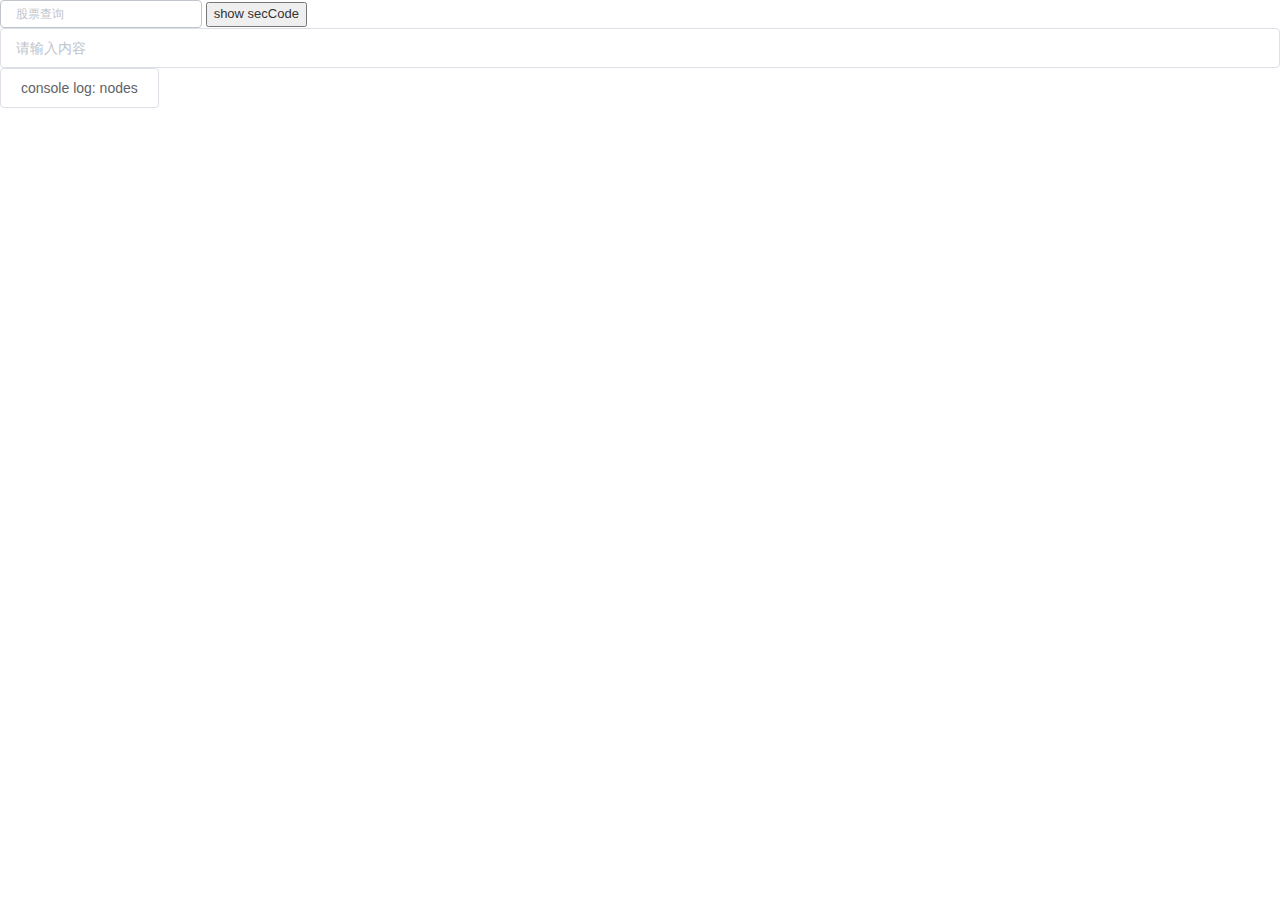
<file: ZSFund.Component/wwwroot/index.html>
﻿<!DOCTYPE html>
<html>

<head>
    <meta charset="utf-8" />
    <title id="webstiteTitle">组件测试</title>
    <meta name="viewport" content="width=device-width, initial-scale=1.0, maximum-scale=1.0, user-scalable=no" />
    <link rel="stylesheet" type="text/css" href="css/elementui-2.4.6.css" />
    <link rel="stylesheet" type="text/css" media="screen" href="css/bootstrap.min.css">
    <link rel="stylesheet" type="text/css" media="screen" href="css/font-awesome.min.css">
    <link rel="stylesheet" type="text/css" media="screen" href="css/zsfund-component.css">
    <script src="js/libs/jquery-3.2.1.min.js"></script>
    <script src="js/libs/bootstrap.min.js"></script>
    <script src="js/libs/vue.min.js"></script>
    <script src="js/libs/elementui-2.4.6.js"></script>
    <script src="js/components/zsfund-component.js"></script>

</head>

<body>
    <div id="components-demo">
        <zsfund-stock-select v-model="secCode" @change="change" size="mini"></zsfund-stock-select>
        <input type="button" v-on:click="showCode" value="show secCode" />
        <!--<zsfund-origination-input-select :options="OrgOptions" v-model="str"></zsfund-origination-input-select>-->
        <zsfund-origination-input-select :options="OrgOptions" v-model="str2"></zsfund-origination-input-select>
        <el-button @click="showNodes">console log: nodes</el-button>
    </div>
</body>

</html>
<script>
    var vm = new Vue({
        el: '#components-demo',
        data: {
            str: "C29973E1-4F1B-4CE4-A413-4FF76A3DC32F;59ABCA57-A31C-4CBD-BB2E-EFCC1F935B45",
            str2: "",
            //str: "",
            //加载组件前str希望是一个字符串，表示一串id列表，以分号;分割
            //返回的结果值也由str接收，格式与上述相同
            //////nodes: [],
            ////////nodes用于接收通过组件选择得到的值 
            ////////返回值是一个数组，用于存放选择员工（部门）的信息
            ////////即使在单选模式下，返回值也是一个长度为0或1的数组
            secCode: null,
            OrgOptions: {//zsfund-origination-input-select配置参数，说明如下：
                collapseTags: false,//[option,默认为false]element-ui el-select组件自带的属性,选中多组数据时，若该值为true，则只会显示第一条tag，多余的以“+1”形式表示
                disabled: false,//[option,默认为false],用于控制zsfund-origination-input-select组件是否可用
                multiple: false,//[option,默认为true]用于控制zsfund-origination-input-select组件是否可多选
                //type: 0,// [option,默认为0,其他参数为1（表示个人）8（表示部门）0（表示所有）]type=1：目录树中除了第一级节点之外，只显示员工节点,tpye=8：目录树中除了第一级节点之外，只显示部门节点,type=0：目录树节点全部显示
                displayType: OrgBasePara.OrgSelectType.Employee | OrgBasePara.OrgSelectType.Department,
                                //[option,默认为OrgBasePara.OrgSelectType.All,支持多个参数的位或运算结果,例如9(表示个人+部门)]
                                /*
                                    OrgBasePara.OrgSelectType = enum{
                                        Employee = 1,
                                        Department = 8,
                                        All = 255
                                    }
                                 */
                chosenType: OrgBasePara.OrgSelectType.Employee | OrgBasePara.OrgSelectType.Department,//[option,默认为displayType的值,用法与其相同]
            },
            //baseUrl: "http://userservice" //[option,默认为"http://userservice"，可通过:baseurl传入更改]
        },
        methods: {
            change: function (value) {
                console.log(value);
            },
            showCode: function () {
                console.log(this.secCode);
            },

            showNodes: function () {
                console.log(this.str);
                this.str = "843a0e84-4c91-429c-96d3-d74f8269ca4c;C29973E1-4F1B-4CE4-A413-4FF76A3DC32F";
                this.OrgOptions = {
                    collapseTags: true,
                    disabled: false,
                    multiple: true,
                    displayType: OrgBasePara.OrgSelectType.Employee | OrgBasePara.OrgSelectType.Department,
                    chosenType: OrgBasePara.OrgSelectType.Employee | OrgBasePara.OrgSelectType.Department,
                }
            }
        }
    });
</script>
</file>
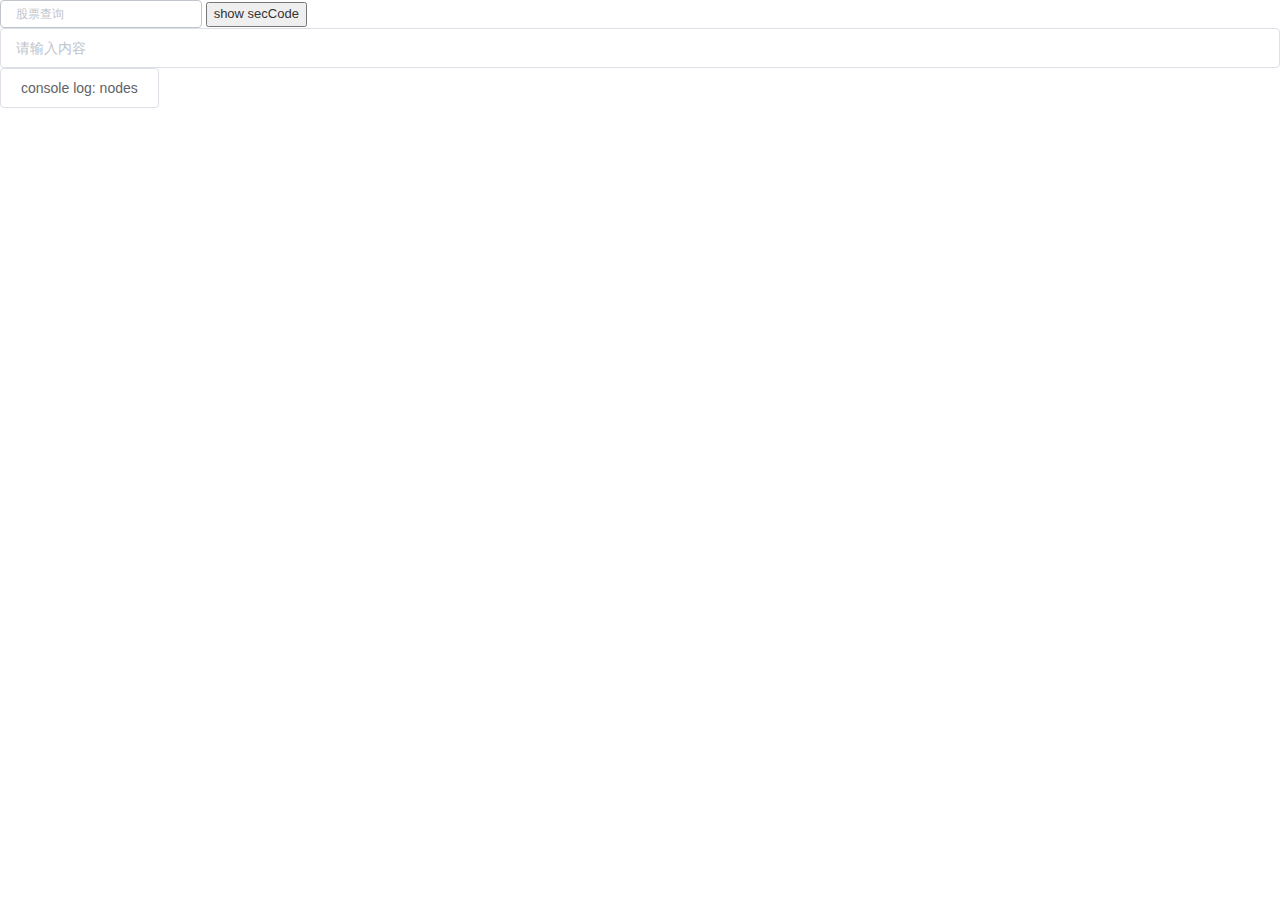
<file: ZSFund.Component/ZSFund.Component/wwwroot/index.html>
﻿<!DOCTYPE html>
<html>

<head>
    <meta charset="utf-8" />
    <title id="webstiteTitle">组件测试</title>
    <meta name="viewport" content="width=device-width, initial-scale=1.0, maximum-scale=1.0, user-scalable=no" />
    <link rel="stylesheet" type="text/css" href="css/elementui-2.3.8.css" />
    <link rel="stylesheet" type="text/css" media="screen" href="css/bootstrap.min.css">
    <link rel="stylesheet" type="text/css" media="screen" href="css/font-awesome.min.css">
    <link rel="stylesheet" type="text/css" media="screen" href="css/zsfund-component.css">
    <script src="js/libs/jquery-3.2.1.min.js"></script>
    <script src="js/libs/bootstrap.min.js"></script>
    <script src="js/libs/vue.min.js"></script>
    <script src="js/libs/elementui-2.3.8.js"></script>
    <script src="js/components/zsfund-componet.js"></script>

</head>

<body>
    <div id="components-demo">
        <zsfund-stock-select v-model="secCode" @change="change" size="mini"></zsfund-stock-select>
        <input type="button" v-on:click="showCode" value="show secCode" />
        <zsfund-origination-input-select :options="OrgOptions" :baseurl="baseUrl" v-model="str"></zsfund-origination-input-select>
        <el-button @click="showNodes">console log: nodes</el-button>
    </div>
</body>

</html>
<script>
    var vm = new Vue({
        el: '#components-demo',
        data: {
            str: "C29973E1-4F1B-4CE4-A413-4FF76A3DC32F",
            //str: "",
            //加载组件前str希望是一个字符串，表示一串id列表，以分号;分割
            //返回的结果值也由str接收，格式与上述相同
            //////nodes: [],
            ////////nodes用于接收通过组件选择得到的值 
            ////////返回值是一个数组，用于存放选择员工（部门）的信息
            ////////即使在单选模式下，返回值也是一个长度为0或1的数组
            secCode: null,
            OrgOptions: {//zsfund-origination-input-select配置参数，说明如下：
                collapseTags: false,//[option,默认为false]element-ui el-select组件自带的属性,选中多组数据时，若该值为true，则只会显示第一条tag，多余的以“+1”形式表示
                disabled: false,//[option,默认为false],用于控制zsfund-origination-input-select组件是否可用
                multiple: false,//[option,默认为true]用于控制zsfund-origination-input-select组件是否可多选
                //type: 0,// [option,默认为0,其他参数为1（表示个人）8（表示部门）0（表示所有）]type=1：目录树中除了第一级节点之外，只显示员工节点,tpye=8：目录树中除了第一级节点之外，只显示部门节点,type=0：目录树节点全部显示
                displayType: OrgBasePara.OrgSelectType.Employee | OrgBasePara.OrgSelectType.Department,
                                //[option,默认为OrgBasePara.OrgSelectType.All,支持多个参数的位或运算结果,例如9(表示个人+部门)]
                                /*
                                    OrgBasePara.OrgSelectType = enum{
                                        Employee = 1,
                                        Department = 8,
                                        All = 255
                                    }
                                 */
                chosenType: OrgBasePara.OrgSelectType.Employee | OrgBasePara.OrgSelectType.Department,//[option,默认为displayType的值,用法与其相同]
            },
            baseUrl: "http://userservice" //[option,默认为"http://userservice"，可通过:baseurl传入更改]
        },
        methods: {
            change: function (value) {
                console.log(value);
            },
            showCode: function () {
                console.log(this.secCode);
            },

            showNodes: function () {
                console.log(this.str);
            }
        }
    });
</script>
</file>
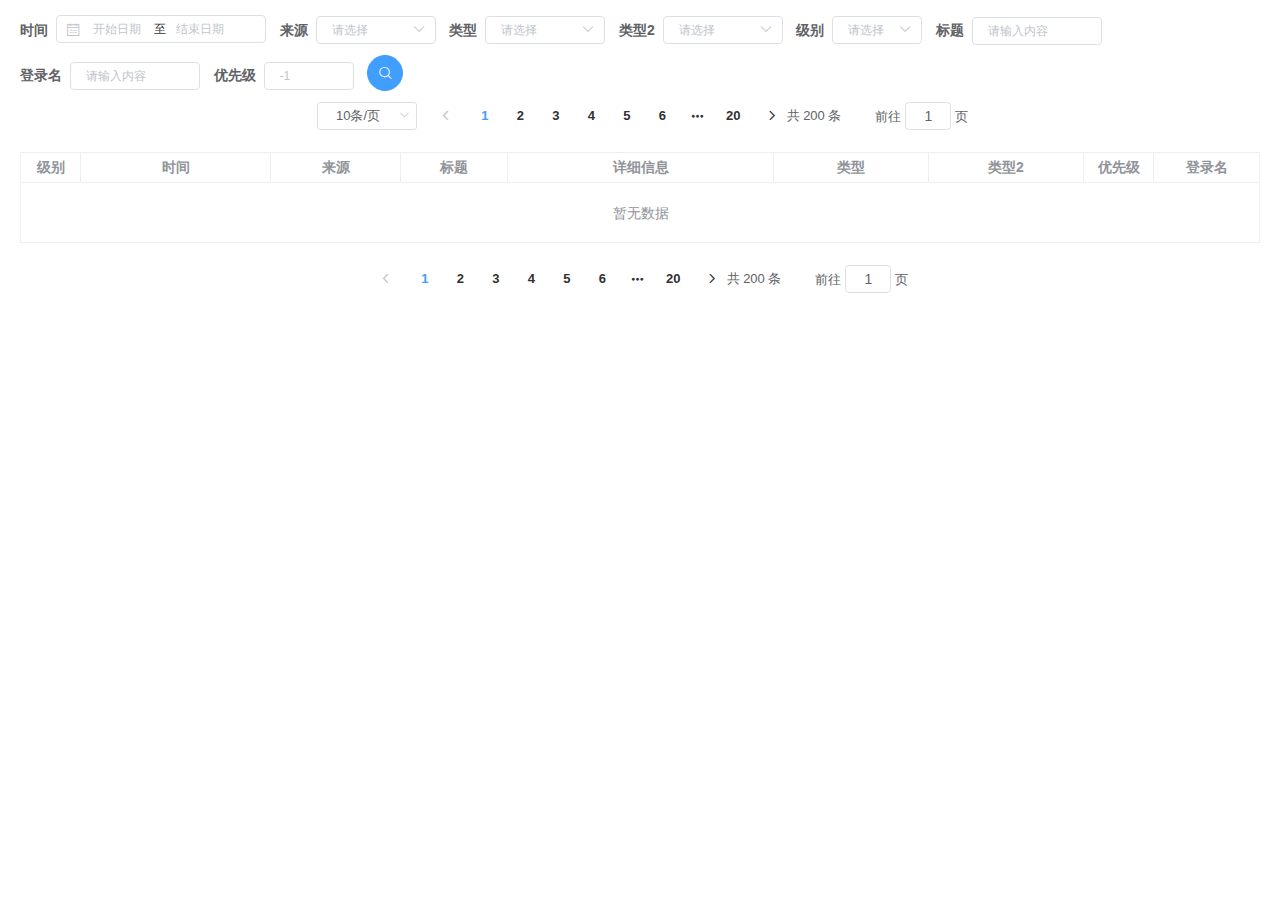
<file: ZSFund.Component/wwwroot/LogViewer.html>
﻿<!DOCTYPE html>
<html>
<head>
    <meta charset="utf-8" />
    <title>LogViewer</title>
    <meta name="viewport" content="width=device-width, initial-scale=1.0, maximum-scale=1.0, user-scalable=no" />
    <link rel="stylesheet" type="text/css" href="css/elementui-2.4.6.css" />
    <link rel="stylesheet" type="text/css" media="screen" href="css/bootstrap.min.css">
    <link rel="stylesheet" type="text/css" media="screen" href="css/font-awesome.min.css">
    <link rel="stylesheet" type="text/css" media="screen" href="css/LogViewer.css">
    <!--<link rel="stylesheet" type="text/css" media="screen" href="css/zsfund-component.css">-->
    <script src="js/libs/jquery-3.2.1.min.js"></script>
    <script src="js/libs/bootstrap.min.js"></script>
    <script src="js/libs/vue.min.js"></script>
    <script src="js/libs/elementui-2.4.6.js"></script>
    <!--useing Class-->
    <script src="js/components/Common.js"></script>
    <script src="js/components/LogViewer.js"></script>
    <!--<script src="js/components/zsfund-component.js"></script>-->
</head>
<body>
    <div id="app" class="logViewer">
        <el-header height="auto">
            <el-form :inline="true" :model="logForm">
                <el-form-item label="时间">
                    <el-date-picker class="date-range" v-model="logForm.dateRange" type="daterange" value-format="yyyy/MM/dd" placeholder="选择日期"
                                    unlink-panels range-separator="至" start-placeholder="开始日期" end-placeholder="结束日期"
                                    size="mini"></el-date-picker>
                </el-form-item>
                <el-form-item label="来源">
                    <el-select class="source" v-model="logForm.source" size="mini" clearable placeholder="请选择">
                        <el-option v-for="item in sourceOptions" :key="item" :value="item"></el-option>
                    </el-select>
                </el-form-item>
                <el-form-item label="类型">
                    <el-select class="type" v-model="logForm.type" size="mini" clearable placeholder="请选择">
                        <el-option v-for="item in typeOptions" :key="item" :value="item"></el-option>
                    </el-select>
                </el-form-item>
                <el-form-item label="类型2">
                    <el-select class="type2" v-model="logForm.type2" size="mini" clearable placeholder="请选择">
                        <el-option v-for="item in type2Options" :key="item" :value="item"></el-option>
                    </el-select>
                </el-form-item>
                <el-form-item label="级别">
                    <el-select class="level" v-model="logForm.level" size="mini" clearable placeholder="请选择">
                        <el-option v-for="(value,key) in levelOptions" :key="key"
                                   :label="value" :value="key"></el-option>
                    </el-select>
                </el-form-item>
                <!--<br>-->
                <el-form-item label="标题">
                    <el-input class="title" placeholder="请输入内容" v-model="logForm.title" clearable size="mini"></el-input>
                </el-form-item>
                <el-form-item label="登录名">
                    <el-input class="loginName" placeholder="请输入内容" v-model="logForm.loginName" clearable size="mini"></el-input>
                </el-form-item>
                <el-form-item label="优先级">
                    <el-input class="priority" placeholder="-1" v-model="logForm.priority" clearable size="mini"></el-input>
                </el-form-item>
                <el-button type="primary" icon="el-icon-search" circle size="medium"
                           @click="handleFilter"></el-button>
            </el-form>
        </el-header>
        <el-container>
            <el-header height="auto">
                <el-pagination :current-page.sync="currentPage" :page-sizes="pageSizes" :page-size.sync="pageSize" :total="totalSize"
                               @size-change="handleSizeChange" @current-change="handlePageChange" layout="sizes, prev, pager, next, total, jumper">
                </el-pagination>
            </el-header>
            <el-main>
                <el-table :data="logTable" class="logTable" border>
                    <el-table-column label="级别" width="60px" align="center">
                        <template slot-scope="scope">
                            {{levelOptions[scope.row.logLevel]}}
                        </template>
                    </el-table-column>
                    <el-table-column prop="logDate" label="时间" width="190px" align="center"></el-table-column>
                    <el-table-column prop="appSource" label="来源" width="130px" align="center"></el-table-column>
                    <el-table-column prop="logTitle" label="标题" header-align="center" show-overflow-tooltip></el-table-column>
                    <el-table-column prop="logMessage" label="详细信息" min-width="200px" header-align="center" show-overflow-tooltip></el-table-column>
                    <el-table-column prop="logType" label="类型" width="155px" align="center"></el-table-column>
                    <el-table-column prop="logType2" label="类型2" width="155px" align="center"></el-table-column>
                    <el-table-column prop="priority" label="优先级" width="70px" align="center"></el-table-column>
                    <el-table-column prop="loginName" label="登录名" align="center" show-overflow-tooltip></el-table-column>
                </el-table>
            </el-main>
            <el-footer height="auto">
                <el-pagination :current-page.sync="currentPage" :page-sizes="pageSizes" :page-size.sync="pageSize" :total="totalSize"
                               @size-change="handleSizeChange" @current-change="handlePageChange" layout=" prev, pager, next, total, jumper">
                </el-pagination>
            </el-footer>
        </el-container>
    </div>
</body>
</html>
<script>
    $(document).ready(function () {
        var logViewer = new LogViewer();
        logViewer.Init();
    })
</script>
</file>
<file: ZSFund.Component/wwwroot/css/elementui-2.4.6.css>
@charset "UTF-8";.el-input__suffix,.el-tree.is-dragging .el-tree-node__content *{pointer-events:none}.el-pagination--small .arrow.disabled,.el-table .hidden-columns,.el-table td.is-hidden>*,.el-table th.is-hidden>*,.el-table--hidden{visibility:hidden}@font-face{font-family:element-icons;src:url(fonts/element-icons.woff) format("woff"),url(fonts/element-icons.ttf) format("truetype");font-weight:400;font-style:normal}[class*=" el-icon-"],[class^=el-icon-]{font-family:element-icons!important;speak:none;font-style:normal;font-weight:400;font-variant:normal;text-transform:none;line-height:1;vertical-align:baseline;display:inline-block;-webkit-font-smoothing:antialiased;-moz-osx-font-smoothing:grayscale}.el-icon-info:before{content:"\e61a"}.el-icon-error:before{content:"\e62c"}.el-icon-success:before{content:"\e62d"}.el-icon-warning:before{content:"\e62e"}.el-icon-question:before{content:"\e634"}.el-icon-back:before{content:"\e606"}.el-icon-arrow-left:before{content:"\e600"}.el-icon-arrow-down:before{content:"\e603"}.el-icon-arrow-right:before{content:"\e604"}.el-icon-arrow-up:before{content:"\e605"}.el-icon-caret-left:before{content:"\e60a"}.el-icon-caret-bottom:before{content:"\e60b"}.el-icon-caret-top:before{content:"\e60c"}.el-icon-caret-right:before{content:"\e60e"}.el-icon-d-arrow-left:before{content:"\e610"}.el-icon-d-arrow-right:before{content:"\e613"}.el-icon-minus:before{content:"\e621"}.el-icon-plus:before{content:"\e62b"}.el-icon-remove:before{content:"\e635"}.el-icon-circle-plus:before{content:"\e601"}.el-icon-remove-outline:before{content:"\e63c"}.el-icon-circle-plus-outline:before{content:"\e602"}.el-icon-close:before{content:"\e60f"}.el-icon-check:before{content:"\e611"}.el-icon-circle-close:before{content:"\e607"}.el-icon-circle-check:before{content:"\e639"}.el-icon-circle-close-outline:before{content:"\e609"}.el-icon-circle-check-outline:before{content:"\e63e"}.el-icon-zoom-out:before{content:"\e645"}.el-icon-zoom-in:before{content:"\e641"}.el-icon-d-caret:before{content:"\e615"}.el-icon-sort:before{content:"\e640"}.el-icon-sort-down:before{content:"\e630"}.el-icon-sort-up:before{content:"\e631"}.el-icon-tickets:before{content:"\e63f"}.el-icon-document:before{content:"\e614"}.el-icon-goods:before{content:"\e618"}.el-icon-sold-out:before{content:"\e63b"}.el-icon-news:before{content:"\e625"}.el-icon-message:before{content:"\e61b"}.el-icon-date:before{content:"\e608"}.el-icon-printer:before{content:"\e62f"}.el-icon-time:before{content:"\e642"}.el-icon-bell:before{content:"\e622"}.el-icon-mobile-phone:before{content:"\e624"}.el-icon-service:before{content:"\e63a"}.el-icon-view:before{content:"\e643"}.el-icon-menu:before{content:"\e620"}.el-icon-more:before{content:"\e646"}.el-icon-more-outline:before{content:"\e626"}.el-icon-star-on:before{content:"\e637"}.el-icon-star-off:before{content:"\e63d"}.el-icon-location:before{content:"\e61d"}.el-icon-location-outline:before{content:"\e61f"}.el-icon-phone:before{content:"\e627"}.el-icon-phone-outline:before{content:"\e628"}.el-icon-picture:before{content:"\e629"}.el-icon-picture-outline:before{content:"\e62a"}.el-icon-delete:before{content:"\e612"}.el-icon-search:before{content:"\e619"}.el-icon-edit:before{content:"\e61c"}.el-icon-edit-outline:before{content:"\e616"}.el-icon-rank:before{content:"\e632"}.el-icon-refresh:before{content:"\e633"}.el-icon-share:before{content:"\e636"}.el-icon-setting:before{content:"\e638"}.el-icon-upload:before{content:"\e60d"}.el-icon-upload2:before{content:"\e644"}.el-icon-download:before{content:"\e617"}.el-icon-loading:before{content:"\e61e"}.el-icon-loading{-webkit-animation:rotating 2s linear infinite;animation:rotating 2s linear infinite}.el-icon--right{margin-left:5px}.el-icon--left{margin-right:5px}@-webkit-keyframes rotating{0%{-webkit-transform:rotateZ(0);transform:rotateZ(0)}100%{-webkit-transform:rotateZ(360deg);transform:rotateZ(360deg)}}@keyframes rotating{0%{-webkit-transform:rotateZ(0);transform:rotateZ(0)}100%{-webkit-transform:rotateZ(360deg);transform:rotateZ(360deg)}}.el-pagination{white-space:nowrap;padding:2px 5px;color:#303133;font-weight:700}.el-pagination::after,.el-pagination::before{display:table;content:""}.el-pagination::after{clear:both}.el-pagination button,.el-pagination span:not([class*=suffix]){display:inline-block;font-size:13px;min-width:35.5px;height:28px;line-height:28px;vertical-align:top;-webkit-box-sizing:border-box;box-sizing:border-box}.el-pager li,.el-pagination__editor{-webkit-box-sizing:border-box;text-align:center}.el-pagination .el-input__inner{text-align:center;-moz-appearance:textfield;line-height:normal}.el-pagination .el-input__suffix{right:0;-webkit-transform:scale(.8);transform:scale(.8)}.el-pagination .el-select .el-input{width:100px;margin:0 5px}.el-pagination .el-select .el-input .el-input__inner{padding-right:25px;border-radius:3px}.el-pagination button{border:none;padding:0 6px;background:0 0}.el-pagination button:focus{outline:0}.el-pagination button:hover{color:#409EFF}.el-pagination button:disabled{color:#c0c4cc;background-color:#fff;cursor:not-allowed}.el-pagination .btn-next,.el-pagination .btn-prev{background:center center no-repeat #fff;background-size:16px;cursor:pointer;margin:0;color:#303133}.el-pagination .btn-next .el-icon,.el-pagination .btn-prev .el-icon{display:block;font-size:12px;font-weight:700}.el-pagination .btn-prev{padding-right:12px}.el-pagination .btn-next{padding-left:12px}.el-pagination .el-pager li.disabled{color:#c0c4cc;cursor:not-allowed}.el-pager li,.el-pager li.btn-quicknext:hover,.el-pager li.btn-quickprev:hover{cursor:pointer}.el-pagination--small .btn-next,.el-pagination--small .btn-prev,.el-pagination--small .el-pager li,.el-pagination--small .el-pager li.btn-quicknext,.el-pagination--small .el-pager li.btn-quickprev,.el-pagination--small .el-pager li:last-child{border-color:transparent;font-size:12px;line-height:22px;height:22px;min-width:22px}.el-pagination--small .more::before,.el-pagination--small li.more::before{line-height:24px}.el-pagination--small button,.el-pagination--small span:not([class*=suffix]){height:22px;line-height:22px}.el-pagination--small .el-pagination__editor,.el-pagination--small .el-pagination__editor.el-input .el-input__inner{height:22px}.el-pagination__sizes{margin:0 10px 0 0;font-weight:400;color:#606266}.el-pagination__sizes .el-input .el-input__inner{font-size:13px;padding-left:8px}.el-pagination__sizes .el-input .el-input__inner:hover{border-color:#409EFF}.el-pagination__total{margin-right:10px;font-weight:400;color:#606266}.el-pagination__jump{margin-left:24px;font-weight:400;color:#606266}.el-pagination__jump .el-input__inner{padding:0 3px}.el-pagination__rightwrapper{float:right}.el-pagination__editor{line-height:18px;padding:0 2px;height:28px;margin:0 2px;box-sizing:border-box;border-radius:3px}.el-pager,.el-pagination.is-background .btn-next,.el-pagination.is-background .btn-prev{padding:0}.el-pagination__editor.el-input{width:50px}.el-pagination__editor.el-input .el-input__inner{height:28px}.el-pagination__editor .el-input__inner::-webkit-inner-spin-button,.el-pagination__editor .el-input__inner::-webkit-outer-spin-button{-webkit-appearance:none;margin:0}.el-pagination.is-background .btn-next,.el-pagination.is-background .btn-prev,.el-pagination.is-background .el-pager li{margin:0 5px;background-color:#f4f4f5;color:#606266;min-width:30px;border-radius:2px}.el-pagination.is-background .btn-next.disabled,.el-pagination.is-background .btn-next:disabled,.el-pagination.is-background .btn-prev.disabled,.el-pagination.is-background .btn-prev:disabled,.el-pagination.is-background .el-pager li.disabled{color:#c0c4cc}.el-pagination.is-background .el-pager li:not(.disabled):hover{color:#409EFF}.el-pagination.is-background .el-pager li:not(.disabled).active{background-color:#409EFF;color:#fff}.el-pagination.is-background.el-pagination--small .btn-next,.el-pagination.is-background.el-pagination--small .btn-prev,.el-pagination.is-background.el-pagination--small .el-pager li{margin:0 3px;min-width:22px}.el-pager,.el-pager li{vertical-align:top;margin:0;display:inline-block}.el-pager{-webkit-user-select:none;-moz-user-select:none;-ms-user-select:none;user-select:none;list-style:none;font-size:0}.el-radio,.el-table th{-webkit-user-select:none}.el-date-table,.el-radio,.el-table th{-moz-user-select:none;-ms-user-select:none}.el-pager .more::before{line-height:30px}.el-pager li{padding:0 4px;background:#fff;font-size:13px;min-width:35.5px;height:28px;line-height:28px;box-sizing:border-box}.el-menu--collapse .el-menu .el-submenu,.el-menu--popup{min-width:200px}.el-dialog,.el-dialog__footer{-webkit-box-sizing:border-box}.el-pager li.btn-quicknext,.el-pager li.btn-quickprev{line-height:28px;color:#303133}.el-pager li.btn-quicknext.disabled,.el-pager li.btn-quickprev.disabled{color:#c0c4cc}.el-pager li.active+li{border-left:0}.el-pager li:hover{color:#409EFF}.el-pager li.active{color:#409EFF;cursor:default}@-webkit-keyframes v-modal-in{0%{opacity:0}}@-webkit-keyframes v-modal-out{100%{opacity:0}}.el-dialog{position:relative;margin:0 auto 50px;background:#fff;border-radius:2px;-webkit-box-shadow:0 1px 3px rgba(0,0,0,.3);box-shadow:0 1px 3px rgba(0,0,0,.3);box-sizing:border-box;width:50%}.el-dialog.is-fullscreen{width:100%;margin-top:0;margin-bottom:0;height:100%;overflow:auto}.el-dialog__wrapper{position:fixed;top:0;right:0;bottom:0;left:0;overflow:auto;margin:0}.el-dialog__header{padding:20px 20px 10px}.el-dialog__headerbtn{position:absolute;top:20px;right:20px;padding:0;background:0 0;border:none;outline:0;cursor:pointer;font-size:16px}.el-dialog__headerbtn .el-dialog__close{color:#909399}.el-dialog__headerbtn:focus .el-dialog__close,.el-dialog__headerbtn:hover .el-dialog__close{color:#409EFF}.el-dialog__title{line-height:24px;font-size:18px;color:#303133}.el-dialog__body{padding:30px 20px;color:#606266;font-size:14px}.el-dialog__footer{padding:10px 20px 20px;text-align:right;box-sizing:border-box}.el-dialog--center{text-align:center}.el-dialog--center .el-dialog__body{text-align:initial;padding:25px 25px 30px}.el-dialog--center .el-dialog__footer{text-align:inherit}.dialog-fade-enter-active{-webkit-animation:dialog-fade-in .3s;animation:dialog-fade-in .3s}.dialog-fade-leave-active{-webkit-animation:dialog-fade-out .3s;animation:dialog-fade-out .3s}@-webkit-keyframes dialog-fade-in{0%{-webkit-transform:translate3d(0,-20px,0);transform:translate3d(0,-20px,0);opacity:0}100%{-webkit-transform:translate3d(0,0,0);transform:translate3d(0,0,0);opacity:1}}@keyframes dialog-fade-in{0%{-webkit-transform:translate3d(0,-20px,0);transform:translate3d(0,-20px,0);opacity:0}100%{-webkit-transform:translate3d(0,0,0);transform:translate3d(0,0,0);opacity:1}}@-webkit-keyframes dialog-fade-out{0%{-webkit-transform:translate3d(0,0,0);transform:translate3d(0,0,0);opacity:1}100%{-webkit-transform:translate3d(0,-20px,0);transform:translate3d(0,-20px,0);opacity:0}}@keyframes dialog-fade-out{0%{-webkit-transform:translate3d(0,0,0);transform:translate3d(0,0,0);opacity:1}100%{-webkit-transform:translate3d(0,-20px,0);transform:translate3d(0,-20px,0);opacity:0}}.el-autocomplete{position:relative;display:inline-block}.el-autocomplete-suggestion{margin:5px 0;-webkit-box-shadow:0 2px 12px 0 rgba(0,0,0,.1);box-shadow:0 2px 12px 0 rgba(0,0,0,.1);border-radius:4px}.el-dropdown-menu,.el-menu--collapse .el-submenu .el-menu{z-index:10;-webkit-box-shadow:0 2px 12px 0 rgba(0,0,0,.1)}.el-autocomplete-suggestion__wrap{max-height:280px;padding:10px 0;-webkit-box-sizing:border-box;box-sizing:border-box;overflow:auto;background-color:#fff;border:1px solid #e4e7ed;border-radius:4px}.el-autocomplete-suggestion__list{margin:0;padding:0}.el-autocomplete-suggestion li{padding:0 20px;margin:0;line-height:34px;cursor:pointer;color:#606266;font-size:14px;list-style:none;white-space:nowrap;overflow:hidden;text-overflow:ellipsis}.el-autocomplete-suggestion li.highlighted,.el-autocomplete-suggestion li:hover{background-color:#f5f7fa}.el-autocomplete-suggestion li.divider{margin-top:6px;border-top:1px solid #000}.el-autocomplete-suggestion li.divider:last-child{margin-bottom:-6px}.el-autocomplete-suggestion.is-loading li{text-align:center;height:100px;line-height:100px;font-size:20px;color:#999}.el-autocomplete-suggestion.is-loading li::after{display:inline-block;content:"";height:100%;vertical-align:middle}.el-autocomplete-suggestion.is-loading li:hover{background-color:#fff}.el-autocomplete-suggestion.is-loading .el-icon-loading{vertical-align:middle}.el-dropdown{display:inline-block;position:relative;color:#606266;font-size:14px}.el-dropdown .el-button-group{display:block}.el-dropdown .el-button-group .el-button{float:none}.el-dropdown .el-dropdown__caret-button{padding-left:5px;padding-right:5px;position:relative;border-left:none}.el-dropdown .el-dropdown__caret-button::before{content:'';position:absolute;display:block;width:1px;top:5px;bottom:5px;left:0;background:rgba(255,255,255,.5)}.el-dropdown .el-dropdown__caret-button:hover::before{top:0;bottom:0}.el-dropdown .el-dropdown__caret-button .el-dropdown__icon{padding-left:0}.el-dropdown__icon{font-size:12px;margin:0 3px}.el-dropdown .el-dropdown-selfdefine:focus:active,.el-dropdown .el-dropdown-selfdefine:focus:not(.focusing){outline-width:0}.el-dropdown-menu{position:absolute;top:0;left:0;padding:10px 0;margin:5px 0;background-color:#fff;border:1px solid #ebeef5;border-radius:4px;box-shadow:0 2px 12px 0 rgba(0,0,0,.1)}.el-dropdown-menu__item{list-style:none;line-height:36px;padding:0 20px;margin:0;font-size:14px;color:#606266;cursor:pointer;outline:0}.el-dropdown-menu__item:focus,.el-dropdown-menu__item:not(.is-disabled):hover{background-color:#ecf5ff;color:#66b1ff}.el-dropdown-menu__item--divided:before,.el-menu,.el-menu--horizontal>.el-menu-item:not(.is-disabled):focus,.el-menu--horizontal>.el-menu-item:not(.is-disabled):hover,.el-menu--horizontal>.el-submenu .el-submenu__title:hover{background-color:#fff}.el-dropdown-menu__item--divided{position:relative;margin-top:6px;border-top:1px solid #ebeef5}.el-dropdown-menu__item--divided:before{content:'';height:6px;display:block;margin:0 -20px}.el-menu::after,.el-menu::before,.el-radio__inner::after,.el-switch__core:after{content:""}.el-dropdown-menu__item.is-disabled{cursor:default;color:#bbb;pointer-events:none}.el-dropdown-menu--medium{padding:6px 0}.el-dropdown-menu--medium .el-dropdown-menu__item{line-height:30px;padding:0 17px;font-size:14px}.el-dropdown-menu--medium .el-dropdown-menu__item.el-dropdown-menu__item--divided{margin-top:6px}.el-dropdown-menu--medium .el-dropdown-menu__item.el-dropdown-menu__item--divided:before{height:6px;margin:0 -17px}.el-dropdown-menu--small{padding:6px 0}.el-dropdown-menu--small .el-dropdown-menu__item{line-height:27px;padding:0 15px;font-size:13px}.el-dropdown-menu--small .el-dropdown-menu__item.el-dropdown-menu__item--divided{margin-top:4px}.el-dropdown-menu--small .el-dropdown-menu__item.el-dropdown-menu__item--divided:before{height:4px;margin:0 -15px}.el-dropdown-menu--mini{padding:3px 0}.el-dropdown-menu--mini .el-dropdown-menu__item{line-height:24px;padding:0 10px;font-size:12px}.el-dropdown-menu--mini .el-dropdown-menu__item.el-dropdown-menu__item--divided{margin-top:3px}.el-dropdown-menu--mini .el-dropdown-menu__item.el-dropdown-menu__item--divided:before{height:3px;margin:0 -10px}.el-menu{border-right:solid 1px #e6e6e6;list-style:none;position:relative;margin:0;padding-left:0}.el-menu::after,.el-menu::before{display:table}.el-menu::after{clear:both}.el-menu--horizontal{border-right:none;border-bottom:solid 1px #e6e6e6}.el-menu--horizontal>.el-menu-item{float:left;height:60px;line-height:60px;margin:0;border-bottom:2px solid transparent;color:#909399}.el-menu--horizontal>.el-menu-item a,.el-menu--horizontal>.el-menu-item a:hover{color:inherit}.el-menu--horizontal>.el-submenu{float:left}.el-menu--horizontal>.el-submenu:focus,.el-menu--horizontal>.el-submenu:hover{outline:0}.el-menu--horizontal>.el-submenu:focus .el-submenu__title,.el-menu--horizontal>.el-submenu:hover .el-submenu__title{color:#303133}.el-menu--horizontal>.el-submenu.is-active .el-submenu__title{border-bottom:2px solid #409EFF;color:#303133}.el-menu--horizontal>.el-submenu .el-submenu__title{height:60px;line-height:60px;border-bottom:2px solid transparent;color:#909399}.el-menu--horizontal>.el-submenu .el-submenu__icon-arrow{position:static;vertical-align:middle;margin-left:8px;margin-top:-3px}.el-menu--horizontal .el-menu .el-menu-item,.el-menu--horizontal .el-menu .el-submenu__title{background-color:#fff;float:none;height:36px;line-height:36px;padding:0 10px;color:#909399}.el-menu--horizontal .el-menu .el-menu-item.is-active,.el-menu--horizontal .el-menu .el-submenu__title.is-active{color:#303133}.el-menu--horizontal .el-menu-item:not(.is-disabled):focus,.el-menu--horizontal .el-menu-item:not(.is-disabled):hover{outline:0;color:#303133}.el-menu--horizontal>.el-menu-item.is-active{border-bottom:2px solid #409EFF;color:#303133}.el-menu--collapse{width:64px}.el-menu--collapse>.el-menu-item [class^=el-icon-],.el-menu--collapse>.el-submenu>.el-submenu__title [class^=el-icon-]{margin:0;vertical-align:middle;width:24px;text-align:center}.el-menu--collapse>.el-menu-item .el-submenu__icon-arrow,.el-menu--collapse>.el-submenu>.el-submenu__title .el-submenu__icon-arrow{display:none}.el-menu--collapse>.el-menu-item span,.el-menu--collapse>.el-submenu>.el-submenu__title span{height:0;width:0;overflow:hidden;visibility:hidden;display:inline-block}.el-menu--collapse>.el-menu-item.is-active i{color:inherit}.el-menu--collapse .el-submenu{position:relative}.el-menu--collapse .el-submenu .el-menu{position:absolute;margin-left:5px;top:0;left:100%;border:1px solid #e4e7ed;border-radius:2px;box-shadow:0 2px 12px 0 rgba(0,0,0,.1)}.el-menu-item,.el-submenu__title{height:56px;line-height:56px;position:relative;-webkit-box-sizing:border-box;white-space:nowrap;list-style:none}.el-menu--collapse .el-submenu.is-opened>.el-submenu__title .el-submenu__icon-arrow{-webkit-transform:none;transform:none}.el-menu--popup{z-index:100;border:none;padding:5px 0;border-radius:2px;-webkit-box-shadow:0 2px 12px 0 rgba(0,0,0,.1);box-shadow:0 2px 12px 0 rgba(0,0,0,.1)}.el-menu--popup-bottom-start{margin-top:5px}.el-menu--popup-right-start{margin-left:5px;margin-right:5px}.el-menu-item{font-size:14px;color:#303133;padding:0 20px;cursor:pointer;-webkit-transition:border-color .3s,background-color .3s,color .3s;transition:border-color .3s,background-color .3s,color .3s;box-sizing:border-box}.el-menu-item *{vertical-align:middle}.el-menu-item i{color:#909399}.el-menu-item:focus,.el-menu-item:hover{outline:0;background-color:#ecf5ff}.el-menu-item.is-disabled{opacity:.25;cursor:not-allowed;background:0 0!important}.el-menu-item [class^=el-icon-]{margin-right:5px;width:24px;text-align:center;font-size:18px;vertical-align:middle}.el-menu-item.is-active{color:#409EFF}.el-menu-item.is-active i{color:inherit}.el-submenu{list-style:none;margin:0;padding-left:0}.el-submenu__title{font-size:14px;color:#303133;padding:0 20px;cursor:pointer;-webkit-transition:border-color .3s,background-color .3s,color .3s;transition:border-color .3s,background-color .3s,color .3s;box-sizing:border-box}.el-submenu__title *{vertical-align:middle}.el-submenu__title i{color:#909399}.el-submenu__title:focus,.el-submenu__title:hover{outline:0;background-color:#ecf5ff}.el-submenu__title.is-disabled{opacity:.25;cursor:not-allowed;background:0 0!important}.el-submenu__title:hover{background-color:#ecf5ff}.el-submenu .el-menu{border:none}.el-submenu .el-menu-item{height:50px;line-height:50px;padding:0 45px;min-width:200px}.el-submenu__icon-arrow{position:absolute;top:50%;right:20px;margin-top:-7px;-webkit-transition:-webkit-transform .3s;transition:-webkit-transform .3s;transition:transform .3s;transition:transform .3s,-webkit-transform .3s;font-size:12px}.el-radio,.el-radio__inner,.el-radio__input{position:relative;display:inline-block}.el-submenu.is-active .el-submenu__title{border-bottom-color:#409EFF}.el-submenu.is-opened>.el-submenu__title .el-submenu__icon-arrow{-webkit-transform:rotateZ(180deg);transform:rotateZ(180deg)}.el-submenu.is-disabled .el-menu-item,.el-submenu.is-disabled .el-submenu__title{opacity:.25;cursor:not-allowed;background:0 0!important}.el-submenu [class^=el-icon-]{vertical-align:middle;margin-right:5px;width:24px;text-align:center;font-size:18px}.el-menu-item-group>ul{padding:0}.el-menu-item-group__title{padding:7px 0 7px 20px;line-height:normal;font-size:12px;color:#909399}.el-radio,.el-radio--medium.is-bordered .el-radio__label{font-size:14px}.horizontal-collapse-transition .el-submenu__title .el-submenu__icon-arrow{-webkit-transition:.2s;transition:.2s;opacity:0}.el-radio{color:#606266;font-weight:500;line-height:1;cursor:pointer;white-space:nowrap;outline:0}.el-radio.is-bordered{padding:12px 20px 0 10px;border-radius:4px;border:1px solid #dcdfe6;-webkit-box-sizing:border-box;box-sizing:border-box;height:40px}.el-radio.is-bordered.is-checked{border-color:#409EFF}.el-radio.is-bordered.is-disabled{cursor:not-allowed;border-color:#ebeef5}.el-radio__input.is-disabled .el-radio__inner,.el-radio__input.is-disabled.is-checked .el-radio__inner{background-color:#f5f7fa;border-color:#e4e7ed}.el-radio.is-bordered+.el-radio.is-bordered{margin-left:10px}.el-radio--medium.is-bordered{padding:10px 20px 0 10px;border-radius:4px;height:36px}.el-radio--mini.is-bordered .el-radio__label,.el-radio--small.is-bordered .el-radio__label{font-size:12px}.el-radio--medium.is-bordered .el-radio__inner{height:14px;width:14px}.el-radio--small.is-bordered{padding:8px 15px 0 10px;border-radius:3px;height:32px}.el-radio--small.is-bordered .el-radio__inner{height:12px;width:12px}.el-radio--mini.is-bordered{padding:6px 15px 0 10px;border-radius:3px;height:28px}.el-radio--mini.is-bordered .el-radio__inner{height:12px;width:12px}.el-radio+.el-radio{margin-left:30px}.el-radio__input{white-space:nowrap;cursor:pointer;outline:0;line-height:1;vertical-align:middle}.el-radio__input.is-disabled .el-radio__inner{cursor:not-allowed}.el-radio__input.is-disabled .el-radio__inner::after{cursor:not-allowed;background-color:#f5f7fa}.el-radio__input.is-disabled .el-radio__inner+.el-radio__label{cursor:not-allowed}.el-radio__input.is-disabled.is-checked .el-radio__inner::after{background-color:#c0c4cc}.el-radio__input.is-disabled+span.el-radio__label{color:#c0c4cc;cursor:not-allowed}.el-radio__input.is-checked .el-radio__inner{border-color:#409EFF;background:#409EFF}.el-radio__input.is-checked .el-radio__inner::after{-webkit-transform:translate(-50%,-50%) scale(1);transform:translate(-50%,-50%) scale(1)}.el-radio__input.is-checked+.el-radio__label{color:#409EFF}.el-radio__input.is-focus .el-radio__inner{border-color:#409EFF}.el-radio__inner{border:1px solid #dcdfe6;border-radius:100%;width:14px;height:14px;background-color:#fff;cursor:pointer;-webkit-box-sizing:border-box;box-sizing:border-box}.el-radio-button__inner,.el-switch__core{-webkit-box-sizing:border-box;vertical-align:middle}.el-radio__inner:hover{border-color:#409EFF}.el-radio__inner::after{width:4px;height:4px;border-radius:100%;background-color:#fff;position:absolute;left:50%;top:50%;-webkit-transform:translate(-50%,-50%) scale(0);transform:translate(-50%,-50%) scale(0);-webkit-transition:-webkit-transform .15s ease-in;transition:-webkit-transform .15s ease-in;transition:transform .15s ease-in;transition:transform .15s ease-in,-webkit-transform .15s ease-in}.el-radio__original{opacity:0;outline:0;position:absolute;z-index:-1;top:0;left:0;right:0;bottom:0;margin:0}.el-radio-button,.el-radio-button__inner{display:inline-block;position:relative;outline:0}.el-radio:focus:not(.is-focus):not(:active):not(.is-disabled) .el-radio__inner{-webkit-box-shadow:0 0 2px 2px #409EFF;box-shadow:0 0 2px 2px #409EFF}.el-radio__label{font-size:14px;padding-left:10px}.el-radio-group{display:inline-block;line-height:1;vertical-align:middle;font-size:0}.el-radio-button__inner{line-height:1;white-space:nowrap;background:#fff;border:1px solid #dcdfe6;font-weight:500;border-left:0;color:#606266;-webkit-appearance:none;text-align:center;box-sizing:border-box;margin:0;cursor:pointer;-webkit-transition:all .3s cubic-bezier(.645,.045,.355,1);transition:all .3s cubic-bezier(.645,.045,.355,1);padding:12px 20px;font-size:14px;border-radius:0}.el-radio-button__inner.is-round{padding:12px 20px}.el-radio-button__inner:hover{color:#409EFF}.el-radio-button__inner [class*=el-icon-]{line-height:.9}.el-radio-button__inner [class*=el-icon-]+span{margin-left:5px}.el-radio-button:first-child .el-radio-button__inner{border-left:1px solid #dcdfe6;border-radius:4px 0 0 4px;-webkit-box-shadow:none!important;box-shadow:none!important}.el-radio-button__orig-radio{opacity:0;outline:0;position:absolute;z-index:-1}.el-radio-button__orig-radio:checked+.el-radio-button__inner{color:#fff;background-color:#409EFF;border-color:#409EFF;-webkit-box-shadow:-1px 0 0 0 #409EFF;box-shadow:-1px 0 0 0 #409EFF}.el-radio-button__orig-radio:disabled+.el-radio-button__inner{color:#c0c4cc;cursor:not-allowed;background-image:none;background-color:#fff;border-color:#ebeef5;-webkit-box-shadow:none;box-shadow:none}.el-radio-button__orig-radio:disabled:checked+.el-radio-button__inner{background-color:#f2f6fc}.el-radio-button:last-child .el-radio-button__inner{border-radius:0 4px 4px 0}.el-popover,.el-radio-button:first-child:last-child .el-radio-button__inner{border-radius:4px}.el-radio-button--medium .el-radio-button__inner{padding:10px 20px;font-size:14px;border-radius:0}.el-radio-button--medium .el-radio-button__inner.is-round{padding:10px 20px}.el-radio-button--small .el-radio-button__inner{padding:9px 15px;font-size:12px;border-radius:0}.el-radio-button--small .el-radio-button__inner.is-round{padding:9px 15px}.el-radio-button--mini .el-radio-button__inner{padding:7px 15px;font-size:12px;border-radius:0}.el-radio-button--mini .el-radio-button__inner.is-round{padding:7px 15px}.el-radio-button:focus:not(.is-focus):not(:active):not(.is-disabled){-webkit-box-shadow:0 0 2px 2px #409EFF;box-shadow:0 0 2px 2px #409EFF}.el-switch{display:-webkit-inline-box;display:-ms-inline-flexbox;display:inline-flex;-webkit-box-align:center;-ms-flex-align:center;align-items:center;position:relative;font-size:14px;line-height:20px;height:20px;vertical-align:middle}.el-switch__core,.el-switch__label{display:inline-block;cursor:pointer}.el-switch.is-disabled .el-switch__core,.el-switch.is-disabled .el-switch__label{cursor:not-allowed}.el-switch__label{-webkit-transition:.2s;transition:.2s;height:20px;font-size:14px;font-weight:500;vertical-align:middle;color:#303133}.el-switch__label.is-active{color:#409EFF}.el-switch__label--left{margin-right:10px}.el-switch__label--right{margin-left:10px}.el-switch__label *{line-height:1;font-size:14px;display:inline-block}.el-switch__input{position:absolute;width:0;height:0;opacity:0;margin:0}.el-switch__input:focus~.el-switch__core{outline:#409EFF solid 1px}.el-message__closeBtn:focus,.el-message__content:focus,.el-popover:focus,.el-popover:focus:active,.el-popover__reference:focus:hover,.el-popover__reference:focus:not(.focusing),.el-rate:active,.el-rate:focus,.el-tooltip:focus:hover,.el-tooltip:focus:not(.focusing),.el-upload-list__item.is-success:active,.el-upload-list__item.is-success:not(.focusing):focus{outline-width:0}.el-switch__core{margin:0;position:relative;width:40px;height:20px;border:1px solid #dcdfe6;outline:0;border-radius:10px;box-sizing:border-box;background:#dcdfe6;-webkit-transition:border-color .3s,background-color .3s;transition:border-color .3s,background-color .3s}.el-switch__core:after{position:absolute;top:1px;left:1px;border-radius:100%;-webkit-transition:all .3s;transition:all .3s;width:16px;height:16px;background-color:#fff}.el-switch.is-checked .el-switch__core{border-color:#409EFF;background-color:#409EFF}.el-switch.is-checked .el-switch__core::after{left:100%;margin-left:-17px}.el-switch.is-disabled{opacity:.6}.el-switch--wide .el-switch__label.el-switch__label--left span{left:10px}.el-switch--wide .el-switch__label.el-switch__label--right span{right:10px}.el-switch .label-fade-enter,.el-switch .label-fade-leave-active{opacity:0}.el-select-dropdown{position:absolute;z-index:1001;border:1px solid #e4e7ed;border-radius:4px;background-color:#fff;-webkit-box-shadow:0 2px 12px 0 rgba(0,0,0,.1);box-shadow:0 2px 12px 0 rgba(0,0,0,.1);-webkit-box-sizing:border-box;box-sizing:border-box;margin:5px 0}.el-select-dropdown.is-multiple .el-select-dropdown__item.selected{color:#409EFF;background-color:#fff}.el-select-dropdown.is-multiple .el-select-dropdown__item.selected.hover{background-color:#f5f7fa}.el-select-dropdown.is-multiple .el-select-dropdown__item.selected::after{position:absolute;right:20px;font-family:element-icons;content:"\E611";font-size:12px;font-weight:700;-webkit-font-smoothing:antialiased;-moz-osx-font-smoothing:grayscale}.el-select-dropdown .el-scrollbar.is-empty .el-select-dropdown__list{padding:0}.el-select-dropdown__empty{padding:10px 0;margin:0;text-align:center;color:#999;font-size:14px}.el-select-dropdown__wrap{max-height:274px}.el-select-dropdown__list{list-style:none;padding:6px 0;margin:0;-webkit-box-sizing:border-box;box-sizing:border-box}.el-select-dropdown__item{font-size:14px;padding:0 20px;position:relative;white-space:nowrap;overflow:hidden;text-overflow:ellipsis;color:#606266;height:34px;line-height:34px;-webkit-box-sizing:border-box;box-sizing:border-box;cursor:pointer}.el-select-dropdown__item.is-disabled{color:#c0c4cc;cursor:not-allowed}.el-select-dropdown__item.is-disabled:hover{background-color:#fff}.el-select-dropdown__item.hover,.el-select-dropdown__item:hover{background-color:#f5f7fa}.el-select-dropdown__item.selected{color:#409EFF;font-weight:700}.el-select-group{margin:0;padding:0}.el-select-group__wrap{position:relative;list-style:none;margin:0;padding:0}.el-select-group__wrap:not(:last-of-type){padding-bottom:24px}.el-select-group__wrap:not(:last-of-type)::after{content:'';position:absolute;display:block;left:20px;right:20px;bottom:12px;height:1px;background:#e4e7ed}.el-select-group__title{padding-left:20px;font-size:12px;color:#909399;line-height:30px}.el-select-group .el-select-dropdown__item{padding-left:20px}.el-select{display:inline-block;position:relative}.el-select:hover .el-input__inner{border-color:#c0c4cc}.el-select .el-input__inner{cursor:pointer;padding-right:35px}.el-select .el-input__inner:focus{border-color:#409EFF}.el-select .el-input .el-select__caret{color:#c0c4cc;font-size:14px;-webkit-transition:-webkit-transform .3s;transition:-webkit-transform .3s;transition:transform .3s;transition:transform .3s,-webkit-transform .3s;-webkit-transform:rotateZ(180deg);transform:rotateZ(180deg);cursor:pointer}.el-select .el-input .el-select__caret.is-reverse{-webkit-transform:rotateZ(0);transform:rotateZ(0)}.el-select .el-input .el-select__caret.is-show-close{font-size:14px;text-align:center;-webkit-transform:rotateZ(180deg);transform:rotateZ(180deg);border-radius:100%;color:#c0c4cc;-webkit-transition:color .2s cubic-bezier(.645,.045,.355,1);transition:color .2s cubic-bezier(.645,.045,.355,1)}.el-select .el-input .el-select__caret.is-show-close:hover{color:#909399}.el-select .el-input.is-disabled .el-input__inner{cursor:not-allowed}.el-select .el-input.is-disabled .el-input__inner:hover{border-color:#e4e7ed}.el-select .el-input.is-focus .el-input__inner{border-color:#409EFF}.el-select>.el-input{display:block}.el-select__input{border:none;outline:0;padding:0;margin-left:15px;color:#666;font-size:14px;-webkit-appearance:none;-moz-appearance:none;appearance:none;height:28px;background-color:transparent}.el-select__input.is-mini{height:14px}.el-select__close{cursor:pointer;position:absolute;top:8px;z-index:1000;right:25px;color:#c0c4cc;line-height:18px;font-size:14px}.el-select__close:hover{color:#909399}.el-select__tags{position:absolute;line-height:normal;white-space:normal;z-index:1;top:50%;-webkit-transform:translateY(-50%);transform:translateY(-50%);display:-webkit-box;display:-ms-flexbox;display:flex;-webkit-box-align:center;-ms-flex-align:center;align-items:center;-ms-flex-wrap:wrap;flex-wrap:wrap}.el-select .el-tag__close{margin-top:-2px}.el-select .el-tag{-webkit-box-sizing:border-box;box-sizing:border-box;border-color:transparent;margin:2px 0 2px 6px;background-color:#f0f2f5}.el-select .el-tag__close.el-icon-close{background-color:#c0c4cc;right:-7px;top:0;color:#fff}.el-select .el-tag__close.el-icon-close:hover{background-color:#909399}.el-table,.el-table__expanded-cell{background-color:#fff}.el-select .el-tag__close.el-icon-close::before{display:block;-webkit-transform:translate(0,.5px);transform:translate(0,.5px)}.el-table{position:relative;overflow:hidden;-webkit-box-sizing:border-box;box-sizing:border-box;-webkit-box-flex:1;-ms-flex:1;flex:1;width:100%;max-width:100%;font-size:14px;color:#606266}.el-table--mini,.el-table--small,.el-table__expand-icon{font-size:12px}.el-table__empty-block{min-height:60px;text-align:center;width:100%;height:100%;display:-webkit-box;display:-ms-flexbox;display:flex;-webkit-box-pack:center;-ms-flex-pack:center;justify-content:center;-webkit-box-align:center;-ms-flex-align:center;align-items:center}.el-table__empty-text{width:50%;color:#909399}.el-table__expand-column .cell{padding:0;text-align:center}.el-table__expand-icon{position:relative;cursor:pointer;color:#666;-webkit-transition:-webkit-transform .2s ease-in-out;transition:-webkit-transform .2s ease-in-out;transition:transform .2s ease-in-out;transition:transform .2s ease-in-out,-webkit-transform .2s ease-in-out;height:20px}.el-table__expand-icon--expanded{-webkit-transform:rotate(90deg);transform:rotate(90deg)}.el-table__expand-icon>.el-icon{position:absolute;left:50%;top:50%;margin-left:-5px;margin-top:-5px}.el-table__expanded-cell[class*=cell]{padding:20px 50px}.el-table__expanded-cell:hover{background-color:transparent!important}.el-table--fit{border-right:0;border-bottom:0}.el-table--fit td.gutter,.el-table--fit th.gutter{border-right-width:1px}.el-table--scrollable-x .el-table__body-wrapper{overflow-x:auto}.el-table--scrollable-y .el-table__body-wrapper{overflow-y:auto}.el-table thead{color:#909399;font-weight:500}.el-table thead.is-group th{background:#f5f7fa}.el-table th,.el-table tr{background-color:#fff}.el-table td,.el-table th{padding:12px 0;min-width:0;-webkit-box-sizing:border-box;box-sizing:border-box;text-overflow:ellipsis;vertical-align:middle;position:relative}.el-table th div,.el-table th>.cell{-webkit-box-sizing:border-box;display:inline-block}.el-table td.is-center,.el-table th.is-center{text-align:center}.el-table td.is-left,.el-table th.is-left{text-align:left}.el-table td.is-right,.el-table th.is-right{text-align:right}.el-table td.gutter,.el-table th.gutter{width:15px;border-right-width:0;border-bottom-width:0;padding:0}.el-table--medium td,.el-table--medium th{padding:10px 0}.el-table--small td,.el-table--small th{padding:8px 0}.el-table--mini td,.el-table--mini th{padding:6px 0}.el-table .cell,.el-table th div{padding-right:10px;overflow:hidden;text-overflow:ellipsis}.el-table .cell,.el-table th div,.el-table--border td:first-child .cell,.el-table--border th:first-child .cell{padding-left:10px}.el-table tr input[type=checkbox]{margin:0}.el-table td,.el-table th.is-leaf{border-bottom:1px solid #ebeef5}.el-table th.is-sortable{cursor:pointer}.el-table th{white-space:nowrap;overflow:hidden;user-select:none;text-align:left}.el-table th div{line-height:40px;box-sizing:border-box;white-space:nowrap}.el-table th>.cell{position:relative;word-wrap:normal;text-overflow:ellipsis;vertical-align:middle;width:100%;box-sizing:border-box}.el-table th>.cell.highlight{color:#409EFF}.el-table th.required>div::before{display:inline-block;content:"";width:8px;height:8px;border-radius:50%;background:#ff4d51;margin-right:5px;vertical-align:middle}.el-table td div{-webkit-box-sizing:border-box;box-sizing:border-box}.el-table td.gutter{width:0}.el-table .cell{-webkit-box-sizing:border-box;box-sizing:border-box;white-space:normal;word-break:break-all;line-height:23px}.el-table .cell.el-tooltip{white-space:nowrap;min-width:50px}.el-table--border,.el-table--group{border:1px solid #ebeef5}.el-table--border::after,.el-table--group::after,.el-table::before{content:'';position:absolute;background-color:#ebeef5;z-index:1}.el-table--border::after,.el-table--group::after{top:0;right:0;width:1px;height:100%}.el-table::before{left:0;bottom:0;width:100%;height:1px}.el-table--border{border-right:none;border-bottom:none}.el-table--border.el-loading-parent--relative{border-color:transparent}.el-table--border td,.el-table--border th,.el-table__body-wrapper .el-table--border.is-scrolling-left~.el-table__fixed{border-right:1px solid #ebeef5}.el-table--border th.gutter:last-of-type{border-bottom:1px solid #ebeef5;border-bottom-width:1px}.el-table--border th,.el-table__fixed-right-patch{border-bottom:1px solid #ebeef5}.el-table__fixed,.el-table__fixed-right{position:absolute;top:0;left:0;overflow-x:hidden;overflow-y:hidden;-webkit-box-shadow:0 0 10px rgba(0,0,0,.12);box-shadow:0 0 10px rgba(0,0,0,.12)}.el-table__fixed-right::before,.el-table__fixed::before{content:'';position:absolute;left:0;bottom:0;width:100%;height:1px;background-color:#ebeef5;z-index:4}.el-table__fixed-right-patch{position:absolute;top:-1px;right:0;background-color:#fff}.el-table__fixed-right{top:0;left:auto;right:0}.el-table__fixed-right .el-table__fixed-body-wrapper,.el-table__fixed-right .el-table__fixed-footer-wrapper,.el-table__fixed-right .el-table__fixed-header-wrapper{left:auto;right:0}.el-table__fixed-header-wrapper{position:absolute;left:0;top:0;z-index:3}.el-table__fixed-footer-wrapper{position:absolute;left:0;bottom:0;z-index:3}.el-table__fixed-footer-wrapper tbody td{border-top:1px solid #ebeef5;background-color:#f5f7fa;color:#606266}.el-table__fixed-body-wrapper{position:absolute;left:0;top:37px;overflow:hidden;z-index:3}.el-table__body-wrapper,.el-table__footer-wrapper,.el-table__header-wrapper{width:100%}.el-table__footer-wrapper{margin-top:-1px}.el-table__footer-wrapper td{border-top:1px solid #ebeef5}.el-table__body,.el-table__footer,.el-table__header{table-layout:fixed;border-collapse:separate}.el-table__footer-wrapper,.el-table__header-wrapper{overflow:hidden}.el-table__footer-wrapper tbody td,.el-table__header-wrapper tbody td{background-color:#f5f7fa;color:#606266}.el-table__body-wrapper{overflow:hidden;position:relative}.el-table__body-wrapper.is-scrolling-left~.el-table__fixed,.el-table__body-wrapper.is-scrolling-none~.el-table__fixed,.el-table__body-wrapper.is-scrolling-none~.el-table__fixed-right,.el-table__body-wrapper.is-scrolling-right~.el-table__fixed-right{-webkit-box-shadow:none;box-shadow:none}.el-picker-panel,.el-table-filter{-webkit-box-shadow:0 2px 12px 0 rgba(0,0,0,.1)}.el-table__body-wrapper .el-table--border.is-scrolling-right~.el-table__fixed-right{border-left:1px solid #ebeef5}.el-table .caret-wrapper{display:-webkit-inline-box;display:-ms-inline-flexbox;display:inline-flex;-webkit-box-orient:vertical;-webkit-box-direction:normal;-ms-flex-direction:column;flex-direction:column;-webkit-box-align:center;-ms-flex-align:center;align-items:center;height:34px;width:24px;vertical-align:middle;cursor:pointer;overflow:initial;position:relative}.el-table .sort-caret{width:0;height:0;border:5px solid transparent;position:absolute;left:7px}.el-table .sort-caret.ascending{border-bottom-color:#c0c4cc;top:5px}.el-table .sort-caret.descending{border-top-color:#c0c4cc;bottom:7px}.el-table .ascending .sort-caret.ascending{border-bottom-color:#409EFF}.el-table .descending .sort-caret.descending{border-top-color:#409EFF}.el-table .hidden-columns{position:absolute;z-index:-1}.el-table--striped .el-table__body tr.el-table__row--striped td{background:#FAFAFA}.el-table--striped .el-table__body tr.el-table__row--striped.current-row td,.el-table__body tr.current-row>td,.el-table__body tr.hover-row.current-row>td,.el-table__body tr.hover-row.el-table__row--striped.current-row>td,.el-table__body tr.hover-row.el-table__row--striped>td,.el-table__body tr.hover-row>td{background-color:#ecf5ff}.el-table__column-resize-proxy{position:absolute;left:200px;top:0;bottom:0;width:0;border-left:1px solid #ebeef5;z-index:10}.el-table__column-filter-trigger{display:inline-block;line-height:34px;cursor:pointer}.el-table__column-filter-trigger i{color:#909399;font-size:12px;-webkit-transform:scale(.75);transform:scale(.75)}.el-table--enable-row-transition .el-table__body td{-webkit-transition:background-color .25s ease;transition:background-color .25s ease}.el-table--enable-row-hover .el-table__body tr:hover>td{background-color:#f5f7fa}.el-table--fluid-height .el-table__fixed,.el-table--fluid-height .el-table__fixed-right{bottom:0;overflow:hidden}.el-table-column--selection .cell{padding-left:14px;padding-right:14px}.el-table-filter{border:1px solid #ebeef5;border-radius:2px;background-color:#fff;box-shadow:0 2px 12px 0 rgba(0,0,0,.1);-webkit-box-sizing:border-box;box-sizing:border-box;margin:2px 0}.el-table-filter__list{padding:5px 0;margin:0;list-style:none;min-width:100px}.el-table-filter__list-item{line-height:36px;padding:0 10px;cursor:pointer;font-size:14px}.el-table-filter__list-item:hover{background-color:#ecf5ff;color:#66b1ff}.el-table-filter__list-item.is-active{background-color:#409EFF;color:#fff}.el-table-filter__content{min-width:100px}.el-table-filter__bottom{border-top:1px solid #ebeef5;padding:8px}.el-table-filter__bottom button{background:0 0;border:none;color:#606266;cursor:pointer;font-size:13px;padding:0 3px}.el-date-table td.in-range div,.el-date-table td.in-range div:hover,.el-date-table.is-week-mode .el-date-table__row.current div,.el-date-table.is-week-mode .el-date-table__row:hover div{background-color:#f2f6fc}.el-table-filter__bottom button:hover{color:#409EFF}.el-table-filter__bottom button:focus{outline:0}.el-table-filter__bottom button.is-disabled{color:#c0c4cc;cursor:not-allowed}.el-table-filter__wrap{max-height:280px}.el-table-filter__checkbox-group{padding:10px}.el-table-filter__checkbox-group label.el-checkbox{display:block;margin-right:5px;margin-bottom:8px;margin-left:5px}.el-table-filter__checkbox-group .el-checkbox:last-child{margin-bottom:0}.el-date-table{font-size:12px;-webkit-user-select:none;user-select:none}.el-slider__button-wrapper,.el-time-panel{-moz-user-select:none;-ms-user-select:none}.el-date-table.is-week-mode .el-date-table__row:hover td.available:hover{color:#606266}.el-date-table.is-week-mode .el-date-table__row:hover td:first-child div{margin-left:5px;border-top-left-radius:15px;border-bottom-left-radius:15px}.el-date-table.is-week-mode .el-date-table__row:hover td:last-child div{margin-right:5px;border-top-right-radius:15px;border-bottom-right-radius:15px}.el-date-table td{width:32px;height:30px;padding:4px 0;-webkit-box-sizing:border-box;box-sizing:border-box;text-align:center;cursor:pointer;position:relative}.el-date-table td div{height:30px;padding:3px 0;-webkit-box-sizing:border-box;box-sizing:border-box}.el-date-table td span{width:24px;height:24px;display:block;margin:0 auto;line-height:24px;position:absolute;left:50%;-webkit-transform:translateX(-50%);transform:translateX(-50%);border-radius:50%}.el-month-table td .cell,.el-year-table td .cell{width:48px;height:32px;display:block;line-height:32px}.el-date-table td.next-month,.el-date-table td.prev-month{color:#c0c4cc}.el-date-table td.today{position:relative}.el-date-table td.today span{color:#409EFF;font-weight:700}.el-date-table td.today.end-date span,.el-date-table td.today.start-date span{color:#fff}.el-date-table td.available:hover{color:#409EFF}.el-date-table td.current:not(.disabled) span{color:#fff;background-color:#409EFF}.el-date-table td.end-date div,.el-date-table td.start-date div{color:#fff}.el-date-table td.end-date span,.el-date-table td.start-date span{background-color:#409EFF}.el-date-table td.start-date div{margin-left:5px;border-top-left-radius:15px;border-bottom-left-radius:15px}.el-date-table td.end-date div{margin-right:5px;border-top-right-radius:15px;border-bottom-right-radius:15px}.el-date-table td.disabled div{background-color:#f5f7fa;opacity:1;cursor:not-allowed;color:#c0c4cc}.el-date-table td.selected div{margin-left:5px;margin-right:5px;background-color:#f2f6fc;border-radius:15px}.el-date-table td.selected div:hover{background-color:#f2f6fc}.el-date-table td.selected span{background-color:#409EFF;color:#fff;border-radius:15px}.el-date-table td.week{font-size:80%;color:#606266}.el-month-table,.el-year-table{font-size:12px;border-collapse:collapse}.el-date-table th{padding:5px;color:#606266;font-weight:400;border-bottom:solid 1px #ebeef5}.el-month-table{margin:-1px}.el-month-table td{text-align:center;padding:20px 3px;cursor:pointer}.el-month-table td.disabled .cell{background-color:#f5f7fa;cursor:not-allowed;color:#c0c4cc}.el-month-table td.disabled .cell:hover{color:#c0c4cc}.el-month-table td .cell{color:#606266;margin:0 auto}.el-month-table td .cell:hover,.el-month-table td.current:not(.disabled) .cell{color:#409EFF}.el-year-table{margin:-1px}.el-year-table .el-icon{color:#303133}.el-year-table td{text-align:center;padding:20px 3px;cursor:pointer}.el-year-table td.disabled .cell{background-color:#f5f7fa;cursor:not-allowed;color:#c0c4cc}.el-year-table td.disabled .cell:hover{color:#c0c4cc}.el-year-table td .cell{color:#606266;margin:0 auto}.el-year-table td .cell:hover,.el-year-table td.current:not(.disabled) .cell{color:#409EFF}.el-date-range-picker{width:646px}.el-date-range-picker.has-sidebar{width:756px}.el-date-range-picker table{table-layout:fixed;width:100%}.el-date-range-picker .el-picker-panel__body{min-width:513px}.el-date-range-picker .el-picker-panel__content{margin:0}.el-date-range-picker__header{position:relative;text-align:center;height:28px}.el-date-range-picker__header [class*=arrow-left]{float:left}.el-date-range-picker__header [class*=arrow-right]{float:right}.el-date-range-picker__header div{font-size:16px;font-weight:500;margin-right:50px}.el-date-range-picker__content{float:left;width:50%;-webkit-box-sizing:border-box;box-sizing:border-box;margin:0;padding:16px}.el-date-range-picker__content.is-left{border-right:1px solid #e4e4e4}.el-date-range-picker__content.is-right .el-date-range-picker__header div{margin-left:50px;margin-right:50px}.el-date-range-picker__editors-wrap{-webkit-box-sizing:border-box;box-sizing:border-box;display:table-cell}.el-date-range-picker__editors-wrap.is-right{text-align:right}.el-date-range-picker__time-header{position:relative;border-bottom:1px solid #e4e4e4;font-size:12px;padding:8px 5px 5px;display:table;width:100%;-webkit-box-sizing:border-box;box-sizing:border-box}.el-date-range-picker__time-header>.el-icon-arrow-right{font-size:20px;vertical-align:middle;display:table-cell;color:#303133}.el-date-range-picker__time-picker-wrap{position:relative;display:table-cell;padding:0 5px}.el-date-range-picker__time-picker-wrap .el-picker-panel{position:absolute;top:13px;right:0;z-index:1;background:#fff}.el-date-picker{width:322px}.el-date-picker.has-sidebar.has-time{width:434px}.el-date-picker.has-sidebar{width:438px}.el-date-picker.has-time .el-picker-panel__body-wrapper{position:relative}.el-date-picker .el-picker-panel__content{width:292px}.el-date-picker table{table-layout:fixed;width:100%}.el-date-picker__editor-wrap{position:relative;display:table-cell;padding:0 5px}.el-date-picker__time-header{position:relative;border-bottom:1px solid #e4e4e4;font-size:12px;padding:8px 5px 5px;display:table;width:100%;-webkit-box-sizing:border-box;box-sizing:border-box}.el-date-picker__header{margin:12px;text-align:center}.el-date-picker__header--bordered{margin-bottom:0;padding-bottom:12px;border-bottom:solid 1px #ebeef5}.el-date-picker__header--bordered+.el-picker-panel__content{margin-top:0}.el-date-picker__header-label{font-size:16px;font-weight:500;padding:0 5px;line-height:22px;text-align:center;cursor:pointer;color:#606266}.el-date-picker__header-label.active,.el-date-picker__header-label:hover{color:#409EFF}.el-date-picker__prev-btn{float:left}.el-date-picker__next-btn{float:right}.el-date-picker__time-wrap{padding:10px;text-align:center}.el-date-picker__time-label{float:left;cursor:pointer;line-height:30px;margin-left:10px}.time-select{margin:5px 0;min-width:0}.time-select .el-picker-panel__content{max-height:200px;margin:0}.time-select-item{padding:8px 10px;font-size:14px;line-height:20px}.time-select-item.selected:not(.disabled){color:#409EFF;font-weight:700}.time-select-item.disabled{color:#e4e7ed;cursor:not-allowed}.time-select-item:hover{background-color:#f5f7fa;font-weight:700;cursor:pointer}.el-date-editor{position:relative;display:inline-block;text-align:left}.el-date-editor.el-input,.el-date-editor.el-input__inner{width:220px}.el-date-editor--daterange.el-input,.el-date-editor--daterange.el-input__inner,.el-date-editor--timerange.el-input,.el-date-editor--timerange.el-input__inner{width:350px}.el-date-editor--datetimerange.el-input,.el-date-editor--datetimerange.el-input__inner{width:400px}.el-date-editor--dates .el-input__inner{text-overflow:ellipsis;white-space:nowrap}.el-date-editor .el-icon-circle-close{cursor:pointer}.el-date-editor .el-range__icon{font-size:14px;margin-left:-5px;color:#c0c4cc;float:left;line-height:32px}.el-date-editor .el-range-input,.el-date-editor .el-range-separator{height:100%;margin:0;text-align:center;display:inline-block;font-size:14px}.el-date-editor .el-range-input{-webkit-appearance:none;-moz-appearance:none;appearance:none;border:none;outline:0;padding:0;width:39%;color:#606266}.el-date-editor .el-range-input::-webkit-input-placeholder{color:#c0c4cc}.el-date-editor .el-range-input:-ms-input-placeholder{color:#c0c4cc}.el-date-editor .el-range-input::placeholder{color:#c0c4cc}.el-date-editor .el-range-separator{padding:0 5px;line-height:32px;width:5%;color:#303133}.el-date-editor .el-range__close-icon{font-size:14px;color:#c0c4cc;width:25px;display:inline-block;float:right;line-height:32px}.el-range-editor.el-input__inner{display:-webkit-inline-box;display:-ms-inline-flexbox;display:inline-flex;-webkit-box-align:center;-ms-flex-align:center;align-items:center;padding:3px 10px}.el-range-editor .el-range-input{line-height:1}.el-range-editor.is-active,.el-range-editor.is-active:hover{border-color:#409EFF}.el-range-editor--medium.el-input__inner{height:36px}.el-range-editor--medium .el-range-separator{line-height:28px;font-size:14px}.el-range-editor--medium .el-range-input{font-size:14px}.el-range-editor--medium .el-range__close-icon,.el-range-editor--medium .el-range__icon{line-height:28px}.el-range-editor--small.el-input__inner{height:32px}.el-range-editor--small .el-range-separator{line-height:24px;font-size:13px}.el-range-editor--small .el-range-input{font-size:13px}.el-range-editor--small .el-range__close-icon,.el-range-editor--small .el-range__icon{line-height:24px}.el-range-editor--mini.el-input__inner{height:28px}.el-range-editor--mini .el-range-separator{line-height:20px;font-size:12px}.el-range-editor--mini .el-range-input{font-size:12px}.el-range-editor--mini .el-range__close-icon,.el-range-editor--mini .el-range__icon{line-height:20px}.el-range-editor.is-disabled{background-color:#f5f7fa;border-color:#e4e7ed;color:#c0c4cc;cursor:not-allowed}.el-range-editor.is-disabled:focus,.el-range-editor.is-disabled:hover{border-color:#e4e7ed}.el-range-editor.is-disabled input{background-color:#f5f7fa;color:#c0c4cc;cursor:not-allowed}.el-range-editor.is-disabled input::-webkit-input-placeholder{color:#c0c4cc}.el-range-editor.is-disabled input:-ms-input-placeholder{color:#c0c4cc}.el-range-editor.is-disabled input::placeholder{color:#c0c4cc}.el-range-editor.is-disabled .el-range-separator{color:#c0c4cc}.el-picker-panel{color:#606266;border:1px solid #e4e7ed;box-shadow:0 2px 12px 0 rgba(0,0,0,.1);background:#fff;border-radius:4px;line-height:30px;margin:5px 0}.el-popover,.el-time-panel{-webkit-box-shadow:0 2px 12px 0 rgba(0,0,0,.1)}.el-picker-panel__body-wrapper::after,.el-picker-panel__body::after{content:"";display:table;clear:both}.el-picker-panel__content{position:relative;margin:15px}.el-picker-panel__footer{border-top:1px solid #e4e4e4;padding:4px;text-align:right;background-color:#fff;position:relative;font-size:0}.el-picker-panel__shortcut{display:block;width:100%;border:0;background-color:transparent;line-height:28px;font-size:14px;color:#606266;padding-left:12px;text-align:left;outline:0;cursor:pointer}.el-picker-panel__shortcut:hover{color:#409EFF}.el-picker-panel__shortcut.active{background-color:#e6f1fe;color:#409EFF}.el-picker-panel__btn{border:1px solid #dcdcdc;color:#333;line-height:24px;border-radius:2px;padding:0 20px;cursor:pointer;background-color:transparent;outline:0;font-size:12px}.el-picker-panel__btn[disabled]{color:#ccc;cursor:not-allowed}.el-picker-panel__icon-btn{font-size:12px;color:#303133;border:0;background:0 0;cursor:pointer;outline:0;margin-top:8px}.el-picker-panel__icon-btn:hover{color:#409EFF}.el-picker-panel__icon-btn.is-disabled{color:#bbb}.el-picker-panel__icon-btn.is-disabled:hover{cursor:not-allowed}.el-picker-panel__link-btn{vertical-align:middle}.el-picker-panel [slot=sidebar],.el-picker-panel__sidebar{position:absolute;top:0;bottom:0;width:110px;border-right:1px solid #e4e4e4;-webkit-box-sizing:border-box;box-sizing:border-box;padding-top:6px;background-color:#fff;overflow:auto}.el-picker-panel [slot=sidebar]+.el-picker-panel__body,.el-picker-panel__sidebar+.el-picker-panel__body{margin-left:110px}.el-time-spinner.has-seconds .el-time-spinner__wrapper{width:33.3%}.el-time-spinner__wrapper{max-height:190px;overflow:auto;display:inline-block;width:50%;vertical-align:top;position:relative}.el-time-spinner__wrapper .el-scrollbar__wrap:not(.el-scrollbar__wrap--hidden-default){padding-bottom:15px}.el-time-spinner__input.el-input .el-input__inner,.el-time-spinner__list{padding:0;text-align:center}.el-time-spinner__wrapper.is-arrow{-webkit-box-sizing:border-box;box-sizing:border-box;text-align:center;overflow:hidden}.el-time-spinner__wrapper.is-arrow .el-time-spinner__list{-webkit-transform:translateY(-32px);transform:translateY(-32px)}.el-time-spinner__wrapper.is-arrow .el-time-spinner__item:hover:not(.disabled):not(.active){background:#fff;cursor:default}.el-time-spinner__arrow{font-size:12px;color:#909399;position:absolute;left:0;width:100%;z-index:1;text-align:center;height:30px;line-height:30px;cursor:pointer}.el-time-spinner__arrow:hover{color:#409EFF}.el-time-spinner__arrow.el-icon-arrow-up{top:10px}.el-time-spinner__arrow.el-icon-arrow-down{bottom:10px}.el-time-spinner__input.el-input{width:70%}.el-time-spinner__list{margin:0;list-style:none}.el-time-spinner__list::after,.el-time-spinner__list::before{content:'';display:block;width:100%;height:80px}.el-time-spinner__item{height:32px;line-height:32px;font-size:12px;color:#606266}.el-time-spinner__item:hover:not(.disabled):not(.active){background:#f5f7fa;cursor:pointer}.el-time-spinner__item.active:not(.disabled){color:#303133;font-weight:700}.el-time-spinner__item.disabled{color:#c0c4cc;cursor:not-allowed}.el-time-panel{margin:5px 0;border:1px solid #e4e7ed;background-color:#fff;box-shadow:0 2px 12px 0 rgba(0,0,0,.1);border-radius:2px;position:absolute;width:180px;left:0;z-index:1000;-webkit-user-select:none;user-select:none}.el-time-panel__content{font-size:0;position:relative;overflow:hidden}.el-time-panel__content::after,.el-time-panel__content::before{content:"";top:50%;position:absolute;margin-top:-15px;height:32px;z-index:-1;left:0;right:0;-webkit-box-sizing:border-box;box-sizing:border-box;padding-top:6px;text-align:left;border-top:1px solid #e4e7ed;border-bottom:1px solid #e4e7ed}.el-time-panel__content::after{left:50%;margin-left:12%;margin-right:12%}.el-time-panel__content::before{padding-left:50%;margin-right:12%;margin-left:12%}.el-time-panel__content.has-seconds::after{left:calc(100% / 3 * 2)}.el-time-panel__content.has-seconds::before{padding-left:calc(100% / 3)}.el-time-panel__footer{border-top:1px solid #e4e4e4;padding:4px;height:36px;line-height:25px;text-align:right;-webkit-box-sizing:border-box;box-sizing:border-box}.el-time-panel__btn{border:none;line-height:28px;padding:0 5px;margin:0 5px;cursor:pointer;background-color:transparent;outline:0;font-size:12px;color:#303133}.el-time-panel__btn.confirm{font-weight:800;color:#409EFF}.el-time-range-picker{width:354px;overflow:visible}.el-time-range-picker__content{position:relative;text-align:center;padding:10px}.el-time-range-picker__cell{-webkit-box-sizing:border-box;box-sizing:border-box;margin:0;padding:4px 7px 7px;width:50%;display:inline-block}.el-time-range-picker__header{margin-bottom:5px;text-align:center;font-size:14px}.el-time-range-picker__body{border-radius:2px;border:1px solid #e4e7ed}.el-popover{position:absolute;background:#fff;min-width:150px;border:1px solid #ebeef5;padding:12px;z-index:2000;color:#606266;line-height:1.4;text-align:justify;font-size:14px;box-shadow:0 2px 12px 0 rgba(0,0,0,.1)}.el-popover--plain{padding:18px 20px}.el-popover__title{color:#303133;font-size:16px;line-height:1;margin-bottom:12px}.v-modal-enter{-webkit-animation:v-modal-in .2s ease;animation:v-modal-in .2s ease}.v-modal-leave{-webkit-animation:v-modal-out .2s ease forwards;animation:v-modal-out .2s ease forwards}@keyframes v-modal-in{0%{opacity:0}}@keyframes v-modal-out{100%{opacity:0}}.v-modal{position:fixed;left:0;top:0;width:100%;height:100%;opacity:.5;background:#000}.el-popup-parent--hidden{overflow:hidden}.el-message-box{display:inline-block;width:420px;padding-bottom:10px;vertical-align:middle;background-color:#fff;border-radius:4px;border:1px solid #ebeef5;font-size:18px;-webkit-box-shadow:0 2px 12px 0 rgba(0,0,0,.1);box-shadow:0 2px 12px 0 rgba(0,0,0,.1);text-align:left;overflow:hidden;-webkit-backface-visibility:hidden;backface-visibility:hidden}.el-message-box__wrapper{position:fixed;top:0;bottom:0;left:0;right:0;text-align:center}.el-message-box__wrapper::after{content:"";display:inline-block;height:100%;width:0;vertical-align:middle}.el-message-box__header{position:relative;padding:15px 15px 10px}.el-message-box__title{padding-left:0;margin-bottom:0;font-size:18px;line-height:1;color:#303133}.el-message-box__headerbtn{position:absolute;top:15px;right:15px;padding:0;border:none;outline:0;background:0 0;font-size:16px;cursor:pointer}.el-form-item.is-error .el-input__inner,.el-form-item.is-error .el-input__inner:focus,.el-form-item.is-error .el-textarea__inner,.el-form-item.is-error .el-textarea__inner:focus,.el-message-box__input input.invalid,.el-message-box__input input.invalid:focus{border-color:#f56c6c}.el-message-box__headerbtn .el-message-box__close{color:#909399}.el-message-box__headerbtn:focus .el-message-box__close,.el-message-box__headerbtn:hover .el-message-box__close{color:#409EFF}.el-message-box__content{position:relative;padding:10px 15px;color:#606266;font-size:14px}.el-message-box__input{padding-top:15px}.el-message-box__status{position:absolute;top:50%;-webkit-transform:translateY(-50%);transform:translateY(-50%);font-size:24px!important}.el-message-box__status::before{padding-left:1px}.el-message-box__status+.el-message-box__message{padding-left:36px;padding-right:12px}.el-message-box__status.el-icon-success{color:#67c23a}.el-message-box__status.el-icon-info{color:#909399}.el-message-box__status.el-icon-warning{color:#e6a23c}.el-message-box__status.el-icon-error{color:#f56c6c}.el-message-box__message{margin:0}.el-message-box__message p{margin:0;line-height:24px}.el-message-box__errormsg{color:#f56c6c;font-size:12px;min-height:18px;margin-top:2px}.el-message-box__btns{padding:5px 15px 0;text-align:right}.el-message-box__btns button:nth-child(2){margin-left:10px}.el-message-box__btns-reverse{-webkit-box-orient:horizontal;-webkit-box-direction:reverse;-ms-flex-direction:row-reverse;flex-direction:row-reverse}.el-message-box--center{padding-bottom:30px}.el-message-box--center .el-message-box__header{padding-top:30px}.el-message-box--center .el-message-box__title{position:relative;display:-webkit-box;display:-ms-flexbox;display:flex;-webkit-box-align:center;-ms-flex-align:center;align-items:center;-webkit-box-pack:center;-ms-flex-pack:center;justify-content:center}.el-message-box--center .el-message-box__status{position:relative;top:auto;padding-right:5px;text-align:center;-webkit-transform:translateY(-1px);transform:translateY(-1px)}.el-message-box--center .el-message-box__message{margin-left:0}.el-message-box--center .el-message-box__btns,.el-message-box--center .el-message-box__content{text-align:center}.el-message-box--center .el-message-box__content{padding-left:27px;padding-right:27px}.msgbox-fade-enter-active{-webkit-animation:msgbox-fade-in .3s;animation:msgbox-fade-in .3s}.msgbox-fade-leave-active{-webkit-animation:msgbox-fade-out .3s;animation:msgbox-fade-out .3s}@-webkit-keyframes msgbox-fade-in{0%{-webkit-transform:translate3d(0,-20px,0);transform:translate3d(0,-20px,0);opacity:0}100%{-webkit-transform:translate3d(0,0,0);transform:translate3d(0,0,0);opacity:1}}@keyframes msgbox-fade-in{0%{-webkit-transform:translate3d(0,-20px,0);transform:translate3d(0,-20px,0);opacity:0}100%{-webkit-transform:translate3d(0,0,0);transform:translate3d(0,0,0);opacity:1}}@-webkit-keyframes msgbox-fade-out{0%{-webkit-transform:translate3d(0,0,0);transform:translate3d(0,0,0);opacity:1}100%{-webkit-transform:translate3d(0,-20px,0);transform:translate3d(0,-20px,0);opacity:0}}@keyframes msgbox-fade-out{0%{-webkit-transform:translate3d(0,0,0);transform:translate3d(0,0,0);opacity:1}100%{-webkit-transform:translate3d(0,-20px,0);transform:translate3d(0,-20px,0);opacity:0}}.el-breadcrumb{font-size:14px;line-height:1}.el-breadcrumb::after,.el-breadcrumb::before{display:table;content:""}.el-breadcrumb::after{clear:both}.el-breadcrumb__separator{margin:0 9px;font-weight:700;color:#c0c4cc}.el-breadcrumb__separator[class*=icon]{margin:0 6px;font-weight:400}.el-breadcrumb__item{float:left}.el-breadcrumb__inner{color:#606266}.el-breadcrumb__inner a,.el-breadcrumb__inner.is-link{font-weight:700;text-decoration:none;-webkit-transition:color .2s cubic-bezier(.645,.045,.355,1);transition:color .2s cubic-bezier(.645,.045,.355,1);color:#303133}.el-breadcrumb__inner a:hover,.el-breadcrumb__inner.is-link:hover{color:#409EFF;cursor:pointer}.el-breadcrumb__item:last-child .el-breadcrumb__inner,.el-breadcrumb__item:last-child .el-breadcrumb__inner a,.el-breadcrumb__item:last-child .el-breadcrumb__inner a:hover,.el-breadcrumb__item:last-child .el-breadcrumb__inner:hover{font-weight:400;color:#606266;cursor:text}.el-breadcrumb__item:last-child .el-breadcrumb__separator{display:none}.el-form--label-left .el-form-item__label{text-align:left}.el-form--label-top .el-form-item__label{float:none;display:inline-block;text-align:left;padding:0 0 10px}.el-form--inline .el-form-item{display:inline-block;margin-right:10px;vertical-align:top}.el-form--inline .el-form-item__label{float:none;display:inline-block}.el-form--inline .el-form-item__content{display:inline-block;vertical-align:top}.el-form-item__content .el-input-group,.el-form-item__label,.el-tag .el-icon-close{vertical-align:middle}.el-form--inline.el-form--label-top .el-form-item__content{display:block}.el-form-item{margin-bottom:22px}.el-form-item::after,.el-form-item::before{display:table;content:""}.el-form-item::after{clear:both}.el-form-item .el-form-item{margin-bottom:0}.el-form-item--mini.el-form-item,.el-form-item--small.el-form-item{margin-bottom:18px}.el-form-item .el-input__validateIcon{display:none}.el-form-item--medium .el-form-item__content,.el-form-item--medium .el-form-item__label{line-height:36px}.el-form-item--small .el-form-item__content,.el-form-item--small .el-form-item__label{line-height:32px}.el-form-item--small .el-form-item__error{padding-top:2px}.el-form-item--mini .el-form-item__content,.el-form-item--mini .el-form-item__label{line-height:28px}.el-form-item--mini .el-form-item__error{padding-top:1px}.el-form-item__label{text-align:right;float:left;font-size:14px;color:#606266;line-height:40px;padding:0 12px 0 0;-webkit-box-sizing:border-box;box-sizing:border-box}.el-form-item__content{line-height:40px;position:relative;font-size:14px}.el-form-item__content::after,.el-form-item__content::before{display:table;content:""}.el-form-item__content::after{clear:both}.el-form-item__error{color:#f56c6c;font-size:12px;line-height:1;padding-top:4px;position:absolute;top:100%;left:0}.el-form-item__error--inline{position:relative;top:auto;left:auto;display:inline-block;margin-left:10px}.el-form-item.is-required .el-form-item__label:before{content:'*';color:#f56c6c;margin-right:4px}.el-form-item.is-error .el-input-group__append .el-input__inner,.el-form-item.is-error .el-input-group__prepend .el-input__inner{border-color:transparent}.el-form-item.is-error .el-input__validateIcon{color:#f56c6c}.el-form-item.is-success .el-input__inner,.el-form-item.is-success .el-input__inner:focus,.el-form-item.is-success .el-textarea__inner,.el-form-item.is-success .el-textarea__inner:focus{border-color:#67c23a}.el-form-item.is-success .el-input-group__append .el-input__inner,.el-form-item.is-success .el-input-group__prepend .el-input__inner{border-color:transparent}.el-form-item.is-success .el-input__validateIcon{color:#67c23a}.el-form-item--feedback .el-input__validateIcon{display:inline-block}.el-tabs__header{padding:0;position:relative;margin:0 0 15px}.el-tabs__active-bar{position:absolute;bottom:0;left:0;height:2px;background-color:#409EFF;z-index:1;-webkit-transition:-webkit-transform .3s cubic-bezier(.645,.045,.355,1);transition:-webkit-transform .3s cubic-bezier(.645,.045,.355,1);transition:transform .3s cubic-bezier(.645,.045,.355,1);transition:transform .3s cubic-bezier(.645,.045,.355,1),-webkit-transform .3s cubic-bezier(.645,.045,.355,1);list-style:none}.el-tabs__new-tab{float:right;border:1px solid #d3dce6;height:18px;width:18px;line-height:18px;margin:12px 0 9px 10px;border-radius:3px;text-align:center;font-size:12px;color:#d3dce6;cursor:pointer;-webkit-transition:all .15s;transition:all .15s}.el-tabs__new-tab .el-icon-plus{-webkit-transform:scale(.8,.8);transform:scale(.8,.8)}.el-tabs__new-tab:hover{color:#409EFF}.el-tabs__nav-wrap{overflow:hidden;margin-bottom:-1px;position:relative}.el-tabs__nav-wrap::after{content:"";position:absolute;left:0;bottom:0;width:100%;height:2px;background-color:#e4e7ed;z-index:1}.el-tabs--border-card>.el-tabs__header .el-tabs__nav-wrap::after,.el-tabs--card>.el-tabs__header .el-tabs__nav-wrap::after{content:none}.el-tabs__nav-wrap.is-scrollable{padding:0 20px;-webkit-box-sizing:border-box;box-sizing:border-box}.el-tabs__nav-scroll{overflow:hidden}.el-tabs__nav-next,.el-tabs__nav-prev{position:absolute;cursor:pointer;line-height:44px;font-size:12px;color:#909399}.el-tabs__nav-next{right:0}.el-tabs__nav-prev{left:0}.el-tabs__nav{white-space:nowrap;position:relative;-webkit-transition:-webkit-transform .3s;transition:-webkit-transform .3s;transition:transform .3s;transition:transform .3s,-webkit-transform .3s;float:left;z-index:2}.el-tabs__nav.is-stretch{min-width:100%;display:-webkit-box;display:-ms-flexbox;display:flex}.el-tabs__nav.is-stretch>*{-webkit-box-flex:1;-ms-flex:1;flex:1;text-align:center}.el-tabs__item{padding:0 20px;height:40px;-webkit-box-sizing:border-box;box-sizing:border-box;line-height:40px;display:inline-block;list-style:none;font-size:14px;font-weight:500;color:#303133;position:relative}.el-tabs__item:focus,.el-tabs__item:focus:active{outline:0}.el-tabs__item:focus.is-active.is-focus:not(:active){-webkit-box-shadow:0 0 2px 2px #409eff inset;box-shadow:0 0 2px 2px #409eff inset;border-radius:3px}.el-tabs__item .el-icon-close{border-radius:50%;text-align:center;-webkit-transition:all .3s cubic-bezier(.645,.045,.355,1);transition:all .3s cubic-bezier(.645,.045,.355,1);margin-left:5px}.el-tabs__item .el-icon-close:before{-webkit-transform:scale(.9);transform:scale(.9);display:inline-block}.el-tabs__item .el-icon-close:hover{background-color:#c0c4cc;color:#fff}.el-tabs__item.is-active{color:#409EFF}.el-tabs__item:hover{color:#409EFF;cursor:pointer}.el-tabs__item.is-disabled{color:#c0c4cc;cursor:default}.el-tabs__content{overflow:hidden;position:relative}.el-tabs--card>.el-tabs__header{border-bottom:1px solid #e4e7ed}.el-tabs--card>.el-tabs__header .el-tabs__nav{border:1px solid #e4e7ed;border-bottom:none;border-radius:4px 4px 0 0;-webkit-box-sizing:border-box;box-sizing:border-box}.el-alert,.el-tag{-webkit-box-sizing:border-box}.el-tabs--card>.el-tabs__header .el-tabs__active-bar{display:none}.el-tabs--card>.el-tabs__header .el-tabs__item .el-icon-close{position:relative;font-size:12px;width:0;height:14px;vertical-align:middle;line-height:15px;overflow:hidden;top:-1px;right:-2px;-webkit-transform-origin:100% 50%;transform-origin:100% 50%}.el-tabs--card>.el-tabs__header .el-tabs__item.is-active.is-closable .el-icon-close,.el-tabs--card>.el-tabs__header .el-tabs__item.is-closable:hover .el-icon-close{width:14px}.el-tabs--card>.el-tabs__header .el-tabs__item{border-bottom:1px solid transparent;border-left:1px solid #e4e7ed;-webkit-transition:color .3s cubic-bezier(.645,.045,.355,1),padding .3s cubic-bezier(.645,.045,.355,1);transition:color .3s cubic-bezier(.645,.045,.355,1),padding .3s cubic-bezier(.645,.045,.355,1)}.el-tabs--card>.el-tabs__header .el-tabs__item:first-child{border-left:none}.el-tabs--card>.el-tabs__header .el-tabs__item.is-closable:hover{padding-left:13px;padding-right:13px}.el-tabs--card>.el-tabs__header .el-tabs__item.is-active{border-bottom-color:#fff}.el-tabs--card>.el-tabs__header .el-tabs__item.is-active.is-closable{padding-left:20px;padding-right:20px}.el-tabs--border-card{background:#fff;border:1px solid #dcdfe6;-webkit-box-shadow:0 2px 4px 0 rgba(0,0,0,.12),0 0 6px 0 rgba(0,0,0,.04);box-shadow:0 2px 4px 0 rgba(0,0,0,.12),0 0 6px 0 rgba(0,0,0,.04)}.el-tabs--border-card>.el-tabs__content{padding:15px}.el-tabs--border-card>.el-tabs__header{background-color:#f5f7fa;border-bottom:1px solid #e4e7ed;margin:0}.el-tabs--border-card>.el-tabs__header .el-tabs__item{-webkit-transition:all .3s cubic-bezier(.645,.045,.355,1);transition:all .3s cubic-bezier(.645,.045,.355,1);border:1px solid transparent;margin:-1px -1px 0;color:#909399}.el-tabs--border-card>.el-tabs__header .el-tabs__item.is-active{color:#409EFF;background-color:#fff;border-right-color:#dcdfe6;border-left-color:#dcdfe6}.el-tabs--border-card>.el-tabs__header .el-tabs__item:not(.is-disabled):hover{color:#409EFF}.el-tabs--border-card>.el-tabs__header .el-tabs__item.is-disabled{color:#c0c4cc}.el-tabs--bottom .el-tabs__item.is-bottom:nth-child(2),.el-tabs--bottom .el-tabs__item.is-top:nth-child(2),.el-tabs--top .el-tabs__item.is-bottom:nth-child(2),.el-tabs--top .el-tabs__item.is-top:nth-child(2){padding-left:0}.el-tabs--bottom .el-tabs__item.is-bottom:last-child,.el-tabs--bottom .el-tabs__item.is-top:last-child,.el-tabs--top .el-tabs__item.is-bottom:last-child,.el-tabs--top .el-tabs__item.is-top:last-child{padding-right:0}.el-tabs--bottom .el-tabs--left .el-tabs__item:nth-child(2),.el-tabs--bottom .el-tabs--right .el-tabs__item:nth-child(2),.el-tabs--bottom.el-tabs--border-card .el-tabs__item:nth-child(2),.el-tabs--bottom.el-tabs--card .el-tabs__item:nth-child(2),.el-tabs--top .el-tabs--left .el-tabs__item:nth-child(2),.el-tabs--top .el-tabs--right .el-tabs__item:nth-child(2),.el-tabs--top.el-tabs--border-card .el-tabs__item:nth-child(2),.el-tabs--top.el-tabs--card .el-tabs__item:nth-child(2){padding-left:20px}.el-tabs--bottom .el-tabs--left .el-tabs__item:last-child,.el-tabs--bottom .el-tabs--right .el-tabs__item:last-child,.el-tabs--bottom.el-tabs--border-card .el-tabs__item:last-child,.el-tabs--bottom.el-tabs--card .el-tabs__item:last-child,.el-tabs--top .el-tabs--left .el-tabs__item:last-child,.el-tabs--top .el-tabs--right .el-tabs__item:last-child,.el-tabs--top.el-tabs--border-card .el-tabs__item:last-child,.el-tabs--top.el-tabs--card .el-tabs__item:last-child{padding-right:20px}.el-tabs--bottom .el-tabs__header.is-bottom{margin-bottom:0;margin-top:10px}.el-tabs--bottom.el-tabs--border-card .el-tabs__header.is-bottom{border-bottom:0;border-top:1px solid #dcdfe6}.el-tabs--bottom.el-tabs--border-card .el-tabs__nav-wrap.is-bottom{margin-top:-1px;margin-bottom:0}.el-tabs--bottom.el-tabs--border-card .el-tabs__item.is-bottom:not(.is-active){border:1px solid transparent}.el-tabs--bottom.el-tabs--border-card .el-tabs__item.is-bottom{margin:0 -1px -1px}.el-tabs--left,.el-tabs--right{overflow:hidden}.el-tabs--left .el-tabs__header.is-left,.el-tabs--left .el-tabs__header.is-right,.el-tabs--left .el-tabs__nav-scroll,.el-tabs--left .el-tabs__nav-wrap.is-left,.el-tabs--left .el-tabs__nav-wrap.is-right,.el-tabs--right .el-tabs__header.is-left,.el-tabs--right .el-tabs__header.is-right,.el-tabs--right .el-tabs__nav-scroll,.el-tabs--right .el-tabs__nav-wrap.is-left,.el-tabs--right .el-tabs__nav-wrap.is-right{height:100%}.el-tabs--left .el-tabs__active-bar.is-left,.el-tabs--left .el-tabs__active-bar.is-right,.el-tabs--right .el-tabs__active-bar.is-left,.el-tabs--right .el-tabs__active-bar.is-right{top:0;bottom:auto;width:2px;height:auto}.el-tabs--left .el-tabs__nav-wrap.is-left,.el-tabs--left .el-tabs__nav-wrap.is-right,.el-tabs--right .el-tabs__nav-wrap.is-left,.el-tabs--right .el-tabs__nav-wrap.is-right{margin-bottom:0}.el-tabs--left .el-tabs__nav-wrap.is-left>.el-tabs__nav-next,.el-tabs--left .el-tabs__nav-wrap.is-left>.el-tabs__nav-prev,.el-tabs--left .el-tabs__nav-wrap.is-right>.el-tabs__nav-next,.el-tabs--left .el-tabs__nav-wrap.is-right>.el-tabs__nav-prev,.el-tabs--right .el-tabs__nav-wrap.is-left>.el-tabs__nav-next,.el-tabs--right .el-tabs__nav-wrap.is-left>.el-tabs__nav-prev,.el-tabs--right .el-tabs__nav-wrap.is-right>.el-tabs__nav-next,.el-tabs--right .el-tabs__nav-wrap.is-right>.el-tabs__nav-prev{height:30px;line-height:30px;width:100%;text-align:center;cursor:pointer}.el-tabs--left .el-tabs__nav-wrap.is-left>.el-tabs__nav-next i,.el-tabs--left .el-tabs__nav-wrap.is-left>.el-tabs__nav-prev i,.el-tabs--left .el-tabs__nav-wrap.is-right>.el-tabs__nav-next i,.el-tabs--left .el-tabs__nav-wrap.is-right>.el-tabs__nav-prev i,.el-tabs--right .el-tabs__nav-wrap.is-left>.el-tabs__nav-next i,.el-tabs--right .el-tabs__nav-wrap.is-left>.el-tabs__nav-prev i,.el-tabs--right .el-tabs__nav-wrap.is-right>.el-tabs__nav-next i,.el-tabs--right .el-tabs__nav-wrap.is-right>.el-tabs__nav-prev i{-webkit-transform:rotateZ(90deg);transform:rotateZ(90deg)}.el-tabs--left .el-tabs__nav-wrap.is-left>.el-tabs__nav-prev,.el-tabs--left .el-tabs__nav-wrap.is-right>.el-tabs__nav-prev,.el-tabs--right .el-tabs__nav-wrap.is-left>.el-tabs__nav-prev,.el-tabs--right .el-tabs__nav-wrap.is-right>.el-tabs__nav-prev{left:auto;top:0}.el-tabs--left .el-tabs__nav-wrap.is-left>.el-tabs__nav-next,.el-tabs--left .el-tabs__nav-wrap.is-right>.el-tabs__nav-next,.el-tabs--right .el-tabs__nav-wrap.is-left>.el-tabs__nav-next,.el-tabs--right .el-tabs__nav-wrap.is-right>.el-tabs__nav-next{right:auto;bottom:0}.el-tabs--left .el-tabs__active-bar.is-left,.el-tabs--left .el-tabs__nav-wrap.is-left::after{right:0;left:auto}.el-tabs--left .el-tabs__nav-wrap.is-left.is-scrollable,.el-tabs--left .el-tabs__nav-wrap.is-right.is-scrollable,.el-tabs--right .el-tabs__nav-wrap.is-left.is-scrollable,.el-tabs--right .el-tabs__nav-wrap.is-right.is-scrollable{padding:30px 0}.el-tabs--left .el-tabs__nav-wrap.is-left::after,.el-tabs--left .el-tabs__nav-wrap.is-right::after,.el-tabs--right .el-tabs__nav-wrap.is-left::after,.el-tabs--right .el-tabs__nav-wrap.is-right::after{height:100%;width:2px;bottom:auto;top:0}.el-tabs--left .el-tabs__nav.is-left,.el-tabs--left .el-tabs__nav.is-right,.el-tabs--right .el-tabs__nav.is-left,.el-tabs--right .el-tabs__nav.is-right{float:none}.el-tabs--left .el-tabs__item.is-left,.el-tabs--left .el-tabs__item.is-right,.el-tabs--right .el-tabs__item.is-left,.el-tabs--right .el-tabs__item.is-right{display:block}.el-tabs--left.el-tabs--card .el-tabs__active-bar.is-left,.el-tabs--right.el-tabs--card .el-tabs__active-bar.is-right{display:none}.el-tabs--left .el-tabs__header.is-left{float:left;margin-bottom:0;margin-right:10px}.el-tabs--left .el-tabs__nav-wrap.is-left{margin-right:-1px}.el-tabs--left .el-tabs__item.is-left{text-align:right}.el-tabs--left.el-tabs--card .el-tabs__item.is-left{border-left:none;border-right:1px solid #e4e7ed;border-bottom:none;border-top:1px solid #e4e7ed}.el-tabs--left.el-tabs--card .el-tabs__item.is-left:first-child{border-right:1px solid #e4e7ed;border-top:none}.el-tabs--left.el-tabs--card .el-tabs__item.is-left.is-active{border:1px solid #e4e7ed;border-right-color:#fff;border-left:none;border-bottom:none}.el-tabs--left.el-tabs--card .el-tabs__item.is-left.is-active:first-child{border-top:none}.el-tabs--left.el-tabs--card .el-tabs__item.is-left.is-active:last-child{border-bottom:none}.el-tabs--left.el-tabs--card .el-tabs__nav{border-radius:4px 0 0 4px;border-bottom:1px solid #e4e7ed;border-right:none}.el-tabs--left.el-tabs--card .el-tabs__new-tab{float:none}.el-tabs--left.el-tabs--border-card .el-tabs__header.is-left{border-right:1px solid #dfe4ed}.el-tabs--left.el-tabs--border-card .el-tabs__item.is-left{border:1px solid transparent;margin:-1px 0 -1px -1px}.el-tabs--left.el-tabs--border-card .el-tabs__item.is-left.is-active{border-color:#d1dbe5 transparent}.el-tabs--right .el-tabs__header.is-right{float:right;margin-bottom:0;margin-left:10px}.el-tabs--right .el-tabs__nav-wrap.is-right{margin-left:-1px}.el-tabs--right .el-tabs__nav-wrap.is-right::after{left:0;right:auto}.el-tabs--right .el-tabs__active-bar.is-right{left:0}.el-tag,.slideInLeft-transition,.slideInRight-transition{display:inline-block}.el-tabs--right.el-tabs--card .el-tabs__item.is-right{border-bottom:none;border-top:1px solid #e4e7ed}.el-tabs--right.el-tabs--card .el-tabs__item.is-right:first-child{border-left:1px solid #e4e7ed;border-top:none}.el-tabs--right.el-tabs--card .el-tabs__item.is-right.is-active{border:1px solid #e4e7ed;border-left-color:#fff;border-right:none;border-bottom:none}.el-tabs--right.el-tabs--card .el-tabs__item.is-right.is-active:first-child{border-top:none}.el-tabs--right.el-tabs--card .el-tabs__item.is-right.is-active:last-child{border-bottom:none}.el-tabs--right.el-tabs--card .el-tabs__nav{border-radius:0 4px 4px 0;border-bottom:1px solid #e4e7ed;border-left:none}.el-tabs--right.el-tabs--border-card .el-tabs__header.is-right{border-left:1px solid #dfe4ed}.el-tabs--right.el-tabs--border-card .el-tabs__item.is-right{border:1px solid transparent;margin:-1px -1px -1px 0}.el-tabs--right.el-tabs--border-card .el-tabs__item.is-right.is-active{border-color:#d1dbe5 transparent}.slideInRight-enter{-webkit-animation:slideInRight-enter .3s;animation:slideInRight-enter .3s}.slideInRight-leave{position:absolute;left:0;right:0;-webkit-animation:slideInRight-leave .3s;animation:slideInRight-leave .3s}.slideInLeft-enter{-webkit-animation:slideInLeft-enter .3s;animation:slideInLeft-enter .3s}.slideInLeft-leave{position:absolute;left:0;right:0;-webkit-animation:slideInLeft-leave .3s;animation:slideInLeft-leave .3s}@-webkit-keyframes slideInRight-enter{0%{opacity:0;-webkit-transform-origin:0 0;transform-origin:0 0;-webkit-transform:translateX(100%);transform:translateX(100%)}to{opacity:1;-webkit-transform-origin:0 0;transform-origin:0 0;-webkit-transform:translateX(0);transform:translateX(0)}}@keyframes slideInRight-enter{0%{opacity:0;-webkit-transform-origin:0 0;transform-origin:0 0;-webkit-transform:translateX(100%);transform:translateX(100%)}to{opacity:1;-webkit-transform-origin:0 0;transform-origin:0 0;-webkit-transform:translateX(0);transform:translateX(0)}}@-webkit-keyframes slideInRight-leave{0%{-webkit-transform-origin:0 0;transform-origin:0 0;-webkit-transform:translateX(0);transform:translateX(0);opacity:1}100%{-webkit-transform-origin:0 0;transform-origin:0 0;-webkit-transform:translateX(100%);transform:translateX(100%);opacity:0}}@keyframes slideInRight-leave{0%{-webkit-transform-origin:0 0;transform-origin:0 0;-webkit-transform:translateX(0);transform:translateX(0);opacity:1}100%{-webkit-transform-origin:0 0;transform-origin:0 0;-webkit-transform:translateX(100%);transform:translateX(100%);opacity:0}}@-webkit-keyframes slideInLeft-enter{0%{opacity:0;-webkit-transform-origin:0 0;transform-origin:0 0;-webkit-transform:translateX(-100%);transform:translateX(-100%)}to{opacity:1;-webkit-transform-origin:0 0;transform-origin:0 0;-webkit-transform:translateX(0);transform:translateX(0)}}@keyframes slideInLeft-enter{0%{opacity:0;-webkit-transform-origin:0 0;transform-origin:0 0;-webkit-transform:translateX(-100%);transform:translateX(-100%)}to{opacity:1;-webkit-transform-origin:0 0;transform-origin:0 0;-webkit-transform:translateX(0);transform:translateX(0)}}@-webkit-keyframes slideInLeft-leave{0%{-webkit-transform-origin:0 0;transform-origin:0 0;-webkit-transform:translateX(0);transform:translateX(0);opacity:1}100%{-webkit-transform-origin:0 0;transform-origin:0 0;-webkit-transform:translateX(-100%);transform:translateX(-100%);opacity:0}}@keyframes slideInLeft-leave{0%{-webkit-transform-origin:0 0;transform-origin:0 0;-webkit-transform:translateX(0);transform:translateX(0);opacity:1}100%{-webkit-transform-origin:0 0;transform-origin:0 0;-webkit-transform:translateX(-100%);transform:translateX(-100%);opacity:0}}.el-tag{background-color:rgba(64,158,255,.1);padding:0 10px;height:32px;line-height:30px;font-size:12px;color:#409EFF;border-radius:4px;box-sizing:border-box;border:1px solid rgba(64,158,255,.2);white-space:nowrap}.el-tag .el-icon-close{border-radius:50%;text-align:center;position:relative;cursor:pointer;font-size:12px;height:16px;width:16px;line-height:16px;top:-1px;right:-5px;color:#409EFF}.el-tag .el-icon-close::before{display:block}.el-tag .el-icon-close:hover{background-color:#409EFF;color:#fff}.el-tag--info,.el-tag--info .el-tag__close{color:#909399}.el-tag--info{background-color:rgba(144,147,153,.1);border-color:rgba(144,147,153,.2)}.el-tag--info.is-hit{border-color:#909399}.el-tag--info .el-tag__close:hover{background-color:#909399;color:#fff}.el-tag--success{background-color:rgba(103,194,58,.1);border-color:rgba(103,194,58,.2);color:#67c23a}.el-tag--success.is-hit{border-color:#67c23a}.el-tag--success .el-tag__close{color:#67c23a}.el-tag--success .el-tag__close:hover{background-color:#67c23a;color:#fff}.el-tag--warning{background-color:rgba(230,162,60,.1);border-color:rgba(230,162,60,.2);color:#e6a23c}.el-tag--warning.is-hit{border-color:#e6a23c}.el-tag--warning .el-tag__close{color:#e6a23c}.el-tag--warning .el-tag__close:hover{background-color:#e6a23c;color:#fff}.el-tag--danger{background-color:rgba(245,108,108,.1);border-color:rgba(245,108,108,.2);color:#f56c6c}.el-tag--danger.is-hit{border-color:#f56c6c}.el-tag--danger .el-tag__close{color:#f56c6c}.el-tag--danger .el-tag__close:hover{background-color:#f56c6c;color:#fff}.el-tag--medium{height:28px;line-height:26px}.el-tag--medium .el-icon-close{-webkit-transform:scale(.8);transform:scale(.8)}.el-tag--small{height:24px;padding:0 8px;line-height:22px}.el-tag--small .el-icon-close{-webkit-transform:scale(.8);transform:scale(.8)}.el-tag--mini{height:20px;padding:0 5px;line-height:19px}.el-tag--mini .el-icon-close{margin-left:-3px;-webkit-transform:scale(.7);transform:scale(.7)}.el-tree{position:relative;cursor:default;background:#fff;color:#606266}.el-tree__empty-block{position:relative;min-height:60px;text-align:center;width:100%;height:100%}.el-tree__empty-text{position:absolute;left:50%;top:50%;-webkit-transform:translate(-50%,-50%);transform:translate(-50%,-50%);color:#6f7180}.el-tree__drop-indicator{position:absolute;left:0;right:0;height:1px;background-color:#409EFF}.el-tree-node{white-space:nowrap;outline:0}.el-tree-node:focus>.el-tree-node__content{background-color:#f5f7fa}.el-tree-node.is-drop-inner>.el-tree-node__content .el-tree-node__label{background-color:#409EFF;color:#fff}.el-tree-node__content{display:-webkit-box;display:-ms-flexbox;display:flex;-webkit-box-align:center;-ms-flex-align:center;align-items:center;height:26px;cursor:pointer}.el-tree-node__content>.el-tree-node__expand-icon{padding:6px}.el-tree-node__content>.el-checkbox{margin-right:8px}.el-tree-node__content:hover{background-color:#f5f7fa}.el-tree.is-dragging .el-tree-node__content{cursor:move}.el-tree.is-dragging.is-drop-not-allow .el-tree-node__content{cursor:not-allowed}.el-tree-node__expand-icon{cursor:pointer;color:#c0c4cc;font-size:12px;-webkit-transform:rotate(0);transform:rotate(0);-webkit-transition:-webkit-transform .3s ease-in-out;transition:-webkit-transform .3s ease-in-out;transition:transform .3s ease-in-out;transition:transform .3s ease-in-out,-webkit-transform .3s ease-in-out}.el-tree-node__expand-icon.expanded{-webkit-transform:rotate(90deg);transform:rotate(90deg)}.el-tree-node__expand-icon.is-leaf{color:transparent;cursor:default}.el-tree-node__label{font-size:14px}.el-tree-node__loading-icon{margin-right:8px;font-size:14px;color:#c0c4cc}.el-tree-node>.el-tree-node__children{overflow:hidden;background-color:transparent}.el-tree-node.is-expanded>.el-tree-node__children{display:block}.el-tree--highlight-current .el-tree-node.is-current>.el-tree-node__content{background-color:#f0f7ff}.el-alert{width:100%;padding:8px 16px;margin:0;box-sizing:border-box;border-radius:4px;position:relative;background-color:#fff;overflow:hidden;opacity:1;display:-webkit-box;display:-ms-flexbox;display:flex;-webkit-box-align:center;-ms-flex-align:center;align-items:center;-webkit-transition:opacity .2s;transition:opacity .2s}.el-alert.is-center{-webkit-box-pack:center;-ms-flex-pack:center;justify-content:center}.el-alert--success{background-color:#f0f9eb;color:#67c23a}.el-alert--success .el-alert__description{color:#67c23a}.el-alert--info{background-color:#f4f4f5;color:#909399}.el-alert--info .el-alert__description{color:#909399}.el-alert--warning{background-color:#fdf6ec;color:#e6a23c}.el-alert--warning .el-alert__description{color:#e6a23c}.el-alert--error{background-color:#fef0f0;color:#f56c6c}.el-alert--error .el-alert__description{color:#f56c6c}.el-alert__content{display:table-cell;padding:0 8px}.el-alert__icon{font-size:16px;width:16px}.el-alert__icon.is-big{font-size:28px;width:28px}.el-alert__title{font-size:13px;line-height:18px}.el-alert__title.is-bold{font-weight:700}.el-alert .el-alert__description{font-size:12px;margin:5px 0 0}.el-alert__closebtn{font-size:12px;color:#c0c4cc;opacity:1;position:absolute;top:12px;right:15px;cursor:pointer}.el-alert-fade-enter,.el-alert-fade-leave-active,.el-loading-fade-enter,.el-loading-fade-leave-active,.el-notification-fade-leave-active{opacity:0}.el-alert__closebtn.is-customed{font-style:normal;font-size:13px;top:9px}.el-notification{display:-webkit-box;display:-ms-flexbox;display:flex;width:330px;padding:14px 26px 14px 13px;border-radius:8px;-webkit-box-sizing:border-box;box-sizing:border-box;border:1px solid #ebeef5;position:fixed;background-color:#fff;-webkit-box-shadow:0 2px 12px 0 rgba(0,0,0,.1);box-shadow:0 2px 12px 0 rgba(0,0,0,.1);-webkit-transition:opacity .3s,left .3s,right .3s,top .4s,bottom .3s,-webkit-transform .3s;transition:opacity .3s,left .3s,right .3s,top .4s,bottom .3s,-webkit-transform .3s;transition:opacity .3s,transform .3s,left .3s,right .3s,top .4s,bottom .3s;transition:opacity .3s,transform .3s,left .3s,right .3s,top .4s,bottom .3s,-webkit-transform .3s;overflow:hidden}.el-notification.right{right:16px}.el-notification.left{left:16px}.el-notification__group{margin-left:13px}.el-notification__title{font-weight:700;font-size:16px;color:#303133;margin:0}.el-notification__content{font-size:14px;line-height:21px;margin:6px 0 0;color:#606266;text-align:justify}.el-notification__content p{margin:0}.el-notification__icon{height:24px;width:24px;font-size:24px}.el-notification__closeBtn{position:absolute;top:18px;right:15px;cursor:pointer;color:#909399;font-size:16px}.el-notification__closeBtn:hover{color:#606266}.el-notification .el-icon-success{color:#67c23a}.el-notification .el-icon-error{color:#f56c6c}.el-notification .el-icon-info{color:#909399}.el-notification .el-icon-warning{color:#e6a23c}.el-notification-fade-enter.right{right:0;-webkit-transform:translateX(100%);transform:translateX(100%)}.el-notification-fade-enter.left{left:0;-webkit-transform:translateX(-100%);transform:translateX(-100%)}.el-input-number{position:relative;display:inline-block;width:180px;line-height:38px}.el-input-number .el-input{display:block}.el-input-number .el-input__inner{-webkit-appearance:none;padding-left:50px;padding-right:50px;text-align:center}.el-input-number__decrease,.el-input-number__increase{position:absolute;z-index:1;top:1px;width:40px;height:auto;text-align:center;background:#f5f7fa;color:#606266;cursor:pointer;font-size:13px}.el-input-number__decrease:hover,.el-input-number__increase:hover{color:#409EFF}.el-input-number__decrease:hover:not(.is-disabled)~.el-input .el-input__inner:not(.is-disabled),.el-input-number__increase:hover:not(.is-disabled)~.el-input .el-input__inner:not(.is-disabled){border-color:#409EFF}.el-input-number__decrease.is-disabled,.el-input-number__increase.is-disabled{color:#c0c4cc;cursor:not-allowed}.el-input-number__increase{right:1px;border-radius:0 4px 4px 0;border-left:1px solid #dcdfe6}.el-input-number__decrease{left:1px;border-radius:4px 0 0 4px;border-right:1px solid #dcdfe6}.el-input-number.is-disabled .el-input-number__decrease,.el-input-number.is-disabled .el-input-number__increase{border-color:#e4e7ed;color:#e4e7ed}.el-input-number.is-disabled .el-input-number__decrease:hover,.el-input-number.is-disabled .el-input-number__increase:hover{color:#e4e7ed;cursor:not-allowed}.el-input-number--medium{width:200px;line-height:34px}.el-input-number--medium .el-input-number__decrease,.el-input-number--medium .el-input-number__increase{width:36px;font-size:14px}.el-input-number--medium .el-input__inner{padding-left:43px;padding-right:43px}.el-input-number--small{width:130px;line-height:30px}.el-input-number--small .el-input-number__decrease,.el-input-number--small .el-input-number__increase{width:32px;font-size:13px}.el-input-number--small .el-input-number__decrease [class*=el-icon],.el-input-number--small .el-input-number__increase [class*=el-icon]{-webkit-transform:scale(.9);transform:scale(.9)}.el-input-number--small .el-input__inner{padding-left:39px;padding-right:39px}.el-input-number--mini{width:130px;line-height:26px}.el-input-number--mini .el-input-number__decrease,.el-input-number--mini .el-input-number__increase{width:28px;font-size:12px}.el-input-number--mini .el-input-number__decrease [class*=el-icon],.el-input-number--mini .el-input-number__increase [class*=el-icon]{-webkit-transform:scale(.8);transform:scale(.8)}.el-input-number--mini .el-input__inner{padding-left:35px;padding-right:35px}.el-input-number.is-without-controls .el-input__inner{padding-left:15px;padding-right:15px}.el-input-number.is-controls-right .el-input__inner{padding-left:15px;padding-right:50px}.el-input-number.is-controls-right .el-input-number__decrease,.el-input-number.is-controls-right .el-input-number__increase{height:auto;line-height:19px}.el-input-number.is-controls-right .el-input-number__decrease [class*=el-icon],.el-input-number.is-controls-right .el-input-number__increase [class*=el-icon]{-webkit-transform:scale(.8);transform:scale(.8)}.el-input-number.is-controls-right .el-input-number__increase{border-radius:0 4px 0 0;border-bottom:1px solid #dcdfe6}.el-input-number.is-controls-right .el-input-number__decrease{right:1px;bottom:1px;top:auto;left:auto;border-right:none;border-left:1px solid #dcdfe6;border-radius:0 0 4px}.el-input-number.is-controls-right[class*=medium] [class*=decrease],.el-input-number.is-controls-right[class*=medium] [class*=increase]{line-height:17px}.el-input-number.is-controls-right[class*=small] [class*=decrease],.el-input-number.is-controls-right[class*=small] [class*=increase]{line-height:15px}.el-input-number.is-controls-right[class*=mini] [class*=decrease],.el-input-number.is-controls-right[class*=mini] [class*=increase]{line-height:13px}.el-tooltip__popper{position:absolute;border-radius:4px;padding:10px;z-index:2000;font-size:12px;line-height:1.2;min-width:10px}.el-tooltip__popper .popper__arrow,.el-tooltip__popper .popper__arrow::after{position:absolute;display:block;width:0;height:0;border-color:transparent;border-style:solid}.el-tooltip__popper .popper__arrow{border-width:6px}.el-tooltip__popper .popper__arrow::after{content:" ";border-width:5px}.el-progress-bar__inner::after,.el-row::after,.el-row::before,.el-slider::after,.el-slider::before,.el-slider__button-wrapper::after,.el-upload-cover::after{content:""}.el-tooltip__popper[x-placement^=top]{margin-bottom:12px}.el-tooltip__popper[x-placement^=top] .popper__arrow{bottom:-6px;border-top-color:#303133;border-bottom-width:0}.el-tooltip__popper[x-placement^=top] .popper__arrow::after{bottom:1px;margin-left:-5px;border-top-color:#303133;border-bottom-width:0}.el-tooltip__popper[x-placement^=bottom]{margin-top:12px}.el-tooltip__popper[x-placement^=bottom] .popper__arrow{top:-6px;border-top-width:0;border-bottom-color:#303133}.el-tooltip__popper[x-placement^=bottom] .popper__arrow::after{top:1px;margin-left:-5px;border-top-width:0;border-bottom-color:#303133}.el-tooltip__popper[x-placement^=right]{margin-left:12px}.el-tooltip__popper[x-placement^=right] .popper__arrow{left:-6px;border-right-color:#303133;border-left-width:0}.el-tooltip__popper[x-placement^=right] .popper__arrow::after{bottom:-5px;left:1px;border-right-color:#303133;border-left-width:0}.el-tooltip__popper[x-placement^=left]{margin-right:12px}.el-tooltip__popper[x-placement^=left] .popper__arrow{right:-6px;border-right-width:0;border-left-color:#303133}.el-tooltip__popper[x-placement^=left] .popper__arrow::after{right:1px;bottom:-5px;margin-left:-5px;border-right-width:0;border-left-color:#303133}.el-tooltip__popper.is-dark{background:#303133;color:#fff}.el-tooltip__popper.is-light{background:#fff;border:1px solid #303133}.el-tooltip__popper.is-light[x-placement^=top] .popper__arrow{border-top-color:#303133}.el-tooltip__popper.is-light[x-placement^=top] .popper__arrow::after{border-top-color:#fff}.el-tooltip__popper.is-light[x-placement^=bottom] .popper__arrow{border-bottom-color:#303133}.el-tooltip__popper.is-light[x-placement^=bottom] .popper__arrow::after{border-bottom-color:#fff}.el-tooltip__popper.is-light[x-placement^=left] .popper__arrow{border-left-color:#303133}.el-tooltip__popper.is-light[x-placement^=left] .popper__arrow::after{border-left-color:#fff}.el-tooltip__popper.is-light[x-placement^=right] .popper__arrow{border-right-color:#303133}.el-tooltip__popper.is-light[x-placement^=right] .popper__arrow::after{border-right-color:#fff}.el-slider::after,.el-slider::before{display:table}.el-slider__button-wrapper .el-tooltip,.el-slider__button-wrapper::after{vertical-align:middle;display:inline-block}.el-slider::after{clear:both}.el-slider__runway{width:100%;height:6px;margin:16px 0;background-color:#e4e7ed;border-radius:3px;position:relative;cursor:pointer;vertical-align:middle}.el-slider__runway.show-input{margin-right:160px;width:auto}.el-slider__runway.disabled{cursor:default}.el-slider__runway.disabled .el-slider__bar{background-color:#c0c4cc}.el-slider__runway.disabled .el-slider__button{border-color:#c0c4cc}.el-slider__runway.disabled .el-slider__button-wrapper.dragging,.el-slider__runway.disabled .el-slider__button-wrapper.hover,.el-slider__runway.disabled .el-slider__button-wrapper:hover{cursor:not-allowed}.el-slider__runway.disabled .el-slider__button.dragging,.el-slider__runway.disabled .el-slider__button.hover,.el-slider__runway.disabled .el-slider__button:hover{-webkit-transform:scale(1);transform:scale(1);cursor:not-allowed}.el-slider__input{float:right;margin-top:3px;width:130px}.el-slider__input.el-input-number--mini{margin-top:5px}.el-slider__input.el-input-number--medium{margin-top:0}.el-slider__input.el-input-number--large{margin-top:-2px}.el-slider__bar{height:6px;background-color:#409EFF;border-top-left-radius:3px;border-bottom-left-radius:3px;position:absolute}.el-slider__button-wrapper{height:36px;width:36px;position:absolute;z-index:1001;top:-15px;-webkit-transform:translateX(-50%);transform:translateX(-50%);background-color:transparent;text-align:center;-webkit-user-select:none;user-select:none;line-height:normal}.el-slider__button,.el-step__icon-inner{-moz-user-select:none;-ms-user-select:none}.el-slider__button-wrapper::after{height:100%}.el-slider__button-wrapper.hover,.el-slider__button-wrapper:hover{cursor:-webkit-grab;cursor:grab}.el-slider__button-wrapper.dragging{cursor:-webkit-grabbing;cursor:grabbing}.el-slider__button{width:16px;height:16px;border:2px solid #409EFF;background-color:#fff;border-radius:50%;-webkit-transition:.2s;transition:.2s;-webkit-user-select:none;user-select:none}.el-button,.el-checkbox,.el-step__icon-inner{-webkit-user-select:none}.el-slider__button.dragging,.el-slider__button.hover,.el-slider__button:hover{-webkit-transform:scale(1.2);transform:scale(1.2)}.el-slider__button.hover,.el-slider__button:hover{cursor:-webkit-grab;cursor:grab}.el-slider__button.dragging{cursor:-webkit-grabbing;cursor:grabbing}.el-slider__stop{position:absolute;height:6px;width:6px;border-radius:100%;background-color:#fff;-webkit-transform:translateX(-50%);transform:translateX(-50%)}.el-slider.is-vertical{position:relative}.el-slider.is-vertical .el-slider__runway{width:6px;height:100%;margin:0 16px}.el-slider.is-vertical .el-slider__bar{width:6px;height:auto;border-radius:0 0 3px 3px}.el-slider.is-vertical .el-slider__button-wrapper{top:auto;left:-15px;-webkit-transform:translateY(50%);transform:translateY(50%)}.el-slider.is-vertical .el-slider__stop{-webkit-transform:translateY(50%);transform:translateY(50%)}.el-slider.is-vertical.el-slider--with-input{padding-bottom:58px}.el-slider.is-vertical.el-slider--with-input .el-slider__input{overflow:visible;float:none;position:absolute;bottom:22px;width:36px;margin-top:15px}.el-slider.is-vertical.el-slider--with-input .el-slider__input .el-input__inner{text-align:center;padding-left:5px;padding-right:5px}.el-slider.is-vertical.el-slider--with-input .el-slider__input .el-input-number__decrease,.el-slider.is-vertical.el-slider--with-input .el-slider__input .el-input-number__increase{top:32px;margin-top:-1px;border:1px solid #dcdfe6;line-height:20px;-webkit-box-sizing:border-box;box-sizing:border-box;-webkit-transition:border-color .2s cubic-bezier(.645,.045,.355,1);transition:border-color .2s cubic-bezier(.645,.045,.355,1)}.el-slider.is-vertical.el-slider--with-input .el-slider__input .el-input-number__decrease{width:18px;right:18px;border-bottom-left-radius:4px}.el-slider.is-vertical.el-slider--with-input .el-slider__input .el-input-number__increase{width:19px;border-bottom-right-radius:4px}.el-slider.is-vertical.el-slider--with-input .el-slider__input .el-input-number__increase~.el-input .el-input__inner{border-bottom-left-radius:0;border-bottom-right-radius:0}.el-slider.is-vertical.el-slider--with-input .el-slider__input:hover .el-input-number__decrease,.el-slider.is-vertical.el-slider--with-input .el-slider__input:hover .el-input-number__increase{border-color:#c0c4cc}.el-slider.is-vertical.el-slider--with-input .el-slider__input:active .el-input-number__decrease,.el-slider.is-vertical.el-slider--with-input .el-slider__input:active .el-input-number__increase{border-color:#409EFF}.el-loading-parent--relative{position:relative!important}.el-loading-parent--hidden{overflow:hidden!important}.el-loading-mask{position:absolute;z-index:2000;background-color:rgba(255,255,255,.9);margin:0;top:0;right:0;bottom:0;left:0;-webkit-transition:opacity .3s;transition:opacity .3s}.el-loading-mask.is-fullscreen{position:fixed}.el-loading-mask.is-fullscreen .el-loading-spinner{margin-top:-25px}.el-loading-mask.is-fullscreen .el-loading-spinner .circular{height:50px;width:50px}.el-loading-spinner{top:50%;margin-top:-21px;width:100%;text-align:center;position:absolute}.el-col-pull-0,.el-col-pull-1,.el-col-pull-10,.el-col-pull-11,.el-col-pull-13,.el-col-pull-14,.el-col-pull-15,.el-col-pull-16,.el-col-pull-17,.el-col-pull-18,.el-col-pull-19,.el-col-pull-2,.el-col-pull-20,.el-col-pull-21,.el-col-pull-22,.el-col-pull-23,.el-col-pull-24,.el-col-pull-3,.el-col-pull-4,.el-col-pull-5,.el-col-pull-6,.el-col-pull-7,.el-col-pull-8,.el-col-pull-9,.el-col-push-0,.el-col-push-1,.el-col-push-10,.el-col-push-11,.el-col-push-12,.el-col-push-13,.el-col-push-14,.el-col-push-15,.el-col-push-16,.el-col-push-17,.el-col-push-18,.el-col-push-19,.el-col-push-2,.el-col-push-20,.el-col-push-21,.el-col-push-22,.el-col-push-23,.el-col-push-24,.el-col-push-3,.el-col-push-4,.el-col-push-5,.el-col-push-6,.el-col-push-7,.el-col-push-8,.el-col-push-9,.el-row{position:relative}.el-loading-spinner .el-loading-text{color:#409EFF;margin:3px 0;font-size:14px}.el-loading-spinner .circular{height:42px;width:42px;-webkit-animation:loading-rotate 2s linear infinite;animation:loading-rotate 2s linear infinite}.el-loading-spinner .path{-webkit-animation:loading-dash 1.5s ease-in-out infinite;animation:loading-dash 1.5s ease-in-out infinite;stroke-dasharray:90,150;stroke-dashoffset:0;stroke-width:2;stroke:#409EFF;stroke-linecap:round}.el-loading-spinner i{color:#409EFF}@-webkit-keyframes loading-rotate{100%{-webkit-transform:rotate(360deg);transform:rotate(360deg)}}@keyframes loading-rotate{100%{-webkit-transform:rotate(360deg);transform:rotate(360deg)}}@-webkit-keyframes loading-dash{0%{stroke-dasharray:1,200;stroke-dashoffset:0}50%{stroke-dasharray:90,150;stroke-dashoffset:-40px}100%{stroke-dasharray:90,150;stroke-dashoffset:-120px}}@keyframes loading-dash{0%{stroke-dasharray:1,200;stroke-dashoffset:0}50%{stroke-dasharray:90,150;stroke-dashoffset:-40px}100%{stroke-dasharray:90,150;stroke-dashoffset:-120px}}.el-row{-webkit-box-sizing:border-box;box-sizing:border-box}.el-row::after,.el-row::before{display:table}.el-row::after{clear:both}.el-row--flex{display:-webkit-box;display:-ms-flexbox;display:flex}.el-col-0,.el-row--flex:after,.el-row--flex:before{display:none}.el-row--flex.is-justify-center{-webkit-box-pack:center;-ms-flex-pack:center;justify-content:center}.el-row--flex.is-justify-end{-webkit-box-pack:end;-ms-flex-pack:end;justify-content:flex-end}.el-row--flex.is-justify-space-between{-webkit-box-pack:justify;-ms-flex-pack:justify;justify-content:space-between}.el-row--flex.is-justify-space-around{-ms-flex-pack:distribute;justify-content:space-around}.el-row--flex.is-align-middle{-webkit-box-align:center;-ms-flex-align:center;align-items:center}.el-row--flex.is-align-bottom{-webkit-box-align:end;-ms-flex-align:end;align-items:flex-end}[class*=el-col-]{float:left;-webkit-box-sizing:border-box;box-sizing:border-box}.el-upload--picture-card,.el-upload-dragger{-webkit-box-sizing:border-box;cursor:pointer}.el-col-0{width:0}.el-col-offset-0{margin-left:0}.el-col-pull-0{right:0}.el-col-push-0{left:0}.el-col-1{width:4.16667%}.el-col-offset-1{margin-left:4.16667%}.el-col-pull-1{right:4.16667%}.el-col-push-1{left:4.16667%}.el-col-2{width:8.33333%}.el-col-offset-2{margin-left:8.33333%}.el-col-pull-2{right:8.33333%}.el-col-push-2{left:8.33333%}.el-col-3{width:12.5%}.el-col-offset-3{margin-left:12.5%}.el-col-pull-3{right:12.5%}.el-col-push-3{left:12.5%}.el-col-4{width:16.66667%}.el-col-offset-4{margin-left:16.66667%}.el-col-pull-4{right:16.66667%}.el-col-push-4{left:16.66667%}.el-col-5{width:20.83333%}.el-col-offset-5{margin-left:20.83333%}.el-col-pull-5{right:20.83333%}.el-col-push-5{left:20.83333%}.el-col-6{width:25%}.el-col-offset-6{margin-left:25%}.el-col-pull-6{right:25%}.el-col-push-6{left:25%}.el-col-7{width:29.16667%}.el-col-offset-7{margin-left:29.16667%}.el-col-pull-7{right:29.16667%}.el-col-push-7{left:29.16667%}.el-col-8{width:33.33333%}.el-col-offset-8{margin-left:33.33333%}.el-col-pull-8{right:33.33333%}.el-col-push-8{left:33.33333%}.el-col-9{width:37.5%}.el-col-offset-9{margin-left:37.5%}.el-col-pull-9{right:37.5%}.el-col-push-9{left:37.5%}.el-col-10{width:41.66667%}.el-col-offset-10{margin-left:41.66667%}.el-col-pull-10{right:41.66667%}.el-col-push-10{left:41.66667%}.el-col-11{width:45.83333%}.el-col-offset-11{margin-left:45.83333%}.el-col-pull-11{right:45.83333%}.el-col-push-11{left:45.83333%}.el-col-12{width:50%}.el-col-offset-12{margin-left:50%}.el-col-pull-12{position:relative;right:50%}.el-col-push-12{left:50%}.el-col-13{width:54.16667%}.el-col-offset-13{margin-left:54.16667%}.el-col-pull-13{right:54.16667%}.el-col-push-13{left:54.16667%}.el-col-14{width:58.33333%}.el-col-offset-14{margin-left:58.33333%}.el-col-pull-14{right:58.33333%}.el-col-push-14{left:58.33333%}.el-col-15{width:62.5%}.el-col-offset-15{margin-left:62.5%}.el-col-pull-15{right:62.5%}.el-col-push-15{left:62.5%}.el-col-16{width:66.66667%}.el-col-offset-16{margin-left:66.66667%}.el-col-pull-16{right:66.66667%}.el-col-push-16{left:66.66667%}.el-col-17{width:70.83333%}.el-col-offset-17{margin-left:70.83333%}.el-col-pull-17{right:70.83333%}.el-col-push-17{left:70.83333%}.el-col-18{width:75%}.el-col-offset-18{margin-left:75%}.el-col-pull-18{right:75%}.el-col-push-18{left:75%}.el-col-19{width:79.16667%}.el-col-offset-19{margin-left:79.16667%}.el-col-pull-19{right:79.16667%}.el-col-push-19{left:79.16667%}.el-col-20{width:83.33333%}.el-col-offset-20{margin-left:83.33333%}.el-col-pull-20{right:83.33333%}.el-col-push-20{left:83.33333%}.el-col-21{width:87.5%}.el-col-offset-21{margin-left:87.5%}.el-col-pull-21{right:87.5%}.el-col-push-21{left:87.5%}.el-col-22{width:91.66667%}.el-col-offset-22{margin-left:91.66667%}.el-col-pull-22{right:91.66667%}.el-col-push-22{left:91.66667%}.el-col-23{width:95.83333%}.el-col-offset-23{margin-left:95.83333%}.el-col-pull-23{right:95.83333%}.el-col-push-23{left:95.83333%}.el-col-24{width:100%}.el-col-offset-24{margin-left:100%}.el-col-pull-24{right:100%}.el-col-push-24{left:100%}@media only screen and (max-width:768px){.el-col-xs-0{display:none;width:0}.el-col-xs-offset-0{margin-left:0}.el-col-xs-pull-0{position:relative;right:0}.el-col-xs-push-0{position:relative;left:0}.el-col-xs-1{width:4.16667%}.el-col-xs-offset-1{margin-left:4.16667%}.el-col-xs-pull-1{position:relative;right:4.16667%}.el-col-xs-push-1{position:relative;left:4.16667%}.el-col-xs-2{width:8.33333%}.el-col-xs-offset-2{margin-left:8.33333%}.el-col-xs-pull-2{position:relative;right:8.33333%}.el-col-xs-push-2{position:relative;left:8.33333%}.el-col-xs-3{width:12.5%}.el-col-xs-offset-3{margin-left:12.5%}.el-col-xs-pull-3{position:relative;right:12.5%}.el-col-xs-push-3{position:relative;left:12.5%}.el-col-xs-4{width:16.66667%}.el-col-xs-offset-4{margin-left:16.66667%}.el-col-xs-pull-4{position:relative;right:16.66667%}.el-col-xs-push-4{position:relative;left:16.66667%}.el-col-xs-5{width:20.83333%}.el-col-xs-offset-5{margin-left:20.83333%}.el-col-xs-pull-5{position:relative;right:20.83333%}.el-col-xs-push-5{position:relative;left:20.83333%}.el-col-xs-6{width:25%}.el-col-xs-offset-6{margin-left:25%}.el-col-xs-pull-6{position:relative;right:25%}.el-col-xs-push-6{position:relative;left:25%}.el-col-xs-7{width:29.16667%}.el-col-xs-offset-7{margin-left:29.16667%}.el-col-xs-pull-7{position:relative;right:29.16667%}.el-col-xs-push-7{position:relative;left:29.16667%}.el-col-xs-8{width:33.33333%}.el-col-xs-offset-8{margin-left:33.33333%}.el-col-xs-pull-8{position:relative;right:33.33333%}.el-col-xs-push-8{position:relative;left:33.33333%}.el-col-xs-9{width:37.5%}.el-col-xs-offset-9{margin-left:37.5%}.el-col-xs-pull-9{position:relative;right:37.5%}.el-col-xs-push-9{position:relative;left:37.5%}.el-col-xs-10{width:41.66667%}.el-col-xs-offset-10{margin-left:41.66667%}.el-col-xs-pull-10{position:relative;right:41.66667%}.el-col-xs-push-10{position:relative;left:41.66667%}.el-col-xs-11{width:45.83333%}.el-col-xs-offset-11{margin-left:45.83333%}.el-col-xs-pull-11{position:relative;right:45.83333%}.el-col-xs-push-11{position:relative;left:45.83333%}.el-col-xs-12{width:50%}.el-col-xs-offset-12{margin-left:50%}.el-col-xs-pull-12{position:relative;right:50%}.el-col-xs-push-12{position:relative;left:50%}.el-col-xs-13{width:54.16667%}.el-col-xs-offset-13{margin-left:54.16667%}.el-col-xs-pull-13{position:relative;right:54.16667%}.el-col-xs-push-13{position:relative;left:54.16667%}.el-col-xs-14{width:58.33333%}.el-col-xs-offset-14{margin-left:58.33333%}.el-col-xs-pull-14{position:relative;right:58.33333%}.el-col-xs-push-14{position:relative;left:58.33333%}.el-col-xs-15{width:62.5%}.el-col-xs-offset-15{margin-left:62.5%}.el-col-xs-pull-15{position:relative;right:62.5%}.el-col-xs-push-15{position:relative;left:62.5%}.el-col-xs-16{width:66.66667%}.el-col-xs-offset-16{margin-left:66.66667%}.el-col-xs-pull-16{position:relative;right:66.66667%}.el-col-xs-push-16{position:relative;left:66.66667%}.el-col-xs-17{width:70.83333%}.el-col-xs-offset-17{margin-left:70.83333%}.el-col-xs-pull-17{position:relative;right:70.83333%}.el-col-xs-push-17{position:relative;left:70.83333%}.el-col-xs-18{width:75%}.el-col-xs-offset-18{margin-left:75%}.el-col-xs-pull-18{position:relative;right:75%}.el-col-xs-push-18{position:relative;left:75%}.el-col-xs-19{width:79.16667%}.el-col-xs-offset-19{margin-left:79.16667%}.el-col-xs-pull-19{position:relative;right:79.16667%}.el-col-xs-push-19{position:relative;left:79.16667%}.el-col-xs-20{width:83.33333%}.el-col-xs-offset-20{margin-left:83.33333%}.el-col-xs-pull-20{position:relative;right:83.33333%}.el-col-xs-push-20{position:relative;left:83.33333%}.el-col-xs-21{width:87.5%}.el-col-xs-offset-21{margin-left:87.5%}.el-col-xs-pull-21{position:relative;right:87.5%}.el-col-xs-push-21{position:relative;left:87.5%}.el-col-xs-22{width:91.66667%}.el-col-xs-offset-22{margin-left:91.66667%}.el-col-xs-pull-22{position:relative;right:91.66667%}.el-col-xs-push-22{position:relative;left:91.66667%}.el-col-xs-23{width:95.83333%}.el-col-xs-offset-23{margin-left:95.83333%}.el-col-xs-pull-23{position:relative;right:95.83333%}.el-col-xs-push-23{position:relative;left:95.83333%}.el-col-xs-24{width:100%}.el-col-xs-offset-24{margin-left:100%}.el-col-xs-pull-24{position:relative;right:100%}.el-col-xs-push-24{position:relative;left:100%}}@media only screen and (min-width:768px){.el-col-sm-0{display:none;width:0}.el-col-sm-offset-0{margin-left:0}.el-col-sm-pull-0{position:relative;right:0}.el-col-sm-push-0{position:relative;left:0}.el-col-sm-1{width:4.16667%}.el-col-sm-offset-1{margin-left:4.16667%}.el-col-sm-pull-1{position:relative;right:4.16667%}.el-col-sm-push-1{position:relative;left:4.16667%}.el-col-sm-2{width:8.33333%}.el-col-sm-offset-2{margin-left:8.33333%}.el-col-sm-pull-2{position:relative;right:8.33333%}.el-col-sm-push-2{position:relative;left:8.33333%}.el-col-sm-3{width:12.5%}.el-col-sm-offset-3{margin-left:12.5%}.el-col-sm-pull-3{position:relative;right:12.5%}.el-col-sm-push-3{position:relative;left:12.5%}.el-col-sm-4{width:16.66667%}.el-col-sm-offset-4{margin-left:16.66667%}.el-col-sm-pull-4{position:relative;right:16.66667%}.el-col-sm-push-4{position:relative;left:16.66667%}.el-col-sm-5{width:20.83333%}.el-col-sm-offset-5{margin-left:20.83333%}.el-col-sm-pull-5{position:relative;right:20.83333%}.el-col-sm-push-5{position:relative;left:20.83333%}.el-col-sm-6{width:25%}.el-col-sm-offset-6{margin-left:25%}.el-col-sm-pull-6{position:relative;right:25%}.el-col-sm-push-6{position:relative;left:25%}.el-col-sm-7{width:29.16667%}.el-col-sm-offset-7{margin-left:29.16667%}.el-col-sm-pull-7{position:relative;right:29.16667%}.el-col-sm-push-7{position:relative;left:29.16667%}.el-col-sm-8{width:33.33333%}.el-col-sm-offset-8{margin-left:33.33333%}.el-col-sm-pull-8{position:relative;right:33.33333%}.el-col-sm-push-8{position:relative;left:33.33333%}.el-col-sm-9{width:37.5%}.el-col-sm-offset-9{margin-left:37.5%}.el-col-sm-pull-9{position:relative;right:37.5%}.el-col-sm-push-9{position:relative;left:37.5%}.el-col-sm-10{width:41.66667%}.el-col-sm-offset-10{margin-left:41.66667%}.el-col-sm-pull-10{position:relative;right:41.66667%}.el-col-sm-push-10{position:relative;left:41.66667%}.el-col-sm-11{width:45.83333%}.el-col-sm-offset-11{margin-left:45.83333%}.el-col-sm-pull-11{position:relative;right:45.83333%}.el-col-sm-push-11{position:relative;left:45.83333%}.el-col-sm-12{width:50%}.el-col-sm-offset-12{margin-left:50%}.el-col-sm-pull-12{position:relative;right:50%}.el-col-sm-push-12{position:relative;left:50%}.el-col-sm-13{width:54.16667%}.el-col-sm-offset-13{margin-left:54.16667%}.el-col-sm-pull-13{position:relative;right:54.16667%}.el-col-sm-push-13{position:relative;left:54.16667%}.el-col-sm-14{width:58.33333%}.el-col-sm-offset-14{margin-left:58.33333%}.el-col-sm-pull-14{position:relative;right:58.33333%}.el-col-sm-push-14{position:relative;left:58.33333%}.el-col-sm-15{width:62.5%}.el-col-sm-offset-15{margin-left:62.5%}.el-col-sm-pull-15{position:relative;right:62.5%}.el-col-sm-push-15{position:relative;left:62.5%}.el-col-sm-16{width:66.66667%}.el-col-sm-offset-16{margin-left:66.66667%}.el-col-sm-pull-16{position:relative;right:66.66667%}.el-col-sm-push-16{position:relative;left:66.66667%}.el-col-sm-17{width:70.83333%}.el-col-sm-offset-17{margin-left:70.83333%}.el-col-sm-pull-17{position:relative;right:70.83333%}.el-col-sm-push-17{position:relative;left:70.83333%}.el-col-sm-18{width:75%}.el-col-sm-offset-18{margin-left:75%}.el-col-sm-pull-18{position:relative;right:75%}.el-col-sm-push-18{position:relative;left:75%}.el-col-sm-19{width:79.16667%}.el-col-sm-offset-19{margin-left:79.16667%}.el-col-sm-pull-19{position:relative;right:79.16667%}.el-col-sm-push-19{position:relative;left:79.16667%}.el-col-sm-20{width:83.33333%}.el-col-sm-offset-20{margin-left:83.33333%}.el-col-sm-pull-20{position:relative;right:83.33333%}.el-col-sm-push-20{position:relative;left:83.33333%}.el-col-sm-21{width:87.5%}.el-col-sm-offset-21{margin-left:87.5%}.el-col-sm-pull-21{position:relative;right:87.5%}.el-col-sm-push-21{position:relative;left:87.5%}.el-col-sm-22{width:91.66667%}.el-col-sm-offset-22{margin-left:91.66667%}.el-col-sm-pull-22{position:relative;right:91.66667%}.el-col-sm-push-22{position:relative;left:91.66667%}.el-col-sm-23{width:95.83333%}.el-col-sm-offset-23{margin-left:95.83333%}.el-col-sm-pull-23{position:relative;right:95.83333%}.el-col-sm-push-23{position:relative;left:95.83333%}.el-col-sm-24{width:100%}.el-col-sm-offset-24{margin-left:100%}.el-col-sm-pull-24{position:relative;right:100%}.el-col-sm-push-24{position:relative;left:100%}}@media only screen and (min-width:992px){.el-col-md-0{display:none;width:0}.el-col-md-offset-0{margin-left:0}.el-col-md-pull-0{position:relative;right:0}.el-col-md-push-0{position:relative;left:0}.el-col-md-1{width:4.16667%}.el-col-md-offset-1{margin-left:4.16667%}.el-col-md-pull-1{position:relative;right:4.16667%}.el-col-md-push-1{position:relative;left:4.16667%}.el-col-md-2{width:8.33333%}.el-col-md-offset-2{margin-left:8.33333%}.el-col-md-pull-2{position:relative;right:8.33333%}.el-col-md-push-2{position:relative;left:8.33333%}.el-col-md-3{width:12.5%}.el-col-md-offset-3{margin-left:12.5%}.el-col-md-pull-3{position:relative;right:12.5%}.el-col-md-push-3{position:relative;left:12.5%}.el-col-md-4{width:16.66667%}.el-col-md-offset-4{margin-left:16.66667%}.el-col-md-pull-4{position:relative;right:16.66667%}.el-col-md-push-4{position:relative;left:16.66667%}.el-col-md-5{width:20.83333%}.el-col-md-offset-5{margin-left:20.83333%}.el-col-md-pull-5{position:relative;right:20.83333%}.el-col-md-push-5{position:relative;left:20.83333%}.el-col-md-6{width:25%}.el-col-md-offset-6{margin-left:25%}.el-col-md-pull-6{position:relative;right:25%}.el-col-md-push-6{position:relative;left:25%}.el-col-md-7{width:29.16667%}.el-col-md-offset-7{margin-left:29.16667%}.el-col-md-pull-7{position:relative;right:29.16667%}.el-col-md-push-7{position:relative;left:29.16667%}.el-col-md-8{width:33.33333%}.el-col-md-offset-8{margin-left:33.33333%}.el-col-md-pull-8{position:relative;right:33.33333%}.el-col-md-push-8{position:relative;left:33.33333%}.el-col-md-9{width:37.5%}.el-col-md-offset-9{margin-left:37.5%}.el-col-md-pull-9{position:relative;right:37.5%}.el-col-md-push-9{position:relative;left:37.5%}.el-col-md-10{width:41.66667%}.el-col-md-offset-10{margin-left:41.66667%}.el-col-md-pull-10{position:relative;right:41.66667%}.el-col-md-push-10{position:relative;left:41.66667%}.el-col-md-11{width:45.83333%}.el-col-md-offset-11{margin-left:45.83333%}.el-col-md-pull-11{position:relative;right:45.83333%}.el-col-md-push-11{position:relative;left:45.83333%}.el-col-md-12{width:50%}.el-col-md-offset-12{margin-left:50%}.el-col-md-pull-12{position:relative;right:50%}.el-col-md-push-12{position:relative;left:50%}.el-col-md-13{width:54.16667%}.el-col-md-offset-13{margin-left:54.16667%}.el-col-md-pull-13{position:relative;right:54.16667%}.el-col-md-push-13{position:relative;left:54.16667%}.el-col-md-14{width:58.33333%}.el-col-md-offset-14{margin-left:58.33333%}.el-col-md-pull-14{position:relative;right:58.33333%}.el-col-md-push-14{position:relative;left:58.33333%}.el-col-md-15{width:62.5%}.el-col-md-offset-15{margin-left:62.5%}.el-col-md-pull-15{position:relative;right:62.5%}.el-col-md-push-15{position:relative;left:62.5%}.el-col-md-16{width:66.66667%}.el-col-md-offset-16{margin-left:66.66667%}.el-col-md-pull-16{position:relative;right:66.66667%}.el-col-md-push-16{position:relative;left:66.66667%}.el-col-md-17{width:70.83333%}.el-col-md-offset-17{margin-left:70.83333%}.el-col-md-pull-17{position:relative;right:70.83333%}.el-col-md-push-17{position:relative;left:70.83333%}.el-col-md-18{width:75%}.el-col-md-offset-18{margin-left:75%}.el-col-md-pull-18{position:relative;right:75%}.el-col-md-push-18{position:relative;left:75%}.el-col-md-19{width:79.16667%}.el-col-md-offset-19{margin-left:79.16667%}.el-col-md-pull-19{position:relative;right:79.16667%}.el-col-md-push-19{position:relative;left:79.16667%}.el-col-md-20{width:83.33333%}.el-col-md-offset-20{margin-left:83.33333%}.el-col-md-pull-20{position:relative;right:83.33333%}.el-col-md-push-20{position:relative;left:83.33333%}.el-col-md-21{width:87.5%}.el-col-md-offset-21{margin-left:87.5%}.el-col-md-pull-21{position:relative;right:87.5%}.el-col-md-push-21{position:relative;left:87.5%}.el-col-md-22{width:91.66667%}.el-col-md-offset-22{margin-left:91.66667%}.el-col-md-pull-22{position:relative;right:91.66667%}.el-col-md-push-22{position:relative;left:91.66667%}.el-col-md-23{width:95.83333%}.el-col-md-offset-23{margin-left:95.83333%}.el-col-md-pull-23{position:relative;right:95.83333%}.el-col-md-push-23{position:relative;left:95.83333%}.el-col-md-24{width:100%}.el-col-md-offset-24{margin-left:100%}.el-col-md-pull-24{position:relative;right:100%}.el-col-md-push-24{position:relative;left:100%}}@media only screen and (min-width:1200px){.el-col-lg-0{display:none;width:0}.el-col-lg-offset-0{margin-left:0}.el-col-lg-pull-0{position:relative;right:0}.el-col-lg-push-0{position:relative;left:0}.el-col-lg-1{width:4.16667%}.el-col-lg-offset-1{margin-left:4.16667%}.el-col-lg-pull-1{position:relative;right:4.16667%}.el-col-lg-push-1{position:relative;left:4.16667%}.el-col-lg-2{width:8.33333%}.el-col-lg-offset-2{margin-left:8.33333%}.el-col-lg-pull-2{position:relative;right:8.33333%}.el-col-lg-push-2{position:relative;left:8.33333%}.el-col-lg-3{width:12.5%}.el-col-lg-offset-3{margin-left:12.5%}.el-col-lg-pull-3{position:relative;right:12.5%}.el-col-lg-push-3{position:relative;left:12.5%}.el-col-lg-4{width:16.66667%}.el-col-lg-offset-4{margin-left:16.66667%}.el-col-lg-pull-4{position:relative;right:16.66667%}.el-col-lg-push-4{position:relative;left:16.66667%}.el-col-lg-5{width:20.83333%}.el-col-lg-offset-5{margin-left:20.83333%}.el-col-lg-pull-5{position:relative;right:20.83333%}.el-col-lg-push-5{position:relative;left:20.83333%}.el-col-lg-6{width:25%}.el-col-lg-offset-6{margin-left:25%}.el-col-lg-pull-6{position:relative;right:25%}.el-col-lg-push-6{position:relative;left:25%}.el-col-lg-7{width:29.16667%}.el-col-lg-offset-7{margin-left:29.16667%}.el-col-lg-pull-7{position:relative;right:29.16667%}.el-col-lg-push-7{position:relative;left:29.16667%}.el-col-lg-8{width:33.33333%}.el-col-lg-offset-8{margin-left:33.33333%}.el-col-lg-pull-8{position:relative;right:33.33333%}.el-col-lg-push-8{position:relative;left:33.33333%}.el-col-lg-9{width:37.5%}.el-col-lg-offset-9{margin-left:37.5%}.el-col-lg-pull-9{position:relative;right:37.5%}.el-col-lg-push-9{position:relative;left:37.5%}.el-col-lg-10{width:41.66667%}.el-col-lg-offset-10{margin-left:41.66667%}.el-col-lg-pull-10{position:relative;right:41.66667%}.el-col-lg-push-10{position:relative;left:41.66667%}.el-col-lg-11{width:45.83333%}.el-col-lg-offset-11{margin-left:45.83333%}.el-col-lg-pull-11{position:relative;right:45.83333%}.el-col-lg-push-11{position:relative;left:45.83333%}.el-col-lg-12{width:50%}.el-col-lg-offset-12{margin-left:50%}.el-col-lg-pull-12{position:relative;right:50%}.el-col-lg-push-12{position:relative;left:50%}.el-col-lg-13{width:54.16667%}.el-col-lg-offset-13{margin-left:54.16667%}.el-col-lg-pull-13{position:relative;right:54.16667%}.el-col-lg-push-13{position:relative;left:54.16667%}.el-col-lg-14{width:58.33333%}.el-col-lg-offset-14{margin-left:58.33333%}.el-col-lg-pull-14{position:relative;right:58.33333%}.el-col-lg-push-14{position:relative;left:58.33333%}.el-col-lg-15{width:62.5%}.el-col-lg-offset-15{margin-left:62.5%}.el-col-lg-pull-15{position:relative;right:62.5%}.el-col-lg-push-15{position:relative;left:62.5%}.el-col-lg-16{width:66.66667%}.el-col-lg-offset-16{margin-left:66.66667%}.el-col-lg-pull-16{position:relative;right:66.66667%}.el-col-lg-push-16{position:relative;left:66.66667%}.el-col-lg-17{width:70.83333%}.el-col-lg-offset-17{margin-left:70.83333%}.el-col-lg-pull-17{position:relative;right:70.83333%}.el-col-lg-push-17{position:relative;left:70.83333%}.el-col-lg-18{width:75%}.el-col-lg-offset-18{margin-left:75%}.el-col-lg-pull-18{position:relative;right:75%}.el-col-lg-push-18{position:relative;left:75%}.el-col-lg-19{width:79.16667%}.el-col-lg-offset-19{margin-left:79.16667%}.el-col-lg-pull-19{position:relative;right:79.16667%}.el-col-lg-push-19{position:relative;left:79.16667%}.el-col-lg-20{width:83.33333%}.el-col-lg-offset-20{margin-left:83.33333%}.el-col-lg-pull-20{position:relative;right:83.33333%}.el-col-lg-push-20{position:relative;left:83.33333%}.el-col-lg-21{width:87.5%}.el-col-lg-offset-21{margin-left:87.5%}.el-col-lg-pull-21{position:relative;right:87.5%}.el-col-lg-push-21{position:relative;left:87.5%}.el-col-lg-22{width:91.66667%}.el-col-lg-offset-22{margin-left:91.66667%}.el-col-lg-pull-22{position:relative;right:91.66667%}.el-col-lg-push-22{position:relative;left:91.66667%}.el-col-lg-23{width:95.83333%}.el-col-lg-offset-23{margin-left:95.83333%}.el-col-lg-pull-23{position:relative;right:95.83333%}.el-col-lg-push-23{position:relative;left:95.83333%}.el-col-lg-24{width:100%}.el-col-lg-offset-24{margin-left:100%}.el-col-lg-pull-24{position:relative;right:100%}.el-col-lg-push-24{position:relative;left:100%}}@media only screen and (min-width:1920px){.el-col-xl-0{display:none;width:0}.el-col-xl-offset-0{margin-left:0}.el-col-xl-pull-0{position:relative;right:0}.el-col-xl-push-0{position:relative;left:0}.el-col-xl-1{width:4.16667%}.el-col-xl-offset-1{margin-left:4.16667%}.el-col-xl-pull-1{position:relative;right:4.16667%}.el-col-xl-push-1{position:relative;left:4.16667%}.el-col-xl-2{width:8.33333%}.el-col-xl-offset-2{margin-left:8.33333%}.el-col-xl-pull-2{position:relative;right:8.33333%}.el-col-xl-push-2{position:relative;left:8.33333%}.el-col-xl-3{width:12.5%}.el-col-xl-offset-3{margin-left:12.5%}.el-col-xl-pull-3{position:relative;right:12.5%}.el-col-xl-push-3{position:relative;left:12.5%}.el-col-xl-4{width:16.66667%}.el-col-xl-offset-4{margin-left:16.66667%}.el-col-xl-pull-4{position:relative;right:16.66667%}.el-col-xl-push-4{position:relative;left:16.66667%}.el-col-xl-5{width:20.83333%}.el-col-xl-offset-5{margin-left:20.83333%}.el-col-xl-pull-5{position:relative;right:20.83333%}.el-col-xl-push-5{position:relative;left:20.83333%}.el-col-xl-6{width:25%}.el-col-xl-offset-6{margin-left:25%}.el-col-xl-pull-6{position:relative;right:25%}.el-col-xl-push-6{position:relative;left:25%}.el-col-xl-7{width:29.16667%}.el-col-xl-offset-7{margin-left:29.16667%}.el-col-xl-pull-7{position:relative;right:29.16667%}.el-col-xl-push-7{position:relative;left:29.16667%}.el-col-xl-8{width:33.33333%}.el-col-xl-offset-8{margin-left:33.33333%}.el-col-xl-pull-8{position:relative;right:33.33333%}.el-col-xl-push-8{position:relative;left:33.33333%}.el-col-xl-9{width:37.5%}.el-col-xl-offset-9{margin-left:37.5%}.el-col-xl-pull-9{position:relative;right:37.5%}.el-col-xl-push-9{position:relative;left:37.5%}.el-col-xl-10{width:41.66667%}.el-col-xl-offset-10{margin-left:41.66667%}.el-col-xl-pull-10{position:relative;right:41.66667%}.el-col-xl-push-10{position:relative;left:41.66667%}.el-col-xl-11{width:45.83333%}.el-col-xl-offset-11{margin-left:45.83333%}.el-col-xl-pull-11{position:relative;right:45.83333%}.el-col-xl-push-11{position:relative;left:45.83333%}.el-col-xl-12{width:50%}.el-col-xl-offset-12{margin-left:50%}.el-col-xl-pull-12{position:relative;right:50%}.el-col-xl-push-12{position:relative;left:50%}.el-col-xl-13{width:54.16667%}.el-col-xl-offset-13{margin-left:54.16667%}.el-col-xl-pull-13{position:relative;right:54.16667%}.el-col-xl-push-13{position:relative;left:54.16667%}.el-col-xl-14{width:58.33333%}.el-col-xl-offset-14{margin-left:58.33333%}.el-col-xl-pull-14{position:relative;right:58.33333%}.el-col-xl-push-14{position:relative;left:58.33333%}.el-col-xl-15{width:62.5%}.el-col-xl-offset-15{margin-left:62.5%}.el-col-xl-pull-15{position:relative;right:62.5%}.el-col-xl-push-15{position:relative;left:62.5%}.el-col-xl-16{width:66.66667%}.el-col-xl-offset-16{margin-left:66.66667%}.el-col-xl-pull-16{position:relative;right:66.66667%}.el-col-xl-push-16{position:relative;left:66.66667%}.el-col-xl-17{width:70.83333%}.el-col-xl-offset-17{margin-left:70.83333%}.el-col-xl-pull-17{position:relative;right:70.83333%}.el-col-xl-push-17{position:relative;left:70.83333%}.el-col-xl-18{width:75%}.el-col-xl-offset-18{margin-left:75%}.el-col-xl-pull-18{position:relative;right:75%}.el-col-xl-push-18{position:relative;left:75%}.el-col-xl-19{width:79.16667%}.el-col-xl-offset-19{margin-left:79.16667%}.el-col-xl-pull-19{position:relative;right:79.16667%}.el-col-xl-push-19{position:relative;left:79.16667%}.el-col-xl-20{width:83.33333%}.el-col-xl-offset-20{margin-left:83.33333%}.el-col-xl-pull-20{position:relative;right:83.33333%}.el-col-xl-push-20{position:relative;left:83.33333%}.el-col-xl-21{width:87.5%}.el-col-xl-offset-21{margin-left:87.5%}.el-col-xl-pull-21{position:relative;right:87.5%}.el-col-xl-push-21{position:relative;left:87.5%}.el-col-xl-22{width:91.66667%}.el-col-xl-offset-22{margin-left:91.66667%}.el-col-xl-pull-22{position:relative;right:91.66667%}.el-col-xl-push-22{position:relative;left:91.66667%}.el-col-xl-23{width:95.83333%}.el-col-xl-offset-23{margin-left:95.83333%}.el-col-xl-pull-23{position:relative;right:95.83333%}.el-col-xl-push-23{position:relative;left:95.83333%}.el-col-xl-24{width:100%}.el-col-xl-offset-24{margin-left:100%}.el-col-xl-pull-24{position:relative;right:100%}.el-col-xl-push-24{position:relative;left:100%}}@-webkit-keyframes progress{0%{background-position:0 0}100%{background-position:32px 0}}.el-upload{display:inline-block;text-align:center;cursor:pointer;outline:0}.el-upload__input{display:none}.el-upload__tip{font-size:12px;color:#606266;margin-top:7px}.el-upload iframe{position:absolute;z-index:-1;top:0;left:0;opacity:0;filter:alpha(opacity=0)}.el-upload--picture-card{background-color:#fbfdff;border:1px dashed #c0ccda;border-radius:6px;box-sizing:border-box;width:148px;height:148px;line-height:146px;vertical-align:top}.el-upload--picture-card i{font-size:28px;color:#8c939d}.el-upload--picture-card:hover,.el-upload:focus{border-color:#409EFF;color:#409EFF}.el-upload:focus .el-upload-dragger{border-color:#409EFF}.el-upload-dragger{background-color:#fff;border:1px dashed #d9d9d9;border-radius:6px;box-sizing:border-box;width:360px;height:180px;text-align:center;position:relative;overflow:hidden}.el-upload-dragger .el-icon-upload{font-size:67px;color:#c0c4cc;margin:40px 0 16px;line-height:50px}.el-upload-dragger+.el-upload__tip{text-align:center}.el-upload-dragger~.el-upload__files{border-top:1px solid #dcdfe6;margin-top:7px;padding-top:5px}.el-upload-dragger .el-upload__text{color:#606266;font-size:14px;text-align:center}.el-upload-dragger .el-upload__text em{color:#409EFF;font-style:normal}.el-upload-dragger:hover{border-color:#409EFF}.el-upload-dragger.is-dragover{background-color:rgba(32,159,255,.06);border:2px dashed #409EFF}.el-upload-list{margin:0;padding:0;list-style:none}.el-upload-list__item{-webkit-transition:all .5s cubic-bezier(.55,0,.1,1);transition:all .5s cubic-bezier(.55,0,.1,1);font-size:14px;color:#606266;line-height:1.8;margin-top:5px;position:relative;-webkit-box-sizing:border-box;box-sizing:border-box;border-radius:4px;width:100%}.el-upload-list__item .el-progress{position:absolute;top:20px;width:100%}.el-upload-list__item .el-progress__text{position:absolute;right:0;top:-13px}.el-upload-list__item .el-progress-bar{margin-right:0;padding-right:0}.el-upload-list__item:first-child{margin-top:10px}.el-upload-list__item .el-icon-upload-success{color:#67c23a}.el-upload-list__item .el-icon-close{display:none;position:absolute;top:5px;right:5px;cursor:pointer;opacity:.75;color:#606266}.el-upload-list__item .el-icon-close:hover{opacity:1}.el-upload-list__item .el-icon-close-tip{display:none;position:absolute;top:5px;right:5px;font-size:12px;cursor:pointer;opacity:1;color:#409EFF}.el-upload-list__item:hover{background-color:#f5f7fa}.el-upload-list__item:hover .el-icon-close{display:inline-block}.el-upload-list__item:hover .el-progress__text{display:none}.el-upload-list__item.is-success .el-upload-list__item-status-label{display:block}.el-upload-list__item.is-success .el-upload-list__item-name:focus,.el-upload-list__item.is-success .el-upload-list__item-name:hover{color:#409EFF;cursor:pointer}.el-upload-list__item.is-success:focus:not(:hover) .el-icon-close-tip{display:inline-block}.el-upload-list__item.is-success:active .el-icon-close-tip,.el-upload-list__item.is-success:focus .el-upload-list__item-status-label,.el-upload-list__item.is-success:hover .el-upload-list__item-status-label,.el-upload-list__item.is-success:not(.focusing):focus .el-icon-close-tip{display:none}.el-upload-list.is-disabled .el-upload-list__item:hover .el-upload-list__item-status-label{display:block}.el-upload-list__item-name{color:#606266;display:block;margin-right:40px;overflow:hidden;padding-left:4px;text-overflow:ellipsis;-webkit-transition:color .3s;transition:color .3s;white-space:nowrap}.el-upload-list__item-name [class^=el-icon]{height:100%;margin-right:7px;color:#909399;line-height:inherit}.el-upload-list__item-status-label{position:absolute;right:5px;top:0;line-height:inherit;display:none}.el-upload-list__item-delete{position:absolute;right:10px;top:0;font-size:12px;color:#606266;display:none}.el-upload-list__item-delete:hover{color:#409EFF}.el-upload-list--picture-card{margin:0;display:inline;vertical-align:top}.el-upload-list--picture-card .el-upload-list__item{overflow:hidden;background-color:#fff;border:1px solid #c0ccda;border-radius:6px;-webkit-box-sizing:border-box;box-sizing:border-box;width:148px;height:148px;margin:0 8px 8px 0;display:inline-block}.el-upload-list--picture-card .el-upload-list__item .el-icon-check,.el-upload-list--picture-card .el-upload-list__item .el-icon-circle-check{color:#fff}.el-upload-list--picture-card .el-upload-list__item .el-icon-close,.el-upload-list--picture-card .el-upload-list__item:hover .el-upload-list__item-status-label{display:none}.el-upload-list--picture-card .el-upload-list__item:hover .el-progress__text{display:block}.el-upload-list--picture-card .el-upload-list__item-name{display:none}.el-upload-list--picture-card .el-upload-list__item-thumbnail{width:100%;height:100%}.el-upload-list--picture-card .el-upload-list__item-status-label{position:absolute;right:-15px;top:-6px;width:40px;height:24px;background:#13ce66;text-align:center;-webkit-transform:rotate(45deg);transform:rotate(45deg);-webkit-box-shadow:0 0 1pc 1px rgba(0,0,0,.2);box-shadow:0 0 1pc 1px rgba(0,0,0,.2)}.el-upload-list--picture-card .el-upload-list__item-status-label i{font-size:12px;margin-top:11px;-webkit-transform:rotate(-45deg);transform:rotate(-45deg)}.el-upload-list--picture-card .el-upload-list__item-actions{position:absolute;width:100%;height:100%;left:0;top:0;cursor:default;text-align:center;color:#fff;opacity:0;font-size:20px;background-color:rgba(0,0,0,.5);-webkit-transition:opacity .3s;transition:opacity .3s}.el-upload-list--picture-card .el-upload-list__item-actions::after{display:inline-block;content:"";height:100%;vertical-align:middle}.el-upload-list--picture-card .el-upload-list__item-actions span{display:none;cursor:pointer}.el-upload-list--picture-card .el-upload-list__item-actions span+span{margin-left:15px}.el-upload-list--picture-card .el-upload-list__item-actions .el-upload-list__item-delete{position:static;font-size:inherit;color:inherit}.el-upload-list--picture-card .el-upload-list__item-actions:hover{opacity:1}.el-upload-list--picture-card .el-upload-list__item-actions:hover span{display:inline-block}.el-upload-list--picture-card .el-progress{top:50%;left:50%;-webkit-transform:translate(-50%,-50%);transform:translate(-50%,-50%);bottom:auto;width:126px}.el-upload-list--picture-card .el-progress .el-progress__text{top:50%}.el-upload-list--picture .el-upload-list__item{overflow:hidden;z-index:0;background-color:#fff;border:1px solid #c0ccda;border-radius:6px;-webkit-box-sizing:border-box;box-sizing:border-box;margin-top:10px;padding:10px 10px 10px 90px;height:92px}.el-upload-list--picture .el-upload-list__item .el-icon-check,.el-upload-list--picture .el-upload-list__item .el-icon-circle-check{color:#fff}.el-upload-list--picture .el-upload-list__item:hover .el-upload-list__item-status-label{background:0 0;-webkit-box-shadow:none;box-shadow:none;top:-2px;right:-12px}.el-upload-list--picture .el-upload-list__item:hover .el-progress__text{display:block}.el-upload-list--picture .el-upload-list__item.is-success .el-upload-list__item-name{line-height:70px;margin-top:0}.el-upload-list--picture .el-upload-list__item.is-success .el-upload-list__item-name i{display:none}.el-upload-list--picture .el-upload-list__item-thumbnail{vertical-align:middle;display:inline-block;width:70px;height:70px;float:left;position:relative;z-index:1;margin-left:-80px}.el-upload-list--picture .el-upload-list__item-name{display:block;margin-top:20px}.el-upload-list--picture .el-upload-list__item-name i{font-size:70px;line-height:1;position:absolute;left:9px;top:10px}.el-upload-list--picture .el-upload-list__item-status-label{position:absolute;right:-17px;top:-7px;width:46px;height:26px;background:#13ce66;text-align:center;-webkit-transform:rotate(45deg);transform:rotate(45deg);-webkit-box-shadow:0 1px 1px #ccc;box-shadow:0 1px 1px #ccc}.el-upload-list--picture .el-upload-list__item-status-label i{font-size:12px;margin-top:12px;-webkit-transform:rotate(-45deg);transform:rotate(-45deg)}.el-upload-list--picture .el-progress{position:relative;top:-7px}.el-upload-cover{position:absolute;left:0;top:0;width:100%;height:100%;overflow:hidden;z-index:10;cursor:default}.el-upload-cover::after{display:inline-block;height:100%;vertical-align:middle}.el-upload-cover img{display:block;width:100%;height:100%}.el-upload-cover__label{position:absolute;right:-15px;top:-6px;width:40px;height:24px;background:#13ce66;text-align:center;-webkit-transform:rotate(45deg);transform:rotate(45deg);-webkit-box-shadow:0 0 1pc 1px rgba(0,0,0,.2);box-shadow:0 0 1pc 1px rgba(0,0,0,.2)}.el-upload-cover__label i{font-size:12px;margin-top:11px;-webkit-transform:rotate(-45deg);transform:rotate(-45deg);color:#fff}.el-upload-cover__progress{display:inline-block;vertical-align:middle;position:static;width:243px}.el-upload-cover__progress+.el-upload__inner{opacity:0}.el-upload-cover__content{position:absolute;top:0;left:0;width:100%;height:100%}.el-upload-cover__interact{position:absolute;bottom:0;left:0;width:100%;height:100%;background-color:rgba(0,0,0,.72);text-align:center}.el-upload-cover__interact .btn{display:inline-block;color:#fff;font-size:14px;cursor:pointer;vertical-align:middle;-webkit-transition:opacity .3s cubic-bezier(.23,1,.32,1),-webkit-transform .3s cubic-bezier(.23,1,.32,1);transition:opacity .3s cubic-bezier(.23,1,.32,1),-webkit-transform .3s cubic-bezier(.23,1,.32,1);transition:transform .3s cubic-bezier(.23,1,.32,1),opacity .3s cubic-bezier(.23,1,.32,1);transition:transform .3s cubic-bezier(.23,1,.32,1),opacity .3s cubic-bezier(.23,1,.32,1),-webkit-transform .3s cubic-bezier(.23,1,.32,1);margin-top:60px}.el-upload-cover__interact .btn span{opacity:0;-webkit-transition:opacity .15s linear;transition:opacity .15s linear}.el-upload-cover__interact .btn:not(:first-child){margin-left:35px}.el-upload-cover__interact .btn:hover{-webkit-transform:translateY(-13px);transform:translateY(-13px)}.el-upload-cover__interact .btn:hover span{opacity:1}.el-upload-cover__interact .btn i{color:#fff;display:block;font-size:24px;line-height:inherit;margin:0 auto 5px}.el-upload-cover__title{position:absolute;bottom:0;left:0;background-color:#fff;height:36px;width:100%;overflow:hidden;text-overflow:ellipsis;white-space:nowrap;font-weight:400;text-align:left;padding:0 10px;margin:0;line-height:36px;font-size:14px;color:#303133}.el-upload-cover+.el-upload__inner{opacity:0;position:relative;z-index:1}.el-progress{position:relative;line-height:1}.el-progress__text{font-size:14px;color:#606266;display:inline-block;vertical-align:middle;margin-left:10px;line-height:1}.el-progress__text i{vertical-align:middle;display:block}.el-progress--circle{display:inline-block}.el-progress--circle .el-progress__text{position:absolute;top:50%;left:0;width:100%;text-align:center;margin:0;-webkit-transform:translate(0,-50%);transform:translate(0,-50%)}.el-progress--circle .el-progress__text i{vertical-align:middle;display:inline-block}.el-progress--without-text .el-progress__text{display:none}.el-progress--without-text .el-progress-bar{padding-right:0;margin-right:0;display:block}.el-progress-bar,.el-progress-bar__inner::after,.el-progress-bar__innerText,.el-spinner{display:inline-block;vertical-align:middle}.el-progress--text-inside .el-progress-bar{padding-right:0;margin-right:0}.el-progress.is-success .el-progress-bar__inner{background-color:#67c23a}.el-progress.is-success .el-progress__text{color:#67c23a}.el-progress.is-exception .el-progress-bar__inner{background-color:#f56c6c}.el-progress.is-exception .el-progress__text{color:#f56c6c}.el-progress-bar{padding-right:50px;width:100%;margin-right:-55px;-webkit-box-sizing:border-box;box-sizing:border-box}.el-progress-bar__outer{height:6px;border-radius:100px;background-color:#ebeef5;overflow:hidden;position:relative;vertical-align:middle}.el-progress-bar__inner{position:absolute;left:0;top:0;height:100%;background-color:#409EFF;text-align:right;border-radius:100px;line-height:1;white-space:nowrap}.el-card,.el-message{border-radius:4px;overflow:hidden}.el-progress-bar__inner::after{height:100%}.el-progress-bar__innerText{color:#fff;font-size:12px;margin:0 5px}@keyframes progress{0%{background-position:0 0}100%{background-position:32px 0}}.el-time-spinner{width:100%;white-space:nowrap}.el-spinner-inner{-webkit-animation:rotate 2s linear infinite;animation:rotate 2s linear infinite;width:50px;height:50px}.el-spinner-inner .path{stroke:#ececec;stroke-linecap:round;-webkit-animation:dash 1.5s ease-in-out infinite;animation:dash 1.5s ease-in-out infinite}@-webkit-keyframes rotate{100%{-webkit-transform:rotate(360deg);transform:rotate(360deg)}}@keyframes rotate{100%{-webkit-transform:rotate(360deg);transform:rotate(360deg)}}@-webkit-keyframes dash{0%{stroke-dasharray:1,150;stroke-dashoffset:0}50%{stroke-dasharray:90,150;stroke-dashoffset:-35}100%{stroke-dasharray:90,150;stroke-dashoffset:-124}}@keyframes dash{0%{stroke-dasharray:1,150;stroke-dashoffset:0}50%{stroke-dasharray:90,150;stroke-dashoffset:-35}100%{stroke-dasharray:90,150;stroke-dashoffset:-124}}.el-message{min-width:380px;-webkit-box-sizing:border-box;box-sizing:border-box;border-width:1px;border-style:solid;border-color:#ebeef5;position:fixed;left:50%;top:20px;-webkit-transform:translateX(-50%);transform:translateX(-50%);background-color:#edf2fc;-webkit-transition:opacity .3s,-webkit-transform .4s;transition:opacity .3s,-webkit-transform .4s;transition:opacity .3s,transform .4s;transition:opacity .3s,transform .4s,-webkit-transform .4s;padding:15px 15px 15px 20px;display:-webkit-box;display:-ms-flexbox;display:flex;-webkit-box-align:center;-ms-flex-align:center;align-items:center}.el-message.is-center{-webkit-box-pack:center;-ms-flex-pack:center;justify-content:center}.el-message.is-closable .el-message__content{padding-right:16px}.el-message p{margin:0}.el-message--info .el-message__content{color:#909399}.el-message--success{background-color:#f0f9eb;border-color:#e1f3d8}.el-message--success .el-message__content{color:#67c23a}.el-message--warning{background-color:#fdf6ec;border-color:#faecd8}.el-message--warning .el-message__content{color:#e6a23c}.el-message--error{background-color:#fef0f0;border-color:#fde2e2}.el-message--error .el-message__content{color:#f56c6c}.el-message__icon{margin-right:10px}.el-message__content{padding:0;font-size:14px;line-height:1}.el-message__closeBtn{position:absolute;top:50%;right:15px;-webkit-transform:translateY(-50%);transform:translateY(-50%);cursor:pointer;color:#c0c4cc;font-size:16px}.el-message__closeBtn:hover{color:#909399}.el-message .el-icon-success{color:#67c23a}.el-message .el-icon-error{color:#f56c6c}.el-message .el-icon-info{color:#909399}.el-message .el-icon-warning{color:#e6a23c}.el-message-fade-enter,.el-message-fade-leave-active{opacity:0;-webkit-transform:translate(-50%,-100%);transform:translate(-50%,-100%)}.el-badge{position:relative;vertical-align:middle;display:inline-block}.el-badge__content{background-color:#f56c6c;border-radius:10px;color:#fff;display:inline-block;font-size:12px;height:18px;line-height:18px;padding:0 6px;text-align:center;white-space:nowrap;border:1px solid #fff}.el-badge__content.is-fixed{position:absolute;top:0;right:10px;-webkit-transform:translateY(-50%) translateX(100%);transform:translateY(-50%) translateX(100%)}.el-rate__icon,.el-rate__item{position:relative;display:inline-block}.el-badge__content.is-fixed.is-dot{right:5px}.el-badge__content.is-dot{height:8px;width:8px;padding:0;right:0;border-radius:50%}.el-card{border:1px solid #ebeef5;background-color:#fff;color:#303133;-webkit-transition:.3s;transition:.3s}.el-card.is-always-shadow,.el-card.is-hover-shadow:focus,.el-card.is-hover-shadow:hover{-webkit-box-shadow:0 2px 12px 0 rgba(0,0,0,.1);box-shadow:0 2px 12px 0 rgba(0,0,0,.1)}.el-card__header{padding:18px 20px;border-bottom:1px solid #ebeef5;-webkit-box-sizing:border-box;box-sizing:border-box}.el-card__body{padding:20px}.el-rate{height:20px;line-height:1}.el-rate__item{font-size:0;vertical-align:middle}.el-rate__icon{font-size:18px;margin-right:6px;color:#c0c4cc;-webkit-transition:.3s;transition:.3s}.el-rate__decimal,.el-rate__icon .path2{position:absolute;top:0;left:0}.el-rate__icon.hover{-webkit-transform:scale(1.15);transform:scale(1.15)}.el-rate__decimal{display:inline-block;overflow:hidden}.el-step.is-vertical,.el-steps{display:-webkit-box;display:-ms-flexbox}.el-rate__text{font-size:14px;vertical-align:middle}.el-steps{display:flex}.el-steps--simple{padding:13px 8%;border-radius:4px;background:#f5f7fa}.el-steps--horizontal{white-space:nowrap}.el-steps--vertical{height:100%;-webkit-box-orient:vertical;-webkit-box-direction:normal;-ms-flex-flow:column;flex-flow:column}.el-step{position:relative;-ms-flex-negative:1;flex-shrink:1}.el-step:last-of-type .el-step__line{display:none}.el-step:last-of-type.is-flex{-ms-flex-preferred-size:auto!important;flex-basis:auto!important;-ms-flex-negative:0;flex-shrink:0;-webkit-box-flex:0;-ms-flex-positive:0;flex-grow:0}.el-step:last-of-type .el-step__description,.el-step:last-of-type .el-step__main{padding-right:0}.el-step__head{position:relative;width:100%}.el-step__head.is-process{color:#303133;border-color:#303133}.el-step__head.is-wait{color:#c0c4cc;border-color:#c0c4cc}.el-step__head.is-success{color:#67c23a;border-color:#67c23a}.el-step__head.is-error{color:#f56c6c;border-color:#f56c6c}.el-step__head.is-finish{color:#409EFF;border-color:#409EFF}.el-step__icon{position:relative;z-index:1;display:-webkit-inline-box;display:-ms-inline-flexbox;display:inline-flex;-webkit-box-pack:center;-ms-flex-pack:center;justify-content:center;-webkit-box-align:center;-ms-flex-align:center;align-items:center;width:24px;height:24px;font-size:14px;-webkit-box-sizing:border-box;box-sizing:border-box;background:#fff;-webkit-transition:.15s ease-out;transition:.15s ease-out}.el-step__icon.is-text{border-radius:50%;border:2px solid;border-color:inherit}.el-step__icon.is-icon{width:40px}.el-step__icon-inner{display:inline-block;user-select:none;text-align:center;font-weight:700;line-height:1;color:inherit}.el-button,.el-checkbox{-moz-user-select:none;-ms-user-select:none}.el-step__icon-inner[class*=el-icon]:not(.is-status){font-size:25px;font-weight:400}.el-step__icon-inner.is-status{-webkit-transform:translateY(1px);transform:translateY(1px)}.el-step__line{position:absolute;border-color:inherit;background-color:#c0c4cc}.el-step__line-inner{display:block;border-width:1px;border-style:solid;border-color:inherit;-webkit-transition:.15s ease-out;transition:.15s ease-out;-webkit-box-sizing:border-box;box-sizing:border-box;width:0;height:0}.el-step__main{white-space:normal;text-align:left}.el-step__title{font-size:16px;line-height:38px}.el-step__title.is-process{font-weight:700;color:#303133}.el-step__title.is-wait{color:#c0c4cc}.el-step__title.is-success{color:#67c23a}.el-step__title.is-error{color:#f56c6c}.el-step__title.is-finish{color:#409EFF}.el-step__description{padding-right:10%;margin-top:-5px;font-size:12px;line-height:20px;font-weight:400}.el-step__description.is-process{color:#303133}.el-step__description.is-wait{color:#c0c4cc}.el-step__description.is-success{color:#67c23a}.el-step__description.is-error{color:#f56c6c}.el-step__description.is-finish{color:#409EFF}.el-step.is-horizontal{display:inline-block}.el-step.is-horizontal .el-step__line{height:2px;top:11px;left:0;right:0}.el-step.is-vertical{display:flex}.el-step.is-vertical .el-step__head{-webkit-box-flex:0;-ms-flex-positive:0;flex-grow:0;width:24px}.el-step.is-vertical .el-step__main{padding-left:10px;-webkit-box-flex:1;-ms-flex-positive:1;flex-grow:1}.el-step.is-vertical .el-step__title{line-height:24px;padding-bottom:8px}.el-step.is-vertical .el-step__line{width:2px;top:0;bottom:0;left:11px}.el-step.is-vertical .el-step__icon.is-icon{width:24px}.el-step.is-center .el-step__head,.el-step.is-center .el-step__main{text-align:center}.el-step.is-center .el-step__description{padding-left:20%;padding-right:20%}.el-step.is-center .el-step__line{left:50%;right:-50%}.el-step.is-simple{display:-webkit-box;display:-ms-flexbox;display:flex;-webkit-box-align:center;-ms-flex-align:center;align-items:center}.el-step.is-simple .el-step__head{width:auto;font-size:0;padding-right:10px}.el-step.is-simple .el-step__icon{background:0 0;width:16px;height:16px;font-size:12px}.el-step.is-simple .el-step__icon-inner[class*=el-icon]:not(.is-status){font-size:18px}.el-step.is-simple .el-step__icon-inner.is-status{-webkit-transform:scale(.8) translateY(1px);transform:scale(.8) translateY(1px)}.el-step.is-simple .el-step__main{position:relative;display:-webkit-box;display:-ms-flexbox;display:flex;-webkit-box-align:stretch;-ms-flex-align:stretch;align-items:stretch;-webkit-box-flex:1;-ms-flex-positive:1;flex-grow:1}.el-step.is-simple .el-step__title{font-size:16px;line-height:20px}.el-step.is-simple:not(:last-of-type) .el-step__title{max-width:50%;word-break:break-all}.el-step.is-simple .el-step__arrow{-webkit-box-flex:1;-ms-flex-positive:1;flex-grow:1;display:-webkit-box;display:-ms-flexbox;display:flex;-webkit-box-align:center;-ms-flex-align:center;align-items:center;-webkit-box-pack:center;-ms-flex-pack:center;justify-content:center}.el-step.is-simple .el-step__arrow::after,.el-step.is-simple .el-step__arrow::before{content:'';display:inline-block;position:absolute;height:15px;width:1px;background:#c0c4cc}.el-step.is-simple .el-step__arrow::before{-webkit-transform:rotate(-45deg) translateY(-4px);transform:rotate(-45deg) translateY(-4px);-webkit-transform-origin:0 0;transform-origin:0 0}.el-step.is-simple .el-step__arrow::after{-webkit-transform:rotate(45deg) translateY(4px);transform:rotate(45deg) translateY(4px);-webkit-transform-origin:100% 100%;transform-origin:100% 100%}.el-step.is-simple:last-of-type .el-step__arrow{display:none}.el-carousel{overflow-x:hidden;position:relative}.el-carousel__container{position:relative;height:300px}.el-carousel__arrow{border:none;outline:0;padding:0;margin:0;height:36px;width:36px;cursor:pointer;-webkit-transition:.3s;transition:.3s;border-radius:50%;background-color:rgba(31,45,61,.11);color:#fff;position:absolute;top:50%;z-index:10;-webkit-transform:translateY(-50%);transform:translateY(-50%);text-align:center;font-size:12px}.el-carousel__arrow--left{left:16px}.el-carousel__arrow--right{right:16px}.el-carousel__arrow:hover{background-color:rgba(31,45,61,.23)}.el-carousel__arrow i{cursor:pointer}.el-carousel__indicators{position:absolute;list-style:none;bottom:0;left:50%;-webkit-transform:translateX(-50%);transform:translateX(-50%);margin:0;padding:0;z-index:2}.el-carousel__indicators--outside{bottom:26px;text-align:center;position:static;-webkit-transform:none;transform:none}.el-carousel__indicators--outside .el-carousel__indicator:hover button{opacity:.64}.el-carousel__indicators--outside button{background-color:#c0c4cc;opacity:.24}.el-carousel__indicators--labels{left:0;right:0;-webkit-transform:none;transform:none;text-align:center}.el-carousel__indicators--labels .el-carousel__button{height:auto;width:auto;padding:2px 18px;font-size:12px}.el-carousel__indicators--labels .el-carousel__indicator{padding:6px 4px}.el-carousel__indicator{display:inline-block;background-color:transparent;padding:12px 4px;cursor:pointer}.el-carousel__indicator:hover button{opacity:.72}.el-carousel__indicator.is-active button{opacity:1}.el-carousel__button{display:block;opacity:.48;width:30px;height:2px;background-color:#fff;border:none;outline:0;padding:0;margin:0;cursor:pointer;-webkit-transition:.3s;transition:.3s}.carousel-arrow-left-enter,.carousel-arrow-left-leave-active{-webkit-transform:translateY(-50%) translateX(-10px);transform:translateY(-50%) translateX(-10px);opacity:0}.carousel-arrow-right-enter,.carousel-arrow-right-leave-active{-webkit-transform:translateY(-50%) translateX(10px);transform:translateY(-50%) translateX(10px);opacity:0}.el-scrollbar{overflow:hidden;position:relative}.el-scrollbar:active>.el-scrollbar__bar,.el-scrollbar:focus>.el-scrollbar__bar,.el-scrollbar:hover>.el-scrollbar__bar{opacity:1;-webkit-transition:opacity 340ms ease-out;transition:opacity 340ms ease-out}.el-scrollbar__wrap{overflow:scroll;height:100%}.el-scrollbar__wrap--hidden-default::-webkit-scrollbar{width:0;height:0}.el-scrollbar__thumb{position:relative;display:block;width:0;height:0;cursor:pointer;border-radius:inherit;background-color:rgba(144,147,153,.3);-webkit-transition:.3s background-color;transition:.3s background-color}.el-scrollbar__thumb:hover{background-color:rgba(144,147,153,.5)}.el-carousel__mask,.el-cascader-menu,.el-cascader-menu__item.is-disabled:hover,.el-collapse-item__header,.el-collapse-item__wrap{background-color:#fff}.el-scrollbar__bar{position:absolute;right:2px;bottom:2px;z-index:1;border-radius:4px;opacity:0;-webkit-transition:opacity 120ms ease-out;transition:opacity 120ms ease-out}.el-scrollbar__bar.is-vertical{width:6px;top:2px}.el-scrollbar__bar.is-vertical>div{width:100%}.el-scrollbar__bar.is-horizontal{height:6px;left:2px}.el-carousel__item,.el-carousel__mask{height:100%;top:0;left:0;position:absolute}.el-scrollbar__bar.is-horizontal>div{height:100%}.el-carousel__item{width:100%;display:inline-block;overflow:hidden;z-index:0}.el-carousel__item.is-active{z-index:2}.el-carousel__item.is-animating{-webkit-transition:-webkit-transform .4s ease-in-out;transition:-webkit-transform .4s ease-in-out;transition:transform .4s ease-in-out;transition:transform .4s ease-in-out,-webkit-transform .4s ease-in-out}.el-carousel__item--card{width:50%;-webkit-transition:-webkit-transform .4s ease-in-out;transition:-webkit-transform .4s ease-in-out;transition:transform .4s ease-in-out;transition:transform .4s ease-in-out,-webkit-transform .4s ease-in-out}.el-carousel__item--card.is-in-stage{cursor:pointer;z-index:1}.el-carousel__item--card.is-in-stage.is-hover .el-carousel__mask,.el-carousel__item--card.is-in-stage:hover .el-carousel__mask{opacity:.12}.el-carousel__item--card.is-active{z-index:2}.el-carousel__mask{width:100%;opacity:.24;-webkit-transition:.2s;transition:.2s}.el-fade-in-enter,.el-fade-in-leave-active,.el-fade-in-linear-enter,.el-fade-in-linear-leave,.el-fade-in-linear-leave-active,.fade-in-linear-enter,.fade-in-linear-leave,.fade-in-linear-leave-active{opacity:0}.fade-in-linear-enter-active,.fade-in-linear-leave-active{-webkit-transition:opacity .2s linear;transition:opacity .2s linear}.el-fade-in-linear-enter-active,.el-fade-in-linear-leave-active{-webkit-transition:opacity .2s linear;transition:opacity .2s linear}.el-fade-in-enter-active,.el-fade-in-leave-active{-webkit-transition:all .3s cubic-bezier(.55,0,.1,1);transition:all .3s cubic-bezier(.55,0,.1,1)}.el-zoom-in-center-enter-active,.el-zoom-in-center-leave-active{-webkit-transition:all .3s cubic-bezier(.55,0,.1,1);transition:all .3s cubic-bezier(.55,0,.1,1)}.el-zoom-in-center-enter,.el-zoom-in-center-leave-active{opacity:0;-webkit-transform:scaleX(0);transform:scaleX(0)}.el-zoom-in-top-enter-active,.el-zoom-in-top-leave-active{opacity:1;-webkit-transform:scaleY(1);transform:scaleY(1);-webkit-transition:opacity .3s cubic-bezier(.23,1,.32,1),-webkit-transform .3s cubic-bezier(.23,1,.32,1);transition:opacity .3s cubic-bezier(.23,1,.32,1),-webkit-transform .3s cubic-bezier(.23,1,.32,1);transition:transform .3s cubic-bezier(.23,1,.32,1),opacity .3s cubic-bezier(.23,1,.32,1);transition:transform .3s cubic-bezier(.23,1,.32,1),opacity .3s cubic-bezier(.23,1,.32,1),-webkit-transform .3s cubic-bezier(.23,1,.32,1);-webkit-transform-origin:center top;transform-origin:center top}.el-zoom-in-top-enter,.el-zoom-in-top-leave-active{opacity:0;-webkit-transform:scaleY(0);transform:scaleY(0)}.el-zoom-in-bottom-enter-active,.el-zoom-in-bottom-leave-active{opacity:1;-webkit-transform:scaleY(1);transform:scaleY(1);-webkit-transition:opacity .3s cubic-bezier(.23,1,.32,1),-webkit-transform .3s cubic-bezier(.23,1,.32,1);transition:opacity .3s cubic-bezier(.23,1,.32,1),-webkit-transform .3s cubic-bezier(.23,1,.32,1);transition:transform .3s cubic-bezier(.23,1,.32,1),opacity .3s cubic-bezier(.23,1,.32,1);transition:transform .3s cubic-bezier(.23,1,.32,1),opacity .3s cubic-bezier(.23,1,.32,1),-webkit-transform .3s cubic-bezier(.23,1,.32,1);-webkit-transform-origin:center bottom;transform-origin:center bottom}.el-zoom-in-bottom-enter,.el-zoom-in-bottom-leave-active{opacity:0;-webkit-transform:scaleY(0);transform:scaleY(0)}.el-zoom-in-left-enter-active,.el-zoom-in-left-leave-active{opacity:1;-webkit-transform:scale(1,1);transform:scale(1,1);-webkit-transition:opacity .3s cubic-bezier(.23,1,.32,1),-webkit-transform .3s cubic-bezier(.23,1,.32,1);transition:opacity .3s cubic-bezier(.23,1,.32,1),-webkit-transform .3s cubic-bezier(.23,1,.32,1);transition:transform .3s cubic-bezier(.23,1,.32,1),opacity .3s cubic-bezier(.23,1,.32,1);transition:transform .3s cubic-bezier(.23,1,.32,1),opacity .3s cubic-bezier(.23,1,.32,1),-webkit-transform .3s cubic-bezier(.23,1,.32,1);-webkit-transform-origin:top left;transform-origin:top left}.el-zoom-in-left-enter,.el-zoom-in-left-leave-active{opacity:0;-webkit-transform:scale(.45,.45);transform:scale(.45,.45)}.collapse-transition{-webkit-transition:.3s height ease-in-out,.3s padding-top ease-in-out,.3s padding-bottom ease-in-out;transition:.3s height ease-in-out,.3s padding-top ease-in-out,.3s padding-bottom ease-in-out}.horizontal-collapse-transition{-webkit-transition:.3s width ease-in-out,.3s padding-left ease-in-out,.3s padding-right ease-in-out;transition:.3s width ease-in-out,.3s padding-left ease-in-out,.3s padding-right ease-in-out}.el-list-enter-active,.el-list-leave-active{-webkit-transition:all 1s;transition:all 1s}.el-list-enter,.el-list-leave-active{opacity:0;-webkit-transform:translateY(-30px);transform:translateY(-30px)}.el-opacity-transition{-webkit-transition:opacity .3s cubic-bezier(.55,0,.1,1);transition:opacity .3s cubic-bezier(.55,0,.1,1)}.el-collapse{border-top:1px solid #ebeef5;border-bottom:1px solid #ebeef5}.el-collapse-item__header{height:48px;line-height:48px;color:#303133;cursor:pointer;border-bottom:1px solid #ebeef5;font-size:13px;font-weight:500;-webkit-transition:border-bottom-color .3s;transition:border-bottom-color .3s;outline:0}.el-collapse-item__arrow{margin-right:8px;-webkit-transition:-webkit-transform .3s;transition:-webkit-transform .3s;transition:transform .3s;transition:transform .3s,-webkit-transform .3s;float:right;line-height:48px;font-weight:300}.el-collapse-item__arrow.is-active{-webkit-transform:rotate(90deg);transform:rotate(90deg)}.el-collapse-item__header.focusing:focus:not(:hover){color:#409EFF}.el-collapse-item__header.is-active{border-bottom-color:transparent}.el-collapse-item__wrap{will-change:height;overflow:hidden;-webkit-box-sizing:border-box;box-sizing:border-box;border-bottom:1px solid #ebeef5}.el-collapse-item__content{padding-bottom:25px;font-size:13px;color:#303133;line-height:1.769230769230769}.el-collapse-item:last-child{margin-bottom:-1px}.el-popper .popper__arrow,.el-popper .popper__arrow::after{position:absolute;display:block;width:0;height:0;border-color:transparent;border-style:solid}.el-popper .popper__arrow{border-width:6px;-webkit-filter:drop-shadow(0 2px 12px rgba(0, 0, 0, .03));filter:drop-shadow(0 2px 12px rgba(0, 0, 0, .03))}.el-popper .popper__arrow::after{content:" ";border-width:6px}.el-popper[x-placement^=top]{margin-bottom:12px}.el-popper[x-placement^=top] .popper__arrow{bottom:-6px;left:50%;margin-right:3px;border-top-color:#ebeef5;border-bottom-width:0}.el-popper[x-placement^=top] .popper__arrow::after{bottom:1px;margin-left:-6px;border-top-color:#fff;border-bottom-width:0}.el-popper[x-placement^=bottom]{margin-top:12px}.el-popper[x-placement^=bottom] .popper__arrow{top:-6px;left:50%;margin-right:3px;border-top-width:0;border-bottom-color:#ebeef5}.el-popper[x-placement^=bottom] .popper__arrow::after{top:1px;margin-left:-6px;border-top-width:0;border-bottom-color:#fff}.el-popper[x-placement^=right]{margin-left:12px}.el-popper[x-placement^=right] .popper__arrow{top:50%;left:-6px;margin-bottom:3px;border-right-color:#ebeef5;border-left-width:0}.el-popper[x-placement^=right] .popper__arrow::after{bottom:-6px;left:1px;border-right-color:#fff;border-left-width:0}.el-popper[x-placement^=left]{margin-right:12px}.el-popper[x-placement^=left] .popper__arrow{top:50%;right:-6px;margin-bottom:3px;border-right-width:0;border-left-color:#ebeef5}.el-popper[x-placement^=left] .popper__arrow::after{right:1px;bottom:-6px;margin-left:-6px;border-right-width:0;border-left-color:#fff}.el-cascader{display:inline-block;position:relative;font-size:14px;line-height:40px}.el-cascader .el-input,.el-cascader .el-input__inner{cursor:pointer}.el-cascader .el-input__icon{-webkit-transition:none;transition:none}.el-cascader .el-icon-arrow-down{-webkit-transition:-webkit-transform .3s;transition:-webkit-transform .3s;transition:transform .3s;transition:transform .3s,-webkit-transform .3s;font-size:14px}.el-cascader .el-icon-arrow-down.is-reverse{-webkit-transform:rotateZ(180deg);transform:rotateZ(180deg)}.el-cascader .el-icon-circle-close{z-index:2;-webkit-transition:color .2s cubic-bezier(.645,.045,.355,1);transition:color .2s cubic-bezier(.645,.045,.355,1)}.el-cascader .el-icon-circle-close:hover{color:#909399}.el-cascader__clearIcon{z-index:2;position:relative}.el-cascader__label{position:absolute;left:0;top:0;height:100%;padding:0 25px 0 15px;color:#606266;width:100%;white-space:nowrap;text-overflow:ellipsis;overflow:hidden;-webkit-box-sizing:border-box;box-sizing:border-box;cursor:pointer;text-align:left;font-size:inherit}.el-cascader__label span{color:#000}.el-cascader--medium{font-size:14px;line-height:36px}.el-cascader--small{font-size:13px;line-height:32px}.el-cascader--mini{font-size:12px;line-height:28px}.el-cascader.is-disabled .el-cascader__label{z-index:2;color:#c0c4cc}.el-cascader-menus{white-space:nowrap;background:#fff;position:absolute;margin:5px 0;z-index:2;border:1px solid #e4e7ed;border-radius:2px;-webkit-box-shadow:0 2px 12px 0 rgba(0,0,0,.1);box-shadow:0 2px 12px 0 rgba(0,0,0,.1)}.el-cascader-menu{display:inline-block;vertical-align:top;height:204px;overflow:auto;border-right:solid 1px #e4e7ed;-webkit-box-sizing:border-box;box-sizing:border-box;margin:0;padding:6px 0;min-width:160px}.el-cascader-menu:last-child{border-right:0}.el-cascader-menu__item{font-size:14px;padding:8px 20px;position:relative;white-space:nowrap;overflow:hidden;text-overflow:ellipsis;color:#606266;height:34px;line-height:1.5;-webkit-box-sizing:border-box;box-sizing:border-box;cursor:pointer;outline:0}.el-cascader-menu__item--extensible:after{font-family:element-icons;content:"\e604";font-size:14px;color:#bfcbd9;position:absolute;right:15px}.el-cascader-menu__item.is-disabled{color:#c0c4cc;background-color:#fff;cursor:not-allowed}.el-cascader-menu__item.is-active{color:#409EFF}.el-cascader-menu__item:focus:not(:active),.el-cascader-menu__item:hover{background-color:#f5f7fa}.el-cascader-menu__item.selected{color:#fff;background-color:#f5f7fa}.el-cascader-menu__item__keyword{font-weight:700}.el-cascader-menu--flexible{height:auto;max-height:180px;overflow:auto}.el-cascader-menu--flexible .el-cascader-menu__item{overflow:visible}.el-color-predefine{display:-webkit-box;display:-ms-flexbox;display:flex;font-size:12px;margin-top:8px;width:280px}.el-color-predefine__colors{display:-webkit-box;display:-ms-flexbox;display:flex;-webkit-box-flex:1;-ms-flex:1;flex:1;-ms-flex-wrap:wrap;flex-wrap:wrap}.el-color-predefine__color-selector{margin:0 0 8px 8px;width:20px;height:20px;border-radius:4px;cursor:pointer}.el-color-predefine__color-selector:nth-child(10n+1){margin-left:0}.el-color-predefine__color-selector.selected{-webkit-box-shadow:0 0 3px 2px #409EFF;box-shadow:0 0 3px 2px #409EFF}.el-color-predefine__color-selector>div{display:-webkit-box;display:-ms-flexbox;display:flex;height:100%;border-radius:3px}.el-color-predefine__color-selector.is-alpha{background-image:url([data-uri])}.el-color-hue-slider{position:relative;-webkit-box-sizing:border-box;box-sizing:border-box;width:280px;height:12px;background-color:red;padding:0 2px}.el-color-hue-slider__bar{position:relative;background:-webkit-gradient(linear,left top,right top,from(red),color-stop(17%,#ff0),color-stop(33%,#0f0),color-stop(50%,#0ff),color-stop(67%,#00f),color-stop(83%,#f0f),to(red));background:linear-gradient(to right,red 0,#ff0 17%,#0f0 33%,#0ff 50%,#00f 67%,#f0f 83%,red 100%);height:100%}.el-color-hue-slider__thumb{position:absolute;cursor:pointer;-webkit-box-sizing:border-box;box-sizing:border-box;left:0;top:0;width:4px;height:100%;border-radius:1px;background:#fff;border:1px solid #f0f0f0;-webkit-box-shadow:0 0 2px rgba(0,0,0,.6);box-shadow:0 0 2px rgba(0,0,0,.6);z-index:1}.el-color-hue-slider.is-vertical{width:12px;height:180px;padding:2px 0}.el-color-hue-slider.is-vertical .el-color-hue-slider__bar{background:-webkit-gradient(linear,left top,left bottom,from(red),color-stop(17%,#ff0),color-stop(33%,#0f0),color-stop(50%,#0ff),color-stop(67%,#00f),color-stop(83%,#f0f),to(red));background:linear-gradient(to bottom,red 0,#ff0 17%,#0f0 33%,#0ff 50%,#00f 67%,#f0f 83%,red 100%)}.el-color-hue-slider.is-vertical .el-color-hue-slider__thumb{left:0;top:0;width:100%;height:4px}.el-color-svpanel{position:relative;width:280px;height:180px}.el-color-svpanel__black,.el-color-svpanel__white{position:absolute;top:0;left:0;right:0;bottom:0}.el-color-svpanel__white{background:-webkit-gradient(linear,left top,right top,from(#fff),to(rgba(255,255,255,0)));background:linear-gradient(to right,#fff,rgba(255,255,255,0))}.el-color-svpanel__black{background:-webkit-gradient(linear,left bottom,left top,from(#000),to(transparent));background:linear-gradient(to top,#000,transparent)}.el-color-svpanel__cursor{position:absolute}.el-color-svpanel__cursor>div{cursor:head;width:4px;height:4px;-webkit-box-shadow:0 0 0 1.5px #fff,inset 0 0 1px 1px rgba(0,0,0,.3),0 0 1px 2px rgba(0,0,0,.4);box-shadow:0 0 0 1.5px #fff,inset 0 0 1px 1px rgba(0,0,0,.3),0 0 1px 2px rgba(0,0,0,.4);border-radius:50%;-webkit-transform:translate(-2px,-2px);transform:translate(-2px,-2px)}.el-color-alpha-slider{position:relative;-webkit-box-sizing:border-box;box-sizing:border-box;width:280px;height:12px;background:url([data-uri])}.el-color-alpha-slider__bar{position:relative;background:-webkit-gradient(linear,left top,right top,from(rgba(255,255,255,0)),to(white));background:linear-gradient(to right,rgba(255,255,255,0) 0,#fff 100%);height:100%}.el-color-alpha-slider__thumb{position:absolute;cursor:pointer;-webkit-box-sizing:border-box;box-sizing:border-box;left:0;top:0;width:4px;height:100%;border-radius:1px;background:#fff;border:1px solid #f0f0f0;-webkit-box-shadow:0 0 2px rgba(0,0,0,.6);box-shadow:0 0 2px rgba(0,0,0,.6);z-index:1}.el-color-alpha-slider.is-vertical{width:20px;height:180px}.el-color-alpha-slider.is-vertical .el-color-alpha-slider__bar{background:-webkit-gradient(linear,left top,left bottom,from(rgba(255,255,255,0)),to(white));background:linear-gradient(to bottom,rgba(255,255,255,0) 0,#fff 100%)}.el-color-alpha-slider.is-vertical .el-color-alpha-slider__thumb{left:0;top:0;width:100%;height:4px}.el-color-dropdown{width:300px}.el-color-dropdown__main-wrapper{margin-bottom:6px}.el-color-dropdown__main-wrapper::after{content:"";display:table;clear:both}.el-color-dropdown__btns{margin-top:6px;text-align:right}.el-color-dropdown__value{float:left;line-height:26px;font-size:12px;color:#000;width:160px}.el-color-dropdown__btn{border:1px solid #dcdcdc;color:#333;line-height:24px;border-radius:2px;padding:0 20px;cursor:pointer;background-color:transparent;outline:0;font-size:12px}.el-color-dropdown__btn[disabled]{color:#ccc;cursor:not-allowed}.el-color-dropdown__btn:hover{color:#409EFF;border-color:#409EFF}.el-color-dropdown__link-btn{cursor:pointer;color:#409EFF;text-decoration:none;padding:15px;font-size:12px}.el-color-dropdown__link-btn:hover{color:tint(#409EFF,20%)}.el-color-picker{display:inline-block;position:relative;line-height:normal;height:40px}.el-color-picker.is-disabled .el-color-picker__trigger{cursor:not-allowed}.el-color-picker--medium{height:36px}.el-color-picker--medium .el-color-picker__trigger{height:36px;width:36px}.el-color-picker--medium .el-color-picker__mask{height:34px;width:34px}.el-color-picker--small{height:32px}.el-color-picker--small .el-color-picker__trigger{height:32px;width:32px}.el-color-picker--small .el-color-picker__mask{height:30px;width:30px}.el-color-picker--small .el-color-picker__empty,.el-color-picker--small .el-color-picker__icon{-webkit-transform:translate3d(-50%,-50%,0) scale(.8);transform:translate3d(-50%,-50%,0) scale(.8)}.el-color-picker--mini{height:28px}.el-color-picker--mini .el-color-picker__trigger{height:28px;width:28px}.el-color-picker--mini .el-color-picker__mask{height:26px;width:26px}.el-color-picker--mini .el-color-picker__empty,.el-color-picker--mini .el-color-picker__icon{-webkit-transform:translate3d(-50%,-50%,0) scale(.8);transform:translate3d(-50%,-50%,0) scale(.8)}.el-color-picker__mask{height:38px;width:38px;border-radius:4px;position:absolute;top:1px;left:1px;z-index:1;cursor:not-allowed;background-color:rgba(255,255,255,.7)}.el-color-picker__trigger{display:inline-block;-webkit-box-sizing:border-box;box-sizing:border-box;height:40px;width:40px;padding:4px;border:1px solid #e6e6e6;border-radius:4px;font-size:0;position:relative;cursor:pointer}.el-color-picker__color{position:relative;display:block;-webkit-box-sizing:border-box;box-sizing:border-box;border:1px solid #999;border-radius:2px;width:100%;height:100%;text-align:center}.el-color-picker__color.is-alpha{background-image:url([data-uri])}.el-color-picker__color-inner{position:absolute;left:0;top:0;right:0;bottom:0}.el-color-picker__empty,.el-color-picker__icon{top:50%;left:50%;font-size:12px;position:absolute}.el-color-picker__empty{color:#999;-webkit-transform:translate3d(-50%,-50%,0);transform:translate3d(-50%,-50%,0)}.el-color-picker__icon{display:inline-block;width:100%;-webkit-transform:translate3d(-50%,-50%,0);transform:translate3d(-50%,-50%,0);color:#fff;text-align:center}.el-color-picker__panel{position:absolute;z-index:10;padding:6px;-webkit-box-sizing:content-box;box-sizing:content-box;background-color:#fff;border:1px solid #ebeef5;border-radius:4px;-webkit-box-shadow:0 2px 12px 0 rgba(0,0,0,.1);box-shadow:0 2px 12px 0 rgba(0,0,0,.1)}.el-textarea{display:inline-block;width:100%;vertical-align:bottom;font-size:14px}.el-textarea__inner{display:block;resize:vertical;padding:5px 15px;line-height:1.5;-webkit-box-sizing:border-box;box-sizing:border-box;width:100%;font-size:inherit;color:#606266;background-color:#fff;background-image:none;border:1px solid #dcdfe6;border-radius:4px;-webkit-transition:border-color .2s cubic-bezier(.645,.045,.355,1);transition:border-color .2s cubic-bezier(.645,.045,.355,1)}.el-textarea__inner::-webkit-input-placeholder{color:#c0c4cc}.el-textarea__inner:-ms-input-placeholder{color:#c0c4cc}.el-textarea__inner::placeholder{color:#c0c4cc}.el-textarea__inner:hover{border-color:#c0c4cc}.el-textarea__inner:focus{outline:0;border-color:#409EFF}.el-textarea.is-disabled .el-textarea__inner{background-color:#f5f7fa;border-color:#e4e7ed;color:#c0c4cc;cursor:not-allowed}.el-textarea.is-disabled .el-textarea__inner::-webkit-input-placeholder{color:#c0c4cc}.el-textarea.is-disabled .el-textarea__inner:-ms-input-placeholder{color:#c0c4cc}.el-textarea.is-disabled .el-textarea__inner::placeholder{color:#c0c4cc}.el-input{position:relative;font-size:14px;display:inline-block;width:100%}.el-input::-webkit-scrollbar{z-index:11;width:6px}.el-input::-webkit-scrollbar:horizontal{height:6px}.el-input::-webkit-scrollbar-thumb{border-radius:5px;width:6px;background:#b4bccc}.el-input::-webkit-scrollbar-corner{background:#fff}.el-input::-webkit-scrollbar-track{background:#fff}.el-input::-webkit-scrollbar-track-piece{background:#fff;width:6px}.el-input .el-input__clear{color:#c0c4cc;font-size:14px;line-height:16px;cursor:pointer;-webkit-transition:color .2s cubic-bezier(.645,.045,.355,1);transition:color .2s cubic-bezier(.645,.045,.355,1)}.el-input .el-input__clear:hover{color:#909399}.el-input__inner{-webkit-appearance:none;background-color:#fff;background-image:none;border-radius:4px;border:1px solid #dcdfe6;-webkit-box-sizing:border-box;box-sizing:border-box;color:#606266;display:inline-block;font-size:inherit;height:40px;line-height:40px;outline:0;padding:0 15px;-webkit-transition:border-color .2s cubic-bezier(.645,.045,.355,1);transition:border-color .2s cubic-bezier(.645,.045,.355,1);width:100%}.el-input__prefix,.el-input__suffix{position:absolute;top:0;-webkit-transition:all .3s;height:100%;color:#c0c4cc;text-align:center}.el-input__inner::-webkit-input-placeholder{color:#c0c4cc}.el-input__inner:-ms-input-placeholder{color:#c0c4cc}.el-input__inner::placeholder{color:#c0c4cc}.el-input__inner:hover{border-color:#c0c4cc}.el-input.is-active .el-input__inner,.el-input__inner:focus{border-color:#409EFF;outline:0}.el-input__suffix{right:5px;transition:all .3s}.el-input__suffix-inner{pointer-events:all}.el-input__prefix{left:5px;transition:all .3s}.el-input__icon{height:100%;width:25px;text-align:center;-webkit-transition:all .3s;transition:all .3s;line-height:40px}.el-input__icon:after{content:'';height:100%;width:0;display:inline-block;vertical-align:middle}.el-input__validateIcon{pointer-events:none}.el-input.is-disabled .el-input__inner{background-color:#f5f7fa;border-color:#e4e7ed;color:#c0c4cc;cursor:not-allowed}.el-input.is-disabled .el-input__inner::-webkit-input-placeholder{color:#c0c4cc}.el-input.is-disabled .el-input__inner:-ms-input-placeholder{color:#c0c4cc}.el-input.is-disabled .el-input__inner::placeholder{color:#c0c4cc}.el-input.is-disabled .el-input__icon{cursor:not-allowed}.el-input--suffix .el-input__inner{padding-right:30px}.el-input--prefix .el-input__inner{padding-left:30px}.el-input--medium{font-size:14px}.el-input--medium .el-input__inner{height:36px;line-height:36px}.el-input--medium .el-input__icon{line-height:36px}.el-input--small{font-size:13px}.el-input--small .el-input__inner{height:32px;line-height:32px}.el-input--small .el-input__icon{line-height:32px}.el-input--mini{font-size:12px}.el-input--mini .el-input__inner{height:28px;line-height:28px}.el-input--mini .el-input__icon{line-height:28px}.el-input-group{line-height:normal;display:inline-table;width:100%;border-collapse:separate;border-spacing:0}.el-input-group>.el-input__inner{vertical-align:middle;display:table-cell}.el-input-group__append,.el-input-group__prepend{background-color:#f5f7fa;color:#909399;vertical-align:middle;display:table-cell;position:relative;border:1px solid #dcdfe6;border-radius:4px;padding:0 20px;width:1px;white-space:nowrap}.el-input-group--prepend .el-input__inner,.el-input-group__append{border-top-left-radius:0;border-bottom-left-radius:0}.el-input-group--append .el-input__inner,.el-input-group__prepend{border-top-right-radius:0;border-bottom-right-radius:0}.el-input-group__append:focus,.el-input-group__prepend:focus{outline:0}.el-input-group__append .el-button,.el-input-group__append .el-select,.el-input-group__prepend .el-button,.el-input-group__prepend .el-select{display:inline-block;margin:-10px -20px}.el-input-group__append button.el-button,.el-input-group__append div.el-select .el-input__inner,.el-input-group__append div.el-select:hover .el-input__inner,.el-input-group__prepend button.el-button,.el-input-group__prepend div.el-select .el-input__inner,.el-input-group__prepend div.el-select:hover .el-input__inner{border-color:transparent;background-color:transparent;color:inherit;border-top:0;border-bottom:0}.el-input-group__append .el-button,.el-input-group__append .el-input,.el-input-group__prepend .el-button,.el-input-group__prepend .el-input{font-size:inherit}.el-input-group__prepend{border-right:0}.el-input-group__append{border-left:0}.el-input-group--append .el-select .el-input.is-focus .el-input__inner,.el-input-group--prepend .el-select .el-input.is-focus .el-input__inner{border-color:transparent}.el-input__inner::-ms-clear{display:none;width:0;height:0}.el-button{display:inline-block;line-height:1;white-space:nowrap;cursor:pointer;background:#fff;border:1px solid #dcdfe6;color:#606266;-webkit-appearance:none;text-align:center;-webkit-box-sizing:border-box;box-sizing:border-box;outline:0;margin:0;-webkit-transition:.1s;transition:.1s;font-weight:500;padding:12px 20px;font-size:14px;border-radius:4px}.el-button+.el-button{margin-left:10px}.el-button:focus,.el-button:hover{color:#409EFF;border-color:#c6e2ff;background-color:#ecf5ff}.el-button:active{color:#3a8ee6;border-color:#3a8ee6;outline:0}.el-button::-moz-focus-inner{border:0}.el-button [class*=el-icon-]+span{margin-left:5px}.el-button.is-plain:focus,.el-button.is-plain:hover{background:#fff;border-color:#409EFF;color:#409EFF}.el-button.is-active,.el-button.is-plain:active{color:#3a8ee6;border-color:#3a8ee6}.el-button.is-plain:active{background:#fff;outline:0}.el-button.is-disabled,.el-button.is-disabled:focus,.el-button.is-disabled:hover{color:#c0c4cc;cursor:not-allowed;background-image:none;background-color:#fff;border-color:#ebeef5}.el-button.is-disabled.el-button--text{background-color:transparent}.el-button.is-disabled.is-plain,.el-button.is-disabled.is-plain:focus,.el-button.is-disabled.is-plain:hover{background-color:#fff;border-color:#ebeef5;color:#c0c4cc}.el-button.is-loading{position:relative;pointer-events:none}.el-button.is-loading:before{pointer-events:none;content:'';position:absolute;left:-1px;top:-1px;right:-1px;bottom:-1px;border-radius:inherit;background-color:rgba(255,255,255,.35)}.el-button.is-round{border-radius:20px;padding:12px 23px}.el-button.is-circle{border-radius:50%;padding:12px}.el-button--primary{color:#fff;background-color:#409EFF;border-color:#409EFF}.el-button--primary:focus,.el-button--primary:hover{background:#66b1ff;border-color:#66b1ff;color:#fff}.el-button--primary.is-active,.el-button--primary:active{background:#3a8ee6;border-color:#3a8ee6;color:#fff}.el-button--primary:active{outline:0}.el-button--primary.is-disabled,.el-button--primary.is-disabled:active,.el-button--primary.is-disabled:focus,.el-button--primary.is-disabled:hover{color:#fff;background-color:#a0cfff;border-color:#a0cfff}.el-button--primary.is-plain{color:#409EFF;background:#ecf5ff;border-color:#b3d8ff}.el-button--primary.is-plain:focus,.el-button--primary.is-plain:hover{background:#409EFF;border-color:#409EFF;color:#fff}.el-button--primary.is-plain:active{background:#3a8ee6;border-color:#3a8ee6;color:#fff;outline:0}.el-button--primary.is-plain.is-disabled,.el-button--primary.is-plain.is-disabled:active,.el-button--primary.is-plain.is-disabled:focus,.el-button--primary.is-plain.is-disabled:hover{color:#8cc5ff;background-color:#ecf5ff;border-color:#d9ecff}.el-button--success{color:#fff;background-color:#67c23a;border-color:#67c23a}.el-button--success:focus,.el-button--success:hover{background:#85ce61;border-color:#85ce61;color:#fff}.el-button--success.is-active,.el-button--success:active{background:#5daf34;border-color:#5daf34;color:#fff}.el-button--success:active{outline:0}.el-button--success.is-disabled,.el-button--success.is-disabled:active,.el-button--success.is-disabled:focus,.el-button--success.is-disabled:hover{color:#fff;background-color:#b3e19d;border-color:#b3e19d}.el-button--success.is-plain{color:#67c23a;background:#f0f9eb;border-color:#c2e7b0}.el-button--success.is-plain:focus,.el-button--success.is-plain:hover{background:#67c23a;border-color:#67c23a;color:#fff}.el-button--success.is-plain:active{background:#5daf34;border-color:#5daf34;color:#fff;outline:0}.el-button--success.is-plain.is-disabled,.el-button--success.is-plain.is-disabled:active,.el-button--success.is-plain.is-disabled:focus,.el-button--success.is-plain.is-disabled:hover{color:#a4da89;background-color:#f0f9eb;border-color:#e1f3d8}.el-button--warning{color:#fff;background-color:#e6a23c;border-color:#e6a23c}.el-button--warning:focus,.el-button--warning:hover{background:#ebb563;border-color:#ebb563;color:#fff}.el-button--warning.is-active,.el-button--warning:active{background:#cf9236;border-color:#cf9236;color:#fff}.el-button--warning:active{outline:0}.el-button--warning.is-disabled,.el-button--warning.is-disabled:active,.el-button--warning.is-disabled:focus,.el-button--warning.is-disabled:hover{color:#fff;background-color:#f3d19e;border-color:#f3d19e}.el-button--warning.is-plain{color:#e6a23c;background:#fdf6ec;border-color:#f5dab1}.el-button--warning.is-plain:focus,.el-button--warning.is-plain:hover{background:#e6a23c;border-color:#e6a23c;color:#fff}.el-button--warning.is-plain:active{background:#cf9236;border-color:#cf9236;color:#fff;outline:0}.el-button--warning.is-plain.is-disabled,.el-button--warning.is-plain.is-disabled:active,.el-button--warning.is-plain.is-disabled:focus,.el-button--warning.is-plain.is-disabled:hover{color:#f0c78a;background-color:#fdf6ec;border-color:#faecd8}.el-button--danger{color:#fff;background-color:#f56c6c;border-color:#f56c6c}.el-button--danger:focus,.el-button--danger:hover{background:#f78989;border-color:#f78989;color:#fff}.el-button--danger.is-active,.el-button--danger:active{background:#dd6161;border-color:#dd6161;color:#fff}.el-button--danger:active{outline:0}.el-button--danger.is-disabled,.el-button--danger.is-disabled:active,.el-button--danger.is-disabled:focus,.el-button--danger.is-disabled:hover{color:#fff;background-color:#fab6b6;border-color:#fab6b6}.el-button--danger.is-plain{color:#f56c6c;background:#fef0f0;border-color:#fbc4c4}.el-button--danger.is-plain:focus,.el-button--danger.is-plain:hover{background:#f56c6c;border-color:#f56c6c;color:#fff}.el-button--danger.is-plain:active{background:#dd6161;border-color:#dd6161;color:#fff;outline:0}.el-button--danger.is-plain.is-disabled,.el-button--danger.is-plain.is-disabled:active,.el-button--danger.is-plain.is-disabled:focus,.el-button--danger.is-plain.is-disabled:hover{color:#f9a7a7;background-color:#fef0f0;border-color:#fde2e2}.el-button--info{color:#fff;background-color:#909399;border-color:#909399}.el-button--info:focus,.el-button--info:hover{background:#a6a9ad;border-color:#a6a9ad;color:#fff}.el-button--info.is-active,.el-button--info:active{background:#82848a;border-color:#82848a;color:#fff}.el-button--info:active{outline:0}.el-button--info.is-disabled,.el-button--info.is-disabled:active,.el-button--info.is-disabled:focus,.el-button--info.is-disabled:hover{color:#fff;background-color:#c8c9cc;border-color:#c8c9cc}.el-button--info.is-plain{color:#909399;background:#f4f4f5;border-color:#d3d4d6}.el-button--info.is-plain:focus,.el-button--info.is-plain:hover{background:#909399;border-color:#909399;color:#fff}.el-button--info.is-plain:active{background:#82848a;border-color:#82848a;color:#fff;outline:0}.el-button--info.is-plain.is-disabled,.el-button--info.is-plain.is-disabled:active,.el-button--info.is-plain.is-disabled:focus,.el-button--info.is-plain.is-disabled:hover{color:#bcbec2;background-color:#f4f4f5;border-color:#e9e9eb}.el-button--text,.el-button--text.is-disabled,.el-button--text.is-disabled:focus,.el-button--text.is-disabled:hover,.el-button--text:active{border-color:transparent}.el-button--medium{padding:10px 20px;font-size:14px;border-radius:4px}.el-button--mini,.el-button--small{font-size:12px;border-radius:3px}.el-button--medium.is-round{padding:10px 20px}.el-button--medium.is-circle{padding:10px}.el-button--small,.el-button--small.is-round{padding:9px 15px}.el-button--small.is-circle{padding:9px}.el-button--mini,.el-button--mini.is-round{padding:7px 15px}.el-button--mini.is-circle{padding:7px}.el-button--text{color:#409EFF;background:0 0;padding-left:0;padding-right:0}.el-button--text:focus,.el-button--text:hover{color:#66b1ff;border-color:transparent;background-color:transparent}.el-button--text:active{color:#3a8ee6;background-color:transparent}.el-button-group{display:inline-block;vertical-align:middle}.el-button-group::after,.el-button-group::before{display:table;content:""}.el-checkbox,.el-checkbox__input{display:inline-block;position:relative;white-space:nowrap}.el-button-group::after{clear:both}.el-button-group .el-button{float:left;position:relative}.el-button-group .el-button+.el-button{margin-left:0}.el-button-group .el-button:first-child{border-top-right-radius:0;border-bottom-right-radius:0}.el-button-group .el-button:last-child{border-top-left-radius:0;border-bottom-left-radius:0}.el-button-group .el-button:first-child:last-child{border-radius:4px}.el-button-group .el-button:first-child:last-child.is-round{border-radius:20px}.el-button-group .el-button:first-child:last-child.is-circle{border-radius:50%}.el-button-group .el-button:not(:first-child):not(:last-child){border-radius:0}.el-button-group .el-button:not(:last-child){margin-right:-1px}.el-button-group .el-button.is-active,.el-button-group .el-button:active,.el-button-group .el-button:focus,.el-button-group .el-button:hover{z-index:1}.el-button-group .el-button--primary:first-child{border-right-color:rgba(255,255,255,.5)}.el-button-group .el-button--primary:last-child{border-left-color:rgba(255,255,255,.5)}.el-button-group .el-button--primary:not(:first-child):not(:last-child){border-left-color:rgba(255,255,255,.5);border-right-color:rgba(255,255,255,.5)}.el-button-group .el-button--success:first-child{border-right-color:rgba(255,255,255,.5)}.el-button-group .el-button--success:last-child{border-left-color:rgba(255,255,255,.5)}.el-button-group .el-button--success:not(:first-child):not(:last-child){border-left-color:rgba(255,255,255,.5);border-right-color:rgba(255,255,255,.5)}.el-button-group .el-button--warning:first-child{border-right-color:rgba(255,255,255,.5)}.el-button-group .el-button--warning:last-child{border-left-color:rgba(255,255,255,.5)}.el-button-group .el-button--warning:not(:first-child):not(:last-child){border-left-color:rgba(255,255,255,.5);border-right-color:rgba(255,255,255,.5)}.el-button-group .el-button--danger:first-child{border-right-color:rgba(255,255,255,.5)}.el-button-group .el-button--danger:last-child{border-left-color:rgba(255,255,255,.5)}.el-button-group .el-button--danger:not(:first-child):not(:last-child){border-left-color:rgba(255,255,255,.5);border-right-color:rgba(255,255,255,.5)}.el-button-group .el-button--info:first-child{border-right-color:rgba(255,255,255,.5)}.el-button-group .el-button--info:last-child{border-left-color:rgba(255,255,255,.5)}.el-button-group .el-button--info:not(:first-child):not(:last-child){border-left-color:rgba(255,255,255,.5);border-right-color:rgba(255,255,255,.5)}.el-checkbox{color:#606266;font-weight:500;font-size:14px;cursor:pointer;user-select:none}.el-checkbox.is-bordered{padding:9px 20px 9px 10px;border-radius:4px;border:1px solid #dcdfe6;-webkit-box-sizing:border-box;box-sizing:border-box;line-height:normal;height:40px}.el-checkbox.is-bordered.is-checked{border-color:#409EFF}.el-checkbox.is-bordered.is-disabled{border-color:#ebeef5;cursor:not-allowed}.el-checkbox.is-bordered+.el-checkbox.is-bordered{margin-left:10px}.el-checkbox.is-bordered.el-checkbox--medium{padding:7px 20px 7px 10px;border-radius:4px;height:36px}.el-checkbox.is-bordered.el-checkbox--medium .el-checkbox__label{line-height:17px;font-size:14px}.el-checkbox.is-bordered.el-checkbox--medium .el-checkbox__inner{height:14px;width:14px}.el-checkbox.is-bordered.el-checkbox--small{padding:5px 15px 5px 10px;border-radius:3px;height:32px}.el-checkbox.is-bordered.el-checkbox--small .el-checkbox__label{line-height:15px;font-size:12px}.el-checkbox.is-bordered.el-checkbox--small .el-checkbox__inner{height:12px;width:12px}.el-checkbox.is-bordered.el-checkbox--small .el-checkbox__inner::after{height:6px;width:2px}.el-checkbox.is-bordered.el-checkbox--mini{padding:3px 15px 3px 10px;border-radius:3px;height:28px}.el-checkbox.is-bordered.el-checkbox--mini .el-checkbox__label{line-height:12px;font-size:12px}.el-checkbox.is-bordered.el-checkbox--mini .el-checkbox__inner{height:12px;width:12px}.el-checkbox.is-bordered.el-checkbox--mini .el-checkbox__inner::after{height:6px;width:2px}.el-checkbox__input{cursor:pointer;outline:0;line-height:1;vertical-align:middle}.el-checkbox__input.is-disabled .el-checkbox__inner{background-color:#edf2fc;border-color:#dcdfe6;cursor:not-allowed}.el-checkbox__input.is-disabled .el-checkbox__inner::after{cursor:not-allowed;border-color:#c0c4cc}.el-checkbox__input.is-disabled .el-checkbox__inner+.el-checkbox__label{cursor:not-allowed}.el-checkbox__input.is-disabled.is-checked .el-checkbox__inner{background-color:#f2f6fc;border-color:#dcdfe6}.el-checkbox__input.is-disabled.is-checked .el-checkbox__inner::after{border-color:#c0c4cc}.el-checkbox__input.is-disabled.is-indeterminate .el-checkbox__inner{background-color:#f2f6fc;border-color:#dcdfe6}.el-checkbox__input.is-disabled.is-indeterminate .el-checkbox__inner::before{background-color:#c0c4cc;border-color:#c0c4cc}.el-checkbox__input.is-checked .el-checkbox__inner,.el-checkbox__input.is-indeterminate .el-checkbox__inner{background-color:#409EFF;border-color:#409EFF}.el-checkbox__input.is-disabled+span.el-checkbox__label{color:#c0c4cc;cursor:not-allowed}.el-checkbox__input.is-checked .el-checkbox__inner::after{-webkit-transform:rotate(45deg) scaleY(1);transform:rotate(45deg) scaleY(1)}.el-checkbox__input.is-checked+.el-checkbox__label{color:#409EFF}.el-checkbox__input.is-focus .el-checkbox__inner{border-color:#409EFF}.el-checkbox__input.is-indeterminate .el-checkbox__inner::before{content:'';position:absolute;display:block;background-color:#fff;height:2px;-webkit-transform:scale(.5);transform:scale(.5);left:0;right:0;top:5px}.el-checkbox__input.is-indeterminate .el-checkbox__inner::after{display:none}.el-checkbox__inner{display:inline-block;position:relative;border:1px solid #dcdfe6;border-radius:2px;-webkit-box-sizing:border-box;box-sizing:border-box;width:14px;height:14px;background-color:#fff;z-index:1;-webkit-transition:border-color .25s cubic-bezier(.71,-.46,.29,1.46),background-color .25s cubic-bezier(.71,-.46,.29,1.46);transition:border-color .25s cubic-bezier(.71,-.46,.29,1.46),background-color .25s cubic-bezier(.71,-.46,.29,1.46)}.el-checkbox__inner:hover{border-color:#409EFF}.el-checkbox__inner::after{-webkit-box-sizing:content-box;box-sizing:content-box;content:"";border:1px solid #fff;border-left:0;border-top:0;height:7px;left:4px;position:absolute;top:1px;-webkit-transform:rotate(45deg) scaleY(0);transform:rotate(45deg) scaleY(0);width:3px;-webkit-transition:-webkit-transform .15s ease-in .05s;transition:-webkit-transform .15s ease-in .05s;transition:transform .15s ease-in .05s;transition:transform .15s ease-in .05s,-webkit-transform .15s ease-in .05s;-webkit-transform-origin:center;transform-origin:center}.el-checkbox__original{opacity:0;outline:0;position:absolute;margin:0;width:0;height:0;z-index:-1}.el-checkbox-button,.el-checkbox-button__inner{position:relative;display:inline-block}.el-checkbox__label{display:inline-block;padding-left:10px;line-height:19px;font-size:14px}.el-checkbox+.el-checkbox{margin-left:30px}.el-checkbox-button__inner{line-height:1;font-weight:500;white-space:nowrap;vertical-align:middle;cursor:pointer;background:#fff;border:1px solid #dcdfe6;border-left:0;color:#606266;-webkit-appearance:none;text-align:center;-webkit-box-sizing:border-box;box-sizing:border-box;outline:0;margin:0;-webkit-transition:all .3s cubic-bezier(.645,.045,.355,1);transition:all .3s cubic-bezier(.645,.045,.355,1);-moz-user-select:none;-webkit-user-select:none;-ms-user-select:none;padding:12px 20px;font-size:14px;border-radius:0}.el-checkbox-button__inner.is-round{padding:12px 20px}.el-checkbox-button__inner:hover{color:#409EFF}.el-checkbox-button__inner [class*=el-icon-]{line-height:.9}.el-checkbox-button__inner [class*=el-icon-]+span{margin-left:5px}.el-checkbox-button__original{opacity:0;outline:0;position:absolute;margin:0;z-index:-1}.el-checkbox-button.is-checked .el-checkbox-button__inner{color:#fff;background-color:#409EFF;border-color:#409EFF;-webkit-box-shadow:-1px 0 0 0 #8cc5ff;box-shadow:-1px 0 0 0 #8cc5ff}.el-checkbox-button.is-checked:first-child .el-checkbox-button__inner{border-left-color:#409EFF}.el-checkbox-button.is-disabled .el-checkbox-button__inner{color:#c0c4cc;cursor:not-allowed;background-image:none;background-color:#fff;border-color:#ebeef5;-webkit-box-shadow:none;box-shadow:none}.el-checkbox-button.is-disabled:first-child .el-checkbox-button__inner{border-left-color:#ebeef5}.el-checkbox-button:first-child .el-checkbox-button__inner{border-left:1px solid #dcdfe6;border-radius:4px 0 0 4px;-webkit-box-shadow:none!important;box-shadow:none!important}.el-checkbox-button.is-focus .el-checkbox-button__inner{border-color:#409EFF}.el-checkbox-button:last-child .el-checkbox-button__inner{border-radius:0 4px 4px 0}.el-checkbox-button--medium .el-checkbox-button__inner{padding:10px 20px;font-size:14px;border-radius:0}.el-checkbox-button--medium .el-checkbox-button__inner.is-round{padding:10px 20px}.el-checkbox-button--small .el-checkbox-button__inner{padding:9px 15px;font-size:12px;border-radius:0}.el-checkbox-button--small .el-checkbox-button__inner.is-round{padding:9px 15px}.el-checkbox-button--mini .el-checkbox-button__inner{padding:7px 15px;font-size:12px;border-radius:0}.el-checkbox-button--mini .el-checkbox-button__inner.is-round{padding:7px 15px}.el-checkbox-group{font-size:0}.el-transfer{font-size:14px}.el-transfer__buttons{display:inline-block;vertical-align:middle;padding:0 30px}.el-transfer__button{display:block;margin:0 auto;padding:10px;border-radius:50%;color:#fff;background-color:#409EFF;font-size:0}.el-transfer-panel__item+.el-transfer-panel__item,.el-transfer__button [class*=el-icon-]+span{margin-left:0}.el-transfer__button.is-with-texts{border-radius:4px}.el-transfer__button.is-disabled,.el-transfer__button.is-disabled:hover{border:1px solid #dcdfe6;background-color:#f5f7fa;color:#c0c4cc}.el-transfer__button:first-child{margin-bottom:10px}.el-transfer__button:nth-child(2){margin:0}.el-transfer__button i,.el-transfer__button span{font-size:14px}.el-transfer-panel{border:1px solid #ebeef5;border-radius:4px;overflow:hidden;background:#fff;display:inline-block;vertical-align:middle;width:200px;max-height:100%;-webkit-box-sizing:border-box;box-sizing:border-box;position:relative}.el-transfer-panel__body{height:246px}.el-transfer-panel__body.is-with-footer{padding-bottom:40px}.el-transfer-panel__list{margin:0;padding:6px 0;list-style:none;height:246px;overflow:auto;-webkit-box-sizing:border-box;box-sizing:border-box}.el-transfer-panel__list.is-filterable{height:194px;padding-top:0}.el-transfer-panel__item{height:30px;line-height:30px;padding-left:15px;display:block}.el-transfer-panel__item.el-checkbox{color:#606266}.el-transfer-panel__item:hover{color:#409EFF}.el-transfer-panel__item.el-checkbox .el-checkbox__label{width:100%;overflow:hidden;text-overflow:ellipsis;white-space:nowrap;display:block;-webkit-box-sizing:border-box;box-sizing:border-box;padding-left:24px;line-height:30px}.el-transfer-panel__item .el-checkbox__input{position:absolute;top:8px}.el-transfer-panel__filter{text-align:center;margin:15px;-webkit-box-sizing:border-box;box-sizing:border-box;display:block;width:auto}.el-transfer-panel__filter .el-input__inner{height:32px;width:100%;font-size:12px;display:inline-block;-webkit-box-sizing:border-box;box-sizing:border-box;border-radius:16px;padding-right:10px;padding-left:30px}.el-transfer-panel__filter .el-input__icon{margin-left:5px}.el-transfer-panel__filter .el-icon-circle-close{cursor:pointer}.el-transfer-panel .el-transfer-panel__header{height:40px;line-height:40px;background:#f5f7fa;margin:0;padding-left:15px;border-bottom:1px solid #ebeef5;-webkit-box-sizing:border-box;box-sizing:border-box;color:#000}.el-container,.el-header{-webkit-box-sizing:border-box}.el-transfer-panel .el-transfer-panel__header .el-checkbox{display:block;line-height:40px}.el-transfer-panel .el-transfer-panel__header .el-checkbox .el-checkbox__label{font-size:16px;color:#303133;font-weight:400}.el-transfer-panel .el-transfer-panel__header .el-checkbox .el-checkbox__label span{position:absolute;right:15px;color:#909399;font-size:12px;font-weight:400}.el-transfer-panel .el-transfer-panel__footer{height:40px;background:#fff;margin:0;padding:0;border-top:1px solid #ebeef5;position:absolute;bottom:0;left:0;width:100%;z-index:1}.el-transfer-panel .el-transfer-panel__footer::after{display:inline-block;content:"";height:100%;vertical-align:middle}.el-transfer-panel .el-transfer-panel__footer .el-checkbox{padding-left:20px;color:#606266}.el-transfer-panel .el-transfer-panel__empty{margin:0;height:30px;line-height:30px;padding:6px 15px 0;color:#909399;text-align:center}.el-transfer-panel .el-checkbox__label{padding-left:8px}.el-transfer-panel .el-checkbox__inner{height:14px;width:14px;border-radius:3px}.el-transfer-panel .el-checkbox__inner::after{height:6px;width:3px;left:4px}.el-container{display:-webkit-box;display:-ms-flexbox;display:flex;-webkit-box-orient:horizontal;-webkit-box-direction:normal;-ms-flex-direction:row;flex-direction:row;-webkit-box-flex:1;-ms-flex:1;flex:1;-ms-flex-preferred-size:auto;flex-basis:auto;box-sizing:border-box;min-width:0}.el-container.is-vertical{-webkit-box-orient:vertical;-webkit-box-direction:normal;-ms-flex-direction:column;flex-direction:column}.el-header{padding:0 20px;box-sizing:border-box;-ms-flex-negative:0;flex-shrink:0}.el-aside,.el-main{overflow:auto;-webkit-box-sizing:border-box}.el-aside{box-sizing:border-box;-ms-flex-negative:0;flex-shrink:0}.el-main{display:block;-webkit-box-flex:1;-ms-flex:1;flex:1;-ms-flex-preferred-size:auto;flex-basis:auto;box-sizing:border-box;padding:20px}.el-footer{padding:0 20px;-webkit-box-sizing:border-box;box-sizing:border-box;-ms-flex-negative:0;flex-shrink:0}
</file>
<file: ZSFund.Component/wwwroot/css/zsfund-component.css>
﻿.componydialog {
    margin-top: 8vh !important;
}

@media screen and (min-width:768px) {
    .componydialog {
        width: 520px;
    }
}
@media only screen and (min-width: 480px) and (max-width: 767px) {
    .componydialog {
        width: 67%;
    }
}
@media only screen and (max-width: 479px) {
    .componydialog {
        width: 95%;
    }
}
/*@media screen and (min-width: 1200px){
    
}
@media screen and (min-width: 960px) and (max-width: 1199px) {
    
}
@media screen and (min-width: 768px) and (max-width: 959px) {
    
}
@media only screen and (min-width: 480px) and (max-width: 767px) {
    
}
@media only screen and (max-width: 479px) {
    
}*/

.select .el-input {
    /*解决Edge浏览器上 input上的tags被input框覆盖的问题*/
    position: static;
} 

/*调整组件默认样式*/
.el-dialog__header{
    /*padding: 20px 0 0;*/
}
.el-dialog__headerbtn{
    top: 10px;
    right: 10px;
}
.el-dialog__body {
    padding: 15px 5px 10px 20px !important;
}
#orgTreeSelect .el-select {
    width: 100% !important;
    padding-right: 25px;
}
#orgTreeSelect .el-select .el-input__inner {
    padding-right: 0;
}
#orgTreeSelect .el-tree {
    height: 60vh;
    overflow-y: auto;
    margin-top: 15px;
}
/*.el-dialog__footer {
    padding: 10px 15px 10px;
}
.el-dialog__footer .el-button {
    padding: 8px 10px;
    font-size: 12px;
}*/

/*color: #409EFF;
background-color: rgba(64,158,255,.1);
border: 1px solid rgba(64,158,255,.2);*/

.select{
    /*去除当选择tags长度大于input框时出现的滚动条*/
    overflow: hidden;
}
.select .tags {
    position: absolute;
    top: 18% !important;
    overflow-x: auto;
    width: 100%;
    height: calc(100% + 12px);
    padding: 2px 6px 0 0;
}
.select .tags .el-tag {
    display: inline; 
    padding: 5px 8px;
}

#orgTreeSelect .footer {
    text-align: right;
    padding: 15px 15px 5px;
}
#orgTreeSelect .buttons .el-button {
    padding: 8px 10px;
    font-size: 12px;
}
#orgTreeSelect .el-select .el-tag {
    background-color: rgba(64,158,255,.1);
    border-color: rgba(64,158,255,.2);
    color: #409EFF;
}
</file>
<file: ZSFund.Component/ZSFund.Component/wwwroot/css/elementui-2.3.8.css>
@charset "UTF-8";.el-input__suffix,.el-tree.is-dragging .el-tree-node__content *{pointer-events:none}.el-pagination--small .arrow.disabled,.el-table .hidden-columns,.el-table td.is-hidden>*,.el-table th.is-hidden>*,.el-table--hidden{visibility:hidden}@font-face{font-family:element-icons;src:url(fonts/element-icons.woff) format("woff"),url(fonts/element-icons.ttf) format("truetype");font-weight:400;font-style:normal}[class*=" el-icon-"],[class^=el-icon-]{font-family:element-icons!important;speak:none;font-style:normal;font-weight:400;font-variant:normal;text-transform:none;line-height:1;vertical-align:baseline;display:inline-block;-webkit-font-smoothing:antialiased;-moz-osx-font-smoothing:grayscale}.el-icon-info:before{content:"\e61a"}.el-icon-error:before{content:"\e62c"}.el-icon-success:before{content:"\e62d"}.el-icon-warning:before{content:"\e62e"}.el-icon-question:before{content:"\e634"}.el-icon-back:before{content:"\e606"}.el-icon-arrow-left:before{content:"\e600"}.el-icon-arrow-down:before{content:"\e603"}.el-icon-arrow-right:before{content:"\e604"}.el-icon-arrow-up:before{content:"\e605"}.el-icon-caret-left:before{content:"\e60a"}.el-icon-caret-bottom:before{content:"\e60b"}.el-icon-caret-top:before{content:"\e60c"}.el-icon-caret-right:before{content:"\e60e"}.el-icon-d-arrow-left:before{content:"\e610"}.el-icon-d-arrow-right:before{content:"\e613"}.el-icon-minus:before{content:"\e621"}.el-icon-plus:before{content:"\e62b"}.el-icon-remove:before{content:"\e635"}.el-icon-circle-plus:before{content:"\e601"}.el-icon-remove-outline:before{content:"\e63c"}.el-icon-circle-plus-outline:before{content:"\e602"}.el-icon-close:before{content:"\e60f"}.el-icon-check:before{content:"\e611"}.el-icon-circle-close:before{content:"\e607"}.el-icon-circle-check:before{content:"\e639"}.el-icon-circle-close-outline:before{content:"\e609"}.el-icon-circle-check-outline:before{content:"\e63e"}.el-icon-zoom-out:before{content:"\e645"}.el-icon-zoom-in:before{content:"\e641"}.el-icon-d-caret:before{content:"\e615"}.el-icon-sort:before{content:"\e640"}.el-icon-sort-down:before{content:"\e630"}.el-icon-sort-up:before{content:"\e631"}.el-icon-tickets:before{content:"\e63f"}.el-icon-document:before{content:"\e614"}.el-icon-goods:before{content:"\e618"}.el-icon-sold-out:before{content:"\e63b"}.el-icon-news:before{content:"\e625"}.el-icon-message:before{content:"\e61b"}.el-icon-date:before{content:"\e608"}.el-icon-printer:before{content:"\e62f"}.el-icon-time:before{content:"\e642"}.el-icon-bell:before{content:"\e622"}.el-icon-mobile-phone:before{content:"\e624"}.el-icon-service:before{content:"\e63a"}.el-icon-view:before{content:"\e643"}.el-icon-menu:before{content:"\e620"}.el-icon-more:before{content:"\e646"}.el-icon-more-outline:before{content:"\e626"}.el-icon-star-on:before{content:"\e637"}.el-icon-star-off:before{content:"\e63d"}.el-icon-location:before{content:"\e61d"}.el-icon-location-outline:before{content:"\e61f"}.el-icon-phone:before{content:"\e627"}.el-icon-phone-outline:before{content:"\e628"}.el-icon-picture:before{content:"\e629"}.el-icon-picture-outline:before{content:"\e62a"}.el-icon-delete:before{content:"\e612"}.el-icon-search:before{content:"\e619"}.el-icon-edit:before{content:"\e61c"}.el-icon-edit-outline:before{content:"\e616"}.el-icon-rank:before{content:"\e632"}.el-icon-refresh:before{content:"\e633"}.el-icon-share:before{content:"\e636"}.el-icon-setting:before{content:"\e638"}.el-icon-upload:before{content:"\e60d"}.el-icon-upload2:before{content:"\e644"}.el-icon-download:before{content:"\e617"}.el-icon-loading:before{content:"\e61e"}.el-icon-loading{-webkit-animation:rotating 2s linear infinite;animation:rotating 2s linear infinite}.el-icon--right{margin-left:5px}.el-icon--left{margin-right:5px}@-webkit-keyframes rotating{0%{-webkit-transform:rotateZ(0);transform:rotateZ(0)}100%{-webkit-transform:rotateZ(360deg);transform:rotateZ(360deg)}}@keyframes rotating{0%{-webkit-transform:rotateZ(0);transform:rotateZ(0)}100%{-webkit-transform:rotateZ(360deg);transform:rotateZ(360deg)}}.el-pagination{white-space:nowrap;padding:2px 5px;color:#303133;font-weight:700}.el-pagination::after,.el-pagination::before{display:table;content:""}.el-pagination::after{clear:both}.el-pagination button,.el-pagination span:not([class*=suffix]){display:inline-block;font-size:13px;min-width:35.5px;height:28px;line-height:28px;vertical-align:top;-webkit-box-sizing:border-box;box-sizing:border-box}.el-pager li,.el-pagination__editor{-webkit-box-sizing:border-box;text-align:center}.el-pagination .el-input__inner{text-align:center;-moz-appearance:textfield;line-height:normal}.el-pagination .el-input__suffix{right:0;-webkit-transform:scale(.8);transform:scale(.8)}.el-pagination .el-select .el-input{width:100px;margin:0 5px}.el-pagination .el-select .el-input .el-input__inner{padding-right:25px;border-radius:3px}.el-pagination button{border:none;padding:0 6px;background:0 0}.el-pagination button:focus{outline:0}.el-pagination button:hover{color:#409EFF}.el-pagination button:disabled{color:#c0c4cc;background-color:#fff;cursor:not-allowed}.el-pagination .btn-next,.el-pagination .btn-prev{background:center center no-repeat #fff;background-size:16px;cursor:pointer;margin:0;color:#303133}.el-pagination .btn-next .el-icon,.el-pagination .btn-prev .el-icon{display:block;font-size:12px;font-weight:700}.el-pagination .btn-prev{padding-right:12px}.el-pagination .btn-next{padding-left:12px}.el-pagination .el-pager li.disabled{color:#c0c4cc;cursor:not-allowed}.el-pager li,.el-pager li.btn-quicknext:hover,.el-pager li.btn-quickprev:hover{cursor:pointer}.el-pagination--small .btn-next,.el-pagination--small .btn-prev,.el-pagination--small .el-pager li,.el-pagination--small .el-pager li.btn-quicknext,.el-pagination--small .el-pager li.btn-quickprev,.el-pagination--small .el-pager li:last-child{border-color:transparent;font-size:12px;line-height:22px;height:22px;min-width:22px}.el-pagination--small .more::before,.el-pagination--small li.more::before{line-height:24px}.el-pagination--small button,.el-pagination--small span:not([class*=suffix]){height:22px;line-height:22px}.el-pagination--small .el-pagination__editor,.el-pagination--small .el-pagination__editor.el-input .el-input__inner{height:22px}.el-pagination__sizes{margin:0 10px 0 0;font-weight:400;color:#606266}.el-pagination__sizes .el-input .el-input__inner{font-size:13px;padding-left:8px}.el-pagination__sizes .el-input .el-input__inner:hover{border-color:#409EFF}.el-pagination__total{margin-right:10px;font-weight:400;color:#606266}.el-pagination__jump{margin-left:24px;font-weight:400;color:#606266}.el-pagination__jump .el-input__inner{padding:0 3px}.el-pagination__rightwrapper{float:right}.el-pagination__editor{line-height:18px;padding:0 2px;height:28px;margin:0 2px;box-sizing:border-box;border-radius:3px}.el-pager,.el-pagination.is-background .btn-next,.el-pagination.is-background .btn-prev{padding:0}.el-pagination__editor.el-input{width:50px}.el-pagination__editor.el-input .el-input__inner{height:28px}.el-pagination__editor .el-input__inner::-webkit-inner-spin-button,.el-pagination__editor .el-input__inner::-webkit-outer-spin-button{-webkit-appearance:none;margin:0}.el-pagination.is-background .btn-next,.el-pagination.is-background .btn-prev,.el-pagination.is-background .el-pager li{margin:0 5px;background-color:#f4f4f5;color:#606266;min-width:30px;border-radius:2px}.el-pagination.is-background .btn-next.disabled,.el-pagination.is-background .btn-next:disabled,.el-pagination.is-background .btn-prev.disabled,.el-pagination.is-background .btn-prev:disabled,.el-pagination.is-background .el-pager li.disabled{color:#c0c4cc}.el-pagination.is-background .el-pager li:not(.disabled):hover{color:#409EFF}.el-pagination.is-background .el-pager li:not(.disabled).active{background-color:#409EFF;color:#fff}.el-pagination.is-background.el-pagination--small .btn-next,.el-pagination.is-background.el-pagination--small .btn-prev,.el-pagination.is-background.el-pagination--small .el-pager li{margin:0 3px;min-width:22px}.el-pager,.el-pager li{vertical-align:top;margin:0;display:inline-block}.el-pager{-webkit-user-select:none;-moz-user-select:none;-ms-user-select:none;user-select:none;list-style:none;font-size:0}.el-radio,.el-table th{-webkit-user-select:none}.el-date-table,.el-radio,.el-table th{-moz-user-select:none;-ms-user-select:none}.el-pager .more::before{line-height:30px}.el-pager li{padding:0 4px;background:#fff;font-size:13px;min-width:35.5px;height:28px;line-height:28px;box-sizing:border-box}.el-menu--collapse .el-menu .el-submenu,.el-menu--popup{min-width:200px}.el-dialog,.el-dialog__footer{-webkit-box-sizing:border-box}.el-pager li.btn-quicknext,.el-pager li.btn-quickprev{line-height:28px;color:#303133}.el-pager li.btn-quicknext.disabled,.el-pager li.btn-quickprev.disabled{color:#c0c4cc}.el-pager li.active+li{border-left:0}.el-pager li:hover{color:#409EFF}.el-pager li.active{color:#409EFF;cursor:default}@-webkit-keyframes v-modal-in{0%{opacity:0}}@-webkit-keyframes v-modal-out{100%{opacity:0}}.el-dialog{position:relative;margin:0 auto 50px;background:#fff;border-radius:2px;-webkit-box-shadow:0 1px 3px rgba(0,0,0,.3);box-shadow:0 1px 3px rgba(0,0,0,.3);box-sizing:border-box;width:50%}.el-dialog.is-fullscreen{width:100%;margin-top:0;margin-bottom:0;height:100%;overflow:auto}.el-dialog__wrapper{position:fixed;top:0;right:0;bottom:0;left:0;overflow:auto;margin:0}.el-dialog__header{padding:20px 20px 10px}.el-dialog__headerbtn{position:absolute;top:20px;right:20px;padding:0;background:0 0;border:none;outline:0;cursor:pointer;font-size:16px}.el-dialog__headerbtn .el-dialog__close{color:#909399}.el-dialog__headerbtn:focus .el-dialog__close,.el-dialog__headerbtn:hover .el-dialog__close{color:#409EFF}.el-dialog__title{line-height:24px;font-size:18px;color:#303133}.el-dialog__body{padding:30px 20px;color:#606266;font-size:14px}.el-dialog__footer{padding:10px 20px 20px;text-align:right;box-sizing:border-box}.el-dialog--center{text-align:center}.el-dialog--center .el-dialog__body{text-align:initial;padding:25px 25px 30px}.el-dialog--center .el-dialog__footer{text-align:inherit}.dialog-fade-enter-active{-webkit-animation:dialog-fade-in .3s;animation:dialog-fade-in .3s}.dialog-fade-leave-active{-webkit-animation:dialog-fade-out .3s;animation:dialog-fade-out .3s}@-webkit-keyframes dialog-fade-in{0%{-webkit-transform:translate3d(0,-20px,0);transform:translate3d(0,-20px,0);opacity:0}100%{-webkit-transform:translate3d(0,0,0);transform:translate3d(0,0,0);opacity:1}}@keyframes dialog-fade-in{0%{-webkit-transform:translate3d(0,-20px,0);transform:translate3d(0,-20px,0);opacity:0}100%{-webkit-transform:translate3d(0,0,0);transform:translate3d(0,0,0);opacity:1}}@-webkit-keyframes dialog-fade-out{0%{-webkit-transform:translate3d(0,0,0);transform:translate3d(0,0,0);opacity:1}100%{-webkit-transform:translate3d(0,-20px,0);transform:translate3d(0,-20px,0);opacity:0}}@keyframes dialog-fade-out{0%{-webkit-transform:translate3d(0,0,0);transform:translate3d(0,0,0);opacity:1}100%{-webkit-transform:translate3d(0,-20px,0);transform:translate3d(0,-20px,0);opacity:0}}.el-autocomplete{position:relative;display:inline-block}.el-autocomplete-suggestion{margin:5px 0;-webkit-box-shadow:0 2px 12px 0 rgba(0,0,0,.1);box-shadow:0 2px 12px 0 rgba(0,0,0,.1);border-radius:4px}.el-dropdown-menu,.el-menu--collapse .el-submenu .el-menu{z-index:10;-webkit-box-shadow:0 2px 12px 0 rgba(0,0,0,.1)}.el-autocomplete-suggestion__wrap{max-height:280px;padding:10px 0;-webkit-box-sizing:border-box;box-sizing:border-box;overflow:auto;background-color:#fff;border:1px solid #e4e7ed;border-radius:4px}.el-autocomplete-suggestion__list{margin:0;padding:0}.el-autocomplete-suggestion li{padding:0 20px;margin:0;line-height:34px;cursor:pointer;color:#606266;font-size:14px;list-style:none;white-space:nowrap;overflow:hidden;text-overflow:ellipsis}.el-autocomplete-suggestion li.highlighted,.el-autocomplete-suggestion li:hover{background-color:#f5f7fa}.el-autocomplete-suggestion li.divider{margin-top:6px;border-top:1px solid #000}.el-autocomplete-suggestion li.divider:last-child{margin-bottom:-6px}.el-autocomplete-suggestion.is-loading li{text-align:center;height:100px;line-height:100px;font-size:20px;color:#999}.el-autocomplete-suggestion.is-loading li::after{display:inline-block;content:"";height:100%;vertical-align:middle}.el-autocomplete-suggestion.is-loading li:hover{background-color:#fff}.el-autocomplete-suggestion.is-loading .el-icon-loading{vertical-align:middle}.el-dropdown{display:inline-block;position:relative;color:#606266;font-size:14px}.el-dropdown .el-button-group{display:block}.el-dropdown .el-button-group .el-button{float:none}.el-dropdown .el-dropdown__caret-button{padding-left:5px;padding-right:5px;position:relative;border-left:none}.el-dropdown .el-dropdown__caret-button::before{content:'';position:absolute;display:block;width:1px;top:5px;bottom:5px;left:0;background:rgba(255,255,255,.5)}.el-dropdown .el-dropdown__caret-button:hover::before{top:0;bottom:0}.el-dropdown .el-dropdown__caret-button .el-dropdown__icon{padding-left:0}.el-dropdown__icon{font-size:12px;margin:0 3px}.el-dropdown .el-dropdown-selfdefine:focus:active,.el-dropdown .el-dropdown-selfdefine:focus:not(.focusing){outline-width:0}.el-dropdown-menu{position:absolute;top:0;left:0;padding:10px 0;margin:5px 0;background-color:#fff;border:1px solid #ebeef5;border-radius:4px;box-shadow:0 2px 12px 0 rgba(0,0,0,.1)}.el-dropdown-menu__item{list-style:none;line-height:36px;padding:0 20px;margin:0;font-size:14px;color:#606266;cursor:pointer;outline:0}.el-dropdown-menu__item:focus,.el-dropdown-menu__item:not(.is-disabled):hover{background-color:#ecf5ff;color:#66b1ff}.el-dropdown-menu__item--divided:before,.el-menu,.el-menu--horizontal>.el-menu-item:not(.is-disabled):focus,.el-menu--horizontal>.el-menu-item:not(.is-disabled):hover,.el-menu--horizontal>.el-submenu .el-submenu__title:hover{background-color:#fff}.el-dropdown-menu__item--divided{position:relative;margin-top:6px;border-top:1px solid #ebeef5}.el-dropdown-menu__item--divided:before{content:'';height:6px;display:block;margin:0 -20px}.el-menu::after,.el-menu::before,.el-radio__inner::after,.el-switch__core:after{content:""}.el-dropdown-menu__item.is-disabled{cursor:default;color:#bbb;pointer-events:none}.el-dropdown-menu--medium{padding:6px 0}.el-dropdown-menu--medium .el-dropdown-menu__item{line-height:30px;padding:0 17px;font-size:14px}.el-dropdown-menu--medium .el-dropdown-menu__item.el-dropdown-menu__item--divided{margin-top:6px}.el-dropdown-menu--medium .el-dropdown-menu__item.el-dropdown-menu__item--divided:before{height:6px;margin:0 -17px}.el-dropdown-menu--small{padding:6px 0}.el-dropdown-menu--small .el-dropdown-menu__item{line-height:27px;padding:0 15px;font-size:13px}.el-dropdown-menu--small .el-dropdown-menu__item.el-dropdown-menu__item--divided{margin-top:4px}.el-dropdown-menu--small .el-dropdown-menu__item.el-dropdown-menu__item--divided:before{height:4px;margin:0 -15px}.el-dropdown-menu--mini{padding:3px 0}.el-dropdown-menu--mini .el-dropdown-menu__item{line-height:24px;padding:0 10px;font-size:12px}.el-dropdown-menu--mini .el-dropdown-menu__item.el-dropdown-menu__item--divided{margin-top:3px}.el-dropdown-menu--mini .el-dropdown-menu__item.el-dropdown-menu__item--divided:before{height:3px;margin:0 -10px}.el-menu{border-right:solid 1px #e6e6e6;list-style:none;position:relative;margin:0;padding-left:0}.el-menu::after,.el-menu::before{display:table}.el-menu::after{clear:both}.el-menu--horizontal{border-right:none;border-bottom:solid 1px #e6e6e6}.el-menu--horizontal>.el-menu-item{float:left;height:60px;line-height:60px;margin:0;border-bottom:2px solid transparent;color:#909399}.el-menu--horizontal>.el-menu-item a,.el-menu--horizontal>.el-menu-item a:hover{color:inherit}.el-menu--horizontal>.el-submenu{float:left}.el-menu--horizontal>.el-submenu:focus,.el-menu--horizontal>.el-submenu:hover{outline:0}.el-menu--horizontal>.el-submenu:focus .el-submenu__title,.el-menu--horizontal>.el-submenu:hover .el-submenu__title{color:#303133}.el-menu--horizontal>.el-submenu.is-active .el-submenu__title{border-bottom:2px solid #409EFF;color:#303133}.el-menu--horizontal>.el-submenu .el-submenu__title{height:60px;line-height:60px;border-bottom:2px solid transparent;color:#909399}.el-menu--horizontal>.el-submenu .el-submenu__icon-arrow{position:static;vertical-align:middle;margin-left:8px;margin-top:-3px}.el-menu--horizontal .el-menu .el-menu-item,.el-menu--horizontal .el-menu .el-submenu__title{background-color:#fff;float:none;height:36px;line-height:36px;padding:0 10px;color:#909399}.el-menu--horizontal .el-menu .el-menu-item.is-active,.el-menu--horizontal .el-menu .el-submenu__title.is-active{color:#303133}.el-menu--horizontal .el-menu-item:not(.is-disabled):focus,.el-menu--horizontal .el-menu-item:not(.is-disabled):hover{outline:0;color:#303133}.el-menu--horizontal>.el-menu-item.is-active{border-bottom:2px solid #409EFF;color:#303133}.el-menu--collapse{width:64px}.el-menu--collapse>.el-menu-item [class^=el-icon-],.el-menu--collapse>.el-submenu>.el-submenu__title [class^=el-icon-]{margin:0;vertical-align:middle;width:24px;text-align:center}.el-menu--collapse>.el-menu-item .el-submenu__icon-arrow,.el-menu--collapse>.el-submenu>.el-submenu__title .el-submenu__icon-arrow{display:none}.el-menu--collapse>.el-menu-item span,.el-menu--collapse>.el-submenu>.el-submenu__title span{height:0;width:0;overflow:hidden;visibility:hidden;display:inline-block}.el-menu--collapse>.el-menu-item.is-active i{color:inherit}.el-menu--collapse .el-submenu{position:relative}.el-menu--collapse .el-submenu .el-menu{position:absolute;margin-left:5px;top:0;left:100%;border:1px solid #e4e7ed;border-radius:2px;box-shadow:0 2px 12px 0 rgba(0,0,0,.1)}.el-menu-item,.el-submenu__title{height:56px;line-height:56px;position:relative;-webkit-box-sizing:border-box;white-space:nowrap;list-style:none}.el-menu--collapse .el-submenu.is-opened>.el-submenu__title .el-submenu__icon-arrow{-webkit-transform:none;transform:none}.el-menu--popup{z-index:100;border:none;padding:5px 0;border-radius:2px;-webkit-box-shadow:0 2px 12px 0 rgba(0,0,0,.1);box-shadow:0 2px 12px 0 rgba(0,0,0,.1)}.el-menu--popup-bottom-start{margin-top:5px}.el-menu--popup-right-start{margin-left:5px;margin-right:5px}.el-menu-item{font-size:14px;color:#303133;padding:0 20px;cursor:pointer;-webkit-transition:border-color .3s,background-color .3s,color .3s;transition:border-color .3s,background-color .3s,color .3s;box-sizing:border-box}.el-menu-item *{vertical-align:middle}.el-menu-item i{color:#909399}.el-menu-item:focus,.el-menu-item:hover{outline:0;background-color:#ecf5ff}.el-menu-item.is-disabled{opacity:.25;cursor:not-allowed;background:0 0!important}.el-menu-item [class^=el-icon-]{margin-right:5px;width:24px;text-align:center;font-size:18px;vertical-align:middle}.el-menu-item.is-active{color:#409EFF}.el-menu-item.is-active i{color:inherit}.el-submenu{list-style:none;margin:0;padding-left:0}.el-submenu__title{font-size:14px;color:#303133;padding:0 20px;cursor:pointer;-webkit-transition:border-color .3s,background-color .3s,color .3s;transition:border-color .3s,background-color .3s,color .3s;box-sizing:border-box}.el-submenu__title *{vertical-align:middle}.el-submenu__title i{color:#909399}.el-submenu__title:focus,.el-submenu__title:hover{outline:0;background-color:#ecf5ff}.el-submenu__title.is-disabled{opacity:.25;cursor:not-allowed;background:0 0!important}.el-submenu__title:hover{background-color:#ecf5ff}.el-submenu .el-menu{border:none}.el-submenu .el-menu-item{height:50px;line-height:50px;padding:0 45px;min-width:200px}.el-submenu__icon-arrow{position:absolute;top:50%;right:20px;margin-top:-7px;-webkit-transition:-webkit-transform .3s;transition:-webkit-transform .3s;transition:transform .3s;transition:transform .3s,-webkit-transform .3s;font-size:12px}.el-radio,.el-radio__inner,.el-radio__input{position:relative;display:inline-block}.el-submenu.is-active .el-submenu__title{border-bottom-color:#409EFF}.el-submenu.is-opened>.el-submenu__title .el-submenu__icon-arrow{-webkit-transform:rotateZ(180deg);transform:rotateZ(180deg)}.el-submenu.is-disabled .el-menu-item,.el-submenu.is-disabled .el-submenu__title{opacity:.25;cursor:not-allowed;background:0 0!important}.el-submenu [class^=el-icon-]{vertical-align:middle;margin-right:5px;width:24px;text-align:center;font-size:18px}.el-menu-item-group>ul{padding:0}.el-menu-item-group__title{padding:7px 0 7px 20px;line-height:normal;font-size:12px;color:#909399}.el-radio,.el-radio--medium.is-bordered .el-radio__label{font-size:14px}.horizontal-collapse-transition .el-submenu__title .el-submenu__icon-arrow{-webkit-transition:.2s;transition:.2s;opacity:0}.el-radio{color:#606266;font-weight:500;line-height:1;cursor:pointer;white-space:nowrap;outline:0}.el-radio.is-bordered{padding:12px 20px 0 10px;border-radius:4px;border:1px solid #dcdfe6;-webkit-box-sizing:border-box;box-sizing:border-box;height:40px}.el-radio.is-bordered.is-checked{border-color:#409EFF}.el-radio.is-bordered.is-disabled{cursor:not-allowed;border-color:#ebeef5}.el-radio__input.is-disabled .el-radio__inner,.el-radio__input.is-disabled.is-checked .el-radio__inner{background-color:#f5f7fa;border-color:#e4e7ed}.el-radio.is-bordered+.el-radio.is-bordered{margin-left:10px}.el-radio--medium.is-bordered{padding:10px 20px 0 10px;border-radius:4px;height:36px}.el-radio--mini.is-bordered .el-radio__label,.el-radio--small.is-bordered .el-radio__label{font-size:12px}.el-radio--medium.is-bordered .el-radio__inner{height:14px;width:14px}.el-radio--small.is-bordered{padding:8px 15px 0 10px;border-radius:3px;height:32px}.el-radio--small.is-bordered .el-radio__inner{height:12px;width:12px}.el-radio--mini.is-bordered{padding:6px 15px 0 10px;border-radius:3px;height:28px}.el-radio--mini.is-bordered .el-radio__inner{height:12px;width:12px}.el-radio+.el-radio{margin-left:30px}.el-radio__input{white-space:nowrap;cursor:pointer;outline:0;line-height:1;vertical-align:middle}.el-radio__input.is-disabled .el-radio__inner{cursor:not-allowed}.el-radio__input.is-disabled .el-radio__inner::after{cursor:not-allowed;background-color:#f5f7fa}.el-radio__input.is-disabled .el-radio__inner+.el-radio__label{cursor:not-allowed}.el-radio__input.is-disabled.is-checked .el-radio__inner::after{background-color:#c0c4cc}.el-radio__input.is-disabled+span.el-radio__label{color:#c0c4cc;cursor:not-allowed}.el-radio__input.is-checked .el-radio__inner{border-color:#409EFF;background:#409EFF}.el-radio__input.is-checked .el-radio__inner::after{-webkit-transform:translate(-50%,-50%) scale(1);transform:translate(-50%,-50%) scale(1)}.el-radio__input.is-checked+.el-radio__label{color:#409EFF}.el-radio__input.is-focus .el-radio__inner{border-color:#409EFF}.el-radio__inner{border:1px solid #dcdfe6;border-radius:100%;width:14px;height:14px;background-color:#fff;cursor:pointer;-webkit-box-sizing:border-box;box-sizing:border-box}.el-radio-button__inner,.el-switch__core{-webkit-box-sizing:border-box;vertical-align:middle}.el-radio__inner:hover{border-color:#409EFF}.el-radio__inner::after{width:4px;height:4px;border-radius:100%;background-color:#fff;position:absolute;left:50%;top:50%;-webkit-transform:translate(-50%,-50%) scale(0);transform:translate(-50%,-50%) scale(0);-webkit-transition:-webkit-transform .15s ease-in;transition:-webkit-transform .15s ease-in;transition:transform .15s ease-in;transition:transform .15s ease-in,-webkit-transform .15s ease-in}.el-radio__original{opacity:0;outline:0;position:absolute;z-index:-1;top:0;left:0;right:0;bottom:0;margin:0}.el-radio-button,.el-radio-button__inner{display:inline-block;position:relative;outline:0}.el-radio:focus:not(.is-focus):not(:active):not(.is-disabled) .el-radio__inner{-webkit-box-shadow:0 0 2px 2px #409EFF;box-shadow:0 0 2px 2px #409EFF}.el-radio__label{font-size:14px;padding-left:10px}.el-radio-group{display:inline-block;line-height:1;vertical-align:middle;font-size:0}.el-radio-button__inner{line-height:1;white-space:nowrap;background:#fff;border:1px solid #dcdfe6;font-weight:500;border-left:0;color:#606266;-webkit-appearance:none;text-align:center;box-sizing:border-box;margin:0;cursor:pointer;-webkit-transition:all .3s cubic-bezier(.645,.045,.355,1);transition:all .3s cubic-bezier(.645,.045,.355,1);padding:12px 20px;font-size:14px;border-radius:0}.el-radio-button__inner.is-round{padding:12px 20px}.el-radio-button__inner:hover{color:#409EFF}.el-radio-button__inner [class*=el-icon-]{line-height:.9}.el-radio-button__inner [class*=el-icon-]+span{margin-left:5px}.el-radio-button:first-child .el-radio-button__inner{border-left:1px solid #dcdfe6;border-radius:4px 0 0 4px;-webkit-box-shadow:none!important;box-shadow:none!important}.el-radio-button__orig-radio{opacity:0;outline:0;position:absolute;z-index:-1}.el-radio-button__orig-radio:checked+.el-radio-button__inner{color:#fff;background-color:#409EFF;border-color:#409EFF;-webkit-box-shadow:-1px 0 0 0 #409EFF;box-shadow:-1px 0 0 0 #409EFF}.el-radio-button__orig-radio:disabled+.el-radio-button__inner{color:#c0c4cc;cursor:not-allowed;background-image:none;background-color:#fff;border-color:#ebeef5;-webkit-box-shadow:none;box-shadow:none}.el-radio-button__orig-radio:disabled:checked+.el-radio-button__inner{background-color:#f2f6fc}.el-radio-button:last-child .el-radio-button__inner{border-radius:0 4px 4px 0}.el-popover,.el-radio-button:first-child:last-child .el-radio-button__inner{border-radius:4px}.el-radio-button--medium .el-radio-button__inner{padding:10px 20px;font-size:14px;border-radius:0}.el-radio-button--medium .el-radio-button__inner.is-round{padding:10px 20px}.el-radio-button--small .el-radio-button__inner{padding:9px 15px;font-size:12px;border-radius:0}.el-radio-button--small .el-radio-button__inner.is-round{padding:9px 15px}.el-radio-button--mini .el-radio-button__inner{padding:7px 15px;font-size:12px;border-radius:0}.el-radio-button--mini .el-radio-button__inner.is-round{padding:7px 15px}.el-radio-button:focus:not(.is-focus):not(:active){-webkit-box-shadow:0 0 2px 2px #409EFF;box-shadow:0 0 2px 2px #409EFF}.el-switch{display:-webkit-inline-box;display:-ms-inline-flexbox;display:inline-flex;-webkit-box-align:center;-ms-flex-align:center;align-items:center;position:relative;font-size:14px;line-height:20px;height:20px;vertical-align:middle}.el-switch__core,.el-switch__label{display:inline-block;cursor:pointer}.el-switch.is-disabled .el-switch__core,.el-switch.is-disabled .el-switch__label{cursor:not-allowed}.el-switch__label{-webkit-transition:.2s;transition:.2s;height:20px;font-size:14px;font-weight:500;vertical-align:middle;color:#303133}.el-switch__label.is-active{color:#409EFF}.el-switch__label--left{margin-right:10px}.el-switch__label--right{margin-left:10px}.el-switch__label *{line-height:1;font-size:14px;display:inline-block}.el-switch__input{position:absolute;width:0;height:0;opacity:0;margin:0}.el-switch__input:focus~.el-switch__core{outline:#409EFF solid 1px}.el-message__closeBtn:focus,.el-message__content:focus,.el-popover:focus,.el-popover:focus:active,.el-popover__reference:focus:hover,.el-popover__reference:focus:not(.focusing),.el-rate:active,.el-rate:focus,.el-tooltip:focus:hover,.el-tooltip:focus:not(.focusing),.el-upload-list__item.is-success:active,.el-upload-list__item.is-success:not(.focusing):focus{outline-width:0}.el-switch__core{margin:0;position:relative;width:40px;height:20px;border:1px solid #dcdfe6;outline:0;border-radius:10px;box-sizing:border-box;background:#dcdfe6;-webkit-transition:border-color .3s,background-color .3s;transition:border-color .3s,background-color .3s}.el-switch__core:after{position:absolute;top:1px;left:1px;border-radius:100%;-webkit-transition:all .3s;transition:all .3s;width:16px;height:16px;background-color:#fff}.el-switch.is-checked .el-switch__core{border-color:#409EFF;background-color:#409EFF}.el-switch.is-checked .el-switch__core::after{left:100%;margin-left:-17px}.el-switch.is-disabled{opacity:.6}.el-switch--wide .el-switch__label.el-switch__label--left span{left:10px}.el-switch--wide .el-switch__label.el-switch__label--right span{right:10px}.el-switch .label-fade-enter,.el-switch .label-fade-leave-active{opacity:0}.el-select-dropdown{position:absolute;z-index:1001;border:1px solid #e4e7ed;border-radius:4px;background-color:#fff;-webkit-box-shadow:0 2px 12px 0 rgba(0,0,0,.1);box-shadow:0 2px 12px 0 rgba(0,0,0,.1);-webkit-box-sizing:border-box;box-sizing:border-box;margin:5px 0}.el-select-dropdown.is-multiple .el-select-dropdown__item.selected{color:#409EFF;background-color:#fff}.el-select-dropdown.is-multiple .el-select-dropdown__item.selected.hover{background-color:#f5f7fa}.el-select-dropdown.is-multiple .el-select-dropdown__item.selected::after{position:absolute;right:20px;font-family:element-icons;content:"\E611";font-size:12px;font-weight:700;-webkit-font-smoothing:antialiased;-moz-osx-font-smoothing:grayscale}.el-select-dropdown .el-scrollbar.is-empty .el-select-dropdown__list{padding:0}.el-select-dropdown__empty{padding:10px 0;margin:0;text-align:center;color:#999;font-size:14px}.el-select-dropdown__wrap{max-height:274px}.el-select-dropdown__list{list-style:none;padding:6px 0;margin:0;-webkit-box-sizing:border-box;box-sizing:border-box}.el-select-dropdown__item{font-size:14px;padding:0 20px;position:relative;white-space:nowrap;overflow:hidden;text-overflow:ellipsis;color:#606266;height:34px;line-height:34px;-webkit-box-sizing:border-box;box-sizing:border-box;cursor:pointer}.el-select-dropdown__item.is-disabled{color:#c0c4cc;cursor:not-allowed}.el-select-dropdown__item.is-disabled:hover{background-color:#fff}.el-select-dropdown__item.hover,.el-select-dropdown__item:hover{background-color:#f5f7fa}.el-select-dropdown__item.selected{color:#409EFF;font-weight:700}.el-select-group{margin:0;padding:0}.el-select-group__wrap{position:relative;list-style:none;margin:0;padding:0}.el-select-group__wrap:not(:last-of-type){padding-bottom:24px}.el-select-group__wrap:not(:last-of-type)::after{content:'';position:absolute;display:block;left:20px;right:20px;bottom:12px;height:1px;background:#e4e7ed}.el-select-group__title{padding-left:20px;font-size:12px;color:#909399;line-height:30px}.el-select-group .el-select-dropdown__item{padding-left:20px}.el-select{display:inline-block;position:relative}.el-select:hover .el-input__inner{border-color:#c0c4cc}.el-select .el-input__inner{cursor:pointer;padding-right:35px}.el-select .el-input__inner:focus{border-color:#409EFF}.el-select .el-input .el-select__caret{color:#c0c4cc;font-size:14px;-webkit-transition:-webkit-transform .3s;transition:-webkit-transform .3s;transition:transform .3s;transition:transform .3s,-webkit-transform .3s;-webkit-transform:rotateZ(180deg);transform:rotateZ(180deg);cursor:pointer}.el-select .el-input .el-select__caret.is-reverse{-webkit-transform:rotateZ(0);transform:rotateZ(0)}.el-select .el-input .el-select__caret.is-show-close{font-size:14px;text-align:center;-webkit-transform:rotateZ(180deg);transform:rotateZ(180deg);border-radius:100%;color:#c0c4cc;-webkit-transition:color .2s cubic-bezier(.645,.045,.355,1);transition:color .2s cubic-bezier(.645,.045,.355,1)}.el-select .el-input .el-select__caret.is-show-close:hover{color:#909399}.el-select .el-input.is-disabled .el-input__inner{cursor:not-allowed}.el-select .el-input.is-disabled .el-input__inner:hover{border-color:#e4e7ed}.el-select .el-input.is-focus .el-input__inner{border-color:#409EFF}.el-select>.el-input{display:block}.el-select__input{border:none;outline:0;padding:0;margin-left:15px;color:#666;font-size:14px;-webkit-appearance:none;-moz-appearance:none;appearance:none;height:28px;background-color:transparent}.el-select__input.is-mini{height:14px}.el-select__close{cursor:pointer;position:absolute;top:8px;z-index:1000;right:25px;color:#c0c4cc;line-height:18px;font-size:14px}.el-select__close:hover{color:#909399}.el-select__tags{position:absolute;line-height:normal;white-space:normal;z-index:1;top:50%;-webkit-transform:translateY(-50%);transform:translateY(-50%);display:-webkit-box;display:-ms-flexbox;display:flex;-webkit-box-align:center;-ms-flex-align:center;align-items:center;-ms-flex-wrap:wrap;flex-wrap:wrap}.el-select .el-tag__close{margin-top:-2px}.el-select .el-tag{-webkit-box-sizing:border-box;box-sizing:border-box;border-color:transparent;margin:2px 0 2px 6px;background-color:#f0f2f5}.el-select .el-tag__close.el-icon-close{background-color:#c0c4cc;right:-7px;top:0;color:#fff}.el-select .el-tag__close.el-icon-close:hover{background-color:#909399}.el-table,.el-table__expanded-cell{background-color:#fff}.el-select .el-tag__close.el-icon-close::before{display:block;-webkit-transform:translate(0,.5px);transform:translate(0,.5px)}.el-table{position:relative;overflow:hidden;-webkit-box-sizing:border-box;box-sizing:border-box;-webkit-box-flex:1;-ms-flex:1;flex:1;width:100%;max-width:100%;font-size:14px;color:#606266}.el-table--mini,.el-table--small,.el-table__expand-icon{font-size:12px}.el-table__empty-block{min-height:60px;text-align:center;width:100%;height:100%;display:-webkit-box;display:-ms-flexbox;display:flex;-webkit-box-pack:center;-ms-flex-pack:center;justify-content:center;-webkit-box-align:center;-ms-flex-align:center;align-items:center}.el-table__empty-text{width:50%;color:#909399}.el-table__expand-column .cell{padding:0;text-align:center}.el-table__expand-icon{position:relative;cursor:pointer;color:#666;-webkit-transition:-webkit-transform .2s ease-in-out;transition:-webkit-transform .2s ease-in-out;transition:transform .2s ease-in-out;transition:transform .2s ease-in-out,-webkit-transform .2s ease-in-out;height:20px}.el-table__expand-icon--expanded{-webkit-transform:rotate(90deg);transform:rotate(90deg)}.el-table__expand-icon>.el-icon{position:absolute;left:50%;top:50%;margin-left:-5px;margin-top:-5px}.el-table__expanded-cell[class*=cell]{padding:20px 50px}.el-table__expanded-cell:hover{background-color:transparent!important}.el-table--fit{border-right:0;border-bottom:0}.el-table--fit td.gutter,.el-table--fit th.gutter{border-right-width:1px}.el-table--scrollable-x .el-table__body-wrapper{overflow-x:auto}.el-table--scrollable-y .el-table__body-wrapper{overflow-y:auto}.el-table thead{color:#909399;font-weight:500}.el-table thead.is-group th{background:#f5f7fa}.el-table th,.el-table tr{background-color:#fff}.el-table td,.el-table th{padding:12px 0;min-width:0;-webkit-box-sizing:border-box;box-sizing:border-box;text-overflow:ellipsis;vertical-align:middle;position:relative}.el-table th div,.el-table th>.cell{-webkit-box-sizing:border-box;display:inline-block}.el-table td.is-center,.el-table th.is-center{text-align:center}.el-table td.is-left,.el-table th.is-left{text-align:left}.el-table td.is-right,.el-table th.is-right{text-align:right}.el-table td.gutter,.el-table th.gutter{width:15px;border-right-width:0;border-bottom-width:0;padding:0}.el-table--medium td,.el-table--medium th{padding:10px 0}.el-table--small td,.el-table--small th{padding:8px 0}.el-table--mini td,.el-table--mini th{padding:6px 0}.el-table .cell,.el-table th div{padding-right:10px;overflow:hidden;text-overflow:ellipsis}.el-table .cell,.el-table th div,.el-table--border td:first-child .cell,.el-table--border th:first-child .cell{padding-left:10px}.el-table tr input[type=checkbox]{margin:0}.el-table td,.el-table th.is-leaf{border-bottom:1px solid #ebeef5}.el-table th.is-sortable{cursor:pointer}.el-table th{white-space:nowrap;overflow:hidden;user-select:none;text-align:left}.el-table th div{line-height:40px;box-sizing:border-box;white-space:nowrap}.el-table th>.cell{position:relative;word-wrap:normal;text-overflow:ellipsis;vertical-align:middle;width:100%;box-sizing:border-box}.el-table th>.cell.highlight{color:#409EFF}.el-table th.required>div::before{display:inline-block;content:"";width:8px;height:8px;border-radius:50%;background:#ff4d51;margin-right:5px;vertical-align:middle}.el-table td div{-webkit-box-sizing:border-box;box-sizing:border-box}.el-table td.gutter{width:0}.el-table .cell{-webkit-box-sizing:border-box;box-sizing:border-box;white-space:normal;word-break:break-all;line-height:23px}.el-table .cell.el-tooltip{white-space:nowrap;min-width:50px}.el-table--border,.el-table--group{border:1px solid #ebeef5}.el-table--border::after,.el-table--group::after,.el-table::before{content:'';position:absolute;background-color:#ebeef5;z-index:1}.el-table--border::after,.el-table--group::after{top:0;right:0;width:1px;height:100%}.el-table::before{left:0;bottom:0;width:100%;height:1px}.el-table--border{border-right:none;border-bottom:none}.el-table--border.el-loading-parent--relative{border-color:transparent}.el-table--border td,.el-table--border th,.el-table__body-wrapper .el-table--border.is-scrolling-left~.el-table__fixed{border-right:1px solid #ebeef5}.el-table--border th.gutter:last-of-type{border-bottom:1px solid #ebeef5;border-bottom-width:1px}.el-table--border th,.el-table__fixed-right-patch{border-bottom:1px solid #ebeef5}.el-table__fixed,.el-table__fixed-right{position:absolute;top:0;left:0;overflow-x:hidden;overflow-y:hidden;-webkit-box-shadow:0 0 10px rgba(0,0,0,.12);box-shadow:0 0 10px rgba(0,0,0,.12)}.el-table__fixed-right::before,.el-table__fixed::before{content:'';position:absolute;left:0;bottom:0;width:100%;height:1px;background-color:#ebeef5;z-index:4}.el-table__fixed-right-patch{position:absolute;top:-1px;right:0;background-color:#fff}.el-table__fixed-right{top:0;left:auto;right:0}.el-table__fixed-right .el-table__fixed-body-wrapper,.el-table__fixed-right .el-table__fixed-footer-wrapper,.el-table__fixed-right .el-table__fixed-header-wrapper{left:auto;right:0}.el-table__fixed-header-wrapper{position:absolute;left:0;top:0;z-index:3}.el-table__fixed-footer-wrapper{position:absolute;left:0;bottom:0;z-index:3}.el-table__fixed-footer-wrapper tbody td{border-top:1px solid #ebeef5;background-color:#f5f7fa;color:#606266}.el-table__fixed-body-wrapper{position:absolute;left:0;top:37px;overflow:hidden;z-index:3}.el-table__body-wrapper,.el-table__footer-wrapper,.el-table__header-wrapper{width:100%}.el-table__footer-wrapper{margin-top:-1px}.el-table__footer-wrapper td{border-top:1px solid #ebeef5}.el-table__body,.el-table__footer,.el-table__header{table-layout:fixed;border-collapse:separate}.el-table__footer-wrapper,.el-table__header-wrapper{overflow:hidden}.el-table__footer-wrapper tbody td,.el-table__header-wrapper tbody td{background-color:#f5f7fa;color:#606266}.el-table__body-wrapper{overflow:hidden;position:relative}.el-table__body-wrapper.is-scrolling-left~.el-table__fixed,.el-table__body-wrapper.is-scrolling-none~.el-table__fixed,.el-table__body-wrapper.is-scrolling-none~.el-table__fixed-right,.el-table__body-wrapper.is-scrolling-right~.el-table__fixed-right{-webkit-box-shadow:none;box-shadow:none}.el-picker-panel,.el-table-filter{-webkit-box-shadow:0 2px 12px 0 rgba(0,0,0,.1)}.el-table__body-wrapper .el-table--border.is-scrolling-right~.el-table__fixed-right{border-left:1px solid #ebeef5}.el-table .caret-wrapper{display:-webkit-inline-box;display:-ms-inline-flexbox;display:inline-flex;-webkit-box-orient:vertical;-webkit-box-direction:normal;-ms-flex-direction:column;flex-direction:column;-webkit-box-align:center;-ms-flex-align:center;align-items:center;height:34px;width:24px;vertical-align:middle;cursor:pointer;overflow:initial;position:relative}.el-table .sort-caret{width:0;height:0;border:5px solid transparent;position:absolute;left:7px}.el-table .sort-caret.ascending{border-bottom-color:#c0c4cc;top:5px}.el-table .sort-caret.descending{border-top-color:#c0c4cc;bottom:7px}.el-table .ascending .sort-caret.ascending{border-bottom-color:#409EFF}.el-table .descending .sort-caret.descending{border-top-color:#409EFF}.el-table .hidden-columns{position:absolute;z-index:-1}.el-table--striped .el-table__body tr.el-table__row--striped td{background:#FAFAFA}.el-table--striped .el-table__body tr.el-table__row--striped.current-row td,.el-table__body tr.current-row>td,.el-table__body tr.hover-row.current-row>td,.el-table__body tr.hover-row.el-table__row--striped.current-row>td,.el-table__body tr.hover-row.el-table__row--striped>td,.el-table__body tr.hover-row>td{background-color:#ecf5ff}.el-table__column-resize-proxy{position:absolute;left:200px;top:0;bottom:0;width:0;border-left:1px solid #ebeef5;z-index:10}.el-table__column-filter-trigger{display:inline-block;line-height:34px;cursor:pointer}.el-table__column-filter-trigger i{color:#909399;font-size:12px;-webkit-transform:scale(.75);transform:scale(.75)}.el-table--enable-row-transition .el-table__body td{-webkit-transition:background-color .25s ease;transition:background-color .25s ease}.el-table--enable-row-hover .el-table__body tr:hover>td{background-color:#f5f7fa}.el-table--fluid-height .el-table__fixed,.el-table--fluid-height .el-table__fixed-right{bottom:0;overflow:hidden}.el-table-column--selection .cell{padding-left:14px;padding-right:14px}.el-table-filter{border:1px solid #ebeef5;border-radius:2px;background-color:#fff;box-shadow:0 2px 12px 0 rgba(0,0,0,.1);-webkit-box-sizing:border-box;box-sizing:border-box;margin:2px 0}.el-table-filter__list{padding:5px 0;margin:0;list-style:none;min-width:100px}.el-table-filter__list-item{line-height:36px;padding:0 10px;cursor:pointer;font-size:14px}.el-table-filter__list-item:hover{background-color:#ecf5ff;color:#66b1ff}.el-table-filter__list-item.is-active{background-color:#409EFF;color:#fff}.el-table-filter__content{min-width:100px}.el-table-filter__bottom{border-top:1px solid #ebeef5;padding:8px}.el-table-filter__bottom button{background:0 0;border:none;color:#606266;cursor:pointer;font-size:13px;padding:0 3px}.el-date-table td.in-range div,.el-date-table td.in-range div:hover,.el-date-table.is-week-mode .el-date-table__row.current div,.el-date-table.is-week-mode .el-date-table__row:hover div{background-color:#f2f6fc}.el-table-filter__bottom button:hover{color:#409EFF}.el-table-filter__bottom button:focus{outline:0}.el-table-filter__bottom button.is-disabled{color:#c0c4cc;cursor:not-allowed}.el-table-filter__wrap{max-height:280px}.el-table-filter__checkbox-group{padding:10px}.el-table-filter__checkbox-group label.el-checkbox{display:block;margin-right:5px;margin-bottom:8px;margin-left:5px}.el-table-filter__checkbox-group .el-checkbox:last-child{margin-bottom:0}.el-date-table{font-size:12px;-webkit-user-select:none;user-select:none}.el-slider__button-wrapper,.el-time-panel{-moz-user-select:none;-ms-user-select:none}.el-date-table.is-week-mode .el-date-table__row:hover td.available:hover{color:#606266}.el-date-table.is-week-mode .el-date-table__row:hover td:first-child div{margin-left:5px;border-top-left-radius:15px;border-bottom-left-radius:15px}.el-date-table.is-week-mode .el-date-table__row:hover td:last-child div{margin-right:5px;border-top-right-radius:15px;border-bottom-right-radius:15px}.el-date-table td{width:32px;height:30px;padding:4px 0;-webkit-box-sizing:border-box;box-sizing:border-box;text-align:center;cursor:pointer;position:relative}.el-date-table td div{height:30px;padding:3px 0;-webkit-box-sizing:border-box;box-sizing:border-box}.el-date-table td span{width:24px;height:24px;display:block;margin:0 auto;line-height:24px;position:absolute;left:50%;-webkit-transform:translateX(-50%);transform:translateX(-50%);border-radius:50%}.el-month-table td .cell,.el-year-table td .cell{width:48px;height:32px;display:block;line-height:32px}.el-date-table td.next-month,.el-date-table td.prev-month{color:#c0c4cc}.el-date-table td.today{position:relative}.el-date-table td.today span{color:#409EFF;font-weight:700}.el-date-table td.today.end-date span,.el-date-table td.today.start-date span{color:#fff}.el-date-table td.available:hover{color:#409EFF}.el-date-table td.current:not(.disabled) span{color:#fff;background-color:#409EFF}.el-date-table td.end-date div,.el-date-table td.start-date div{color:#fff}.el-date-table td.end-date span,.el-date-table td.start-date span{background-color:#409EFF}.el-date-table td.start-date div{margin-left:5px;border-top-left-radius:15px;border-bottom-left-radius:15px}.el-date-table td.end-date div{margin-right:5px;border-top-right-radius:15px;border-bottom-right-radius:15px}.el-date-table td.disabled div{background-color:#f5f7fa;opacity:1;cursor:not-allowed;color:#c0c4cc}.el-date-table td.selected div{margin-left:5px;margin-right:5px;background-color:#f2f6fc;border-radius:15px}.el-date-table td.selected div:hover{background-color:#f2f6fc}.el-date-table td.selected span{background-color:#409EFF;color:#fff;border-radius:15px}.el-date-table td.week{font-size:80%;color:#606266}.el-month-table,.el-year-table{font-size:12px;border-collapse:collapse}.el-date-table th{padding:5px;color:#606266;font-weight:400;border-bottom:solid 1px #ebeef5}.el-month-table{margin:-1px}.el-month-table td{text-align:center;padding:20px 3px;cursor:pointer}.el-month-table td.disabled .cell{background-color:#f5f7fa;cursor:not-allowed;color:#c0c4cc}.el-month-table td.disabled .cell:hover{color:#c0c4cc}.el-month-table td .cell{color:#606266;margin:0 auto}.el-month-table td .cell:hover,.el-month-table td.current:not(.disabled) .cell{color:#409EFF}.el-year-table{margin:-1px}.el-year-table .el-icon{color:#303133}.el-year-table td{text-align:center;padding:20px 3px;cursor:pointer}.el-year-table td.disabled .cell{background-color:#f5f7fa;cursor:not-allowed;color:#c0c4cc}.el-year-table td.disabled .cell:hover{color:#c0c4cc}.el-year-table td .cell{color:#606266;margin:0 auto}.el-year-table td .cell:hover,.el-year-table td.current:not(.disabled) .cell{color:#409EFF}.el-date-range-picker{width:646px}.el-date-range-picker.has-sidebar{width:756px}.el-date-range-picker table{table-layout:fixed;width:100%}.el-date-range-picker .el-picker-panel__body{min-width:513px}.el-date-range-picker .el-picker-panel__content{margin:0}.el-date-range-picker__header{position:relative;text-align:center;height:28px}.el-date-range-picker__header [class*=arrow-left]{float:left}.el-date-range-picker__header [class*=arrow-right]{float:right}.el-date-range-picker__header div{font-size:16px;font-weight:500;margin-right:50px}.el-date-range-picker__content{float:left;width:50%;-webkit-box-sizing:border-box;box-sizing:border-box;margin:0;padding:16px}.el-date-range-picker__content.is-left{border-right:1px solid #e4e4e4}.el-date-range-picker__content.is-right .el-date-range-picker__header div{margin-left:50px;margin-right:50px}.el-date-range-picker__editors-wrap{-webkit-box-sizing:border-box;box-sizing:border-box;display:table-cell}.el-date-range-picker__editors-wrap.is-right{text-align:right}.el-date-range-picker__time-header{position:relative;border-bottom:1px solid #e4e4e4;font-size:12px;padding:8px 5px 5px;display:table;width:100%;-webkit-box-sizing:border-box;box-sizing:border-box}.el-date-range-picker__time-header>.el-icon-arrow-right{font-size:20px;vertical-align:middle;display:table-cell;color:#303133}.el-date-range-picker__time-picker-wrap{position:relative;display:table-cell;padding:0 5px}.el-date-range-picker__time-picker-wrap .el-picker-panel{position:absolute;top:13px;right:0;z-index:1;background:#fff}.el-date-picker{width:322px}.el-date-picker.has-sidebar.has-time{width:434px}.el-date-picker.has-sidebar{width:438px}.el-date-picker.has-time .el-picker-panel__body-wrapper{position:relative}.el-date-picker .el-picker-panel__content{width:292px}.el-date-picker table{table-layout:fixed;width:100%}.el-date-picker__editor-wrap{position:relative;display:table-cell;padding:0 5px}.el-date-picker__time-header{position:relative;border-bottom:1px solid #e4e4e4;font-size:12px;padding:8px 5px 5px;display:table;width:100%;-webkit-box-sizing:border-box;box-sizing:border-box}.el-date-picker__header{margin:12px;text-align:center}.el-date-picker__header--bordered{margin-bottom:0;padding-bottom:12px;border-bottom:solid 1px #ebeef5}.el-date-picker__header--bordered+.el-picker-panel__content{margin-top:0}.el-date-picker__header-label{font-size:16px;font-weight:500;padding:0 5px;line-height:22px;text-align:center;cursor:pointer;color:#606266}.el-date-picker__header-label.active,.el-date-picker__header-label:hover{color:#409EFF}.el-date-picker__prev-btn{float:left}.el-date-picker__next-btn{float:right}.el-date-picker__time-wrap{padding:10px;text-align:center}.el-date-picker__time-label{float:left;cursor:pointer;line-height:30px;margin-left:10px}.time-select{margin:5px 0;min-width:0}.time-select .el-picker-panel__content{max-height:200px;margin:0}.time-select-item{padding:8px 10px;font-size:14px;line-height:20px}.time-select-item.selected:not(.disabled){color:#409EFF;font-weight:700}.time-select-item.disabled{color:#e4e7ed;cursor:not-allowed}.time-select-item:hover{background-color:#f5f7fa;font-weight:700;cursor:pointer}.el-date-editor{position:relative;display:inline-block;text-align:left}.el-date-editor.el-input,.el-date-editor.el-input__inner{width:220px}.el-date-editor--daterange.el-input,.el-date-editor--daterange.el-input__inner,.el-date-editor--timerange.el-input,.el-date-editor--timerange.el-input__inner{width:350px}.el-date-editor--datetimerange.el-input,.el-date-editor--datetimerange.el-input__inner{width:400px}.el-date-editor--dates .el-input__inner{text-overflow:ellipsis;white-space:nowrap}.el-date-editor .el-icon-circle-close{cursor:pointer}.el-date-editor .el-range__icon{font-size:14px;margin-left:-5px;color:#c0c4cc;float:left;line-height:32px}.el-date-editor .el-range-input,.el-date-editor .el-range-separator{height:100%;margin:0;text-align:center;display:inline-block;font-size:14px}.el-date-editor .el-range-input{-webkit-appearance:none;-moz-appearance:none;appearance:none;border:none;outline:0;padding:0;width:39%;color:#606266}.el-date-editor .el-range-input::-webkit-input-placeholder{color:#c0c4cc}.el-date-editor .el-range-input:-ms-input-placeholder{color:#c0c4cc}.el-date-editor .el-range-input::placeholder{color:#c0c4cc}.el-date-editor .el-range-separator{padding:0 5px;line-height:32px;width:5%;color:#303133}.el-date-editor .el-range__close-icon{font-size:14px;color:#c0c4cc;width:25px;display:inline-block;float:right;line-height:32px}.el-range-editor.el-input__inner{display:-webkit-inline-box;display:-ms-inline-flexbox;display:inline-flex;-webkit-box-align:center;-ms-flex-align:center;align-items:center;padding:3px 10px}.el-range-editor .el-range-input{line-height:1}.el-range-editor.is-active,.el-range-editor.is-active:hover{border-color:#409EFF}.el-range-editor--medium.el-input__inner{height:36px}.el-range-editor--medium .el-range-separator{line-height:28px;font-size:14px}.el-range-editor--medium .el-range-input{font-size:14px}.el-range-editor--medium .el-range__close-icon,.el-range-editor--medium .el-range__icon{line-height:28px}.el-range-editor--small.el-input__inner{height:32px}.el-range-editor--small .el-range-separator{line-height:24px;font-size:13px}.el-range-editor--small .el-range-input{font-size:13px}.el-range-editor--small .el-range__close-icon,.el-range-editor--small .el-range__icon{line-height:24px}.el-range-editor--mini.el-input__inner{height:28px}.el-range-editor--mini .el-range-separator{line-height:20px;font-size:12px}.el-range-editor--mini .el-range-input{font-size:12px}.el-range-editor--mini .el-range__close-icon,.el-range-editor--mini .el-range__icon{line-height:20px}.el-range-editor.is-disabled{background-color:#f5f7fa;border-color:#e4e7ed;color:#c0c4cc;cursor:not-allowed}.el-range-editor.is-disabled:focus,.el-range-editor.is-disabled:hover{border-color:#e4e7ed}.el-range-editor.is-disabled input{background-color:#f5f7fa;color:#c0c4cc;cursor:not-allowed}.el-range-editor.is-disabled input::-webkit-input-placeholder{color:#c0c4cc}.el-range-editor.is-disabled input:-ms-input-placeholder{color:#c0c4cc}.el-range-editor.is-disabled input::placeholder{color:#c0c4cc}.el-range-editor.is-disabled .el-range-separator{color:#c0c4cc}.el-picker-panel{color:#606266;border:1px solid #e4e7ed;box-shadow:0 2px 12px 0 rgba(0,0,0,.1);background:#fff;border-radius:4px;line-height:30px;margin:5px 0}.el-popover,.el-time-panel{-webkit-box-shadow:0 2px 12px 0 rgba(0,0,0,.1)}.el-picker-panel__body-wrapper::after,.el-picker-panel__body::after{content:"";display:table;clear:both}.el-picker-panel__content{position:relative;margin:15px}.el-picker-panel__footer{border-top:1px solid #e4e4e4;padding:4px;text-align:right;background-color:#fff;position:relative;font-size:0}.el-picker-panel__shortcut{display:block;width:100%;border:0;background-color:transparent;line-height:28px;font-size:14px;color:#606266;padding-left:12px;text-align:left;outline:0;cursor:pointer}.el-picker-panel__shortcut:hover{color:#409EFF}.el-picker-panel__shortcut.active{background-color:#e6f1fe;color:#409EFF}.el-picker-panel__btn{border:1px solid #dcdcdc;color:#333;line-height:24px;border-radius:2px;padding:0 20px;cursor:pointer;background-color:transparent;outline:0;font-size:12px}.el-picker-panel__btn[disabled]{color:#ccc;cursor:not-allowed}.el-picker-panel__icon-btn{font-size:12px;color:#303133;border:0;background:0 0;cursor:pointer;outline:0;margin-top:8px}.el-picker-panel__icon-btn:hover{color:#409EFF}.el-picker-panel__icon-btn.is-disabled{color:#bbb}.el-picker-panel__icon-btn.is-disabled:hover{cursor:not-allowed}.el-picker-panel__link-btn{vertical-align:middle}.el-picker-panel [slot=sidebar],.el-picker-panel__sidebar{position:absolute;top:0;bottom:0;width:110px;border-right:1px solid #e4e4e4;-webkit-box-sizing:border-box;box-sizing:border-box;padding-top:6px;background-color:#fff;overflow:auto}.el-picker-panel [slot=sidebar]+.el-picker-panel__body,.el-picker-panel__sidebar+.el-picker-panel__body{margin-left:110px}.el-time-spinner.has-seconds .el-time-spinner__wrapper{width:33.3%}.el-time-spinner__wrapper{max-height:190px;overflow:auto;display:inline-block;width:50%;vertical-align:top;position:relative}.el-time-spinner__wrapper .el-scrollbar__wrap:not(.el-scrollbar__wrap--hidden-default){padding-bottom:15px}.el-time-spinner__input.el-input .el-input__inner,.el-time-spinner__list{padding:0;text-align:center}.el-time-spinner__wrapper.is-arrow{-webkit-box-sizing:border-box;box-sizing:border-box;text-align:center;overflow:hidden}.el-time-spinner__wrapper.is-arrow .el-time-spinner__list{-webkit-transform:translateY(-32px);transform:translateY(-32px)}.el-time-spinner__wrapper.is-arrow .el-time-spinner__item:hover:not(.disabled):not(.active){background:#fff;cursor:default}.el-time-spinner__arrow{font-size:12px;color:#909399;position:absolute;left:0;width:100%;z-index:1;text-align:center;height:30px;line-height:30px;cursor:pointer}.el-time-spinner__arrow:hover{color:#409EFF}.el-time-spinner__arrow.el-icon-arrow-up{top:10px}.el-time-spinner__arrow.el-icon-arrow-down{bottom:10px}.el-time-spinner__input.el-input{width:70%}.el-time-spinner__list{margin:0;list-style:none}.el-time-spinner__list::after,.el-time-spinner__list::before{content:'';display:block;width:100%;height:80px}.el-time-spinner__item{height:32px;line-height:32px;font-size:12px;color:#606266}.el-time-spinner__item:hover:not(.disabled):not(.active){background:#f5f7fa;cursor:pointer}.el-time-spinner__item.active:not(.disabled){color:#303133;font-weight:700}.el-time-spinner__item.disabled{color:#c0c4cc;cursor:not-allowed}.el-time-panel{margin:5px 0;border:1px solid #e4e7ed;background-color:#fff;box-shadow:0 2px 12px 0 rgba(0,0,0,.1);border-radius:2px;position:absolute;width:180px;left:0;z-index:1000;-webkit-user-select:none;user-select:none}.el-time-panel__content{font-size:0;position:relative;overflow:hidden}.el-time-panel__content::after,.el-time-panel__content::before{content:"";top:50%;position:absolute;margin-top:-15px;height:32px;z-index:-1;left:0;right:0;-webkit-box-sizing:border-box;box-sizing:border-box;padding-top:6px;text-align:left;border-top:1px solid #e4e7ed;border-bottom:1px solid #e4e7ed}.el-time-panel__content::after{left:50%;margin-left:12%;margin-right:12%}.el-time-panel__content::before{padding-left:50%;margin-right:12%;margin-left:12%}.el-time-panel__content.has-seconds::after{left:calc(100% / 3 * 2)}.el-time-panel__content.has-seconds::before{padding-left:calc(100% / 3)}.el-time-panel__footer{border-top:1px solid #e4e4e4;padding:4px;height:36px;line-height:25px;text-align:right;-webkit-box-sizing:border-box;box-sizing:border-box}.el-time-panel__btn{border:none;line-height:28px;padding:0 5px;margin:0 5px;cursor:pointer;background-color:transparent;outline:0;font-size:12px;color:#303133}.el-time-panel__btn.confirm{font-weight:800;color:#409EFF}.el-time-range-picker{width:354px;overflow:visible}.el-time-range-picker__content{position:relative;text-align:center;padding:10px}.el-time-range-picker__cell{-webkit-box-sizing:border-box;box-sizing:border-box;margin:0;padding:4px 7px 7px;width:50%;display:inline-block}.el-time-range-picker__header{margin-bottom:5px;text-align:center;font-size:14px}.el-time-range-picker__body{border-radius:2px;border:1px solid #e4e7ed}.el-popover{position:absolute;background:#fff;min-width:150px;border:1px solid #ebeef5;padding:12px;z-index:2000;color:#606266;line-height:1.4;text-align:justify;font-size:14px;box-shadow:0 2px 12px 0 rgba(0,0,0,.1)}.el-popover--plain{padding:18px 20px}.el-popover__title{color:#303133;font-size:16px;line-height:1;margin-bottom:12px}.v-modal-enter{-webkit-animation:v-modal-in .2s ease;animation:v-modal-in .2s ease}.v-modal-leave{-webkit-animation:v-modal-out .2s ease forwards;animation:v-modal-out .2s ease forwards}@keyframes v-modal-in{0%{opacity:0}}@keyframes v-modal-out{100%{opacity:0}}.v-modal{position:fixed;left:0;top:0;width:100%;height:100%;opacity:.5;background:#000}.el-popup-parent--hidden{overflow:hidden}.el-message-box{display:inline-block;width:420px;padding-bottom:10px;vertical-align:middle;background-color:#fff;border-radius:4px;border:1px solid #ebeef5;font-size:18px;-webkit-box-shadow:0 2px 12px 0 rgba(0,0,0,.1);box-shadow:0 2px 12px 0 rgba(0,0,0,.1);text-align:left;overflow:hidden;-webkit-backface-visibility:hidden;backface-visibility:hidden}.el-message-box__wrapper{position:fixed;top:0;bottom:0;left:0;right:0;text-align:center}.el-message-box__wrapper::after{content:"";display:inline-block;height:100%;width:0;vertical-align:middle}.el-message-box__header{position:relative;padding:15px 15px 10px}.el-message-box__title{padding-left:0;margin-bottom:0;font-size:18px;line-height:1;color:#303133}.el-message-box__headerbtn{position:absolute;top:15px;right:15px;padding:0;border:none;outline:0;background:0 0;font-size:16px;cursor:pointer}.el-form-item.is-error .el-input__inner,.el-form-item.is-error .el-input__inner:focus,.el-form-item.is-error .el-textarea__inner,.el-form-item.is-error .el-textarea__inner:focus,.el-message-box__input input.invalid,.el-message-box__input input.invalid:focus{border-color:#f56c6c}.el-message-box__headerbtn .el-message-box__close{color:#909399}.el-message-box__headerbtn:focus .el-message-box__close,.el-message-box__headerbtn:hover .el-message-box__close{color:#409EFF}.el-message-box__content{position:relative;padding:10px 15px;color:#606266;font-size:14px}.el-message-box__input{padding-top:15px}.el-message-box__status{position:absolute;top:50%;-webkit-transform:translateY(-50%);transform:translateY(-50%);font-size:24px!important}.el-message-box__status::before{padding-left:1px}.el-message-box__status+.el-message-box__message{padding-left:36px;padding-right:12px}.el-message-box__status.el-icon-success{color:#67c23a}.el-message-box__status.el-icon-info{color:#909399}.el-message-box__status.el-icon-warning{color:#e6a23c}.el-message-box__status.el-icon-error{color:#f56c6c}.el-message-box__message{margin:0}.el-message-box__message p{margin:0;line-height:24px}.el-message-box__errormsg{color:#f56c6c;font-size:12px;min-height:18px;margin-top:2px}.el-message-box__btns{padding:5px 15px 0;text-align:right}.el-message-box__btns button:nth-child(2){margin-left:10px}.el-message-box__btns-reverse{-webkit-box-orient:horizontal;-webkit-box-direction:reverse;-ms-flex-direction:row-reverse;flex-direction:row-reverse}.el-message-box--center{padding-bottom:30px}.el-message-box--center .el-message-box__header{padding-top:30px}.el-message-box--center .el-message-box__title{position:relative;display:-webkit-box;display:-ms-flexbox;display:flex;-webkit-box-align:center;-ms-flex-align:center;align-items:center;-webkit-box-pack:center;-ms-flex-pack:center;justify-content:center}.el-message-box--center .el-message-box__status{position:relative;top:auto;padding-right:5px;text-align:center;-webkit-transform:translateY(-1px);transform:translateY(-1px)}.el-message-box--center .el-message-box__message{margin-left:0}.el-message-box--center .el-message-box__btns,.el-message-box--center .el-message-box__content{text-align:center}.el-message-box--center .el-message-box__content{padding-left:27px;padding-right:27px}.msgbox-fade-enter-active{-webkit-animation:msgbox-fade-in .3s;animation:msgbox-fade-in .3s}.msgbox-fade-leave-active{-webkit-animation:msgbox-fade-out .3s;animation:msgbox-fade-out .3s}@-webkit-keyframes msgbox-fade-in{0%{-webkit-transform:translate3d(0,-20px,0);transform:translate3d(0,-20px,0);opacity:0}100%{-webkit-transform:translate3d(0,0,0);transform:translate3d(0,0,0);opacity:1}}@keyframes msgbox-fade-in{0%{-webkit-transform:translate3d(0,-20px,0);transform:translate3d(0,-20px,0);opacity:0}100%{-webkit-transform:translate3d(0,0,0);transform:translate3d(0,0,0);opacity:1}}@-webkit-keyframes msgbox-fade-out{0%{-webkit-transform:translate3d(0,0,0);transform:translate3d(0,0,0);opacity:1}100%{-webkit-transform:translate3d(0,-20px,0);transform:translate3d(0,-20px,0);opacity:0}}@keyframes msgbox-fade-out{0%{-webkit-transform:translate3d(0,0,0);transform:translate3d(0,0,0);opacity:1}100%{-webkit-transform:translate3d(0,-20px,0);transform:translate3d(0,-20px,0);opacity:0}}.el-breadcrumb{font-size:14px;line-height:1}.el-breadcrumb::after,.el-breadcrumb::before{display:table;content:""}.el-breadcrumb::after{clear:both}.el-breadcrumb__separator{margin:0 9px;font-weight:700;color:#c0c4cc}.el-breadcrumb__separator[class*=icon]{margin:0 6px;font-weight:400}.el-breadcrumb__item{float:left}.el-breadcrumb__inner{color:#606266}.el-breadcrumb__inner a,.el-breadcrumb__inner.is-link{font-weight:700;text-decoration:none;-webkit-transition:color .2s cubic-bezier(.645,.045,.355,1);transition:color .2s cubic-bezier(.645,.045,.355,1);color:#303133}.el-breadcrumb__inner a:hover,.el-breadcrumb__inner.is-link:hover{color:#409EFF;cursor:pointer}.el-breadcrumb__item:last-child .el-breadcrumb__inner,.el-breadcrumb__item:last-child .el-breadcrumb__inner a,.el-breadcrumb__item:last-child .el-breadcrumb__inner a:hover,.el-breadcrumb__item:last-child .el-breadcrumb__inner:hover{font-weight:400;color:#606266;cursor:text}.el-breadcrumb__item:last-child .el-breadcrumb__separator{display:none}.el-form--label-left .el-form-item__label{text-align:left}.el-form--label-top .el-form-item__label{float:none;display:inline-block;text-align:left;padding:0 0 10px}.el-form--inline .el-form-item{display:inline-block;margin-right:10px;vertical-align:top}.el-form--inline .el-form-item__label{float:none;display:inline-block}.el-form--inline .el-form-item__content{display:inline-block;vertical-align:top}.el-form-item__content .el-input-group,.el-form-item__label,.el-tag .el-icon-close{vertical-align:middle}.el-form--inline.el-form--label-top .el-form-item__content{display:block}.el-form-item{margin-bottom:22px}.el-form-item::after,.el-form-item::before{display:table;content:""}.el-form-item::after{clear:both}.el-form-item .el-form-item{margin-bottom:0}.el-form-item--mini.el-form-item,.el-form-item--small.el-form-item{margin-bottom:18px}.el-form-item .el-input__validateIcon{display:none}.el-form-item--medium .el-form-item__content,.el-form-item--medium .el-form-item__label{line-height:36px}.el-form-item--small .el-form-item__content,.el-form-item--small .el-form-item__label{line-height:32px}.el-form-item--small .el-form-item__error{padding-top:2px}.el-form-item--mini .el-form-item__content,.el-form-item--mini .el-form-item__label{line-height:28px}.el-form-item--mini .el-form-item__error{padding-top:1px}.el-form-item__label{text-align:right;float:left;font-size:14px;color:#606266;line-height:40px;padding:0 12px 0 0;-webkit-box-sizing:border-box;box-sizing:border-box}.el-form-item__content{line-height:40px;position:relative;font-size:14px}.el-form-item__content::after,.el-form-item__content::before{display:table;content:""}.el-form-item__content::after{clear:both}.el-form-item__error{color:#f56c6c;font-size:12px;line-height:1;padding-top:4px;position:absolute;top:100%;left:0}.el-form-item__error--inline{position:relative;top:auto;left:auto;display:inline-block;margin-left:10px}.el-form-item.is-required .el-form-item__label:before{content:'*';color:#f56c6c;margin-right:4px}.el-form-item.is-error .el-input-group__append .el-input__inner,.el-form-item.is-error .el-input-group__prepend .el-input__inner{border-color:transparent}.el-form-item.is-error .el-input__validateIcon{color:#f56c6c}.el-form-item.is-success .el-input__inner,.el-form-item.is-success .el-input__inner:focus,.el-form-item.is-success .el-textarea__inner,.el-form-item.is-success .el-textarea__inner:focus{border-color:#67c23a}.el-form-item.is-success .el-input-group__append .el-input__inner,.el-form-item.is-success .el-input-group__prepend .el-input__inner{border-color:transparent}.el-form-item.is-success .el-input__validateIcon{color:#67c23a}.el-form-item--feedback .el-input__validateIcon{display:inline-block}.el-tabs__header{padding:0;position:relative;margin:0 0 15px}.el-tabs__active-bar{position:absolute;bottom:0;left:0;height:2px;background-color:#409EFF;z-index:1;-webkit-transition:-webkit-transform .3s cubic-bezier(.645,.045,.355,1);transition:-webkit-transform .3s cubic-bezier(.645,.045,.355,1);transition:transform .3s cubic-bezier(.645,.045,.355,1);transition:transform .3s cubic-bezier(.645,.045,.355,1),-webkit-transform .3s cubic-bezier(.645,.045,.355,1);list-style:none}.el-tabs__new-tab{float:right;border:1px solid #d3dce6;height:18px;width:18px;line-height:18px;margin:12px 0 9px 10px;border-radius:3px;text-align:center;font-size:12px;color:#d3dce6;cursor:pointer;-webkit-transition:all .15s;transition:all .15s}.el-tabs__new-tab .el-icon-plus{-webkit-transform:scale(.8,.8);transform:scale(.8,.8)}.el-tabs__new-tab:hover{color:#409EFF}.el-tabs__nav-wrap{overflow:hidden;margin-bottom:-1px;position:relative}.el-tabs__nav-wrap::after{content:"";position:absolute;left:0;bottom:0;width:100%;height:2px;background-color:#e4e7ed;z-index:1}.el-tabs--border-card>.el-tabs__header .el-tabs__nav-wrap::after,.el-tabs--card>.el-tabs__header .el-tabs__nav-wrap::after{content:none}.el-tabs__nav-wrap.is-scrollable{padding:0 20px;-webkit-box-sizing:border-box;box-sizing:border-box}.el-tabs__nav-scroll{overflow:hidden}.el-tabs__nav-next,.el-tabs__nav-prev{position:absolute;cursor:pointer;line-height:44px;font-size:12px;color:#909399}.el-tabs__nav-next{right:0}.el-tabs__nav-prev{left:0}.el-tabs__nav{white-space:nowrap;position:relative;-webkit-transition:-webkit-transform .3s;transition:-webkit-transform .3s;transition:transform .3s;transition:transform .3s,-webkit-transform .3s;float:left;z-index:2}.el-tabs__nav.is-stretch{min-width:100%;display:-webkit-box;display:-ms-flexbox;display:flex}.el-tabs__nav.is-stretch>*{-webkit-box-flex:1;-ms-flex:1;flex:1;text-align:center}.el-tabs__item{padding:0 20px;height:40px;-webkit-box-sizing:border-box;box-sizing:border-box;line-height:40px;display:inline-block;list-style:none;font-size:14px;font-weight:500;color:#303133;position:relative}.el-tabs__item:focus,.el-tabs__item:focus:active{outline:0}.el-tabs__item:focus.is-active.is-focus:not(:active){-webkit-box-shadow:0 0 2px 2px #409eff inset;box-shadow:0 0 2px 2px #409eff inset;border-radius:3px}.el-tabs__item .el-icon-close{border-radius:50%;text-align:center;-webkit-transition:all .3s cubic-bezier(.645,.045,.355,1);transition:all .3s cubic-bezier(.645,.045,.355,1);margin-left:5px}.el-tabs__item .el-icon-close:before{-webkit-transform:scale(.9);transform:scale(.9);display:inline-block}.el-tabs__item .el-icon-close:hover{background-color:#c0c4cc;color:#fff}.el-tabs__item.is-active{color:#409EFF}.el-tabs__item:hover{color:#409EFF;cursor:pointer}.el-tabs__item.is-disabled{color:#c0c4cc;cursor:default}.el-tabs__content{overflow:hidden;position:relative}.el-tabs--card>.el-tabs__header{border-bottom:1px solid #e4e7ed}.el-tabs--card>.el-tabs__header .el-tabs__nav{border:1px solid #e4e7ed;border-bottom:none;border-radius:4px 4px 0 0;-webkit-box-sizing:border-box;box-sizing:border-box}.el-alert,.el-tag{-webkit-box-sizing:border-box}.el-tabs--card>.el-tabs__header .el-tabs__active-bar{display:none}.el-tabs--card>.el-tabs__header .el-tabs__item .el-icon-close{position:relative;font-size:12px;width:0;height:14px;vertical-align:middle;line-height:15px;overflow:hidden;top:-1px;right:-2px;-webkit-transform-origin:100% 50%;transform-origin:100% 50%}.el-tabs--card>.el-tabs__header .el-tabs__item.is-active.is-closable .el-icon-close,.el-tabs--card>.el-tabs__header .el-tabs__item.is-closable:hover .el-icon-close{width:14px}.el-tabs--card>.el-tabs__header .el-tabs__item{border-bottom:1px solid transparent;border-left:1px solid #e4e7ed;-webkit-transition:color .3s cubic-bezier(.645,.045,.355,1),padding .3s cubic-bezier(.645,.045,.355,1);transition:color .3s cubic-bezier(.645,.045,.355,1),padding .3s cubic-bezier(.645,.045,.355,1)}.el-tabs--card>.el-tabs__header .el-tabs__item:first-child{border-left:none}.el-tabs--card>.el-tabs__header .el-tabs__item.is-closable:hover{padding-left:13px;padding-right:13px}.el-tabs--card>.el-tabs__header .el-tabs__item.is-active{border-bottom-color:#fff}.el-tabs--card>.el-tabs__header .el-tabs__item.is-active.is-closable{padding-left:20px;padding-right:20px}.el-tabs--border-card{background:#fff;border:1px solid #dcdfe6;-webkit-box-shadow:0 2px 4px 0 rgba(0,0,0,.12),0 0 6px 0 rgba(0,0,0,.04);box-shadow:0 2px 4px 0 rgba(0,0,0,.12),0 0 6px 0 rgba(0,0,0,.04)}.el-tabs--border-card>.el-tabs__content{padding:15px}.el-tabs--border-card>.el-tabs__header{background-color:#f5f7fa;border-bottom:1px solid #e4e7ed;margin:0}.el-tabs--border-card>.el-tabs__header .el-tabs__item{-webkit-transition:all .3s cubic-bezier(.645,.045,.355,1);transition:all .3s cubic-bezier(.645,.045,.355,1);border:1px solid transparent;margin:-1px -1px 0;color:#909399}.el-tabs--border-card>.el-tabs__header .el-tabs__item.is-active{color:#409EFF;background-color:#fff;border-right-color:#dcdfe6;border-left-color:#dcdfe6}.el-tabs--border-card>.el-tabs__header .el-tabs__item:not(.is-disabled):hover{color:#409EFF}.el-tabs--border-card>.el-tabs__header .el-tabs__item.is-disabled{color:#c0c4cc}.el-tabs--bottom .el-tabs__item.is-bottom:nth-child(2),.el-tabs--bottom .el-tabs__item.is-top:nth-child(2),.el-tabs--top .el-tabs__item.is-bottom:nth-child(2),.el-tabs--top .el-tabs__item.is-top:nth-child(2){padding-left:0}.el-tabs--bottom .el-tabs__item.is-bottom:last-child,.el-tabs--bottom .el-tabs__item.is-top:last-child,.el-tabs--top .el-tabs__item.is-bottom:last-child,.el-tabs--top .el-tabs__item.is-top:last-child{padding-right:0}.el-tabs--bottom .el-tabs--left .el-tabs__item:nth-child(2),.el-tabs--bottom .el-tabs--right .el-tabs__item:nth-child(2),.el-tabs--bottom.el-tabs--border-card .el-tabs__item:nth-child(2),.el-tabs--bottom.el-tabs--card .el-tabs__item:nth-child(2),.el-tabs--top .el-tabs--left .el-tabs__item:nth-child(2),.el-tabs--top .el-tabs--right .el-tabs__item:nth-child(2),.el-tabs--top.el-tabs--border-card .el-tabs__item:nth-child(2),.el-tabs--top.el-tabs--card .el-tabs__item:nth-child(2){padding-left:20px}.el-tabs--bottom .el-tabs--left .el-tabs__item:last-child,.el-tabs--bottom .el-tabs--right .el-tabs__item:last-child,.el-tabs--bottom.el-tabs--border-card .el-tabs__item:last-child,.el-tabs--bottom.el-tabs--card .el-tabs__item:last-child,.el-tabs--top .el-tabs--left .el-tabs__item:last-child,.el-tabs--top .el-tabs--right .el-tabs__item:last-child,.el-tabs--top.el-tabs--border-card .el-tabs__item:last-child,.el-tabs--top.el-tabs--card .el-tabs__item:last-child{padding-right:20px}.el-tabs--bottom .el-tabs__header.is-bottom{margin-bottom:0;margin-top:10px}.el-tabs--bottom.el-tabs--border-card .el-tabs__header.is-bottom{border-bottom:0;border-top:1px solid #dcdfe6}.el-tabs--bottom.el-tabs--border-card .el-tabs__nav-wrap.is-bottom{margin-top:-1px;margin-bottom:0}.el-tabs--bottom.el-tabs--border-card .el-tabs__item.is-bottom:not(.is-active){border:1px solid transparent}.el-tabs--bottom.el-tabs--border-card .el-tabs__item.is-bottom{margin:0 -1px -1px}.el-tabs--left,.el-tabs--right{overflow:hidden}.el-tabs--left .el-tabs__header.is-left,.el-tabs--left .el-tabs__header.is-right,.el-tabs--left .el-tabs__nav-scroll,.el-tabs--left .el-tabs__nav-wrap.is-left,.el-tabs--left .el-tabs__nav-wrap.is-right,.el-tabs--right .el-tabs__header.is-left,.el-tabs--right .el-tabs__header.is-right,.el-tabs--right .el-tabs__nav-scroll,.el-tabs--right .el-tabs__nav-wrap.is-left,.el-tabs--right .el-tabs__nav-wrap.is-right{height:100%}.el-tabs--left .el-tabs__active-bar.is-left,.el-tabs--left .el-tabs__active-bar.is-right,.el-tabs--right .el-tabs__active-bar.is-left,.el-tabs--right .el-tabs__active-bar.is-right{top:0;bottom:auto;width:2px;height:auto}.el-tabs--left .el-tabs__nav-wrap.is-left,.el-tabs--left .el-tabs__nav-wrap.is-right,.el-tabs--right .el-tabs__nav-wrap.is-left,.el-tabs--right .el-tabs__nav-wrap.is-right{margin-bottom:0}.el-tabs--left .el-tabs__nav-wrap.is-left>.el-tabs__nav-next,.el-tabs--left .el-tabs__nav-wrap.is-left>.el-tabs__nav-prev,.el-tabs--left .el-tabs__nav-wrap.is-right>.el-tabs__nav-next,.el-tabs--left .el-tabs__nav-wrap.is-right>.el-tabs__nav-prev,.el-tabs--right .el-tabs__nav-wrap.is-left>.el-tabs__nav-next,.el-tabs--right .el-tabs__nav-wrap.is-left>.el-tabs__nav-prev,.el-tabs--right .el-tabs__nav-wrap.is-right>.el-tabs__nav-next,.el-tabs--right .el-tabs__nav-wrap.is-right>.el-tabs__nav-prev{height:30px;line-height:30px;width:100%;text-align:center;cursor:pointer}.el-tabs--left .el-tabs__nav-wrap.is-left>.el-tabs__nav-next i,.el-tabs--left .el-tabs__nav-wrap.is-left>.el-tabs__nav-prev i,.el-tabs--left .el-tabs__nav-wrap.is-right>.el-tabs__nav-next i,.el-tabs--left .el-tabs__nav-wrap.is-right>.el-tabs__nav-prev i,.el-tabs--right .el-tabs__nav-wrap.is-left>.el-tabs__nav-next i,.el-tabs--right .el-tabs__nav-wrap.is-left>.el-tabs__nav-prev i,.el-tabs--right .el-tabs__nav-wrap.is-right>.el-tabs__nav-next i,.el-tabs--right .el-tabs__nav-wrap.is-right>.el-tabs__nav-prev i{-webkit-transform:rotateZ(90deg);transform:rotateZ(90deg)}.el-tabs--left .el-tabs__nav-wrap.is-left>.el-tabs__nav-prev,.el-tabs--left .el-tabs__nav-wrap.is-right>.el-tabs__nav-prev,.el-tabs--right .el-tabs__nav-wrap.is-left>.el-tabs__nav-prev,.el-tabs--right .el-tabs__nav-wrap.is-right>.el-tabs__nav-prev{left:auto;top:0}.el-tabs--left .el-tabs__nav-wrap.is-left>.el-tabs__nav-next,.el-tabs--left .el-tabs__nav-wrap.is-right>.el-tabs__nav-next,.el-tabs--right .el-tabs__nav-wrap.is-left>.el-tabs__nav-next,.el-tabs--right .el-tabs__nav-wrap.is-right>.el-tabs__nav-next{right:auto;bottom:0}.el-tabs--left .el-tabs__active-bar.is-left,.el-tabs--left .el-tabs__nav-wrap.is-left::after{right:0;left:auto}.el-tabs--left .el-tabs__nav-wrap.is-left.is-scrollable,.el-tabs--left .el-tabs__nav-wrap.is-right.is-scrollable,.el-tabs--right .el-tabs__nav-wrap.is-left.is-scrollable,.el-tabs--right .el-tabs__nav-wrap.is-right.is-scrollable{padding:30px 0}.el-tabs--left .el-tabs__nav-wrap.is-left::after,.el-tabs--left .el-tabs__nav-wrap.is-right::after,.el-tabs--right .el-tabs__nav-wrap.is-left::after,.el-tabs--right .el-tabs__nav-wrap.is-right::after{height:100%;width:2px;bottom:auto;top:0}.el-tabs--left .el-tabs__nav.is-left,.el-tabs--left .el-tabs__nav.is-right,.el-tabs--right .el-tabs__nav.is-left,.el-tabs--right .el-tabs__nav.is-right{float:none}.el-tabs--left .el-tabs__item.is-left,.el-tabs--left .el-tabs__item.is-right,.el-tabs--right .el-tabs__item.is-left,.el-tabs--right .el-tabs__item.is-right{display:block}.el-tabs--left.el-tabs--card .el-tabs__active-bar.is-left,.el-tabs--right.el-tabs--card .el-tabs__active-bar.is-right{display:none}.el-tabs--left .el-tabs__header.is-left{float:left;margin-bottom:0;margin-right:10px}.el-tabs--left .el-tabs__nav-wrap.is-left{margin-right:-1px}.el-tabs--left .el-tabs__item.is-left{text-align:right}.el-tabs--left.el-tabs--card .el-tabs__item.is-left{border-left:none;border-right:1px solid #e4e7ed;border-bottom:none;border-top:1px solid #e4e7ed}.el-tabs--left.el-tabs--card .el-tabs__item.is-left:first-child{border-right:1px solid #e4e7ed;border-top:none}.el-tabs--left.el-tabs--card .el-tabs__item.is-left.is-active{border:1px solid #e4e7ed;border-right-color:#fff;border-left:none;border-bottom:none}.el-tabs--left.el-tabs--card .el-tabs__item.is-left.is-active:first-child{border-top:none}.el-tabs--left.el-tabs--card .el-tabs__item.is-left.is-active:last-child{border-bottom:none}.el-tabs--left.el-tabs--card .el-tabs__nav{border-radius:4px 0 0 4px;border-bottom:1px solid #e4e7ed;border-right:none}.el-tabs--left.el-tabs--card .el-tabs__new-tab{float:none}.el-tabs--left.el-tabs--border-card .el-tabs__header.is-left{border-right:1px solid #dfe4ed}.el-tabs--left.el-tabs--border-card .el-tabs__item.is-left{border:1px solid transparent;margin:-1px 0 -1px -1px}.el-tabs--left.el-tabs--border-card .el-tabs__item.is-left.is-active{border-color:#d1dbe5 transparent}.el-tabs--right .el-tabs__header.is-right{float:right;margin-bottom:0;margin-left:10px}.el-tabs--right .el-tabs__nav-wrap.is-right{margin-left:-1px}.el-tabs--right .el-tabs__nav-wrap.is-right::after{left:0;right:auto}.el-tabs--right .el-tabs__active-bar.is-right{left:0}.el-tag,.slideInLeft-transition,.slideInRight-transition{display:inline-block}.el-tabs--right.el-tabs--card .el-tabs__item.is-right{border-bottom:none;border-top:1px solid #e4e7ed}.el-tabs--right.el-tabs--card .el-tabs__item.is-right:first-child{border-left:1px solid #e4e7ed;border-top:none}.el-tabs--right.el-tabs--card .el-tabs__item.is-right.is-active{border:1px solid #e4e7ed;border-left-color:#fff;border-right:none;border-bottom:none}.el-tabs--right.el-tabs--card .el-tabs__item.is-right.is-active:first-child{border-top:none}.el-tabs--right.el-tabs--card .el-tabs__item.is-right.is-active:last-child{border-bottom:none}.el-tabs--right.el-tabs--card .el-tabs__nav{border-radius:0 4px 4px 0;border-bottom:1px solid #e4e7ed;border-left:none}.el-tabs--right.el-tabs--border-card .el-tabs__header.is-right{border-left:1px solid #dfe4ed}.el-tabs--right.el-tabs--border-card .el-tabs__item.is-right{border:1px solid transparent;margin:-1px -1px -1px 0}.el-tabs--right.el-tabs--border-card .el-tabs__item.is-right.is-active{border-color:#d1dbe5 transparent}.slideInRight-enter{-webkit-animation:slideInRight-enter .3s;animation:slideInRight-enter .3s}.slideInRight-leave{position:absolute;left:0;right:0;-webkit-animation:slideInRight-leave .3s;animation:slideInRight-leave .3s}.slideInLeft-enter{-webkit-animation:slideInLeft-enter .3s;animation:slideInLeft-enter .3s}.slideInLeft-leave{position:absolute;left:0;right:0;-webkit-animation:slideInLeft-leave .3s;animation:slideInLeft-leave .3s}@-webkit-keyframes slideInRight-enter{0%{opacity:0;-webkit-transform-origin:0 0;transform-origin:0 0;-webkit-transform:translateX(100%);transform:translateX(100%)}to{opacity:1;-webkit-transform-origin:0 0;transform-origin:0 0;-webkit-transform:translateX(0);transform:translateX(0)}}@keyframes slideInRight-enter{0%{opacity:0;-webkit-transform-origin:0 0;transform-origin:0 0;-webkit-transform:translateX(100%);transform:translateX(100%)}to{opacity:1;-webkit-transform-origin:0 0;transform-origin:0 0;-webkit-transform:translateX(0);transform:translateX(0)}}@-webkit-keyframes slideInRight-leave{0%{-webkit-transform-origin:0 0;transform-origin:0 0;-webkit-transform:translateX(0);transform:translateX(0);opacity:1}100%{-webkit-transform-origin:0 0;transform-origin:0 0;-webkit-transform:translateX(100%);transform:translateX(100%);opacity:0}}@keyframes slideInRight-leave{0%{-webkit-transform-origin:0 0;transform-origin:0 0;-webkit-transform:translateX(0);transform:translateX(0);opacity:1}100%{-webkit-transform-origin:0 0;transform-origin:0 0;-webkit-transform:translateX(100%);transform:translateX(100%);opacity:0}}@-webkit-keyframes slideInLeft-enter{0%{opacity:0;-webkit-transform-origin:0 0;transform-origin:0 0;-webkit-transform:translateX(-100%);transform:translateX(-100%)}to{opacity:1;-webkit-transform-origin:0 0;transform-origin:0 0;-webkit-transform:translateX(0);transform:translateX(0)}}@keyframes slideInLeft-enter{0%{opacity:0;-webkit-transform-origin:0 0;transform-origin:0 0;-webkit-transform:translateX(-100%);transform:translateX(-100%)}to{opacity:1;-webkit-transform-origin:0 0;transform-origin:0 0;-webkit-transform:translateX(0);transform:translateX(0)}}@-webkit-keyframes slideInLeft-leave{0%{-webkit-transform-origin:0 0;transform-origin:0 0;-webkit-transform:translateX(0);transform:translateX(0);opacity:1}100%{-webkit-transform-origin:0 0;transform-origin:0 0;-webkit-transform:translateX(-100%);transform:translateX(-100%);opacity:0}}@keyframes slideInLeft-leave{0%{-webkit-transform-origin:0 0;transform-origin:0 0;-webkit-transform:translateX(0);transform:translateX(0);opacity:1}100%{-webkit-transform-origin:0 0;transform-origin:0 0;-webkit-transform:translateX(-100%);transform:translateX(-100%);opacity:0}}.el-tag{background-color:rgba(64,158,255,.1);padding:0 10px;height:32px;line-height:30px;font-size:12px;color:#409EFF;border-radius:4px;box-sizing:border-box;border:1px solid rgba(64,158,255,.2);white-space:nowrap}.el-tag .el-icon-close{border-radius:50%;text-align:center;position:relative;cursor:pointer;font-size:12px;height:16px;width:16px;line-height:16px;top:-1px;right:-5px;color:#409EFF}.el-tag .el-icon-close::before{display:block}.el-tag .el-icon-close:hover{background-color:#409EFF;color:#fff}.el-tag--info,.el-tag--info .el-tag__close{color:#909399}.el-tag--info{background-color:rgba(144,147,153,.1);border-color:rgba(144,147,153,.2)}.el-tag--info.is-hit{border-color:#909399}.el-tag--info .el-tag__close:hover{background-color:#909399;color:#fff}.el-tag--success{background-color:rgba(103,194,58,.1);border-color:rgba(103,194,58,.2);color:#67c23a}.el-tag--success.is-hit{border-color:#67c23a}.el-tag--success .el-tag__close{color:#67c23a}.el-tag--success .el-tag__close:hover{background-color:#67c23a;color:#fff}.el-tag--warning{background-color:rgba(230,162,60,.1);border-color:rgba(230,162,60,.2);color:#e6a23c}.el-tag--warning.is-hit{border-color:#e6a23c}.el-tag--warning .el-tag__close{color:#e6a23c}.el-tag--warning .el-tag__close:hover{background-color:#e6a23c;color:#fff}.el-tag--danger{background-color:rgba(245,108,108,.1);border-color:rgba(245,108,108,.2);color:#f56c6c}.el-tag--danger.is-hit{border-color:#f56c6c}.el-tag--danger .el-tag__close{color:#f56c6c}.el-tag--danger .el-tag__close:hover{background-color:#f56c6c;color:#fff}.el-tag--medium{height:28px;line-height:26px}.el-tag--medium .el-icon-close{-webkit-transform:scale(.8);transform:scale(.8)}.el-tag--small{height:24px;padding:0 8px;line-height:22px}.el-tag--small .el-icon-close{-webkit-transform:scale(.8);transform:scale(.8)}.el-tag--mini{height:20px;padding:0 5px;line-height:19px}.el-tag--mini .el-icon-close{margin-left:-3px;-webkit-transform:scale(.7);transform:scale(.7)}.el-tree{position:relative;cursor:default;background:#fff;color:#606266}.el-tree__empty-block{position:relative;min-height:60px;text-align:center;width:100%;height:100%}.el-tree__empty-text{position:absolute;left:50%;top:50%;-webkit-transform:translate(-50%,-50%);transform:translate(-50%,-50%);color:#6f7180}.el-tree__drop-indicator{position:absolute;left:0;right:0;height:1px;background-color:#409EFF}.el-tree-node{white-space:nowrap;outline:0}.el-tree-node:focus>.el-tree-node__content{background-color:#f5f7fa}.el-tree-node.is-drop-inner>.el-tree-node__content .el-tree-node__label{background-color:#409EFF;color:#fff}.el-tree-node__content{display:-webkit-box;display:-ms-flexbox;display:flex;-webkit-box-align:center;-ms-flex-align:center;align-items:center;height:26px;cursor:pointer}.el-tree-node__content>.el-tree-node__expand-icon{padding:6px}.el-tree-node__content>.el-checkbox{margin-right:8px}.el-tree-node__content:hover{background-color:#f5f7fa}.el-tree.is-dragging .el-tree-node__content{cursor:move}.el-tree.is-dragging.is-drop-not-allow .el-tree-node__content{cursor:not-allowed}.el-tree-node__expand-icon{cursor:pointer;color:#c0c4cc;font-size:12px;-webkit-transform:rotate(0);transform:rotate(0);-webkit-transition:-webkit-transform .3s ease-in-out;transition:-webkit-transform .3s ease-in-out;transition:transform .3s ease-in-out;transition:transform .3s ease-in-out,-webkit-transform .3s ease-in-out}.el-tree-node__expand-icon.expanded{-webkit-transform:rotate(90deg);transform:rotate(90deg)}.el-tree-node__expand-icon.is-leaf{color:transparent;cursor:default}.el-tree-node__label{font-size:14px}.el-tree-node__loading-icon{margin-right:8px;font-size:14px;color:#c0c4cc}.el-tree-node>.el-tree-node__children{overflow:hidden;background-color:transparent}.el-tree-node.is-expanded>.el-tree-node__children{display:block}.el-tree--highlight-current .el-tree-node.is-current>.el-tree-node__content{background-color:#f0f7ff}.el-alert{width:100%;padding:8px 16px;margin:0;box-sizing:border-box;border-radius:4px;position:relative;background-color:#fff;overflow:hidden;opacity:1;display:-webkit-box;display:-ms-flexbox;display:flex;-webkit-box-align:center;-ms-flex-align:center;align-items:center;-webkit-transition:opacity .2s;transition:opacity .2s}.el-alert.is-center{-webkit-box-pack:center;-ms-flex-pack:center;justify-content:center}.el-alert--success{background-color:#f0f9eb;color:#67c23a}.el-alert--success .el-alert__description{color:#67c23a}.el-alert--info{background-color:#f4f4f5;color:#909399}.el-alert--info .el-alert__description{color:#909399}.el-alert--warning{background-color:#fdf6ec;color:#e6a23c}.el-alert--warning .el-alert__description{color:#e6a23c}.el-alert--error{background-color:#fef0f0;color:#f56c6c}.el-alert--error .el-alert__description{color:#f56c6c}.el-alert__content{display:table-cell;padding:0 8px}.el-alert__icon{font-size:16px;width:16px}.el-alert__icon.is-big{font-size:28px;width:28px}.el-alert__title{font-size:13px;line-height:18px}.el-alert__title.is-bold{font-weight:700}.el-alert .el-alert__description{font-size:12px;margin:5px 0 0}.el-alert__closebtn{font-size:12px;color:#c0c4cc;opacity:1;position:absolute;top:12px;right:15px;cursor:pointer}.el-alert-fade-enter,.el-alert-fade-leave-active,.el-loading-fade-enter,.el-loading-fade-leave-active,.el-notification-fade-leave-active{opacity:0}.el-alert__closebtn.is-customed{font-style:normal;font-size:13px;top:9px}.el-notification{display:-webkit-box;display:-ms-flexbox;display:flex;width:330px;padding:14px 26px 14px 13px;border-radius:8px;-webkit-box-sizing:border-box;box-sizing:border-box;border:1px solid #ebeef5;position:fixed;background-color:#fff;-webkit-box-shadow:0 2px 12px 0 rgba(0,0,0,.1);box-shadow:0 2px 12px 0 rgba(0,0,0,.1);-webkit-transition:opacity .3s,left .3s,right .3s,top .4s,bottom .3s,-webkit-transform .3s;transition:opacity .3s,left .3s,right .3s,top .4s,bottom .3s,-webkit-transform .3s;transition:opacity .3s,transform .3s,left .3s,right .3s,top .4s,bottom .3s;transition:opacity .3s,transform .3s,left .3s,right .3s,top .4s,bottom .3s,-webkit-transform .3s;overflow:hidden}.el-notification.right{right:16px}.el-notification.left{left:16px}.el-notification__group{margin-left:13px}.el-notification__title{font-weight:700;font-size:16px;color:#303133;margin:0}.el-notification__content{font-size:14px;line-height:21px;margin:6px 0 0;color:#606266;text-align:justify}.el-notification__content p{margin:0}.el-notification__icon{height:24px;width:24px;font-size:24px}.el-notification__closeBtn{position:absolute;top:18px;right:15px;cursor:pointer;color:#909399;font-size:16px}.el-notification__closeBtn:hover{color:#606266}.el-notification .el-icon-success{color:#67c23a}.el-notification .el-icon-error{color:#f56c6c}.el-notification .el-icon-info{color:#909399}.el-notification .el-icon-warning{color:#e6a23c}.el-notification-fade-enter.right{right:0;-webkit-transform:translateX(100%);transform:translateX(100%)}.el-notification-fade-enter.left{left:0;-webkit-transform:translateX(-100%);transform:translateX(-100%)}.el-input-number{position:relative;display:inline-block;width:180px;line-height:38px}.el-input-number .el-input{display:block}.el-input-number .el-input__inner{-webkit-appearance:none;padding-left:50px;padding-right:50px;text-align:center}.el-input-number__decrease,.el-input-number__increase{position:absolute;z-index:1;top:1px;width:40px;height:auto;text-align:center;background:#f5f7fa;color:#606266;cursor:pointer;font-size:13px}.el-input-number__decrease:hover,.el-input-number__increase:hover{color:#409EFF}.el-input-number__decrease:hover:not(.is-disabled)~.el-input .el-input__inner:not(.is-disabled),.el-input-number__increase:hover:not(.is-disabled)~.el-input .el-input__inner:not(.is-disabled){border-color:#409EFF}.el-input-number__decrease.is-disabled,.el-input-number__increase.is-disabled{color:#c0c4cc;cursor:not-allowed}.el-input-number__increase{right:1px;border-radius:0 4px 4px 0;border-left:1px solid #dcdfe6}.el-input-number__decrease{left:1px;border-radius:4px 0 0 4px;border-right:1px solid #dcdfe6}.el-input-number.is-disabled .el-input-number__decrease,.el-input-number.is-disabled .el-input-number__increase{border-color:#e4e7ed;color:#e4e7ed}.el-input-number.is-disabled .el-input-number__decrease:hover,.el-input-number.is-disabled .el-input-number__increase:hover{color:#e4e7ed;cursor:not-allowed}.el-input-number--medium{width:200px;line-height:34px}.el-input-number--medium .el-input-number__decrease,.el-input-number--medium .el-input-number__increase{width:36px;font-size:14px}.el-input-number--medium .el-input__inner{padding-left:43px;padding-right:43px}.el-input-number--small{width:130px;line-height:30px}.el-input-number--small .el-input-number__decrease,.el-input-number--small .el-input-number__increase{width:32px;font-size:13px}.el-input-number--small .el-input-number__decrease [class*=el-icon],.el-input-number--small .el-input-number__increase [class*=el-icon]{-webkit-transform:scale(.9);transform:scale(.9)}.el-input-number--small .el-input__inner{padding-left:39px;padding-right:39px}.el-input-number--mini{width:130px;line-height:26px}.el-input-number--mini .el-input-number__decrease,.el-input-number--mini .el-input-number__increase{width:28px;font-size:12px}.el-input-number--mini .el-input-number__decrease [class*=el-icon],.el-input-number--mini .el-input-number__increase [class*=el-icon]{-webkit-transform:scale(.8);transform:scale(.8)}.el-input-number--mini .el-input__inner{padding-left:35px;padding-right:35px}.el-input-number.is-without-controls .el-input__inner{padding-left:15px;padding-right:15px}.el-input-number.is-controls-right .el-input__inner{padding-left:15px;padding-right:50px}.el-input-number.is-controls-right .el-input-number__decrease,.el-input-number.is-controls-right .el-input-number__increase{height:auto;line-height:19px}.el-input-number.is-controls-right .el-input-number__decrease [class*=el-icon],.el-input-number.is-controls-right .el-input-number__increase [class*=el-icon]{-webkit-transform:scale(.8);transform:scale(.8)}.el-input-number.is-controls-right .el-input-number__increase{border-radius:0 4px 0 0;border-bottom:1px solid #dcdfe6}.el-input-number.is-controls-right .el-input-number__decrease{right:1px;bottom:1px;top:auto;left:auto;border-right:none;border-left:1px solid #dcdfe6;border-radius:0 0 4px}.el-input-number.is-controls-right[class*=medium] [class*=decrease],.el-input-number.is-controls-right[class*=medium] [class*=increase]{line-height:17px}.el-input-number.is-controls-right[class*=small] [class*=decrease],.el-input-number.is-controls-right[class*=small] [class*=increase]{line-height:15px}.el-input-number.is-controls-right[class*=mini] [class*=decrease],.el-input-number.is-controls-right[class*=mini] [class*=increase]{line-height:13px}.el-tooltip__popper{position:absolute;border-radius:4px;padding:10px;z-index:2000;font-size:12px;line-height:1.2;min-width:10px}.el-tooltip__popper .popper__arrow,.el-tooltip__popper .popper__arrow::after{position:absolute;display:block;width:0;height:0;border-color:transparent;border-style:solid}.el-tooltip__popper .popper__arrow{border-width:6px}.el-tooltip__popper .popper__arrow::after{content:" ";border-width:5px}.el-progress-bar__inner::after,.el-row::after,.el-row::before,.el-slider::after,.el-slider::before,.el-slider__button-wrapper::after,.el-upload-cover::after{content:""}.el-tooltip__popper[x-placement^=top]{margin-bottom:12px}.el-tooltip__popper[x-placement^=top] .popper__arrow{bottom:-6px;border-top-color:#303133;border-bottom-width:0}.el-tooltip__popper[x-placement^=top] .popper__arrow::after{bottom:1px;margin-left:-5px;border-top-color:#303133;border-bottom-width:0}.el-tooltip__popper[x-placement^=bottom]{margin-top:12px}.el-tooltip__popper[x-placement^=bottom] .popper__arrow{top:-6px;border-top-width:0;border-bottom-color:#303133}.el-tooltip__popper[x-placement^=bottom] .popper__arrow::after{top:1px;margin-left:-5px;border-top-width:0;border-bottom-color:#303133}.el-tooltip__popper[x-placement^=right]{margin-left:12px}.el-tooltip__popper[x-placement^=right] .popper__arrow{left:-6px;border-right-color:#303133;border-left-width:0}.el-tooltip__popper[x-placement^=right] .popper__arrow::after{bottom:-5px;left:1px;border-right-color:#303133;border-left-width:0}.el-tooltip__popper[x-placement^=left]{margin-right:12px}.el-tooltip__popper[x-placement^=left] .popper__arrow{right:-6px;border-right-width:0;border-left-color:#303133}.el-tooltip__popper[x-placement^=left] .popper__arrow::after{right:1px;bottom:-5px;margin-left:-5px;border-right-width:0;border-left-color:#303133}.el-tooltip__popper.is-dark{background:#303133;color:#fff}.el-tooltip__popper.is-light{background:#fff;border:1px solid #303133}.el-tooltip__popper.is-light[x-placement^=top] .popper__arrow{border-top-color:#303133}.el-tooltip__popper.is-light[x-placement^=top] .popper__arrow::after{border-top-color:#fff}.el-tooltip__popper.is-light[x-placement^=bottom] .popper__arrow{border-bottom-color:#303133}.el-tooltip__popper.is-light[x-placement^=bottom] .popper__arrow::after{border-bottom-color:#fff}.el-tooltip__popper.is-light[x-placement^=left] .popper__arrow{border-left-color:#303133}.el-tooltip__popper.is-light[x-placement^=left] .popper__arrow::after{border-left-color:#fff}.el-tooltip__popper.is-light[x-placement^=right] .popper__arrow{border-right-color:#303133}.el-tooltip__popper.is-light[x-placement^=right] .popper__arrow::after{border-right-color:#fff}.el-slider::after,.el-slider::before{display:table}.el-slider__button-wrapper .el-tooltip,.el-slider__button-wrapper::after{vertical-align:middle;display:inline-block}.el-slider::after{clear:both}.el-slider__runway{width:100%;height:6px;margin:16px 0;background-color:#e4e7ed;border-radius:3px;position:relative;cursor:pointer;vertical-align:middle}.el-slider__runway.show-input{margin-right:160px;width:auto}.el-slider__runway.disabled{cursor:default}.el-slider__runway.disabled .el-slider__bar{background-color:#c0c4cc}.el-slider__runway.disabled .el-slider__button{border-color:#c0c4cc}.el-slider__runway.disabled .el-slider__button-wrapper.dragging,.el-slider__runway.disabled .el-slider__button-wrapper.hover,.el-slider__runway.disabled .el-slider__button-wrapper:hover{cursor:not-allowed}.el-slider__runway.disabled .el-slider__button.dragging,.el-slider__runway.disabled .el-slider__button.hover,.el-slider__runway.disabled .el-slider__button:hover{-webkit-transform:scale(1);transform:scale(1);cursor:not-allowed}.el-slider__input{float:right;margin-top:3px;width:130px}.el-slider__input.el-input-number--mini{margin-top:5px}.el-slider__input.el-input-number--medium{margin-top:0}.el-slider__input.el-input-number--large{margin-top:-2px}.el-slider__bar{height:6px;background-color:#409EFF;border-top-left-radius:3px;border-bottom-left-radius:3px;position:absolute}.el-slider__button-wrapper{height:36px;width:36px;position:absolute;z-index:1001;top:-15px;-webkit-transform:translateX(-50%);transform:translateX(-50%);background-color:transparent;text-align:center;-webkit-user-select:none;user-select:none;line-height:normal}.el-slider__button,.el-step__icon-inner{-moz-user-select:none;-ms-user-select:none}.el-slider__button-wrapper::after{height:100%}.el-slider__button-wrapper.hover,.el-slider__button-wrapper:hover{cursor:-webkit-grab;cursor:grab}.el-slider__button-wrapper.dragging{cursor:-webkit-grabbing;cursor:grabbing}.el-slider__button{width:16px;height:16px;border:2px solid #409EFF;background-color:#fff;border-radius:50%;-webkit-transition:.2s;transition:.2s;-webkit-user-select:none;user-select:none}.el-button,.el-checkbox,.el-step__icon-inner{-webkit-user-select:none}.el-slider__button.dragging,.el-slider__button.hover,.el-slider__button:hover{-webkit-transform:scale(1.2);transform:scale(1.2)}.el-slider__button.hover,.el-slider__button:hover{cursor:-webkit-grab;cursor:grab}.el-slider__button.dragging{cursor:-webkit-grabbing;cursor:grabbing}.el-slider__stop{position:absolute;height:6px;width:6px;border-radius:100%;background-color:#fff;-webkit-transform:translateX(-50%);transform:translateX(-50%)}.el-slider.is-vertical{position:relative}.el-slider.is-vertical .el-slider__runway{width:6px;height:100%;margin:0 16px}.el-slider.is-vertical .el-slider__bar{width:6px;height:auto;border-radius:0 0 3px 3px}.el-slider.is-vertical .el-slider__button-wrapper{top:auto;left:-15px;-webkit-transform:translateY(50%);transform:translateY(50%)}.el-slider.is-vertical .el-slider__stop{-webkit-transform:translateY(50%);transform:translateY(50%)}.el-slider.is-vertical.el-slider--with-input{padding-bottom:58px}.el-slider.is-vertical.el-slider--with-input .el-slider__input{overflow:visible;float:none;position:absolute;bottom:22px;width:36px;margin-top:15px}.el-slider.is-vertical.el-slider--with-input .el-slider__input .el-input__inner{text-align:center;padding-left:5px;padding-right:5px}.el-slider.is-vertical.el-slider--with-input .el-slider__input .el-input-number__decrease,.el-slider.is-vertical.el-slider--with-input .el-slider__input .el-input-number__increase{top:32px;margin-top:-1px;border:1px solid #dcdfe6;line-height:20px;-webkit-box-sizing:border-box;box-sizing:border-box;-webkit-transition:border-color .2s cubic-bezier(.645,.045,.355,1);transition:border-color .2s cubic-bezier(.645,.045,.355,1)}.el-slider.is-vertical.el-slider--with-input .el-slider__input .el-input-number__decrease{width:18px;right:18px;border-bottom-left-radius:4px}.el-slider.is-vertical.el-slider--with-input .el-slider__input .el-input-number__increase{width:19px;border-bottom-right-radius:4px}.el-slider.is-vertical.el-slider--with-input .el-slider__input .el-input-number__increase~.el-input .el-input__inner{border-bottom-left-radius:0;border-bottom-right-radius:0}.el-slider.is-vertical.el-slider--with-input .el-slider__input:hover .el-input-number__decrease,.el-slider.is-vertical.el-slider--with-input .el-slider__input:hover .el-input-number__increase{border-color:#c0c4cc}.el-slider.is-vertical.el-slider--with-input .el-slider__input:active .el-input-number__decrease,.el-slider.is-vertical.el-slider--with-input .el-slider__input:active .el-input-number__increase{border-color:#409EFF}.el-loading-parent--relative{position:relative!important}.el-loading-parent--hidden{overflow:hidden!important}.el-loading-mask{position:absolute;z-index:2000;background-color:rgba(255,255,255,.9);margin:0;top:0;right:0;bottom:0;left:0;-webkit-transition:opacity .3s;transition:opacity .3s}.el-loading-mask.is-fullscreen{position:fixed}.el-loading-mask.is-fullscreen .el-loading-spinner{margin-top:-25px}.el-loading-mask.is-fullscreen .el-loading-spinner .circular{height:50px;width:50px}.el-loading-spinner{top:50%;margin-top:-21px;width:100%;text-align:center;position:absolute}.el-col-pull-0,.el-col-pull-1,.el-col-pull-10,.el-col-pull-11,.el-col-pull-13,.el-col-pull-14,.el-col-pull-15,.el-col-pull-16,.el-col-pull-17,.el-col-pull-18,.el-col-pull-19,.el-col-pull-2,.el-col-pull-20,.el-col-pull-21,.el-col-pull-22,.el-col-pull-23,.el-col-pull-24,.el-col-pull-3,.el-col-pull-4,.el-col-pull-5,.el-col-pull-6,.el-col-pull-7,.el-col-pull-8,.el-col-pull-9,.el-col-push-0,.el-col-push-1,.el-col-push-10,.el-col-push-11,.el-col-push-12,.el-col-push-13,.el-col-push-14,.el-col-push-15,.el-col-push-16,.el-col-push-17,.el-col-push-18,.el-col-push-19,.el-col-push-2,.el-col-push-20,.el-col-push-21,.el-col-push-22,.el-col-push-23,.el-col-push-24,.el-col-push-3,.el-col-push-4,.el-col-push-5,.el-col-push-6,.el-col-push-7,.el-col-push-8,.el-col-push-9,.el-row{position:relative}.el-loading-spinner .el-loading-text{color:#409EFF;margin:3px 0;font-size:14px}.el-loading-spinner .circular{height:42px;width:42px;-webkit-animation:loading-rotate 2s linear infinite;animation:loading-rotate 2s linear infinite}.el-loading-spinner .path{-webkit-animation:loading-dash 1.5s ease-in-out infinite;animation:loading-dash 1.5s ease-in-out infinite;stroke-dasharray:90,150;stroke-dashoffset:0;stroke-width:2;stroke:#409EFF;stroke-linecap:round}.el-loading-spinner i{color:#409EFF}@-webkit-keyframes loading-rotate{100%{-webkit-transform:rotate(360deg);transform:rotate(360deg)}}@keyframes loading-rotate{100%{-webkit-transform:rotate(360deg);transform:rotate(360deg)}}@-webkit-keyframes loading-dash{0%{stroke-dasharray:1,200;stroke-dashoffset:0}50%{stroke-dasharray:90,150;stroke-dashoffset:-40px}100%{stroke-dasharray:90,150;stroke-dashoffset:-120px}}@keyframes loading-dash{0%{stroke-dasharray:1,200;stroke-dashoffset:0}50%{stroke-dasharray:90,150;stroke-dashoffset:-40px}100%{stroke-dasharray:90,150;stroke-dashoffset:-120px}}.el-row{-webkit-box-sizing:border-box;box-sizing:border-box}.el-row::after,.el-row::before{display:table}.el-row::after{clear:both}.el-row--flex{display:-webkit-box;display:-ms-flexbox;display:flex}.el-col-0,.el-row--flex:after,.el-row--flex:before{display:none}.el-row--flex.is-justify-center{-webkit-box-pack:center;-ms-flex-pack:center;justify-content:center}.el-row--flex.is-justify-end{-webkit-box-pack:end;-ms-flex-pack:end;justify-content:flex-end}.el-row--flex.is-justify-space-between{-webkit-box-pack:justify;-ms-flex-pack:justify;justify-content:space-between}.el-row--flex.is-justify-space-around{-ms-flex-pack:distribute;justify-content:space-around}.el-row--flex.is-align-middle{-webkit-box-align:center;-ms-flex-align:center;align-items:center}.el-row--flex.is-align-bottom{-webkit-box-align:end;-ms-flex-align:end;align-items:flex-end}[class*=el-col-]{float:left;-webkit-box-sizing:border-box;box-sizing:border-box}.el-upload--picture-card,.el-upload-dragger{-webkit-box-sizing:border-box;cursor:pointer}.el-col-0{width:0}.el-col-offset-0{margin-left:0}.el-col-pull-0{right:0}.el-col-push-0{left:0}.el-col-1{width:4.16667%}.el-col-offset-1{margin-left:4.16667%}.el-col-pull-1{right:4.16667%}.el-col-push-1{left:4.16667%}.el-col-2{width:8.33333%}.el-col-offset-2{margin-left:8.33333%}.el-col-pull-2{right:8.33333%}.el-col-push-2{left:8.33333%}.el-col-3{width:12.5%}.el-col-offset-3{margin-left:12.5%}.el-col-pull-3{right:12.5%}.el-col-push-3{left:12.5%}.el-col-4{width:16.66667%}.el-col-offset-4{margin-left:16.66667%}.el-col-pull-4{right:16.66667%}.el-col-push-4{left:16.66667%}.el-col-5{width:20.83333%}.el-col-offset-5{margin-left:20.83333%}.el-col-pull-5{right:20.83333%}.el-col-push-5{left:20.83333%}.el-col-6{width:25%}.el-col-offset-6{margin-left:25%}.el-col-pull-6{right:25%}.el-col-push-6{left:25%}.el-col-7{width:29.16667%}.el-col-offset-7{margin-left:29.16667%}.el-col-pull-7{right:29.16667%}.el-col-push-7{left:29.16667%}.el-col-8{width:33.33333%}.el-col-offset-8{margin-left:33.33333%}.el-col-pull-8{right:33.33333%}.el-col-push-8{left:33.33333%}.el-col-9{width:37.5%}.el-col-offset-9{margin-left:37.5%}.el-col-pull-9{right:37.5%}.el-col-push-9{left:37.5%}.el-col-10{width:41.66667%}.el-col-offset-10{margin-left:41.66667%}.el-col-pull-10{right:41.66667%}.el-col-push-10{left:41.66667%}.el-col-11{width:45.83333%}.el-col-offset-11{margin-left:45.83333%}.el-col-pull-11{right:45.83333%}.el-col-push-11{left:45.83333%}.el-col-12{width:50%}.el-col-offset-12{margin-left:50%}.el-col-pull-12{position:relative;right:50%}.el-col-push-12{left:50%}.el-col-13{width:54.16667%}.el-col-offset-13{margin-left:54.16667%}.el-col-pull-13{right:54.16667%}.el-col-push-13{left:54.16667%}.el-col-14{width:58.33333%}.el-col-offset-14{margin-left:58.33333%}.el-col-pull-14{right:58.33333%}.el-col-push-14{left:58.33333%}.el-col-15{width:62.5%}.el-col-offset-15{margin-left:62.5%}.el-col-pull-15{right:62.5%}.el-col-push-15{left:62.5%}.el-col-16{width:66.66667%}.el-col-offset-16{margin-left:66.66667%}.el-col-pull-16{right:66.66667%}.el-col-push-16{left:66.66667%}.el-col-17{width:70.83333%}.el-col-offset-17{margin-left:70.83333%}.el-col-pull-17{right:70.83333%}.el-col-push-17{left:70.83333%}.el-col-18{width:75%}.el-col-offset-18{margin-left:75%}.el-col-pull-18{right:75%}.el-col-push-18{left:75%}.el-col-19{width:79.16667%}.el-col-offset-19{margin-left:79.16667%}.el-col-pull-19{right:79.16667%}.el-col-push-19{left:79.16667%}.el-col-20{width:83.33333%}.el-col-offset-20{margin-left:83.33333%}.el-col-pull-20{right:83.33333%}.el-col-push-20{left:83.33333%}.el-col-21{width:87.5%}.el-col-offset-21{margin-left:87.5%}.el-col-pull-21{right:87.5%}.el-col-push-21{left:87.5%}.el-col-22{width:91.66667%}.el-col-offset-22{margin-left:91.66667%}.el-col-pull-22{right:91.66667%}.el-col-push-22{left:91.66667%}.el-col-23{width:95.83333%}.el-col-offset-23{margin-left:95.83333%}.el-col-pull-23{right:95.83333%}.el-col-push-23{left:95.83333%}.el-col-24{width:100%}.el-col-offset-24{margin-left:100%}.el-col-pull-24{right:100%}.el-col-push-24{left:100%}@media only screen and (max-width:768px){.el-col-xs-0{display:none;width:0}.el-col-xs-offset-0{margin-left:0}.el-col-xs-pull-0{position:relative;right:0}.el-col-xs-push-0{position:relative;left:0}.el-col-xs-1{width:4.16667%}.el-col-xs-offset-1{margin-left:4.16667%}.el-col-xs-pull-1{position:relative;right:4.16667%}.el-col-xs-push-1{position:relative;left:4.16667%}.el-col-xs-2{width:8.33333%}.el-col-xs-offset-2{margin-left:8.33333%}.el-col-xs-pull-2{position:relative;right:8.33333%}.el-col-xs-push-2{position:relative;left:8.33333%}.el-col-xs-3{width:12.5%}.el-col-xs-offset-3{margin-left:12.5%}.el-col-xs-pull-3{position:relative;right:12.5%}.el-col-xs-push-3{position:relative;left:12.5%}.el-col-xs-4{width:16.66667%}.el-col-xs-offset-4{margin-left:16.66667%}.el-col-xs-pull-4{position:relative;right:16.66667%}.el-col-xs-push-4{position:relative;left:16.66667%}.el-col-xs-5{width:20.83333%}.el-col-xs-offset-5{margin-left:20.83333%}.el-col-xs-pull-5{position:relative;right:20.83333%}.el-col-xs-push-5{position:relative;left:20.83333%}.el-col-xs-6{width:25%}.el-col-xs-offset-6{margin-left:25%}.el-col-xs-pull-6{position:relative;right:25%}.el-col-xs-push-6{position:relative;left:25%}.el-col-xs-7{width:29.16667%}.el-col-xs-offset-7{margin-left:29.16667%}.el-col-xs-pull-7{position:relative;right:29.16667%}.el-col-xs-push-7{position:relative;left:29.16667%}.el-col-xs-8{width:33.33333%}.el-col-xs-offset-8{margin-left:33.33333%}.el-col-xs-pull-8{position:relative;right:33.33333%}.el-col-xs-push-8{position:relative;left:33.33333%}.el-col-xs-9{width:37.5%}.el-col-xs-offset-9{margin-left:37.5%}.el-col-xs-pull-9{position:relative;right:37.5%}.el-col-xs-push-9{position:relative;left:37.5%}.el-col-xs-10{width:41.66667%}.el-col-xs-offset-10{margin-left:41.66667%}.el-col-xs-pull-10{position:relative;right:41.66667%}.el-col-xs-push-10{position:relative;left:41.66667%}.el-col-xs-11{width:45.83333%}.el-col-xs-offset-11{margin-left:45.83333%}.el-col-xs-pull-11{position:relative;right:45.83333%}.el-col-xs-push-11{position:relative;left:45.83333%}.el-col-xs-12{width:50%}.el-col-xs-offset-12{margin-left:50%}.el-col-xs-pull-12{position:relative;right:50%}.el-col-xs-push-12{position:relative;left:50%}.el-col-xs-13{width:54.16667%}.el-col-xs-offset-13{margin-left:54.16667%}.el-col-xs-pull-13{position:relative;right:54.16667%}.el-col-xs-push-13{position:relative;left:54.16667%}.el-col-xs-14{width:58.33333%}.el-col-xs-offset-14{margin-left:58.33333%}.el-col-xs-pull-14{position:relative;right:58.33333%}.el-col-xs-push-14{position:relative;left:58.33333%}.el-col-xs-15{width:62.5%}.el-col-xs-offset-15{margin-left:62.5%}.el-col-xs-pull-15{position:relative;right:62.5%}.el-col-xs-push-15{position:relative;left:62.5%}.el-col-xs-16{width:66.66667%}.el-col-xs-offset-16{margin-left:66.66667%}.el-col-xs-pull-16{position:relative;right:66.66667%}.el-col-xs-push-16{position:relative;left:66.66667%}.el-col-xs-17{width:70.83333%}.el-col-xs-offset-17{margin-left:70.83333%}.el-col-xs-pull-17{position:relative;right:70.83333%}.el-col-xs-push-17{position:relative;left:70.83333%}.el-col-xs-18{width:75%}.el-col-xs-offset-18{margin-left:75%}.el-col-xs-pull-18{position:relative;right:75%}.el-col-xs-push-18{position:relative;left:75%}.el-col-xs-19{width:79.16667%}.el-col-xs-offset-19{margin-left:79.16667%}.el-col-xs-pull-19{position:relative;right:79.16667%}.el-col-xs-push-19{position:relative;left:79.16667%}.el-col-xs-20{width:83.33333%}.el-col-xs-offset-20{margin-left:83.33333%}.el-col-xs-pull-20{position:relative;right:83.33333%}.el-col-xs-push-20{position:relative;left:83.33333%}.el-col-xs-21{width:87.5%}.el-col-xs-offset-21{margin-left:87.5%}.el-col-xs-pull-21{position:relative;right:87.5%}.el-col-xs-push-21{position:relative;left:87.5%}.el-col-xs-22{width:91.66667%}.el-col-xs-offset-22{margin-left:91.66667%}.el-col-xs-pull-22{position:relative;right:91.66667%}.el-col-xs-push-22{position:relative;left:91.66667%}.el-col-xs-23{width:95.83333%}.el-col-xs-offset-23{margin-left:95.83333%}.el-col-xs-pull-23{position:relative;right:95.83333%}.el-col-xs-push-23{position:relative;left:95.83333%}.el-col-xs-24{width:100%}.el-col-xs-offset-24{margin-left:100%}.el-col-xs-pull-24{position:relative;right:100%}.el-col-xs-push-24{position:relative;left:100%}}@media only screen and (min-width:768px){.el-col-sm-0{display:none;width:0}.el-col-sm-offset-0{margin-left:0}.el-col-sm-pull-0{position:relative;right:0}.el-col-sm-push-0{position:relative;left:0}.el-col-sm-1{width:4.16667%}.el-col-sm-offset-1{margin-left:4.16667%}.el-col-sm-pull-1{position:relative;right:4.16667%}.el-col-sm-push-1{position:relative;left:4.16667%}.el-col-sm-2{width:8.33333%}.el-col-sm-offset-2{margin-left:8.33333%}.el-col-sm-pull-2{position:relative;right:8.33333%}.el-col-sm-push-2{position:relative;left:8.33333%}.el-col-sm-3{width:12.5%}.el-col-sm-offset-3{margin-left:12.5%}.el-col-sm-pull-3{position:relative;right:12.5%}.el-col-sm-push-3{position:relative;left:12.5%}.el-col-sm-4{width:16.66667%}.el-col-sm-offset-4{margin-left:16.66667%}.el-col-sm-pull-4{position:relative;right:16.66667%}.el-col-sm-push-4{position:relative;left:16.66667%}.el-col-sm-5{width:20.83333%}.el-col-sm-offset-5{margin-left:20.83333%}.el-col-sm-pull-5{position:relative;right:20.83333%}.el-col-sm-push-5{position:relative;left:20.83333%}.el-col-sm-6{width:25%}.el-col-sm-offset-6{margin-left:25%}.el-col-sm-pull-6{position:relative;right:25%}.el-col-sm-push-6{position:relative;left:25%}.el-col-sm-7{width:29.16667%}.el-col-sm-offset-7{margin-left:29.16667%}.el-col-sm-pull-7{position:relative;right:29.16667%}.el-col-sm-push-7{position:relative;left:29.16667%}.el-col-sm-8{width:33.33333%}.el-col-sm-offset-8{margin-left:33.33333%}.el-col-sm-pull-8{position:relative;right:33.33333%}.el-col-sm-push-8{position:relative;left:33.33333%}.el-col-sm-9{width:37.5%}.el-col-sm-offset-9{margin-left:37.5%}.el-col-sm-pull-9{position:relative;right:37.5%}.el-col-sm-push-9{position:relative;left:37.5%}.el-col-sm-10{width:41.66667%}.el-col-sm-offset-10{margin-left:41.66667%}.el-col-sm-pull-10{position:relative;right:41.66667%}.el-col-sm-push-10{position:relative;left:41.66667%}.el-col-sm-11{width:45.83333%}.el-col-sm-offset-11{margin-left:45.83333%}.el-col-sm-pull-11{position:relative;right:45.83333%}.el-col-sm-push-11{position:relative;left:45.83333%}.el-col-sm-12{width:50%}.el-col-sm-offset-12{margin-left:50%}.el-col-sm-pull-12{position:relative;right:50%}.el-col-sm-push-12{position:relative;left:50%}.el-col-sm-13{width:54.16667%}.el-col-sm-offset-13{margin-left:54.16667%}.el-col-sm-pull-13{position:relative;right:54.16667%}.el-col-sm-push-13{position:relative;left:54.16667%}.el-col-sm-14{width:58.33333%}.el-col-sm-offset-14{margin-left:58.33333%}.el-col-sm-pull-14{position:relative;right:58.33333%}.el-col-sm-push-14{position:relative;left:58.33333%}.el-col-sm-15{width:62.5%}.el-col-sm-offset-15{margin-left:62.5%}.el-col-sm-pull-15{position:relative;right:62.5%}.el-col-sm-push-15{position:relative;left:62.5%}.el-col-sm-16{width:66.66667%}.el-col-sm-offset-16{margin-left:66.66667%}.el-col-sm-pull-16{position:relative;right:66.66667%}.el-col-sm-push-16{position:relative;left:66.66667%}.el-col-sm-17{width:70.83333%}.el-col-sm-offset-17{margin-left:70.83333%}.el-col-sm-pull-17{position:relative;right:70.83333%}.el-col-sm-push-17{position:relative;left:70.83333%}.el-col-sm-18{width:75%}.el-col-sm-offset-18{margin-left:75%}.el-col-sm-pull-18{position:relative;right:75%}.el-col-sm-push-18{position:relative;left:75%}.el-col-sm-19{width:79.16667%}.el-col-sm-offset-19{margin-left:79.16667%}.el-col-sm-pull-19{position:relative;right:79.16667%}.el-col-sm-push-19{position:relative;left:79.16667%}.el-col-sm-20{width:83.33333%}.el-col-sm-offset-20{margin-left:83.33333%}.el-col-sm-pull-20{position:relative;right:83.33333%}.el-col-sm-push-20{position:relative;left:83.33333%}.el-col-sm-21{width:87.5%}.el-col-sm-offset-21{margin-left:87.5%}.el-col-sm-pull-21{position:relative;right:87.5%}.el-col-sm-push-21{position:relative;left:87.5%}.el-col-sm-22{width:91.66667%}.el-col-sm-offset-22{margin-left:91.66667%}.el-col-sm-pull-22{position:relative;right:91.66667%}.el-col-sm-push-22{position:relative;left:91.66667%}.el-col-sm-23{width:95.83333%}.el-col-sm-offset-23{margin-left:95.83333%}.el-col-sm-pull-23{position:relative;right:95.83333%}.el-col-sm-push-23{position:relative;left:95.83333%}.el-col-sm-24{width:100%}.el-col-sm-offset-24{margin-left:100%}.el-col-sm-pull-24{position:relative;right:100%}.el-col-sm-push-24{position:relative;left:100%}}@media only screen and (min-width:992px){.el-col-md-0{display:none;width:0}.el-col-md-offset-0{margin-left:0}.el-col-md-pull-0{position:relative;right:0}.el-col-md-push-0{position:relative;left:0}.el-col-md-1{width:4.16667%}.el-col-md-offset-1{margin-left:4.16667%}.el-col-md-pull-1{position:relative;right:4.16667%}.el-col-md-push-1{position:relative;left:4.16667%}.el-col-md-2{width:8.33333%}.el-col-md-offset-2{margin-left:8.33333%}.el-col-md-pull-2{position:relative;right:8.33333%}.el-col-md-push-2{position:relative;left:8.33333%}.el-col-md-3{width:12.5%}.el-col-md-offset-3{margin-left:12.5%}.el-col-md-pull-3{position:relative;right:12.5%}.el-col-md-push-3{position:relative;left:12.5%}.el-col-md-4{width:16.66667%}.el-col-md-offset-4{margin-left:16.66667%}.el-col-md-pull-4{position:relative;right:16.66667%}.el-col-md-push-4{position:relative;left:16.66667%}.el-col-md-5{width:20.83333%}.el-col-md-offset-5{margin-left:20.83333%}.el-col-md-pull-5{position:relative;right:20.83333%}.el-col-md-push-5{position:relative;left:20.83333%}.el-col-md-6{width:25%}.el-col-md-offset-6{margin-left:25%}.el-col-md-pull-6{position:relative;right:25%}.el-col-md-push-6{position:relative;left:25%}.el-col-md-7{width:29.16667%}.el-col-md-offset-7{margin-left:29.16667%}.el-col-md-pull-7{position:relative;right:29.16667%}.el-col-md-push-7{position:relative;left:29.16667%}.el-col-md-8{width:33.33333%}.el-col-md-offset-8{margin-left:33.33333%}.el-col-md-pull-8{position:relative;right:33.33333%}.el-col-md-push-8{position:relative;left:33.33333%}.el-col-md-9{width:37.5%}.el-col-md-offset-9{margin-left:37.5%}.el-col-md-pull-9{position:relative;right:37.5%}.el-col-md-push-9{position:relative;left:37.5%}.el-col-md-10{width:41.66667%}.el-col-md-offset-10{margin-left:41.66667%}.el-col-md-pull-10{position:relative;right:41.66667%}.el-col-md-push-10{position:relative;left:41.66667%}.el-col-md-11{width:45.83333%}.el-col-md-offset-11{margin-left:45.83333%}.el-col-md-pull-11{position:relative;right:45.83333%}.el-col-md-push-11{position:relative;left:45.83333%}.el-col-md-12{width:50%}.el-col-md-offset-12{margin-left:50%}.el-col-md-pull-12{position:relative;right:50%}.el-col-md-push-12{position:relative;left:50%}.el-col-md-13{width:54.16667%}.el-col-md-offset-13{margin-left:54.16667%}.el-col-md-pull-13{position:relative;right:54.16667%}.el-col-md-push-13{position:relative;left:54.16667%}.el-col-md-14{width:58.33333%}.el-col-md-offset-14{margin-left:58.33333%}.el-col-md-pull-14{position:relative;right:58.33333%}.el-col-md-push-14{position:relative;left:58.33333%}.el-col-md-15{width:62.5%}.el-col-md-offset-15{margin-left:62.5%}.el-col-md-pull-15{position:relative;right:62.5%}.el-col-md-push-15{position:relative;left:62.5%}.el-col-md-16{width:66.66667%}.el-col-md-offset-16{margin-left:66.66667%}.el-col-md-pull-16{position:relative;right:66.66667%}.el-col-md-push-16{position:relative;left:66.66667%}.el-col-md-17{width:70.83333%}.el-col-md-offset-17{margin-left:70.83333%}.el-col-md-pull-17{position:relative;right:70.83333%}.el-col-md-push-17{position:relative;left:70.83333%}.el-col-md-18{width:75%}.el-col-md-offset-18{margin-left:75%}.el-col-md-pull-18{position:relative;right:75%}.el-col-md-push-18{position:relative;left:75%}.el-col-md-19{width:79.16667%}.el-col-md-offset-19{margin-left:79.16667%}.el-col-md-pull-19{position:relative;right:79.16667%}.el-col-md-push-19{position:relative;left:79.16667%}.el-col-md-20{width:83.33333%}.el-col-md-offset-20{margin-left:83.33333%}.el-col-md-pull-20{position:relative;right:83.33333%}.el-col-md-push-20{position:relative;left:83.33333%}.el-col-md-21{width:87.5%}.el-col-md-offset-21{margin-left:87.5%}.el-col-md-pull-21{position:relative;right:87.5%}.el-col-md-push-21{position:relative;left:87.5%}.el-col-md-22{width:91.66667%}.el-col-md-offset-22{margin-left:91.66667%}.el-col-md-pull-22{position:relative;right:91.66667%}.el-col-md-push-22{position:relative;left:91.66667%}.el-col-md-23{width:95.83333%}.el-col-md-offset-23{margin-left:95.83333%}.el-col-md-pull-23{position:relative;right:95.83333%}.el-col-md-push-23{position:relative;left:95.83333%}.el-col-md-24{width:100%}.el-col-md-offset-24{margin-left:100%}.el-col-md-pull-24{position:relative;right:100%}.el-col-md-push-24{position:relative;left:100%}}@media only screen and (min-width:1200px){.el-col-lg-0{display:none;width:0}.el-col-lg-offset-0{margin-left:0}.el-col-lg-pull-0{position:relative;right:0}.el-col-lg-push-0{position:relative;left:0}.el-col-lg-1{width:4.16667%}.el-col-lg-offset-1{margin-left:4.16667%}.el-col-lg-pull-1{position:relative;right:4.16667%}.el-col-lg-push-1{position:relative;left:4.16667%}.el-col-lg-2{width:8.33333%}.el-col-lg-offset-2{margin-left:8.33333%}.el-col-lg-pull-2{position:relative;right:8.33333%}.el-col-lg-push-2{position:relative;left:8.33333%}.el-col-lg-3{width:12.5%}.el-col-lg-offset-3{margin-left:12.5%}.el-col-lg-pull-3{position:relative;right:12.5%}.el-col-lg-push-3{position:relative;left:12.5%}.el-col-lg-4{width:16.66667%}.el-col-lg-offset-4{margin-left:16.66667%}.el-col-lg-pull-4{position:relative;right:16.66667%}.el-col-lg-push-4{position:relative;left:16.66667%}.el-col-lg-5{width:20.83333%}.el-col-lg-offset-5{margin-left:20.83333%}.el-col-lg-pull-5{position:relative;right:20.83333%}.el-col-lg-push-5{position:relative;left:20.83333%}.el-col-lg-6{width:25%}.el-col-lg-offset-6{margin-left:25%}.el-col-lg-pull-6{position:relative;right:25%}.el-col-lg-push-6{position:relative;left:25%}.el-col-lg-7{width:29.16667%}.el-col-lg-offset-7{margin-left:29.16667%}.el-col-lg-pull-7{position:relative;right:29.16667%}.el-col-lg-push-7{position:relative;left:29.16667%}.el-col-lg-8{width:33.33333%}.el-col-lg-offset-8{margin-left:33.33333%}.el-col-lg-pull-8{position:relative;right:33.33333%}.el-col-lg-push-8{position:relative;left:33.33333%}.el-col-lg-9{width:37.5%}.el-col-lg-offset-9{margin-left:37.5%}.el-col-lg-pull-9{position:relative;right:37.5%}.el-col-lg-push-9{position:relative;left:37.5%}.el-col-lg-10{width:41.66667%}.el-col-lg-offset-10{margin-left:41.66667%}.el-col-lg-pull-10{position:relative;right:41.66667%}.el-col-lg-push-10{position:relative;left:41.66667%}.el-col-lg-11{width:45.83333%}.el-col-lg-offset-11{margin-left:45.83333%}.el-col-lg-pull-11{position:relative;right:45.83333%}.el-col-lg-push-11{position:relative;left:45.83333%}.el-col-lg-12{width:50%}.el-col-lg-offset-12{margin-left:50%}.el-col-lg-pull-12{position:relative;right:50%}.el-col-lg-push-12{position:relative;left:50%}.el-col-lg-13{width:54.16667%}.el-col-lg-offset-13{margin-left:54.16667%}.el-col-lg-pull-13{position:relative;right:54.16667%}.el-col-lg-push-13{position:relative;left:54.16667%}.el-col-lg-14{width:58.33333%}.el-col-lg-offset-14{margin-left:58.33333%}.el-col-lg-pull-14{position:relative;right:58.33333%}.el-col-lg-push-14{position:relative;left:58.33333%}.el-col-lg-15{width:62.5%}.el-col-lg-offset-15{margin-left:62.5%}.el-col-lg-pull-15{position:relative;right:62.5%}.el-col-lg-push-15{position:relative;left:62.5%}.el-col-lg-16{width:66.66667%}.el-col-lg-offset-16{margin-left:66.66667%}.el-col-lg-pull-16{position:relative;right:66.66667%}.el-col-lg-push-16{position:relative;left:66.66667%}.el-col-lg-17{width:70.83333%}.el-col-lg-offset-17{margin-left:70.83333%}.el-col-lg-pull-17{position:relative;right:70.83333%}.el-col-lg-push-17{position:relative;left:70.83333%}.el-col-lg-18{width:75%}.el-col-lg-offset-18{margin-left:75%}.el-col-lg-pull-18{position:relative;right:75%}.el-col-lg-push-18{position:relative;left:75%}.el-col-lg-19{width:79.16667%}.el-col-lg-offset-19{margin-left:79.16667%}.el-col-lg-pull-19{position:relative;right:79.16667%}.el-col-lg-push-19{position:relative;left:79.16667%}.el-col-lg-20{width:83.33333%}.el-col-lg-offset-20{margin-left:83.33333%}.el-col-lg-pull-20{position:relative;right:83.33333%}.el-col-lg-push-20{position:relative;left:83.33333%}.el-col-lg-21{width:87.5%}.el-col-lg-offset-21{margin-left:87.5%}.el-col-lg-pull-21{position:relative;right:87.5%}.el-col-lg-push-21{position:relative;left:87.5%}.el-col-lg-22{width:91.66667%}.el-col-lg-offset-22{margin-left:91.66667%}.el-col-lg-pull-22{position:relative;right:91.66667%}.el-col-lg-push-22{position:relative;left:91.66667%}.el-col-lg-23{width:95.83333%}.el-col-lg-offset-23{margin-left:95.83333%}.el-col-lg-pull-23{position:relative;right:95.83333%}.el-col-lg-push-23{position:relative;left:95.83333%}.el-col-lg-24{width:100%}.el-col-lg-offset-24{margin-left:100%}.el-col-lg-pull-24{position:relative;right:100%}.el-col-lg-push-24{position:relative;left:100%}}@media only screen and (min-width:1920px){.el-col-xl-0{display:none;width:0}.el-col-xl-offset-0{margin-left:0}.el-col-xl-pull-0{position:relative;right:0}.el-col-xl-push-0{position:relative;left:0}.el-col-xl-1{width:4.16667%}.el-col-xl-offset-1{margin-left:4.16667%}.el-col-xl-pull-1{position:relative;right:4.16667%}.el-col-xl-push-1{position:relative;left:4.16667%}.el-col-xl-2{width:8.33333%}.el-col-xl-offset-2{margin-left:8.33333%}.el-col-xl-pull-2{position:relative;right:8.33333%}.el-col-xl-push-2{position:relative;left:8.33333%}.el-col-xl-3{width:12.5%}.el-col-xl-offset-3{margin-left:12.5%}.el-col-xl-pull-3{position:relative;right:12.5%}.el-col-xl-push-3{position:relative;left:12.5%}.el-col-xl-4{width:16.66667%}.el-col-xl-offset-4{margin-left:16.66667%}.el-col-xl-pull-4{position:relative;right:16.66667%}.el-col-xl-push-4{position:relative;left:16.66667%}.el-col-xl-5{width:20.83333%}.el-col-xl-offset-5{margin-left:20.83333%}.el-col-xl-pull-5{position:relative;right:20.83333%}.el-col-xl-push-5{position:relative;left:20.83333%}.el-col-xl-6{width:25%}.el-col-xl-offset-6{margin-left:25%}.el-col-xl-pull-6{position:relative;right:25%}.el-col-xl-push-6{position:relative;left:25%}.el-col-xl-7{width:29.16667%}.el-col-xl-offset-7{margin-left:29.16667%}.el-col-xl-pull-7{position:relative;right:29.16667%}.el-col-xl-push-7{position:relative;left:29.16667%}.el-col-xl-8{width:33.33333%}.el-col-xl-offset-8{margin-left:33.33333%}.el-col-xl-pull-8{position:relative;right:33.33333%}.el-col-xl-push-8{position:relative;left:33.33333%}.el-col-xl-9{width:37.5%}.el-col-xl-offset-9{margin-left:37.5%}.el-col-xl-pull-9{position:relative;right:37.5%}.el-col-xl-push-9{position:relative;left:37.5%}.el-col-xl-10{width:41.66667%}.el-col-xl-offset-10{margin-left:41.66667%}.el-col-xl-pull-10{position:relative;right:41.66667%}.el-col-xl-push-10{position:relative;left:41.66667%}.el-col-xl-11{width:45.83333%}.el-col-xl-offset-11{margin-left:45.83333%}.el-col-xl-pull-11{position:relative;right:45.83333%}.el-col-xl-push-11{position:relative;left:45.83333%}.el-col-xl-12{width:50%}.el-col-xl-offset-12{margin-left:50%}.el-col-xl-pull-12{position:relative;right:50%}.el-col-xl-push-12{position:relative;left:50%}.el-col-xl-13{width:54.16667%}.el-col-xl-offset-13{margin-left:54.16667%}.el-col-xl-pull-13{position:relative;right:54.16667%}.el-col-xl-push-13{position:relative;left:54.16667%}.el-col-xl-14{width:58.33333%}.el-col-xl-offset-14{margin-left:58.33333%}.el-col-xl-pull-14{position:relative;right:58.33333%}.el-col-xl-push-14{position:relative;left:58.33333%}.el-col-xl-15{width:62.5%}.el-col-xl-offset-15{margin-left:62.5%}.el-col-xl-pull-15{position:relative;right:62.5%}.el-col-xl-push-15{position:relative;left:62.5%}.el-col-xl-16{width:66.66667%}.el-col-xl-offset-16{margin-left:66.66667%}.el-col-xl-pull-16{position:relative;right:66.66667%}.el-col-xl-push-16{position:relative;left:66.66667%}.el-col-xl-17{width:70.83333%}.el-col-xl-offset-17{margin-left:70.83333%}.el-col-xl-pull-17{position:relative;right:70.83333%}.el-col-xl-push-17{position:relative;left:70.83333%}.el-col-xl-18{width:75%}.el-col-xl-offset-18{margin-left:75%}.el-col-xl-pull-18{position:relative;right:75%}.el-col-xl-push-18{position:relative;left:75%}.el-col-xl-19{width:79.16667%}.el-col-xl-offset-19{margin-left:79.16667%}.el-col-xl-pull-19{position:relative;right:79.16667%}.el-col-xl-push-19{position:relative;left:79.16667%}.el-col-xl-20{width:83.33333%}.el-col-xl-offset-20{margin-left:83.33333%}.el-col-xl-pull-20{position:relative;right:83.33333%}.el-col-xl-push-20{position:relative;left:83.33333%}.el-col-xl-21{width:87.5%}.el-col-xl-offset-21{margin-left:87.5%}.el-col-xl-pull-21{position:relative;right:87.5%}.el-col-xl-push-21{position:relative;left:87.5%}.el-col-xl-22{width:91.66667%}.el-col-xl-offset-22{margin-left:91.66667%}.el-col-xl-pull-22{position:relative;right:91.66667%}.el-col-xl-push-22{position:relative;left:91.66667%}.el-col-xl-23{width:95.83333%}.el-col-xl-offset-23{margin-left:95.83333%}.el-col-xl-pull-23{position:relative;right:95.83333%}.el-col-xl-push-23{position:relative;left:95.83333%}.el-col-xl-24{width:100%}.el-col-xl-offset-24{margin-left:100%}.el-col-xl-pull-24{position:relative;right:100%}.el-col-xl-push-24{position:relative;left:100%}}@-webkit-keyframes progress{0%{background-position:0 0}100%{background-position:32px 0}}.el-upload{display:inline-block;text-align:center;cursor:pointer;outline:0}.el-upload__input{display:none}.el-upload__tip{font-size:12px;color:#606266;margin-top:7px}.el-upload iframe{position:absolute;z-index:-1;top:0;left:0;opacity:0;filter:alpha(opacity=0)}.el-upload--picture-card{background-color:#fbfdff;border:1px dashed #c0ccda;border-radius:6px;box-sizing:border-box;width:148px;height:148px;line-height:146px;vertical-align:top}.el-upload--picture-card i{font-size:28px;color:#8c939d}.el-upload--picture-card:hover,.el-upload:focus{border-color:#409EFF;color:#409EFF}.el-upload:focus .el-upload-dragger{border-color:#409EFF}.el-upload-dragger{background-color:#fff;border:1px dashed #d9d9d9;border-radius:6px;box-sizing:border-box;width:360px;height:180px;text-align:center;position:relative;overflow:hidden}.el-upload-dragger .el-icon-upload{font-size:67px;color:#c0c4cc;margin:40px 0 16px;line-height:50px}.el-upload-dragger+.el-upload__tip{text-align:center}.el-upload-dragger~.el-upload__files{border-top:1px solid #dcdfe6;margin-top:7px;padding-top:5px}.el-upload-dragger .el-upload__text{color:#606266;font-size:14px;text-align:center}.el-upload-dragger .el-upload__text em{color:#409EFF;font-style:normal}.el-upload-dragger:hover{border-color:#409EFF}.el-upload-dragger.is-dragover{background-color:rgba(32,159,255,.06);border:2px dashed #409EFF}.el-upload-list{margin:0;padding:0;list-style:none}.el-upload-list__item{-webkit-transition:all .5s cubic-bezier(.55,0,.1,1);transition:all .5s cubic-bezier(.55,0,.1,1);font-size:14px;color:#606266;line-height:1.8;margin-top:5px;position:relative;-webkit-box-sizing:border-box;box-sizing:border-box;border-radius:4px;width:100%}.el-upload-list__item .el-progress{position:absolute;top:20px;width:100%}.el-upload-list__item .el-progress__text{position:absolute;right:0;top:-13px}.el-upload-list__item .el-progress-bar{margin-right:0;padding-right:0}.el-upload-list__item:first-child{margin-top:10px}.el-upload-list__item .el-icon-upload-success{color:#67c23a}.el-upload-list__item .el-icon-close{display:none;position:absolute;top:5px;right:5px;cursor:pointer;opacity:.75;color:#606266}.el-upload-list__item .el-icon-close:hover{opacity:1}.el-upload-list__item .el-icon-close-tip{display:none;position:absolute;top:5px;right:5px;font-size:12px;cursor:pointer;opacity:1;color:#409EFF}.el-upload-list__item:hover{background-color:#f5f7fa}.el-upload-list__item:hover .el-icon-close{display:inline-block}.el-upload-list__item:hover .el-progress__text{display:none}.el-upload-list__item.is-success .el-upload-list__item-status-label{display:block}.el-upload-list__item.is-success .el-upload-list__item-name:focus,.el-upload-list__item.is-success .el-upload-list__item-name:hover{color:#409EFF;cursor:pointer}.el-upload-list__item.is-success:focus:not(:hover) .el-icon-close-tip{display:inline-block}.el-upload-list__item.is-success:active .el-icon-close-tip,.el-upload-list__item.is-success:focus .el-upload-list__item-status-label,.el-upload-list__item.is-success:hover .el-upload-list__item-status-label,.el-upload-list__item.is-success:not(.focusing):focus .el-icon-close-tip{display:none}.el-upload-list.is-disabled .el-upload-list__item:hover .el-upload-list__item-status-label{display:block}.el-upload-list__item-name{color:#606266;display:block;margin-right:40px;overflow:hidden;padding-left:4px;text-overflow:ellipsis;-webkit-transition:color .3s;transition:color .3s;white-space:nowrap}.el-upload-list__item-name [class^=el-icon]{height:100%;margin-right:7px;color:#909399;line-height:inherit}.el-upload-list__item-status-label{position:absolute;right:5px;top:0;line-height:inherit;display:none}.el-upload-list__item-delete{position:absolute;right:10px;top:0;font-size:12px;color:#606266;display:none}.el-upload-list__item-delete:hover{color:#409EFF}.el-upload-list--picture-card{margin:0;display:inline;vertical-align:top}.el-upload-list--picture-card .el-upload-list__item{overflow:hidden;background-color:#fff;border:1px solid #c0ccda;border-radius:6px;-webkit-box-sizing:border-box;box-sizing:border-box;width:148px;height:148px;margin:0 8px 8px 0;display:inline-block}.el-upload-list--picture-card .el-upload-list__item .el-icon-check,.el-upload-list--picture-card .el-upload-list__item .el-icon-circle-check{color:#fff}.el-upload-list--picture-card .el-upload-list__item .el-icon-close,.el-upload-list--picture-card .el-upload-list__item:hover .el-upload-list__item-status-label{display:none}.el-upload-list--picture-card .el-upload-list__item:hover .el-progress__text{display:block}.el-upload-list--picture-card .el-upload-list__item-name{display:none}.el-upload-list--picture-card .el-upload-list__item-thumbnail{width:100%;height:100%}.el-upload-list--picture-card .el-upload-list__item-status-label{position:absolute;right:-15px;top:-6px;width:40px;height:24px;background:#13ce66;text-align:center;-webkit-transform:rotate(45deg);transform:rotate(45deg);-webkit-box-shadow:0 0 1pc 1px rgba(0,0,0,.2);box-shadow:0 0 1pc 1px rgba(0,0,0,.2)}.el-upload-list--picture-card .el-upload-list__item-status-label i{font-size:12px;margin-top:11px;-webkit-transform:rotate(-45deg);transform:rotate(-45deg)}.el-upload-list--picture-card .el-upload-list__item-actions{position:absolute;width:100%;height:100%;left:0;top:0;cursor:default;text-align:center;color:#fff;opacity:0;font-size:20px;background-color:rgba(0,0,0,.5);-webkit-transition:opacity .3s;transition:opacity .3s}.el-upload-list--picture-card .el-upload-list__item-actions::after{display:inline-block;content:"";height:100%;vertical-align:middle}.el-upload-list--picture-card .el-upload-list__item-actions span{display:none;cursor:pointer}.el-upload-list--picture-card .el-upload-list__item-actions span+span{margin-left:15px}.el-upload-list--picture-card .el-upload-list__item-actions .el-upload-list__item-delete{position:static;font-size:inherit;color:inherit}.el-upload-list--picture-card .el-upload-list__item-actions:hover{opacity:1}.el-upload-list--picture-card .el-upload-list__item-actions:hover span{display:inline-block}.el-upload-list--picture-card .el-progress{top:50%;left:50%;-webkit-transform:translate(-50%,-50%);transform:translate(-50%,-50%);bottom:auto;width:126px}.el-upload-list--picture-card .el-progress .el-progress__text{top:50%}.el-upload-list--picture .el-upload-list__item{overflow:hidden;z-index:0;background-color:#fff;border:1px solid #c0ccda;border-radius:6px;-webkit-box-sizing:border-box;box-sizing:border-box;margin-top:10px;padding:10px 10px 10px 90px;height:92px}.el-upload-list--picture .el-upload-list__item .el-icon-check,.el-upload-list--picture .el-upload-list__item .el-icon-circle-check{color:#fff}.el-upload-list--picture .el-upload-list__item:hover .el-upload-list__item-status-label{background:0 0;-webkit-box-shadow:none;box-shadow:none;top:-2px;right:-12px}.el-upload-list--picture .el-upload-list__item:hover .el-progress__text{display:block}.el-upload-list--picture .el-upload-list__item.is-success .el-upload-list__item-name{line-height:70px;margin-top:0}.el-upload-list--picture .el-upload-list__item.is-success .el-upload-list__item-name i{display:none}.el-upload-list--picture .el-upload-list__item-thumbnail{vertical-align:middle;display:inline-block;width:70px;height:70px;float:left;position:relative;z-index:1;margin-left:-80px}.el-upload-list--picture .el-upload-list__item-name{display:block;margin-top:20px}.el-upload-list--picture .el-upload-list__item-name i{font-size:70px;line-height:1;position:absolute;left:9px;top:10px}.el-upload-list--picture .el-upload-list__item-status-label{position:absolute;right:-17px;top:-7px;width:46px;height:26px;background:#13ce66;text-align:center;-webkit-transform:rotate(45deg);transform:rotate(45deg);-webkit-box-shadow:0 1px 1px #ccc;box-shadow:0 1px 1px #ccc}.el-upload-list--picture .el-upload-list__item-status-label i{font-size:12px;margin-top:12px;-webkit-transform:rotate(-45deg);transform:rotate(-45deg)}.el-upload-list--picture .el-progress{position:relative;top:-7px}.el-upload-cover{position:absolute;left:0;top:0;width:100%;height:100%;overflow:hidden;z-index:10;cursor:default}.el-upload-cover::after{display:inline-block;height:100%;vertical-align:middle}.el-upload-cover img{display:block;width:100%;height:100%}.el-upload-cover__label{position:absolute;right:-15px;top:-6px;width:40px;height:24px;background:#13ce66;text-align:center;-webkit-transform:rotate(45deg);transform:rotate(45deg);-webkit-box-shadow:0 0 1pc 1px rgba(0,0,0,.2);box-shadow:0 0 1pc 1px rgba(0,0,0,.2)}.el-upload-cover__label i{font-size:12px;margin-top:11px;-webkit-transform:rotate(-45deg);transform:rotate(-45deg);color:#fff}.el-upload-cover__progress{display:inline-block;vertical-align:middle;position:static;width:243px}.el-upload-cover__progress+.el-upload__inner{opacity:0}.el-upload-cover__content{position:absolute;top:0;left:0;width:100%;height:100%}.el-upload-cover__interact{position:absolute;bottom:0;left:0;width:100%;height:100%;background-color:rgba(0,0,0,.72);text-align:center}.el-upload-cover__interact .btn{display:inline-block;color:#fff;font-size:14px;cursor:pointer;vertical-align:middle;-webkit-transition:opacity .3s cubic-bezier(.23,1,.32,1),-webkit-transform .3s cubic-bezier(.23,1,.32,1);transition:opacity .3s cubic-bezier(.23,1,.32,1),-webkit-transform .3s cubic-bezier(.23,1,.32,1);transition:transform .3s cubic-bezier(.23,1,.32,1),opacity .3s cubic-bezier(.23,1,.32,1);transition:transform .3s cubic-bezier(.23,1,.32,1),opacity .3s cubic-bezier(.23,1,.32,1),-webkit-transform .3s cubic-bezier(.23,1,.32,1);margin-top:60px}.el-upload-cover__interact .btn span{opacity:0;-webkit-transition:opacity .15s linear;transition:opacity .15s linear}.el-upload-cover__interact .btn:not(:first-child){margin-left:35px}.el-upload-cover__interact .btn:hover{-webkit-transform:translateY(-13px);transform:translateY(-13px)}.el-upload-cover__interact .btn:hover span{opacity:1}.el-upload-cover__interact .btn i{color:#fff;display:block;font-size:24px;line-height:inherit;margin:0 auto 5px}.el-upload-cover__title{position:absolute;bottom:0;left:0;background-color:#fff;height:36px;width:100%;overflow:hidden;text-overflow:ellipsis;white-space:nowrap;font-weight:400;text-align:left;padding:0 10px;margin:0;line-height:36px;font-size:14px;color:#303133}.el-upload-cover+.el-upload__inner{opacity:0;position:relative;z-index:1}.el-progress{position:relative;line-height:1}.el-progress__text{font-size:14px;color:#606266;display:inline-block;vertical-align:middle;margin-left:10px;line-height:1}.el-progress__text i{vertical-align:middle;display:block}.el-progress--circle{display:inline-block}.el-progress--circle .el-progress__text{position:absolute;top:50%;left:0;width:100%;text-align:center;margin:0;-webkit-transform:translate(0,-50%);transform:translate(0,-50%)}.el-progress--circle .el-progress__text i{vertical-align:middle;display:inline-block}.el-progress--without-text .el-progress__text{display:none}.el-progress--without-text .el-progress-bar{padding-right:0;margin-right:0;display:block}.el-progress-bar,.el-progress-bar__inner::after,.el-progress-bar__innerText,.el-spinner{display:inline-block;vertical-align:middle}.el-progress--text-inside .el-progress-bar{padding-right:0;margin-right:0}.el-progress.is-success .el-progress-bar__inner{background-color:#67c23a}.el-progress.is-success .el-progress__text{color:#67c23a}.el-progress.is-exception .el-progress-bar__inner{background-color:#f56c6c}.el-progress.is-exception .el-progress__text{color:#f56c6c}.el-progress-bar{padding-right:50px;width:100%;margin-right:-55px;-webkit-box-sizing:border-box;box-sizing:border-box}.el-progress-bar__outer{height:6px;border-radius:100px;background-color:#ebeef5;overflow:hidden;position:relative;vertical-align:middle}.el-progress-bar__inner{position:absolute;left:0;top:0;height:100%;background-color:#409EFF;text-align:right;border-radius:100px;line-height:1;white-space:nowrap}.el-card,.el-message{border-radius:4px;overflow:hidden}.el-progress-bar__inner::after{height:100%}.el-progress-bar__innerText{color:#fff;font-size:12px;margin:0 5px}@keyframes progress{0%{background-position:0 0}100%{background-position:32px 0}}.el-time-spinner{width:100%;white-space:nowrap}.el-spinner-inner{-webkit-animation:rotate 2s linear infinite;animation:rotate 2s linear infinite;width:50px;height:50px}.el-spinner-inner .path{stroke:#ececec;stroke-linecap:round;-webkit-animation:dash 1.5s ease-in-out infinite;animation:dash 1.5s ease-in-out infinite}@-webkit-keyframes rotate{100%{-webkit-transform:rotate(360deg);transform:rotate(360deg)}}@keyframes rotate{100%{-webkit-transform:rotate(360deg);transform:rotate(360deg)}}@-webkit-keyframes dash{0%{stroke-dasharray:1,150;stroke-dashoffset:0}50%{stroke-dasharray:90,150;stroke-dashoffset:-35}100%{stroke-dasharray:90,150;stroke-dashoffset:-124}}@keyframes dash{0%{stroke-dasharray:1,150;stroke-dashoffset:0}50%{stroke-dasharray:90,150;stroke-dashoffset:-35}100%{stroke-dasharray:90,150;stroke-dashoffset:-124}}.el-message{min-width:380px;-webkit-box-sizing:border-box;box-sizing:border-box;border-width:1px;border-style:solid;border-color:#ebeef5;position:fixed;left:50%;top:20px;-webkit-transform:translateX(-50%);transform:translateX(-50%);background-color:#edf2fc;-webkit-transition:opacity .3s,-webkit-transform .4s;transition:opacity .3s,-webkit-transform .4s;transition:opacity .3s,transform .4s;transition:opacity .3s,transform .4s,-webkit-transform .4s;padding:15px 15px 15px 20px;display:-webkit-box;display:-ms-flexbox;display:flex;-webkit-box-align:center;-ms-flex-align:center;align-items:center}.el-message.is-center{-webkit-box-pack:center;-ms-flex-pack:center;justify-content:center}.el-message.is-closable .el-message__content{padding-right:16px}.el-message p{margin:0}.el-message--info .el-message__content{color:#909399}.el-message--success{background-color:#f0f9eb;border-color:#e1f3d8}.el-message--success .el-message__content{color:#67c23a}.el-message--warning{background-color:#fdf6ec;border-color:#faecd8}.el-message--warning .el-message__content{color:#e6a23c}.el-message--error{background-color:#fef0f0;border-color:#fde2e2}.el-message--error .el-message__content{color:#f56c6c}.el-message__icon{margin-right:10px}.el-message__content{padding:0;font-size:14px;line-height:1}.el-message__closeBtn{position:absolute;top:50%;right:15px;-webkit-transform:translateY(-50%);transform:translateY(-50%);cursor:pointer;color:#c0c4cc;font-size:16px}.el-message__closeBtn:hover{color:#909399}.el-message .el-icon-success{color:#67c23a}.el-message .el-icon-error{color:#f56c6c}.el-message .el-icon-info{color:#909399}.el-message .el-icon-warning{color:#e6a23c}.el-message-fade-enter,.el-message-fade-leave-active{opacity:0;-webkit-transform:translate(-50%,-100%);transform:translate(-50%,-100%)}.el-badge{position:relative;vertical-align:middle;display:inline-block}.el-badge__content{background-color:#f56c6c;border-radius:10px;color:#fff;display:inline-block;font-size:12px;height:18px;line-height:18px;padding:0 6px;text-align:center;white-space:nowrap;border:1px solid #fff}.el-badge__content.is-fixed{position:absolute;top:0;right:10px;-webkit-transform:translateY(-50%) translateX(100%);transform:translateY(-50%) translateX(100%)}.el-rate__icon,.el-rate__item{position:relative;display:inline-block}.el-badge__content.is-fixed.is-dot{right:5px}.el-badge__content.is-dot{height:8px;width:8px;padding:0;right:0;border-radius:50%}.el-card{border:1px solid #ebeef5;background-color:#fff;color:#303133;-webkit-transition:.3s;transition:.3s}.el-card.is-always-shadow,.el-card.is-hover-shadow:focus,.el-card.is-hover-shadow:hover{-webkit-box-shadow:0 2px 12px 0 rgba(0,0,0,.1);box-shadow:0 2px 12px 0 rgba(0,0,0,.1)}.el-card__header{padding:18px 20px;border-bottom:1px solid #ebeef5;-webkit-box-sizing:border-box;box-sizing:border-box}.el-card__body{padding:20px}.el-rate{height:20px;line-height:1}.el-rate__item{font-size:0;vertical-align:middle}.el-rate__icon{font-size:18px;margin-right:6px;color:#c0c4cc;-webkit-transition:.3s;transition:.3s}.el-rate__decimal,.el-rate__icon .path2{position:absolute;top:0;left:0}.el-rate__icon.hover{-webkit-transform:scale(1.15);transform:scale(1.15)}.el-rate__decimal{display:inline-block;overflow:hidden}.el-step.is-vertical,.el-steps{display:-webkit-box;display:-ms-flexbox}.el-rate__text{font-size:14px;vertical-align:middle}.el-steps{display:flex}.el-steps--simple{padding:13px 8%;border-radius:4px;background:#f5f7fa}.el-steps--horizontal{white-space:nowrap}.el-steps--vertical{height:100%;-webkit-box-orient:vertical;-webkit-box-direction:normal;-ms-flex-flow:column;flex-flow:column}.el-step{position:relative;-ms-flex-negative:1;flex-shrink:1}.el-step:last-of-type .el-step__line{display:none}.el-step:last-of-type.is-flex{-ms-flex-preferred-size:auto!important;flex-basis:auto!important;-ms-flex-negative:0;flex-shrink:0;-webkit-box-flex:0;-ms-flex-positive:0;flex-grow:0}.el-step:last-of-type .el-step__description,.el-step:last-of-type .el-step__main{padding-right:0}.el-step__head{position:relative;width:100%}.el-step__head.is-process{color:#303133;border-color:#303133}.el-step__head.is-wait{color:#c0c4cc;border-color:#c0c4cc}.el-step__head.is-success{color:#67c23a;border-color:#67c23a}.el-step__head.is-error{color:#f56c6c;border-color:#f56c6c}.el-step__head.is-finish{color:#409EFF;border-color:#409EFF}.el-step__icon{position:relative;z-index:1;display:-webkit-inline-box;display:-ms-inline-flexbox;display:inline-flex;-webkit-box-pack:center;-ms-flex-pack:center;justify-content:center;-webkit-box-align:center;-ms-flex-align:center;align-items:center;width:24px;height:24px;font-size:14px;-webkit-box-sizing:border-box;box-sizing:border-box;background:#fff;-webkit-transition:.15s ease-out;transition:.15s ease-out}.el-step__icon.is-text{border-radius:50%;border:2px solid;border-color:inherit}.el-step__icon.is-icon{width:40px}.el-step__icon-inner{display:inline-block;user-select:none;text-align:center;font-weight:700;line-height:1;color:inherit}.el-button,.el-checkbox{-moz-user-select:none;-ms-user-select:none}.el-step__icon-inner[class*=el-icon]:not(.is-status){font-size:25px;font-weight:400}.el-step__icon-inner.is-status{-webkit-transform:translateY(1px);transform:translateY(1px)}.el-step__line{position:absolute;border-color:inherit;background-color:#c0c4cc}.el-step__line-inner{display:block;border-width:1px;border-style:solid;border-color:inherit;-webkit-transition:.15s ease-out;transition:.15s ease-out;-webkit-box-sizing:border-box;box-sizing:border-box;width:0;height:0}.el-step__main{white-space:normal;text-align:left}.el-step__title{font-size:16px;line-height:38px}.el-step__title.is-process{font-weight:700;color:#303133}.el-step__title.is-wait{color:#c0c4cc}.el-step__title.is-success{color:#67c23a}.el-step__title.is-error{color:#f56c6c}.el-step__title.is-finish{color:#409EFF}.el-step__description{padding-right:10%;margin-top:-5px;font-size:12px;line-height:20px;font-weight:400}.el-step__description.is-process{color:#303133}.el-step__description.is-wait{color:#c0c4cc}.el-step__description.is-success{color:#67c23a}.el-step__description.is-error{color:#f56c6c}.el-step__description.is-finish{color:#409EFF}.el-step.is-horizontal{display:inline-block}.el-step.is-horizontal .el-step__line{height:2px;top:11px;left:0;right:0}.el-step.is-vertical{display:flex}.el-step.is-vertical .el-step__head{-webkit-box-flex:0;-ms-flex-positive:0;flex-grow:0;width:24px}.el-step.is-vertical .el-step__main{padding-left:10px;-webkit-box-flex:1;-ms-flex-positive:1;flex-grow:1}.el-step.is-vertical .el-step__title{line-height:24px;padding-bottom:8px}.el-step.is-vertical .el-step__line{width:2px;top:0;bottom:0;left:11px}.el-step.is-vertical .el-step__icon.is-icon{width:24px}.el-step.is-center .el-step__head,.el-step.is-center .el-step__main{text-align:center}.el-step.is-center .el-step__description{padding-left:20%;padding-right:20%}.el-step.is-center .el-step__line{left:50%;right:-50%}.el-step.is-simple{display:-webkit-box;display:-ms-flexbox;display:flex;-webkit-box-align:center;-ms-flex-align:center;align-items:center}.el-step.is-simple .el-step__head{width:auto;font-size:0;padding-right:10px}.el-step.is-simple .el-step__icon{background:0 0;width:16px;height:16px;font-size:12px}.el-step.is-simple .el-step__icon-inner[class*=el-icon]:not(.is-status){font-size:18px}.el-step.is-simple .el-step__icon-inner.is-status{-webkit-transform:scale(.8) translateY(1px);transform:scale(.8) translateY(1px)}.el-step.is-simple .el-step__main{position:relative;display:-webkit-box;display:-ms-flexbox;display:flex;-webkit-box-align:stretch;-ms-flex-align:stretch;align-items:stretch;-webkit-box-flex:1;-ms-flex-positive:1;flex-grow:1}.el-step.is-simple .el-step__title{font-size:16px;line-height:20px}.el-step.is-simple:not(:last-of-type) .el-step__title{max-width:50%;word-break:break-all}.el-step.is-simple .el-step__arrow{-webkit-box-flex:1;-ms-flex-positive:1;flex-grow:1;display:-webkit-box;display:-ms-flexbox;display:flex;-webkit-box-align:center;-ms-flex-align:center;align-items:center;-webkit-box-pack:center;-ms-flex-pack:center;justify-content:center}.el-step.is-simple .el-step__arrow::after,.el-step.is-simple .el-step__arrow::before{content:'';display:inline-block;position:absolute;height:15px;width:1px;background:#c0c4cc}.el-step.is-simple .el-step__arrow::before{-webkit-transform:rotate(-45deg) translateY(-4px);transform:rotate(-45deg) translateY(-4px);-webkit-transform-origin:0 0;transform-origin:0 0}.el-step.is-simple .el-step__arrow::after{-webkit-transform:rotate(45deg) translateY(4px);transform:rotate(45deg) translateY(4px);-webkit-transform-origin:100% 100%;transform-origin:100% 100%}.el-step.is-simple:last-of-type .el-step__arrow{display:none}.el-carousel{overflow-x:hidden;position:relative}.el-carousel__container{position:relative;height:300px}.el-carousel__arrow{border:none;outline:0;padding:0;margin:0;height:36px;width:36px;cursor:pointer;-webkit-transition:.3s;transition:.3s;border-radius:50%;background-color:rgba(31,45,61,.11);color:#fff;position:absolute;top:50%;z-index:10;-webkit-transform:translateY(-50%);transform:translateY(-50%);text-align:center;font-size:12px}.el-carousel__arrow--left{left:16px}.el-carousel__arrow--right{right:16px}.el-carousel__arrow:hover{background-color:rgba(31,45,61,.23)}.el-carousel__arrow i{cursor:pointer}.el-carousel__indicators{position:absolute;list-style:none;bottom:0;left:50%;-webkit-transform:translateX(-50%);transform:translateX(-50%);margin:0;padding:0;z-index:2}.el-carousel__indicators--outside{bottom:26px;text-align:center;position:static;-webkit-transform:none;transform:none}.el-carousel__indicators--outside .el-carousel__indicator:hover button{opacity:.64}.el-carousel__indicators--outside button{background-color:#c0c4cc;opacity:.24}.el-carousel__indicators--labels{left:0;right:0;-webkit-transform:none;transform:none;text-align:center}.el-carousel__indicators--labels .el-carousel__button{height:auto;width:auto;padding:2px 18px;font-size:12px}.el-carousel__indicators--labels .el-carousel__indicator{padding:6px 4px}.el-carousel__indicator{display:inline-block;background-color:transparent;padding:12px 4px;cursor:pointer}.el-carousel__indicator:hover button{opacity:.72}.el-carousel__indicator.is-active button{opacity:1}.el-carousel__button{display:block;opacity:.48;width:30px;height:2px;background-color:#fff;border:none;outline:0;padding:0;margin:0;cursor:pointer;-webkit-transition:.3s;transition:.3s}.carousel-arrow-left-enter,.carousel-arrow-left-leave-active{-webkit-transform:translateY(-50%) translateX(-10px);transform:translateY(-50%) translateX(-10px);opacity:0}.carousel-arrow-right-enter,.carousel-arrow-right-leave-active{-webkit-transform:translateY(-50%) translateX(10px);transform:translateY(-50%) translateX(10px);opacity:0}.el-scrollbar{overflow:hidden;position:relative}.el-scrollbar:active>.el-scrollbar__bar,.el-scrollbar:focus>.el-scrollbar__bar,.el-scrollbar:hover>.el-scrollbar__bar{opacity:1;-webkit-transition:opacity 340ms ease-out;transition:opacity 340ms ease-out}.el-scrollbar__wrap{overflow:scroll;height:100%}.el-scrollbar__wrap--hidden-default::-webkit-scrollbar{width:0;height:0}.el-scrollbar__thumb{position:relative;display:block;width:0;height:0;cursor:pointer;border-radius:inherit;background-color:rgba(144,147,153,.3);-webkit-transition:.3s background-color;transition:.3s background-color}.el-scrollbar__thumb:hover{background-color:rgba(144,147,153,.5)}.el-carousel__mask,.el-cascader-menu,.el-cascader-menu__item.is-disabled:hover,.el-collapse-item__header,.el-collapse-item__wrap{background-color:#fff}.el-scrollbar__bar{position:absolute;right:2px;bottom:2px;z-index:1;border-radius:4px;opacity:0;-webkit-transition:opacity 120ms ease-out;transition:opacity 120ms ease-out}.el-scrollbar__bar.is-vertical{width:6px;top:2px}.el-scrollbar__bar.is-vertical>div{width:100%}.el-scrollbar__bar.is-horizontal{height:6px;left:2px}.el-carousel__item,.el-carousel__mask{height:100%;top:0;left:0;position:absolute}.el-scrollbar__bar.is-horizontal>div{height:100%}.el-carousel__item{width:100%;display:inline-block;overflow:hidden;z-index:0}.el-carousel__item.is-active{z-index:2}.el-carousel__item.is-animating{-webkit-transition:-webkit-transform .4s ease-in-out;transition:-webkit-transform .4s ease-in-out;transition:transform .4s ease-in-out;transition:transform .4s ease-in-out,-webkit-transform .4s ease-in-out}.el-carousel__item--card{width:50%;-webkit-transition:-webkit-transform .4s ease-in-out;transition:-webkit-transform .4s ease-in-out;transition:transform .4s ease-in-out;transition:transform .4s ease-in-out,-webkit-transform .4s ease-in-out}.el-carousel__item--card.is-in-stage{cursor:pointer;z-index:1}.el-carousel__item--card.is-in-stage.is-hover .el-carousel__mask,.el-carousel__item--card.is-in-stage:hover .el-carousel__mask{opacity:.12}.el-carousel__item--card.is-active{z-index:2}.el-carousel__mask{width:100%;opacity:.24;-webkit-transition:.2s;transition:.2s}.el-fade-in-enter,.el-fade-in-leave-active,.el-fade-in-linear-enter,.el-fade-in-linear-leave,.el-fade-in-linear-leave-active,.fade-in-linear-enter,.fade-in-linear-leave,.fade-in-linear-leave-active{opacity:0}.fade-in-linear-enter-active,.fade-in-linear-leave-active{-webkit-transition:opacity .2s linear;transition:opacity .2s linear}.el-fade-in-linear-enter-active,.el-fade-in-linear-leave-active{-webkit-transition:opacity .2s linear;transition:opacity .2s linear}.el-fade-in-enter-active,.el-fade-in-leave-active{-webkit-transition:all .3s cubic-bezier(.55,0,.1,1);transition:all .3s cubic-bezier(.55,0,.1,1)}.el-zoom-in-center-enter-active,.el-zoom-in-center-leave-active{-webkit-transition:all .3s cubic-bezier(.55,0,.1,1);transition:all .3s cubic-bezier(.55,0,.1,1)}.el-zoom-in-center-enter,.el-zoom-in-center-leave-active{opacity:0;-webkit-transform:scaleX(0);transform:scaleX(0)}.el-zoom-in-top-enter-active,.el-zoom-in-top-leave-active{opacity:1;-webkit-transform:scaleY(1);transform:scaleY(1);-webkit-transition:opacity .3s cubic-bezier(.23,1,.32,1),-webkit-transform .3s cubic-bezier(.23,1,.32,1);transition:opacity .3s cubic-bezier(.23,1,.32,1),-webkit-transform .3s cubic-bezier(.23,1,.32,1);transition:transform .3s cubic-bezier(.23,1,.32,1),opacity .3s cubic-bezier(.23,1,.32,1);transition:transform .3s cubic-bezier(.23,1,.32,1),opacity .3s cubic-bezier(.23,1,.32,1),-webkit-transform .3s cubic-bezier(.23,1,.32,1);-webkit-transform-origin:center top;transform-origin:center top}.el-zoom-in-top-enter,.el-zoom-in-top-leave-active{opacity:0;-webkit-transform:scaleY(0);transform:scaleY(0)}.el-zoom-in-bottom-enter-active,.el-zoom-in-bottom-leave-active{opacity:1;-webkit-transform:scaleY(1);transform:scaleY(1);-webkit-transition:opacity .3s cubic-bezier(.23,1,.32,1),-webkit-transform .3s cubic-bezier(.23,1,.32,1);transition:opacity .3s cubic-bezier(.23,1,.32,1),-webkit-transform .3s cubic-bezier(.23,1,.32,1);transition:transform .3s cubic-bezier(.23,1,.32,1),opacity .3s cubic-bezier(.23,1,.32,1);transition:transform .3s cubic-bezier(.23,1,.32,1),opacity .3s cubic-bezier(.23,1,.32,1),-webkit-transform .3s cubic-bezier(.23,1,.32,1);-webkit-transform-origin:center bottom;transform-origin:center bottom}.el-zoom-in-bottom-enter,.el-zoom-in-bottom-leave-active{opacity:0;-webkit-transform:scaleY(0);transform:scaleY(0)}.el-zoom-in-left-enter-active,.el-zoom-in-left-leave-active{opacity:1;-webkit-transform:scale(1,1);transform:scale(1,1);-webkit-transition:opacity .3s cubic-bezier(.23,1,.32,1),-webkit-transform .3s cubic-bezier(.23,1,.32,1);transition:opacity .3s cubic-bezier(.23,1,.32,1),-webkit-transform .3s cubic-bezier(.23,1,.32,1);transition:transform .3s cubic-bezier(.23,1,.32,1),opacity .3s cubic-bezier(.23,1,.32,1);transition:transform .3s cubic-bezier(.23,1,.32,1),opacity .3s cubic-bezier(.23,1,.32,1),-webkit-transform .3s cubic-bezier(.23,1,.32,1);-webkit-transform-origin:top left;transform-origin:top left}.el-zoom-in-left-enter,.el-zoom-in-left-leave-active{opacity:0;-webkit-transform:scale(.45,.45);transform:scale(.45,.45)}.collapse-transition{-webkit-transition:.3s height ease-in-out,.3s padding-top ease-in-out,.3s padding-bottom ease-in-out;transition:.3s height ease-in-out,.3s padding-top ease-in-out,.3s padding-bottom ease-in-out}.horizontal-collapse-transition{-webkit-transition:.3s width ease-in-out,.3s padding-left ease-in-out,.3s padding-right ease-in-out;transition:.3s width ease-in-out,.3s padding-left ease-in-out,.3s padding-right ease-in-out}.el-list-enter-active,.el-list-leave-active{-webkit-transition:all 1s;transition:all 1s}.el-list-enter,.el-list-leave-active{opacity:0;-webkit-transform:translateY(-30px);transform:translateY(-30px)}.el-opacity-transition{-webkit-transition:opacity .3s cubic-bezier(.55,0,.1,1);transition:opacity .3s cubic-bezier(.55,0,.1,1)}.el-collapse{border-top:1px solid #ebeef5;border-bottom:1px solid #ebeef5}.el-collapse-item__header{height:48px;line-height:48px;color:#303133;cursor:pointer;border-bottom:1px solid #ebeef5;font-size:13px;font-weight:500;-webkit-transition:border-bottom-color .3s;transition:border-bottom-color .3s;outline:0}.el-collapse-item__arrow{margin-right:8px;-webkit-transition:-webkit-transform .3s;transition:-webkit-transform .3s;transition:transform .3s;transition:transform .3s,-webkit-transform .3s;float:right;line-height:48px;font-weight:300}.el-collapse-item__arrow.is-active{-webkit-transform:rotate(90deg);transform:rotate(90deg)}.el-collapse-item__header.focusing:focus:not(:hover){color:#409EFF}.el-collapse-item__header.is-active{border-bottom-color:transparent}.el-collapse-item__wrap{will-change:height;overflow:hidden;-webkit-box-sizing:border-box;box-sizing:border-box;border-bottom:1px solid #ebeef5}.el-collapse-item__content{padding-bottom:25px;font-size:13px;color:#303133;line-height:1.769230769230769}.el-collapse-item:last-child{margin-bottom:-1px}.el-popper .popper__arrow,.el-popper .popper__arrow::after{position:absolute;display:block;width:0;height:0;border-color:transparent;border-style:solid}.el-popper .popper__arrow{border-width:6px;-webkit-filter:drop-shadow(0 2px 12px rgba(0, 0, 0, .03));filter:drop-shadow(0 2px 12px rgba(0, 0, 0, .03))}.el-popper .popper__arrow::after{content:" ";border-width:6px}.el-popper[x-placement^=top]{margin-bottom:12px}.el-popper[x-placement^=top] .popper__arrow{bottom:-6px;left:50%;margin-right:3px;border-top-color:#ebeef5;border-bottom-width:0}.el-popper[x-placement^=top] .popper__arrow::after{bottom:1px;margin-left:-6px;border-top-color:#fff;border-bottom-width:0}.el-popper[x-placement^=bottom]{margin-top:12px}.el-popper[x-placement^=bottom] .popper__arrow{top:-6px;left:50%;margin-right:3px;border-top-width:0;border-bottom-color:#ebeef5}.el-popper[x-placement^=bottom] .popper__arrow::after{top:1px;margin-left:-6px;border-top-width:0;border-bottom-color:#fff}.el-popper[x-placement^=right]{margin-left:12px}.el-popper[x-placement^=right] .popper__arrow{top:50%;left:-6px;margin-bottom:3px;border-right-color:#ebeef5;border-left-width:0}.el-popper[x-placement^=right] .popper__arrow::after{bottom:-6px;left:1px;border-right-color:#fff;border-left-width:0}.el-popper[x-placement^=left]{margin-right:12px}.el-popper[x-placement^=left] .popper__arrow{top:50%;right:-6px;margin-bottom:3px;border-right-width:0;border-left-color:#ebeef5}.el-popper[x-placement^=left] .popper__arrow::after{right:1px;bottom:-6px;margin-left:-6px;border-right-width:0;border-left-color:#fff}.el-cascader{display:inline-block;position:relative;font-size:14px;line-height:40px}.el-cascader .el-input,.el-cascader .el-input__inner{cursor:pointer}.el-cascader .el-input__icon{-webkit-transition:none;transition:none}.el-cascader .el-icon-arrow-down{-webkit-transition:-webkit-transform .3s;transition:-webkit-transform .3s;transition:transform .3s;transition:transform .3s,-webkit-transform .3s;font-size:14px}.el-cascader .el-icon-arrow-down.is-reverse{-webkit-transform:rotateZ(180deg);transform:rotateZ(180deg)}.el-cascader .el-icon-circle-close{z-index:2;-webkit-transition:color .2s cubic-bezier(.645,.045,.355,1);transition:color .2s cubic-bezier(.645,.045,.355,1)}.el-cascader .el-icon-circle-close:hover{color:#909399}.el-cascader__clearIcon{z-index:2;position:relative}.el-cascader__label{position:absolute;left:0;top:0;height:100%;padding:0 25px 0 15px;color:#606266;width:100%;white-space:nowrap;text-overflow:ellipsis;overflow:hidden;-webkit-box-sizing:border-box;box-sizing:border-box;cursor:pointer;text-align:left;font-size:inherit}.el-cascader__label span{color:#000}.el-cascader--medium{font-size:14px;line-height:36px}.el-cascader--small{font-size:13px;line-height:32px}.el-cascader--mini{font-size:12px;line-height:28px}.el-cascader.is-disabled .el-cascader__label{z-index:2;color:#c0c4cc}.el-cascader-menus{white-space:nowrap;background:#fff;position:absolute;margin:5px 0;z-index:2;border:1px solid #e4e7ed;border-radius:2px;-webkit-box-shadow:0 2px 12px 0 rgba(0,0,0,.1);box-shadow:0 2px 12px 0 rgba(0,0,0,.1)}.el-cascader-menu{display:inline-block;vertical-align:top;height:204px;overflow:auto;border-right:solid 1px #e4e7ed;-webkit-box-sizing:border-box;box-sizing:border-box;margin:0;padding:6px 0;min-width:160px}.el-cascader-menu:last-child{border-right:0}.el-cascader-menu__item{font-size:14px;padding:8px 20px;position:relative;white-space:nowrap;overflow:hidden;text-overflow:ellipsis;color:#606266;height:34px;line-height:1.5;-webkit-box-sizing:border-box;box-sizing:border-box;cursor:pointer;outline:0}.el-cascader-menu__item--extensible:after{font-family:element-icons;content:"\e604";font-size:14px;color:#bfcbd9;position:absolute;right:15px}.el-cascader-menu__item.is-disabled{color:#c0c4cc;background-color:#fff;cursor:not-allowed}.el-cascader-menu__item.is-active{color:#409EFF}.el-cascader-menu__item:focus:not(:active),.el-cascader-menu__item:hover{background-color:#f5f7fa}.el-cascader-menu__item.selected{color:#fff;background-color:#f5f7fa}.el-cascader-menu__item__keyword{font-weight:700}.el-cascader-menu--flexible{height:auto;max-height:180px;overflow:auto}.el-cascader-menu--flexible .el-cascader-menu__item{overflow:visible}.el-color-predefine{display:-webkit-box;display:-ms-flexbox;display:flex;font-size:12px;margin-top:8px;width:280px}.el-color-predefine__colors{display:-webkit-box;display:-ms-flexbox;display:flex;-webkit-box-flex:1;-ms-flex:1;flex:1;-ms-flex-wrap:wrap;flex-wrap:wrap}.el-color-predefine__color-selector{margin:0 0 8px 8px;width:20px;height:20px;border-radius:4px;cursor:pointer}.el-color-predefine__color-selector:nth-child(10n+1){margin-left:0}.el-color-predefine__color-selector.selected{-webkit-box-shadow:0 0 3px 2px #409EFF;box-shadow:0 0 3px 2px #409EFF}.el-color-predefine__color-selector>div{display:-webkit-box;display:-ms-flexbox;display:flex;height:100%;border-radius:3px}.el-color-predefine__color-selector.is-alpha{background-image:url([data-uri])}.el-color-hue-slider{position:relative;-webkit-box-sizing:border-box;box-sizing:border-box;width:280px;height:12px;background-color:red;padding:0 2px}.el-color-hue-slider__bar{position:relative;background:-webkit-gradient(linear,left top,right top,from(red),color-stop(17%,#ff0),color-stop(33%,#0f0),color-stop(50%,#0ff),color-stop(67%,#00f),color-stop(83%,#f0f),to(red));background:linear-gradient(to right,red 0,#ff0 17%,#0f0 33%,#0ff 50%,#00f 67%,#f0f 83%,red 100%);height:100%}.el-color-hue-slider__thumb{position:absolute;cursor:pointer;-webkit-box-sizing:border-box;box-sizing:border-box;left:0;top:0;width:4px;height:100%;border-radius:1px;background:#fff;border:1px solid #f0f0f0;-webkit-box-shadow:0 0 2px rgba(0,0,0,.6);box-shadow:0 0 2px rgba(0,0,0,.6);z-index:1}.el-color-hue-slider.is-vertical{width:12px;height:180px;padding:2px 0}.el-color-hue-slider.is-vertical .el-color-hue-slider__bar{background:-webkit-gradient(linear,left top,left bottom,from(red),color-stop(17%,#ff0),color-stop(33%,#0f0),color-stop(50%,#0ff),color-stop(67%,#00f),color-stop(83%,#f0f),to(red));background:linear-gradient(to bottom,red 0,#ff0 17%,#0f0 33%,#0ff 50%,#00f 67%,#f0f 83%,red 100%)}.el-color-hue-slider.is-vertical .el-color-hue-slider__thumb{left:0;top:0;width:100%;height:4px}.el-color-svpanel{position:relative;width:280px;height:180px}.el-color-svpanel__black,.el-color-svpanel__white{position:absolute;top:0;left:0;right:0;bottom:0}.el-color-svpanel__white{background:-webkit-gradient(linear,left top,right top,from(#fff),to(rgba(255,255,255,0)));background:linear-gradient(to right,#fff,rgba(255,255,255,0))}.el-color-svpanel__black{background:-webkit-gradient(linear,left bottom,left top,from(#000),to(transparent));background:linear-gradient(to top,#000,transparent)}.el-color-svpanel__cursor{position:absolute}.el-color-svpanel__cursor>div{cursor:head;width:4px;height:4px;-webkit-box-shadow:0 0 0 1.5px #fff,inset 0 0 1px 1px rgba(0,0,0,.3),0 0 1px 2px rgba(0,0,0,.4);box-shadow:0 0 0 1.5px #fff,inset 0 0 1px 1px rgba(0,0,0,.3),0 0 1px 2px rgba(0,0,0,.4);border-radius:50%;-webkit-transform:translate(-2px,-2px);transform:translate(-2px,-2px)}.el-color-alpha-slider{position:relative;-webkit-box-sizing:border-box;box-sizing:border-box;width:280px;height:12px;background:url([data-uri])}.el-color-alpha-slider__bar{position:relative;background:-webkit-gradient(linear,left top,right top,from(rgba(255,255,255,0)),to(white));background:linear-gradient(to right,rgba(255,255,255,0) 0,#fff 100%);height:100%}.el-color-alpha-slider__thumb{position:absolute;cursor:pointer;-webkit-box-sizing:border-box;box-sizing:border-box;left:0;top:0;width:4px;height:100%;border-radius:1px;background:#fff;border:1px solid #f0f0f0;-webkit-box-shadow:0 0 2px rgba(0,0,0,.6);box-shadow:0 0 2px rgba(0,0,0,.6);z-index:1}.el-color-alpha-slider.is-vertical{width:20px;height:180px}.el-color-alpha-slider.is-vertical .el-color-alpha-slider__bar{background:-webkit-gradient(linear,left top,left bottom,from(rgba(255,255,255,0)),to(white));background:linear-gradient(to bottom,rgba(255,255,255,0) 0,#fff 100%)}.el-color-alpha-slider.is-vertical .el-color-alpha-slider__thumb{left:0;top:0;width:100%;height:4px}.el-color-dropdown{width:300px}.el-color-dropdown__main-wrapper{margin-bottom:6px}.el-color-dropdown__main-wrapper::after{content:"";display:table;clear:both}.el-color-dropdown__btns{margin-top:6px;text-align:right}.el-color-dropdown__value{float:left;line-height:26px;font-size:12px;color:#000;width:160px}.el-color-dropdown__btn{border:1px solid #dcdcdc;color:#333;line-height:24px;border-radius:2px;padding:0 20px;cursor:pointer;background-color:transparent;outline:0;font-size:12px}.el-color-dropdown__btn[disabled]{color:#ccc;cursor:not-allowed}.el-color-dropdown__btn:hover{color:#409EFF;border-color:#409EFF}.el-color-dropdown__link-btn{cursor:pointer;color:#409EFF;text-decoration:none;padding:15px;font-size:12px}.el-color-dropdown__link-btn:hover{color:tint(#409EFF,20%)}.el-color-picker{display:inline-block;position:relative;line-height:normal;height:40px}.el-color-picker.is-disabled .el-color-picker__trigger{cursor:not-allowed}.el-color-picker--medium{height:36px}.el-color-picker--medium .el-color-picker__trigger{height:36px;width:36px}.el-color-picker--medium .el-color-picker__mask{height:34px;width:34px}.el-color-picker--small{height:32px}.el-color-picker--small .el-color-picker__trigger{height:32px;width:32px}.el-color-picker--small .el-color-picker__mask{height:30px;width:30px}.el-color-picker--small .el-color-picker__empty,.el-color-picker--small .el-color-picker__icon{-webkit-transform:translate3d(-50%,-50%,0) scale(.8);transform:translate3d(-50%,-50%,0) scale(.8)}.el-color-picker--mini{height:28px}.el-color-picker--mini .el-color-picker__trigger{height:28px;width:28px}.el-color-picker--mini .el-color-picker__mask{height:26px;width:26px}.el-color-picker--mini .el-color-picker__empty,.el-color-picker--mini .el-color-picker__icon{-webkit-transform:translate3d(-50%,-50%,0) scale(.8);transform:translate3d(-50%,-50%,0) scale(.8)}.el-color-picker__mask{height:38px;width:38px;border-radius:4px;position:absolute;top:1px;left:1px;z-index:1;cursor:not-allowed;background-color:rgba(255,255,255,.7)}.el-color-picker__trigger{display:inline-block;-webkit-box-sizing:border-box;box-sizing:border-box;height:40px;width:40px;padding:4px;border:1px solid #e6e6e6;border-radius:4px;font-size:0;position:relative;cursor:pointer}.el-color-picker__color{position:relative;display:block;-webkit-box-sizing:border-box;box-sizing:border-box;border:1px solid #999;border-radius:2px;width:100%;height:100%;text-align:center}.el-color-picker__color.is-alpha{background-image:url([data-uri])}.el-color-picker__color-inner{position:absolute;left:0;top:0;right:0;bottom:0}.el-color-picker__empty,.el-color-picker__icon{top:50%;left:50%;font-size:12px;position:absolute}.el-color-picker__empty{color:#999;-webkit-transform:translate3d(-50%,-50%,0);transform:translate3d(-50%,-50%,0)}.el-color-picker__icon{display:inline-block;width:100%;-webkit-transform:translate3d(-50%,-50%,0);transform:translate3d(-50%,-50%,0);color:#fff;text-align:center}.el-color-picker__panel{position:absolute;z-index:10;padding:6px;-webkit-box-sizing:content-box;box-sizing:content-box;background-color:#fff;border:1px solid #ebeef5;border-radius:4px;-webkit-box-shadow:0 2px 12px 0 rgba(0,0,0,.1);box-shadow:0 2px 12px 0 rgba(0,0,0,.1)}.el-textarea{display:inline-block;width:100%;vertical-align:bottom;font-size:14px}.el-textarea__inner{display:block;resize:vertical;padding:5px 15px;line-height:1.5;-webkit-box-sizing:border-box;box-sizing:border-box;width:100%;font-size:inherit;color:#606266;background-color:#fff;background-image:none;border:1px solid #dcdfe6;border-radius:4px;-webkit-transition:border-color .2s cubic-bezier(.645,.045,.355,1);transition:border-color .2s cubic-bezier(.645,.045,.355,1)}.el-textarea__inner::-webkit-input-placeholder{color:#c0c4cc}.el-textarea__inner:-ms-input-placeholder{color:#c0c4cc}.el-textarea__inner::placeholder{color:#c0c4cc}.el-textarea__inner:hover{border-color:#c0c4cc}.el-textarea__inner:focus{outline:0;border-color:#409EFF}.el-textarea.is-disabled .el-textarea__inner{background-color:#f5f7fa;border-color:#e4e7ed;color:#c0c4cc;cursor:not-allowed}.el-textarea.is-disabled .el-textarea__inner::-webkit-input-placeholder{color:#c0c4cc}.el-textarea.is-disabled .el-textarea__inner:-ms-input-placeholder{color:#c0c4cc}.el-textarea.is-disabled .el-textarea__inner::placeholder{color:#c0c4cc}.el-input{position:relative;font-size:14px;display:inline-block;width:100%}.el-input::-webkit-scrollbar{z-index:11;width:6px}.el-input::-webkit-scrollbar:horizontal{height:6px}.el-input::-webkit-scrollbar-thumb{border-radius:5px;width:6px;background:#b4bccc}.el-input::-webkit-scrollbar-corner{background:#fff}.el-input::-webkit-scrollbar-track{background:#fff}.el-input::-webkit-scrollbar-track-piece{background:#fff;width:6px}.el-input .el-input__clear{color:#c0c4cc;font-size:14px;line-height:16px;cursor:pointer;-webkit-transition:color .2s cubic-bezier(.645,.045,.355,1);transition:color .2s cubic-bezier(.645,.045,.355,1)}.el-input .el-input__clear:hover{color:#909399}.el-input__inner{-webkit-appearance:none;background-color:#fff;background-image:none;border-radius:4px;border:1px solid #dcdfe6;-webkit-box-sizing:border-box;box-sizing:border-box;color:#606266;display:inline-block;font-size:inherit;height:40px;line-height:40px;outline:0;padding:0 15px;-webkit-transition:border-color .2s cubic-bezier(.645,.045,.355,1);transition:border-color .2s cubic-bezier(.645,.045,.355,1);width:100%}.el-input__prefix,.el-input__suffix{position:absolute;top:0;-webkit-transition:all .3s;height:100%;color:#c0c4cc;text-align:center}.el-input__inner::-webkit-input-placeholder{color:#c0c4cc}.el-input__inner:-ms-input-placeholder{color:#c0c4cc}.el-input__inner::placeholder{color:#c0c4cc}.el-input__inner:hover{border-color:#c0c4cc}.el-input.is-active .el-input__inner,.el-input__inner:focus{border-color:#409EFF;outline:0}.el-input__suffix{right:5px;transition:all .3s}.el-input__suffix-inner{pointer-events:all}.el-input__prefix{left:5px;transition:all .3s}.el-input__icon{height:100%;width:25px;text-align:center;-webkit-transition:all .3s;transition:all .3s;line-height:40px}.el-input__icon:after{content:'';height:100%;width:0;display:inline-block;vertical-align:middle}.el-input__validateIcon{pointer-events:none}.el-input.is-disabled .el-input__inner{background-color:#f5f7fa;border-color:#e4e7ed;color:#c0c4cc;cursor:not-allowed}.el-input.is-disabled .el-input__inner::-webkit-input-placeholder{color:#c0c4cc}.el-input.is-disabled .el-input__inner:-ms-input-placeholder{color:#c0c4cc}.el-input.is-disabled .el-input__inner::placeholder{color:#c0c4cc}.el-input.is-disabled .el-input__icon{cursor:not-allowed}.el-input--suffix .el-input__inner{padding-right:30px}.el-input--prefix .el-input__inner{padding-left:30px}.el-input--medium{font-size:14px}.el-input--medium .el-input__inner{height:36px;line-height:36px}.el-input--medium .el-input__icon{line-height:36px}.el-input--small{font-size:13px}.el-input--small .el-input__inner{height:32px;line-height:32px}.el-input--small .el-input__icon{line-height:32px}.el-input--mini{font-size:12px}.el-input--mini .el-input__inner{height:28px;line-height:28px}.el-input--mini .el-input__icon{line-height:28px}.el-input-group{line-height:normal;display:inline-table;width:100%;border-collapse:separate;border-spacing:0}.el-input-group>.el-input__inner{vertical-align:middle;display:table-cell}.el-input-group__append,.el-input-group__prepend{background-color:#f5f7fa;color:#909399;vertical-align:middle;display:table-cell;position:relative;border:1px solid #dcdfe6;border-radius:4px;padding:0 20px;width:1px;white-space:nowrap}.el-input-group--prepend .el-input__inner,.el-input-group__append{border-top-left-radius:0;border-bottom-left-radius:0}.el-input-group--append .el-input__inner,.el-input-group__prepend{border-top-right-radius:0;border-bottom-right-radius:0}.el-input-group__append:focus,.el-input-group__prepend:focus{outline:0}.el-input-group__append .el-button,.el-input-group__append .el-select,.el-input-group__prepend .el-button,.el-input-group__prepend .el-select{display:inline-block;margin:-10px -20px}.el-input-group__append button.el-button,.el-input-group__append div.el-select .el-input__inner,.el-input-group__append div.el-select:hover .el-input__inner,.el-input-group__prepend button.el-button,.el-input-group__prepend div.el-select .el-input__inner,.el-input-group__prepend div.el-select:hover .el-input__inner{border-color:transparent;background-color:transparent;color:inherit;border-top:0;border-bottom:0}.el-input-group__append .el-button,.el-input-group__append .el-input,.el-input-group__prepend .el-button,.el-input-group__prepend .el-input{font-size:inherit}.el-input-group__prepend{border-right:0}.el-input-group__append{border-left:0}.el-input-group--append .el-select .el-input.is-focus .el-input__inner,.el-input-group--prepend .el-select .el-input.is-focus .el-input__inner{border-color:transparent}.el-input__inner::-ms-clear{display:none;width:0;height:0}.el-button{display:inline-block;line-height:1;white-space:nowrap;cursor:pointer;background:#fff;border:1px solid #dcdfe6;color:#606266;-webkit-appearance:none;text-align:center;-webkit-box-sizing:border-box;box-sizing:border-box;outline:0;margin:0;-webkit-transition:.1s;transition:.1s;font-weight:500;padding:12px 20px;font-size:14px;border-radius:4px}.el-button+.el-button{margin-left:10px}.el-button:focus,.el-button:hover{color:#409EFF;border-color:#c6e2ff;background-color:#ecf5ff}.el-button:active{color:#3a8ee6;border-color:#3a8ee6;outline:0}.el-button::-moz-focus-inner{border:0}.el-button [class*=el-icon-]+span{margin-left:5px}.el-button.is-plain:focus,.el-button.is-plain:hover{background:#fff;border-color:#409EFF;color:#409EFF}.el-button.is-active,.el-button.is-plain:active{color:#3a8ee6;border-color:#3a8ee6}.el-button.is-plain:active{background:#fff;outline:0}.el-button.is-disabled,.el-button.is-disabled:focus,.el-button.is-disabled:hover{color:#c0c4cc;cursor:not-allowed;background-image:none;background-color:#fff;border-color:#ebeef5}.el-button.is-disabled.el-button--text{background-color:transparent}.el-button.is-disabled.is-plain,.el-button.is-disabled.is-plain:focus,.el-button.is-disabled.is-plain:hover{background-color:#fff;border-color:#ebeef5;color:#c0c4cc}.el-button.is-loading{position:relative;pointer-events:none}.el-button.is-loading:before{pointer-events:none;content:'';position:absolute;left:-1px;top:-1px;right:-1px;bottom:-1px;border-radius:inherit;background-color:rgba(255,255,255,.35)}.el-button.is-round{border-radius:20px;padding:12px 23px}.el-button.is-circle{border-radius:50%;padding:12px}.el-button--primary{color:#fff;background-color:#409EFF;border-color:#409EFF}.el-button--primary:focus,.el-button--primary:hover{background:#66b1ff;border-color:#66b1ff;color:#fff}.el-button--primary.is-active,.el-button--primary:active{background:#3a8ee6;border-color:#3a8ee6;color:#fff}.el-button--primary:active{outline:0}.el-button--primary.is-disabled,.el-button--primary.is-disabled:active,.el-button--primary.is-disabled:focus,.el-button--primary.is-disabled:hover{color:#fff;background-color:#a0cfff;border-color:#a0cfff}.el-button--primary.is-plain{color:#409EFF;background:#ecf5ff;border-color:#b3d8ff}.el-button--primary.is-plain:focus,.el-button--primary.is-plain:hover{background:#409EFF;border-color:#409EFF;color:#fff}.el-button--primary.is-plain:active{background:#3a8ee6;border-color:#3a8ee6;color:#fff;outline:0}.el-button--primary.is-plain.is-disabled,.el-button--primary.is-plain.is-disabled:active,.el-button--primary.is-plain.is-disabled:focus,.el-button--primary.is-plain.is-disabled:hover{color:#8cc5ff;background-color:#ecf5ff;border-color:#d9ecff}.el-button--success{color:#fff;background-color:#67c23a;border-color:#67c23a}.el-button--success:focus,.el-button--success:hover{background:#85ce61;border-color:#85ce61;color:#fff}.el-button--success.is-active,.el-button--success:active{background:#5daf34;border-color:#5daf34;color:#fff}.el-button--success:active{outline:0}.el-button--success.is-disabled,.el-button--success.is-disabled:active,.el-button--success.is-disabled:focus,.el-button--success.is-disabled:hover{color:#fff;background-color:#b3e19d;border-color:#b3e19d}.el-button--success.is-plain{color:#67c23a;background:#f0f9eb;border-color:#c2e7b0}.el-button--success.is-plain:focus,.el-button--success.is-plain:hover{background:#67c23a;border-color:#67c23a;color:#fff}.el-button--success.is-plain:active{background:#5daf34;border-color:#5daf34;color:#fff;outline:0}.el-button--success.is-plain.is-disabled,.el-button--success.is-plain.is-disabled:active,.el-button--success.is-plain.is-disabled:focus,.el-button--success.is-plain.is-disabled:hover{color:#a4da89;background-color:#f0f9eb;border-color:#e1f3d8}.el-button--warning{color:#fff;background-color:#e6a23c;border-color:#e6a23c}.el-button--warning:focus,.el-button--warning:hover{background:#ebb563;border-color:#ebb563;color:#fff}.el-button--warning.is-active,.el-button--warning:active{background:#cf9236;border-color:#cf9236;color:#fff}.el-button--warning:active{outline:0}.el-button--warning.is-disabled,.el-button--warning.is-disabled:active,.el-button--warning.is-disabled:focus,.el-button--warning.is-disabled:hover{color:#fff;background-color:#f3d19e;border-color:#f3d19e}.el-button--warning.is-plain{color:#e6a23c;background:#fdf6ec;border-color:#f5dab1}.el-button--warning.is-plain:focus,.el-button--warning.is-plain:hover{background:#e6a23c;border-color:#e6a23c;color:#fff}.el-button--warning.is-plain:active{background:#cf9236;border-color:#cf9236;color:#fff;outline:0}.el-button--warning.is-plain.is-disabled,.el-button--warning.is-plain.is-disabled:active,.el-button--warning.is-plain.is-disabled:focus,.el-button--warning.is-plain.is-disabled:hover{color:#f0c78a;background-color:#fdf6ec;border-color:#faecd8}.el-button--danger{color:#fff;background-color:#f56c6c;border-color:#f56c6c}.el-button--danger:focus,.el-button--danger:hover{background:#f78989;border-color:#f78989;color:#fff}.el-button--danger.is-active,.el-button--danger:active{background:#dd6161;border-color:#dd6161;color:#fff}.el-button--danger:active{outline:0}.el-button--danger.is-disabled,.el-button--danger.is-disabled:active,.el-button--danger.is-disabled:focus,.el-button--danger.is-disabled:hover{color:#fff;background-color:#fab6b6;border-color:#fab6b6}.el-button--danger.is-plain{color:#f56c6c;background:#fef0f0;border-color:#fbc4c4}.el-button--danger.is-plain:focus,.el-button--danger.is-plain:hover{background:#f56c6c;border-color:#f56c6c;color:#fff}.el-button--danger.is-plain:active{background:#dd6161;border-color:#dd6161;color:#fff;outline:0}.el-button--danger.is-plain.is-disabled,.el-button--danger.is-plain.is-disabled:active,.el-button--danger.is-plain.is-disabled:focus,.el-button--danger.is-plain.is-disabled:hover{color:#f9a7a7;background-color:#fef0f0;border-color:#fde2e2}.el-button--info{color:#fff;background-color:#909399;border-color:#909399}.el-button--info:focus,.el-button--info:hover{background:#a6a9ad;border-color:#a6a9ad;color:#fff}.el-button--info.is-active,.el-button--info:active{background:#82848a;border-color:#82848a;color:#fff}.el-button--info:active{outline:0}.el-button--info.is-disabled,.el-button--info.is-disabled:active,.el-button--info.is-disabled:focus,.el-button--info.is-disabled:hover{color:#fff;background-color:#c8c9cc;border-color:#c8c9cc}.el-button--info.is-plain{color:#909399;background:#f4f4f5;border-color:#d3d4d6}.el-button--info.is-plain:focus,.el-button--info.is-plain:hover{background:#909399;border-color:#909399;color:#fff}.el-button--info.is-plain:active{background:#82848a;border-color:#82848a;color:#fff;outline:0}.el-button--info.is-plain.is-disabled,.el-button--info.is-plain.is-disabled:active,.el-button--info.is-plain.is-disabled:focus,.el-button--info.is-plain.is-disabled:hover{color:#bcbec2;background-color:#f4f4f5;border-color:#e9e9eb}.el-button--text,.el-button--text.is-disabled,.el-button--text.is-disabled:focus,.el-button--text.is-disabled:hover,.el-button--text:active{border-color:transparent}.el-button--medium{padding:10px 20px;font-size:14px;border-radius:4px}.el-button--mini,.el-button--small{font-size:12px;border-radius:3px}.el-button--medium.is-round{padding:10px 20px}.el-button--medium.is-circle{padding:10px}.el-button--small,.el-button--small.is-round{padding:9px 15px}.el-button--small.is-circle{padding:9px}.el-button--mini,.el-button--mini.is-round{padding:7px 15px}.el-button--mini.is-circle{padding:7px}.el-button--text{color:#409EFF;background:0 0;padding-left:0;padding-right:0}.el-button--text:focus,.el-button--text:hover{color:#66b1ff;border-color:transparent;background-color:transparent}.el-button--text:active{color:#3a8ee6;background-color:transparent}.el-button-group{display:inline-block;vertical-align:middle}.el-button-group::after,.el-button-group::before{display:table;content:""}.el-checkbox,.el-checkbox__input{display:inline-block;position:relative;white-space:nowrap}.el-button-group::after{clear:both}.el-button-group .el-button{float:left;position:relative}.el-button-group .el-button+.el-button{margin-left:0}.el-button-group .el-button:first-child{border-top-right-radius:0;border-bottom-right-radius:0}.el-button-group .el-button:last-child{border-top-left-radius:0;border-bottom-left-radius:0}.el-button-group .el-button:first-child:last-child{border-radius:4px}.el-button-group .el-button:first-child:last-child.is-round{border-radius:20px}.el-button-group .el-button:first-child:last-child.is-circle{border-radius:50%}.el-button-group .el-button:not(:first-child):not(:last-child){border-radius:0}.el-button-group .el-button:not(:last-child){margin-right:-1px}.el-button-group .el-button.is-active,.el-button-group .el-button:active,.el-button-group .el-button:focus,.el-button-group .el-button:hover{z-index:1}.el-button-group .el-button--primary:first-child{border-right-color:rgba(255,255,255,.5)}.el-button-group .el-button--primary:last-child{border-left-color:rgba(255,255,255,.5)}.el-button-group .el-button--primary:not(:first-child):not(:last-child){border-left-color:rgba(255,255,255,.5);border-right-color:rgba(255,255,255,.5)}.el-button-group .el-button--success:first-child{border-right-color:rgba(255,255,255,.5)}.el-button-group .el-button--success:last-child{border-left-color:rgba(255,255,255,.5)}.el-button-group .el-button--success:not(:first-child):not(:last-child){border-left-color:rgba(255,255,255,.5);border-right-color:rgba(255,255,255,.5)}.el-button-group .el-button--warning:first-child{border-right-color:rgba(255,255,255,.5)}.el-button-group .el-button--warning:last-child{border-left-color:rgba(255,255,255,.5)}.el-button-group .el-button--warning:not(:first-child):not(:last-child){border-left-color:rgba(255,255,255,.5);border-right-color:rgba(255,255,255,.5)}.el-button-group .el-button--danger:first-child{border-right-color:rgba(255,255,255,.5)}.el-button-group .el-button--danger:last-child{border-left-color:rgba(255,255,255,.5)}.el-button-group .el-button--danger:not(:first-child):not(:last-child){border-left-color:rgba(255,255,255,.5);border-right-color:rgba(255,255,255,.5)}.el-button-group .el-button--info:first-child{border-right-color:rgba(255,255,255,.5)}.el-button-group .el-button--info:last-child{border-left-color:rgba(255,255,255,.5)}.el-button-group .el-button--info:not(:first-child):not(:last-child){border-left-color:rgba(255,255,255,.5);border-right-color:rgba(255,255,255,.5)}.el-checkbox{color:#606266;font-weight:500;font-size:14px;cursor:pointer;user-select:none}.el-checkbox.is-bordered{padding:9px 20px 9px 10px;border-radius:4px;border:1px solid #dcdfe6;-webkit-box-sizing:border-box;box-sizing:border-box;line-height:normal;height:40px}.el-checkbox.is-bordered.is-checked{border-color:#409EFF}.el-checkbox.is-bordered.is-disabled{border-color:#ebeef5;cursor:not-allowed}.el-checkbox.is-bordered+.el-checkbox.is-bordered{margin-left:10px}.el-checkbox.is-bordered.el-checkbox--medium{padding:7px 20px 7px 10px;border-radius:4px;height:36px}.el-checkbox.is-bordered.el-checkbox--medium .el-checkbox__label{line-height:17px;font-size:14px}.el-checkbox.is-bordered.el-checkbox--medium .el-checkbox__inner{height:14px;width:14px}.el-checkbox.is-bordered.el-checkbox--small{padding:5px 15px 5px 10px;border-radius:3px;height:32px}.el-checkbox.is-bordered.el-checkbox--small .el-checkbox__label{line-height:15px;font-size:12px}.el-checkbox.is-bordered.el-checkbox--small .el-checkbox__inner{height:12px;width:12px}.el-checkbox.is-bordered.el-checkbox--small .el-checkbox__inner::after{height:6px;width:2px}.el-checkbox.is-bordered.el-checkbox--mini{padding:3px 15px 3px 10px;border-radius:3px;height:28px}.el-checkbox.is-bordered.el-checkbox--mini .el-checkbox__label{line-height:12px;font-size:12px}.el-checkbox.is-bordered.el-checkbox--mini .el-checkbox__inner{height:12px;width:12px}.el-checkbox.is-bordered.el-checkbox--mini .el-checkbox__inner::after{height:6px;width:2px}.el-checkbox__input{cursor:pointer;outline:0;line-height:1;vertical-align:middle}.el-checkbox__input.is-disabled .el-checkbox__inner{background-color:#edf2fc;border-color:#dcdfe6;cursor:not-allowed}.el-checkbox__input.is-disabled .el-checkbox__inner::after{cursor:not-allowed;border-color:#c0c4cc}.el-checkbox__input.is-disabled .el-checkbox__inner+.el-checkbox__label{cursor:not-allowed}.el-checkbox__input.is-disabled.is-checked .el-checkbox__inner{background-color:#f2f6fc;border-color:#dcdfe6}.el-checkbox__input.is-disabled.is-checked .el-checkbox__inner::after{border-color:#c0c4cc}.el-checkbox__input.is-disabled.is-indeterminate .el-checkbox__inner{background-color:#f2f6fc;border-color:#dcdfe6}.el-checkbox__input.is-disabled.is-indeterminate .el-checkbox__inner::before{background-color:#c0c4cc;border-color:#c0c4cc}.el-checkbox__input.is-checked .el-checkbox__inner,.el-checkbox__input.is-indeterminate .el-checkbox__inner{background-color:#409EFF;border-color:#409EFF}.el-checkbox__input.is-disabled+span.el-checkbox__label{color:#c0c4cc;cursor:not-allowed}.el-checkbox__input.is-checked .el-checkbox__inner::after{-webkit-transform:rotate(45deg) scaleY(1);transform:rotate(45deg) scaleY(1)}.el-checkbox__input.is-checked+.el-checkbox__label{color:#409EFF}.el-checkbox__input.is-focus .el-checkbox__inner{border-color:#409EFF}.el-checkbox__input.is-indeterminate .el-checkbox__inner::before{content:'';position:absolute;display:block;background-color:#fff;height:2px;-webkit-transform:scale(.5);transform:scale(.5);left:0;right:0;top:5px}.el-checkbox__input.is-indeterminate .el-checkbox__inner::after{display:none}.el-checkbox__inner{display:inline-block;position:relative;border:1px solid #dcdfe6;border-radius:2px;-webkit-box-sizing:border-box;box-sizing:border-box;width:14px;height:14px;background-color:#fff;z-index:1;-webkit-transition:border-color .25s cubic-bezier(.71,-.46,.29,1.46),background-color .25s cubic-bezier(.71,-.46,.29,1.46);transition:border-color .25s cubic-bezier(.71,-.46,.29,1.46),background-color .25s cubic-bezier(.71,-.46,.29,1.46)}.el-checkbox__inner:hover{border-color:#409EFF}.el-checkbox__inner::after{-webkit-box-sizing:content-box;box-sizing:content-box;content:"";border:1px solid #fff;border-left:0;border-top:0;height:7px;left:4px;position:absolute;top:1px;-webkit-transform:rotate(45deg) scaleY(0);transform:rotate(45deg) scaleY(0);width:3px;-webkit-transition:-webkit-transform .15s ease-in .05s;transition:-webkit-transform .15s ease-in .05s;transition:transform .15s ease-in .05s;transition:transform .15s ease-in .05s,-webkit-transform .15s ease-in .05s;-webkit-transform-origin:center;transform-origin:center}.el-checkbox__original{opacity:0;outline:0;position:absolute;margin:0;width:0;height:0;z-index:-1}.el-checkbox-button,.el-checkbox-button__inner{position:relative;display:inline-block}.el-checkbox__label{display:inline-block;padding-left:10px;line-height:19px;font-size:14px}.el-checkbox+.el-checkbox{margin-left:30px}.el-checkbox-button__inner{line-height:1;font-weight:500;white-space:nowrap;vertical-align:middle;cursor:pointer;background:#fff;border:1px solid #dcdfe6;border-left:0;color:#606266;-webkit-appearance:none;text-align:center;-webkit-box-sizing:border-box;box-sizing:border-box;outline:0;margin:0;-webkit-transition:all .3s cubic-bezier(.645,.045,.355,1);transition:all .3s cubic-bezier(.645,.045,.355,1);-moz-user-select:none;-webkit-user-select:none;-ms-user-select:none;padding:12px 20px;font-size:14px;border-radius:0}.el-checkbox-button__inner.is-round{padding:12px 20px}.el-checkbox-button__inner:hover{color:#409EFF}.el-checkbox-button__inner [class*=el-icon-]{line-height:.9}.el-checkbox-button__inner [class*=el-icon-]+span{margin-left:5px}.el-checkbox-button__original{opacity:0;outline:0;position:absolute;margin:0;z-index:-1}.el-checkbox-button.is-checked .el-checkbox-button__inner{color:#fff;background-color:#409EFF;border-color:#409EFF;-webkit-box-shadow:-1px 0 0 0 #8cc5ff;box-shadow:-1px 0 0 0 #8cc5ff}.el-checkbox-button.is-checked:first-child .el-checkbox-button__inner{border-left-color:#409EFF}.el-checkbox-button.is-disabled .el-checkbox-button__inner{color:#c0c4cc;cursor:not-allowed;background-image:none;background-color:#fff;border-color:#ebeef5;-webkit-box-shadow:none;box-shadow:none}.el-checkbox-button.is-disabled:first-child .el-checkbox-button__inner{border-left-color:#ebeef5}.el-checkbox-button:first-child .el-checkbox-button__inner{border-left:1px solid #dcdfe6;border-radius:4px 0 0 4px;-webkit-box-shadow:none!important;box-shadow:none!important}.el-checkbox-button.is-focus .el-checkbox-button__inner{border-color:#409EFF}.el-checkbox-button:last-child .el-checkbox-button__inner{border-radius:0 4px 4px 0}.el-checkbox-button--medium .el-checkbox-button__inner{padding:10px 20px;font-size:14px;border-radius:0}.el-checkbox-button--medium .el-checkbox-button__inner.is-round{padding:10px 20px}.el-checkbox-button--small .el-checkbox-button__inner{padding:9px 15px;font-size:12px;border-radius:0}.el-checkbox-button--small .el-checkbox-button__inner.is-round{padding:9px 15px}.el-checkbox-button--mini .el-checkbox-button__inner{padding:7px 15px;font-size:12px;border-radius:0}.el-checkbox-button--mini .el-checkbox-button__inner.is-round{padding:7px 15px}.el-checkbox-group{font-size:0}.el-transfer{font-size:14px}.el-transfer__buttons{display:inline-block;vertical-align:middle;padding:0 30px}.el-transfer__button{display:block;margin:0 auto;padding:10px;border-radius:50%;color:#fff;background-color:#409EFF;font-size:0}.el-transfer-panel__item+.el-transfer-panel__item,.el-transfer__button [class*=el-icon-]+span{margin-left:0}.el-transfer__button.is-with-texts{border-radius:4px}.el-transfer__button.is-disabled,.el-transfer__button.is-disabled:hover{border:1px solid #dcdfe6;background-color:#f5f7fa;color:#c0c4cc}.el-transfer__button:first-child{margin-bottom:10px}.el-transfer__button:nth-child(2){margin:0}.el-transfer__button i,.el-transfer__button span{font-size:14px}.el-transfer-panel{border:1px solid #ebeef5;border-radius:4px;overflow:hidden;background:#fff;display:inline-block;vertical-align:middle;width:200px;max-height:100%;-webkit-box-sizing:border-box;box-sizing:border-box;position:relative}.el-transfer-panel__body{height:246px}.el-transfer-panel__body.is-with-footer{padding-bottom:40px}.el-transfer-panel__list{margin:0;padding:6px 0;list-style:none;height:246px;overflow:auto;-webkit-box-sizing:border-box;box-sizing:border-box}.el-transfer-panel__list.is-filterable{height:194px;padding-top:0}.el-transfer-panel__item{height:30px;line-height:30px;padding-left:15px;display:block}.el-transfer-panel__item.el-checkbox{color:#606266}.el-transfer-panel__item:hover{color:#409EFF}.el-transfer-panel__item.el-checkbox .el-checkbox__label{width:100%;overflow:hidden;text-overflow:ellipsis;white-space:nowrap;display:block;-webkit-box-sizing:border-box;box-sizing:border-box;padding-left:24px;line-height:30px}.el-transfer-panel__item .el-checkbox__input{position:absolute;top:8px}.el-transfer-panel__filter{text-align:center;margin:15px;-webkit-box-sizing:border-box;box-sizing:border-box;display:block;width:auto}.el-transfer-panel__filter .el-input__inner{height:32px;width:100%;font-size:12px;display:inline-block;-webkit-box-sizing:border-box;box-sizing:border-box;border-radius:16px;padding-right:10px;padding-left:30px}.el-transfer-panel__filter .el-input__icon{margin-left:5px}.el-transfer-panel__filter .el-icon-circle-close{cursor:pointer}.el-transfer-panel .el-transfer-panel__header{height:40px;line-height:40px;background:#f5f7fa;margin:0;padding-left:15px;border-bottom:1px solid #ebeef5;-webkit-box-sizing:border-box;box-sizing:border-box;color:#000}.el-container,.el-header{-webkit-box-sizing:border-box}.el-transfer-panel .el-transfer-panel__header .el-checkbox{display:block;line-height:40px}.el-transfer-panel .el-transfer-panel__header .el-checkbox .el-checkbox__label{font-size:16px;color:#303133;font-weight:400}.el-transfer-panel .el-transfer-panel__header .el-checkbox .el-checkbox__label span{position:absolute;right:15px;color:#909399;font-size:12px;font-weight:400}.el-transfer-panel .el-transfer-panel__footer{height:40px;background:#fff;margin:0;padding:0;border-top:1px solid #ebeef5;position:absolute;bottom:0;left:0;width:100%;z-index:1}.el-transfer-panel .el-transfer-panel__footer::after{display:inline-block;content:"";height:100%;vertical-align:middle}.el-transfer-panel .el-transfer-panel__footer .el-checkbox{padding-left:20px;color:#606266}.el-transfer-panel .el-transfer-panel__empty{margin:0;height:30px;line-height:30px;padding:6px 15px 0;color:#909399;text-align:center}.el-transfer-panel .el-checkbox__label{padding-left:8px}.el-transfer-panel .el-checkbox__inner{height:14px;width:14px;border-radius:3px}.el-transfer-panel .el-checkbox__inner::after{height:6px;width:3px;left:4px}.el-container{display:-webkit-box;display:-ms-flexbox;display:flex;-webkit-box-orient:horizontal;-webkit-box-direction:normal;-ms-flex-direction:row;flex-direction:row;-webkit-box-flex:1;-ms-flex:1;flex:1;-ms-flex-preferred-size:auto;flex-basis:auto;box-sizing:border-box;min-width:0}.el-container.is-vertical{-webkit-box-orient:vertical;-webkit-box-direction:normal;-ms-flex-direction:column;flex-direction:column}.el-header{padding:0 20px;box-sizing:border-box;-ms-flex-negative:0;flex-shrink:0}.el-aside,.el-main{overflow:auto;-webkit-box-sizing:border-box}.el-aside{box-sizing:border-box;-ms-flex-negative:0;flex-shrink:0}.el-main{-webkit-box-flex:1;-ms-flex:1;flex:1;-ms-flex-preferred-size:auto;flex-basis:auto;box-sizing:border-box;padding:20px}.el-footer{padding:0 20px;-webkit-box-sizing:border-box;box-sizing:border-box;-ms-flex-negative:0;flex-shrink:0}
</file>
<file: ZSFund.Component/ZSFund.Component/wwwroot/css/zsfund-component.css>
﻿.componydialog {
    width: 500px;
    margin-top: 8vh !important;
}

.el-input{
    /*解决Edge浏览器上 input上的tags被input框覆盖的问题*/
    position: static;
} 

/*调整组件默认样式*/
.el-dialog__header{
    padding: 20px 0 0;
}
.el-dialog__headerbtn{
    top: 10px;
    right: 10px;
}
.el-dialog__body {
    padding: 15px 5px 10px 20px !important;
}
.el-dialog__body .el-select{
    width: 100% !important;
    padding-right: 25px;
}
.el-dialog__body .el-select .el-input__inner{
    padding-right: 0;
}
.el-dialog__body .el-tree {
    height: 60vh;
    overflow-y: auto;
    margin-top: 15px;
}
/*.el-dialog__footer {
    padding: 10px 15px 10px;
}
.el-dialog__footer .el-button {
    padding: 8px 10px;
    font-size: 12px;
}*/

/*color: #409EFF;
background-color: rgba(64,158,255,.1);
border: 1px solid rgba(64,158,255,.2);*/

.select{
    /*去除当选择tags长度大于input框时出现的滚动条*/
    overflow: hidden;
}
.select .tags {
    position: absolute;
    top: 18% !important;
    overflow-x: auto;
    width: 100%;
    height: calc(100% + 12px);
    padding: 2px 6px 0 0;
}
.select .tags .el-tag {
    display: inline; 
    padding: 5px 8px;
}

#orgTreeSelect .footer {
    text-align: right;
    padding: 15px 15px 5px;
}
#orgTreeSelect .buttons .el-button {
    padding: 8px 10px;
    font-size: 12px;
}
#orgTreeSelect .el-select .el-tag {
    background-color: rgba(64,158,255,.1);
    border-color: rgba(64,158,255,.2);
    color: #409EFF;
}
</file>
<file: ZSFund.Component/wwwroot/css/LogViewer.css>
﻿
.el-select{
    vertical-align: top;
}

.logViewer>.el-header {
    padding-top: 10px;
    display: flex;
}
.logViewer > .el-container .el-header, .logViewer > .el-container .el-footer {
    display: flex;
}

.logViewer .el-form-item {
    margin-bottom: 0;
}
    .logViewer .el-form-item label{
        padding-right: 8px;
    }

.logViewer .el-pagination{
    margin: 0 auto;
}

.el-date-editor--daterange.date-range {
    width: 210px;
}
    .el-date-editor--daterange.date-range .el-range-separator {
        /*z-index: 3;*/
        width: 10%;
    }

.el-select.source, .el-select.type, .el-select.type2{
    width: 120px;
}
.el-select.level {
    width: 90px;
}

.el-input.title, .el-input.loginName {
    width: 130px;
}
.el-input.priority{
    width: 90px;
}

.el-table.logTable td, .el-table.logTable th {
    padding: 3px 0;
    height: 30px;
}
</file>
